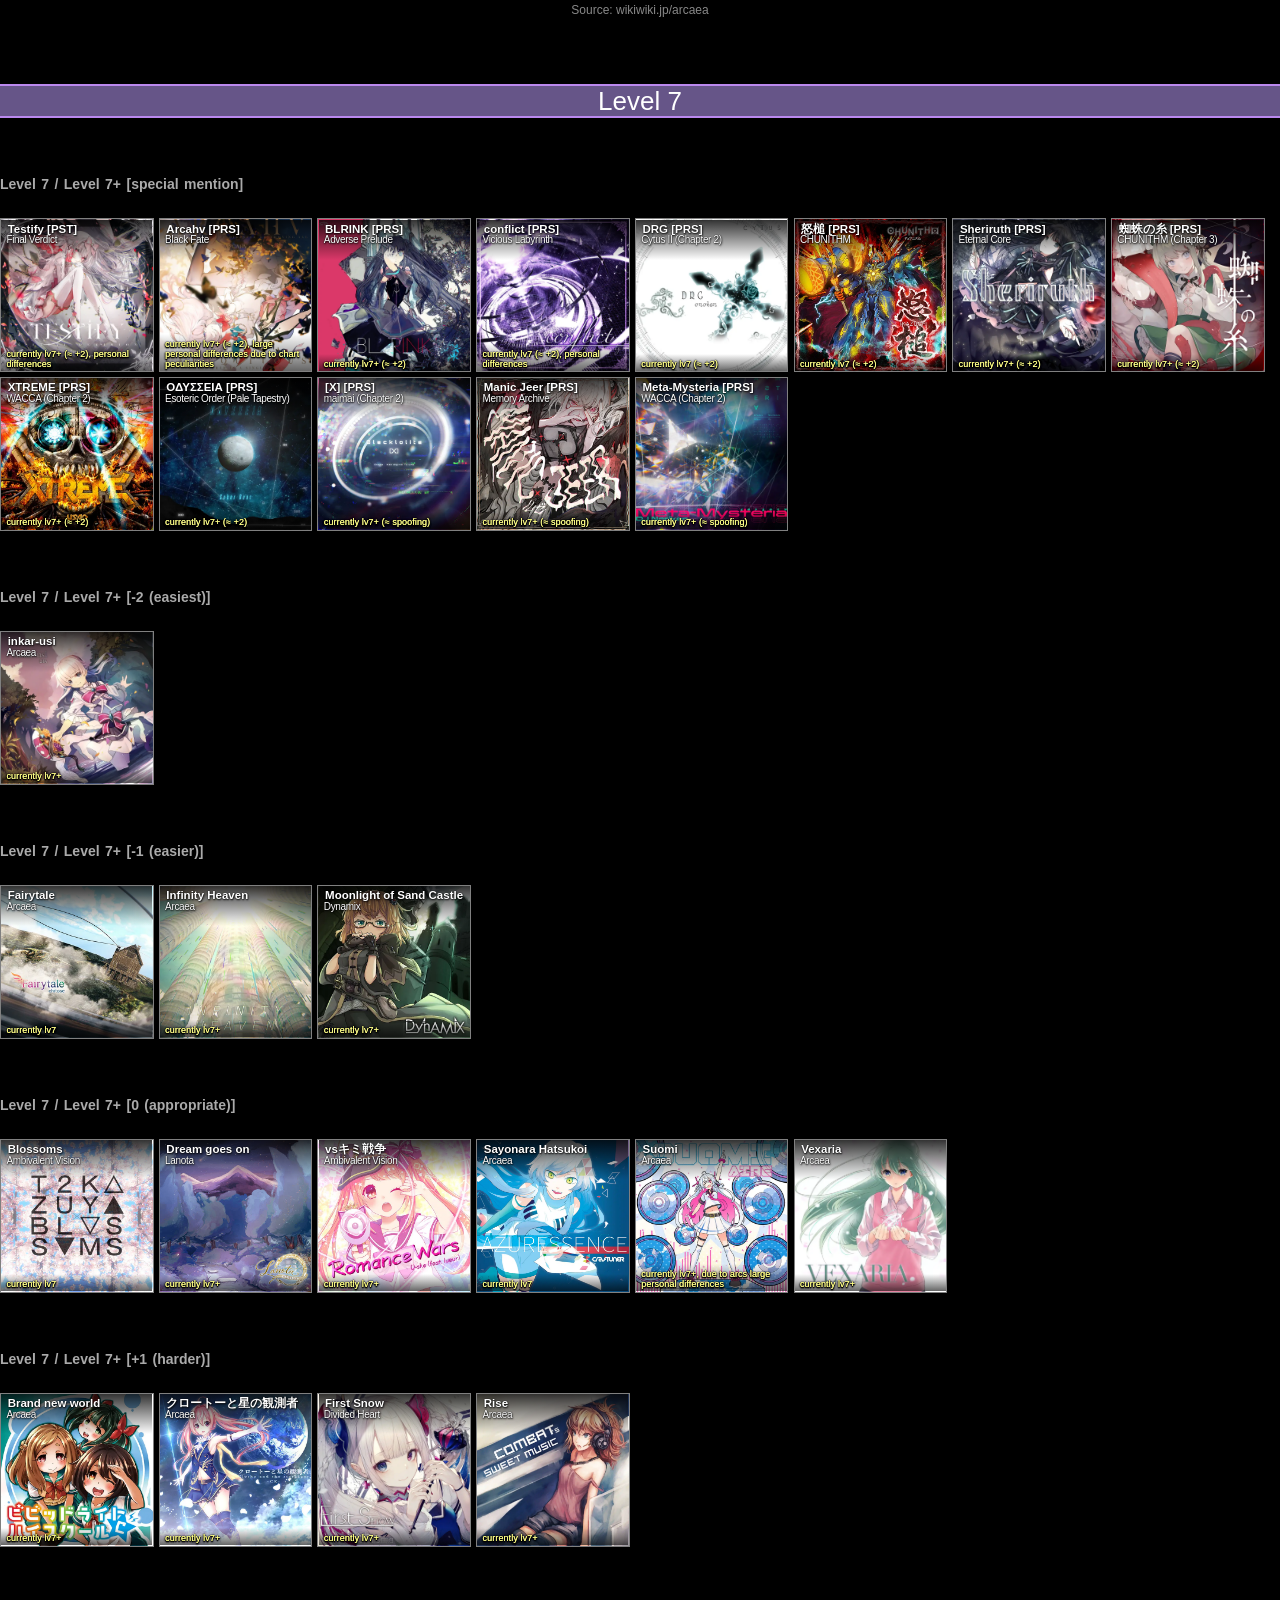
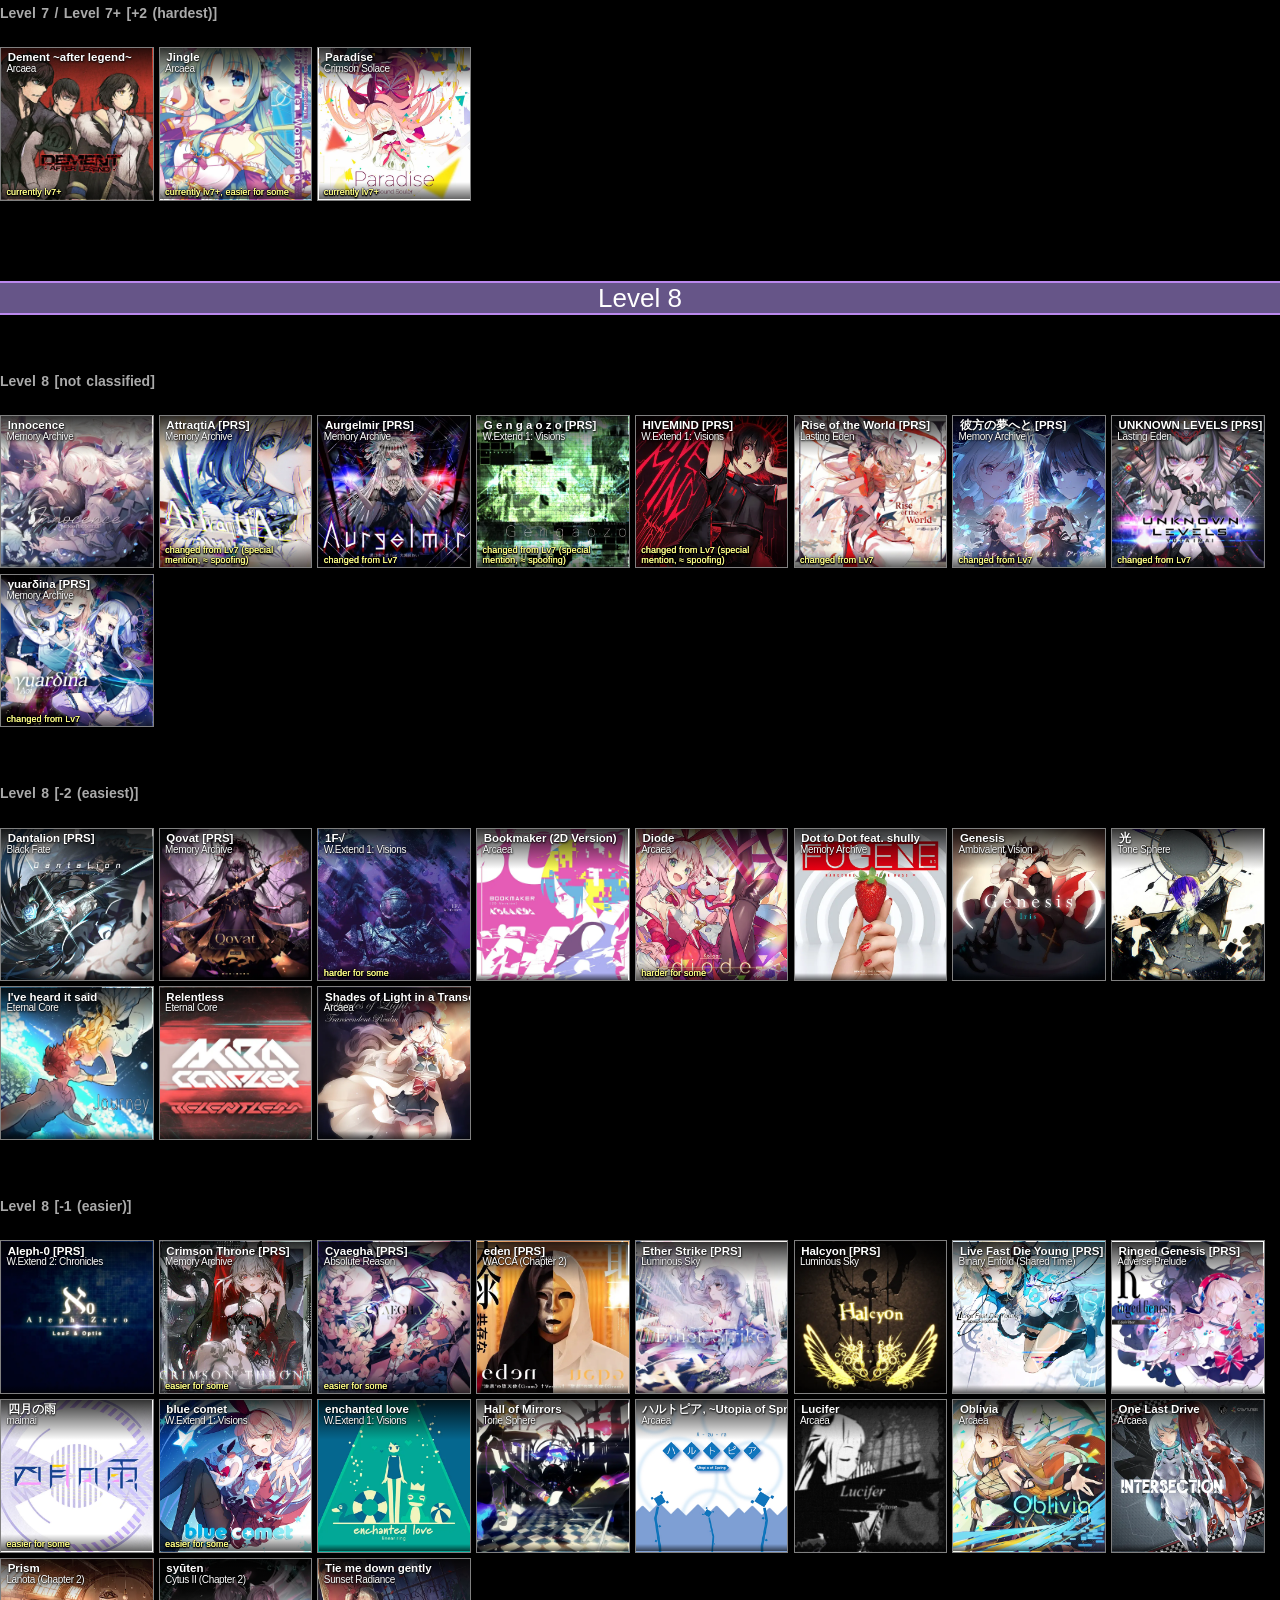
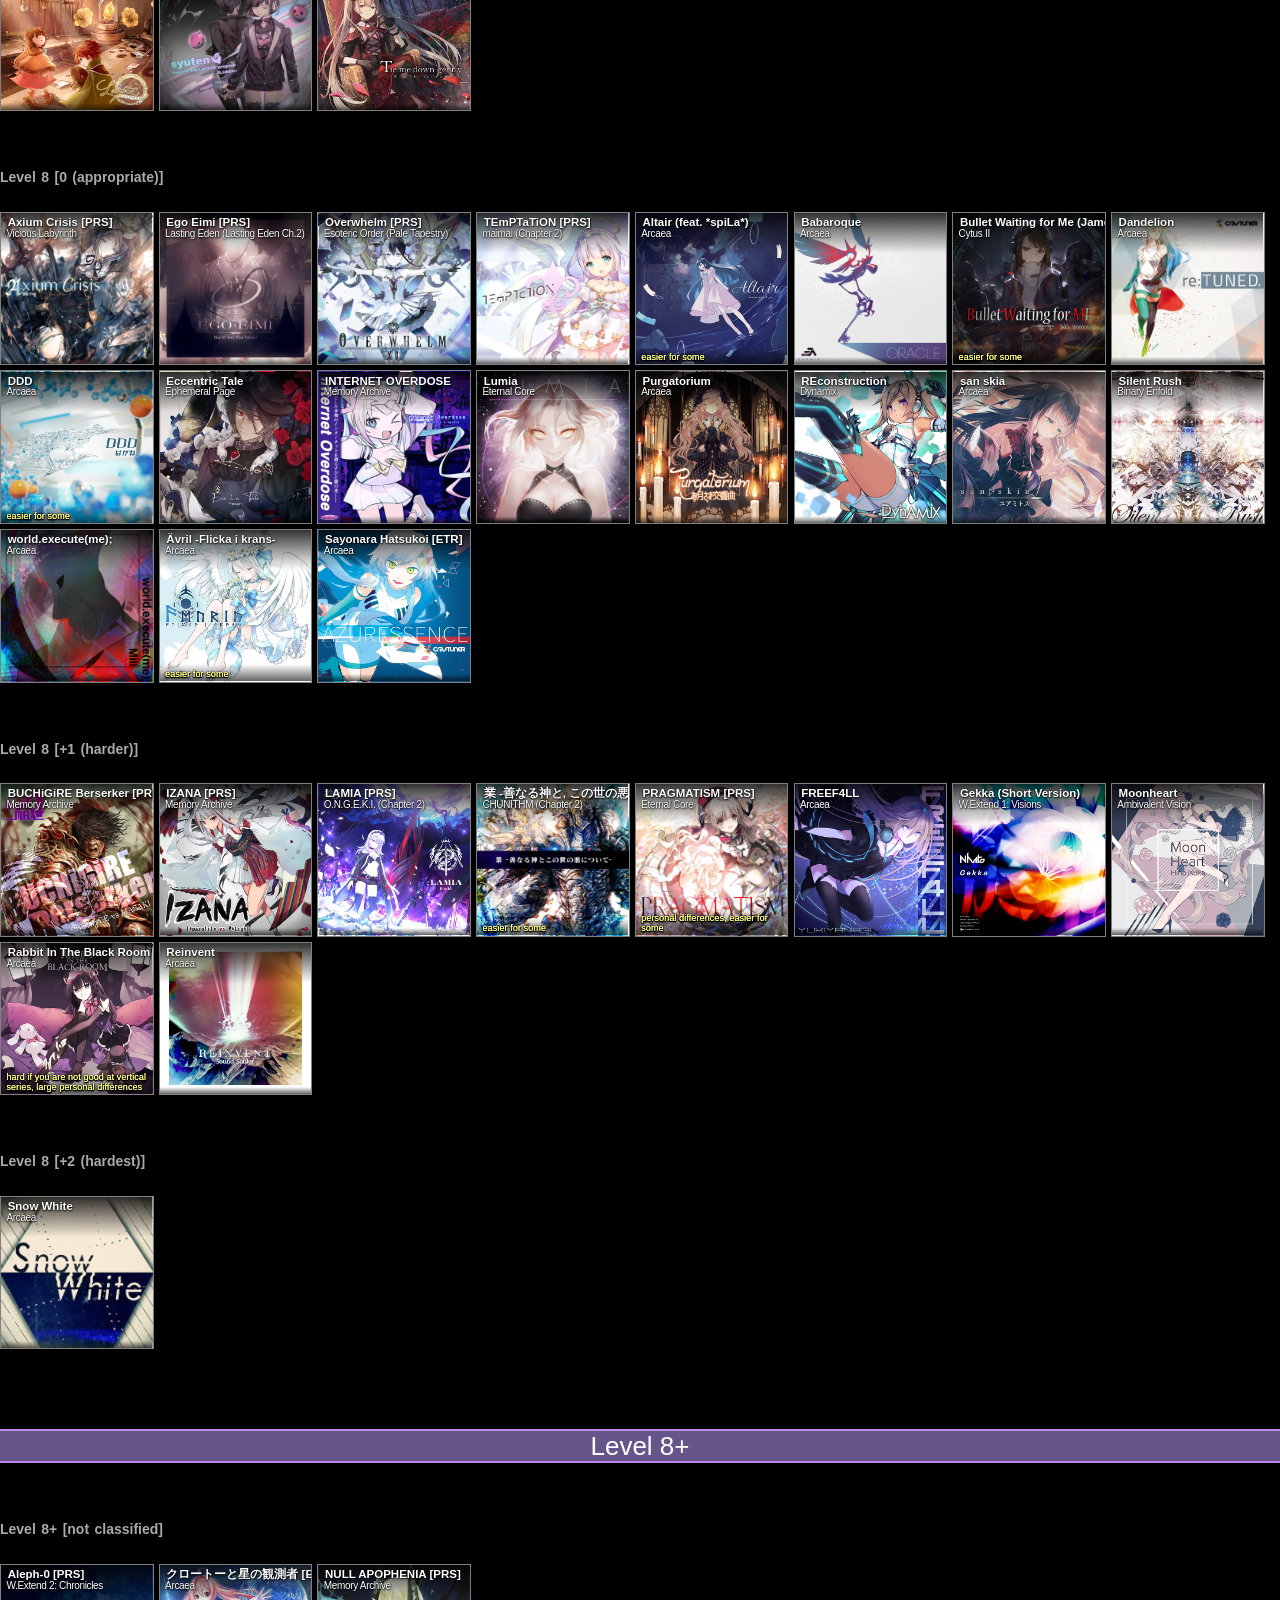
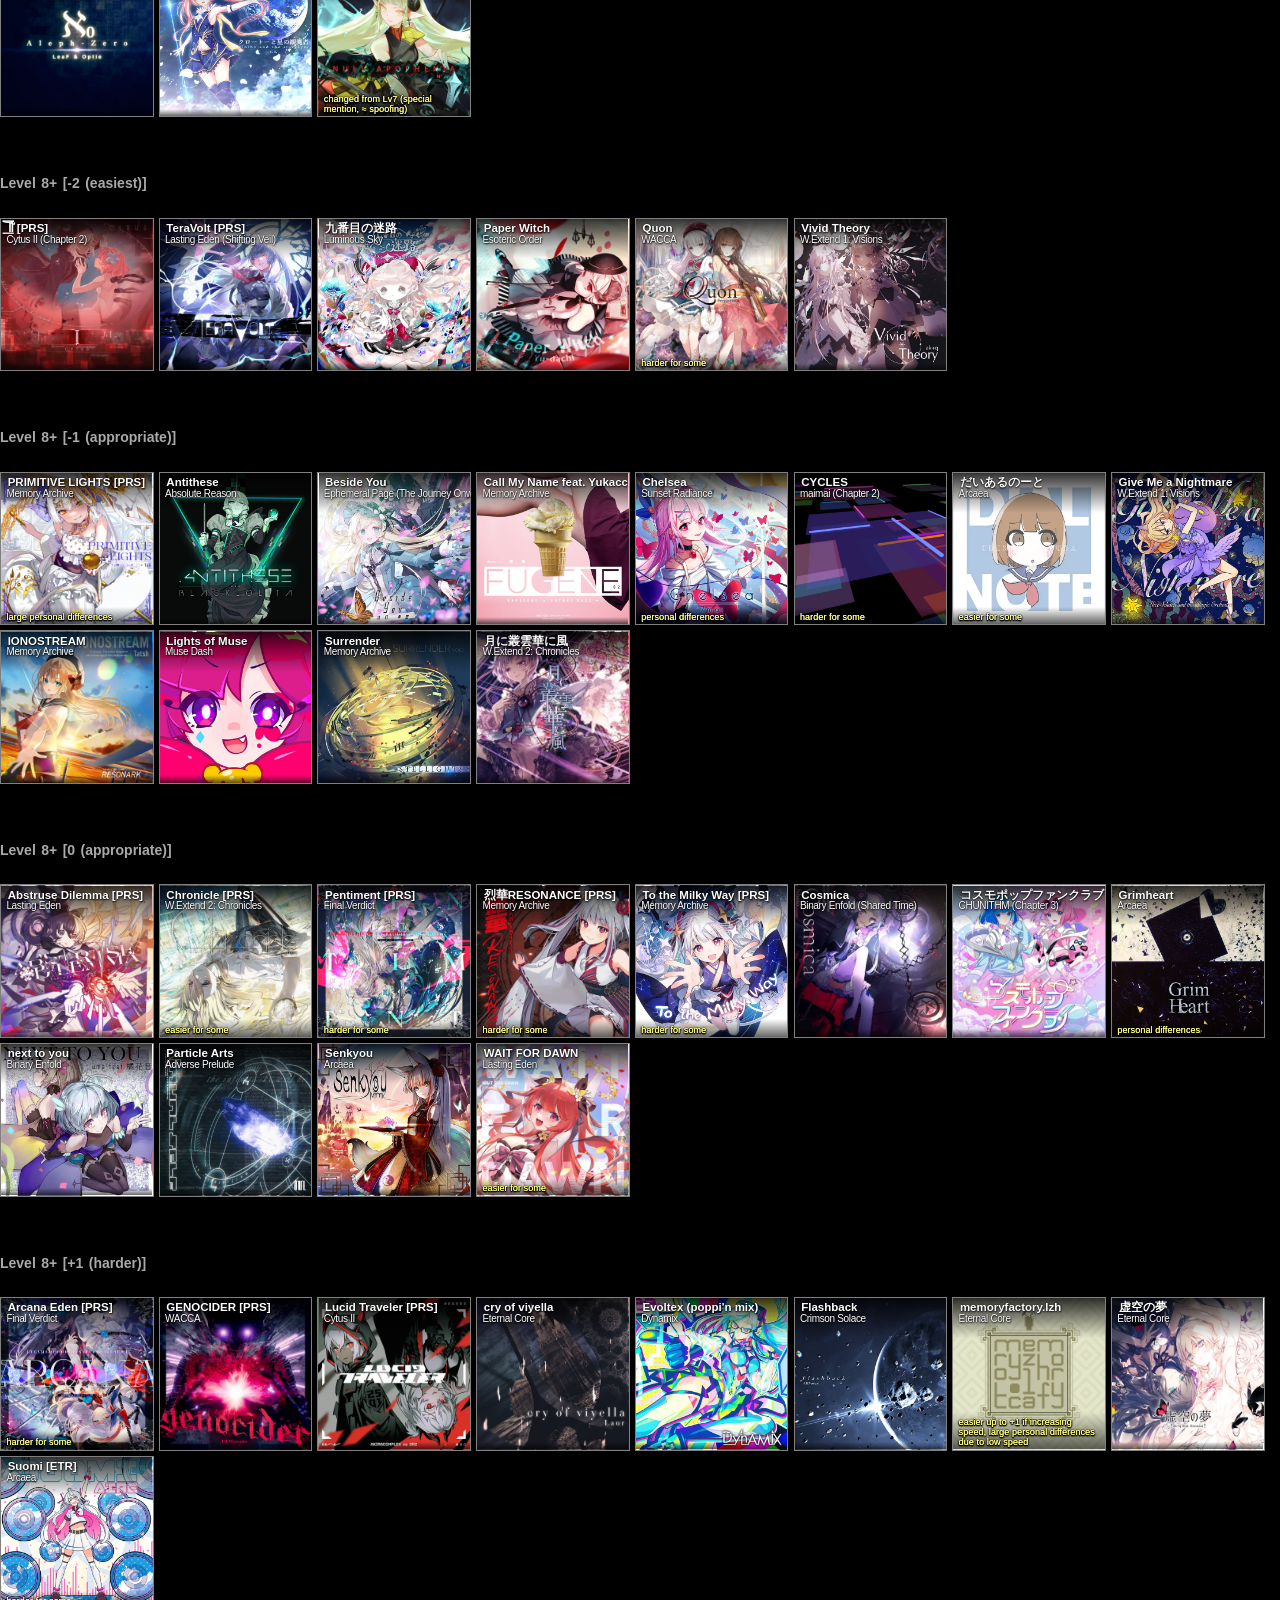
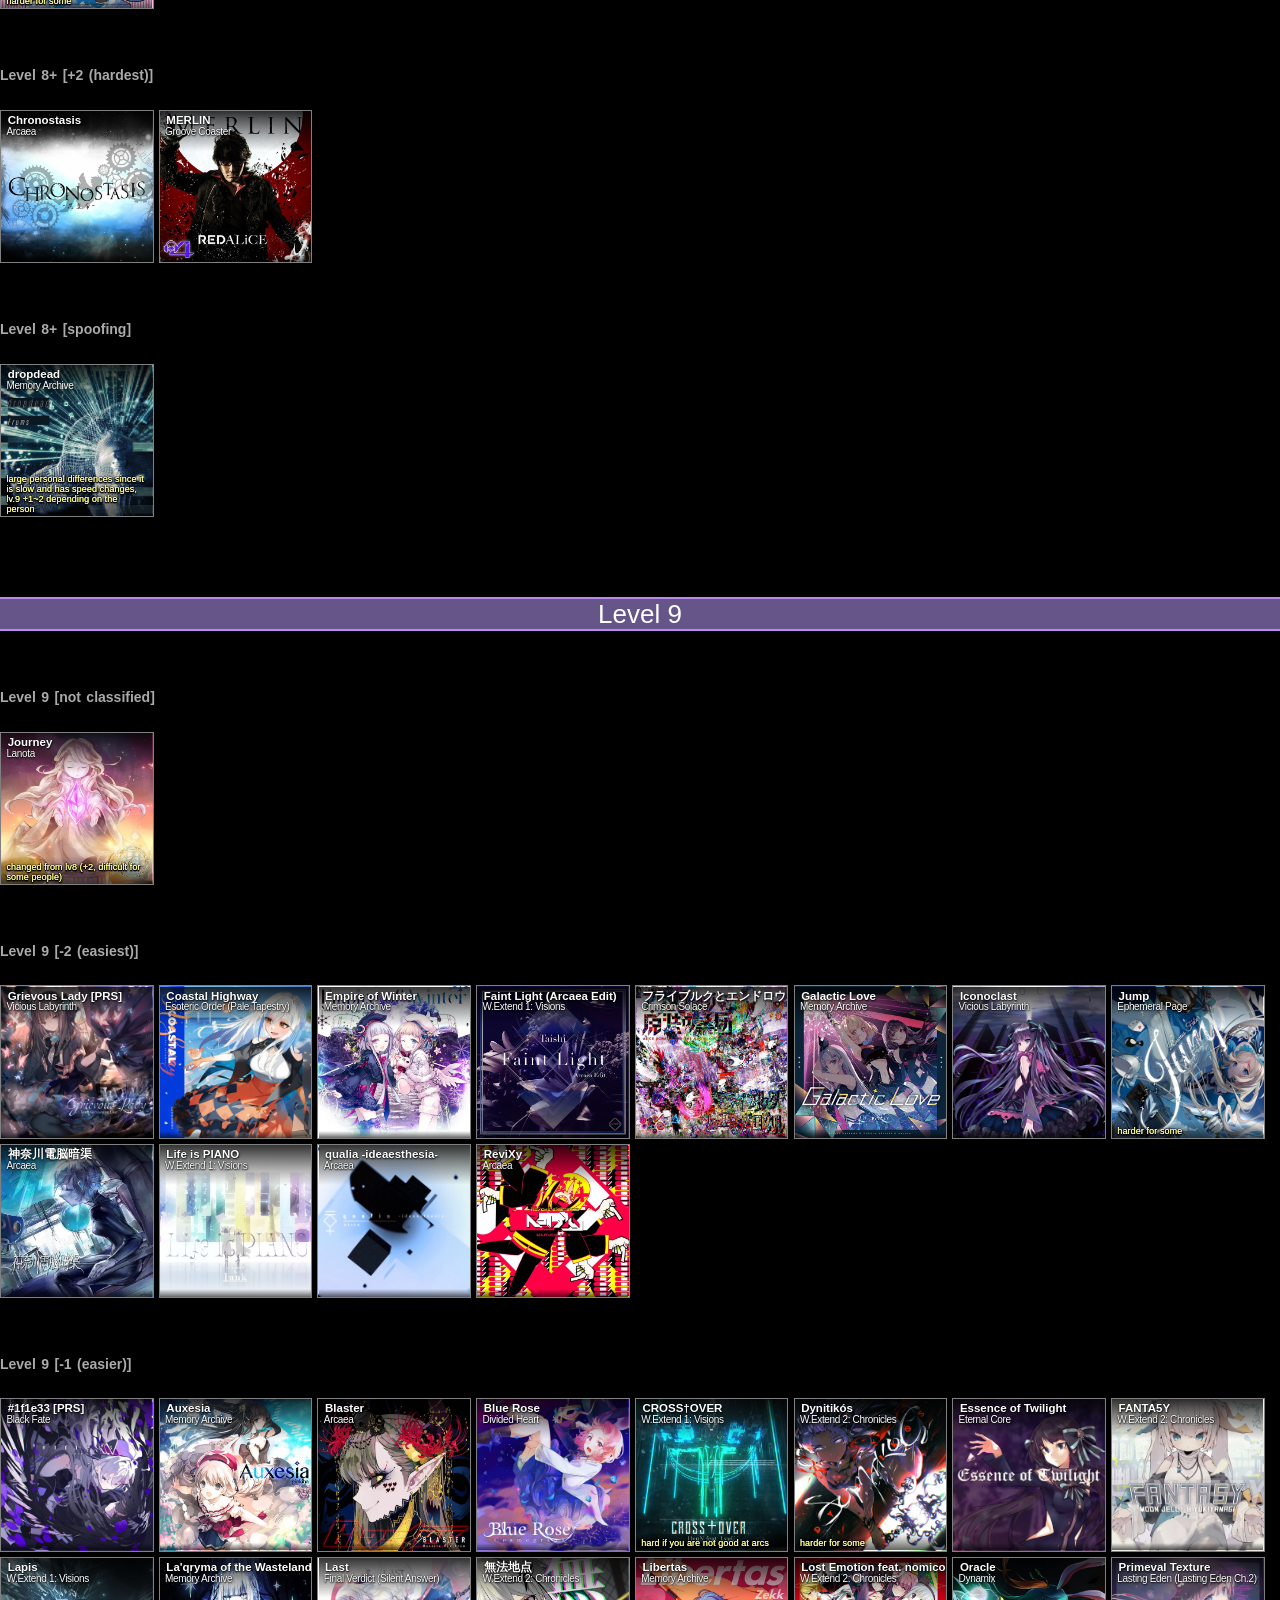
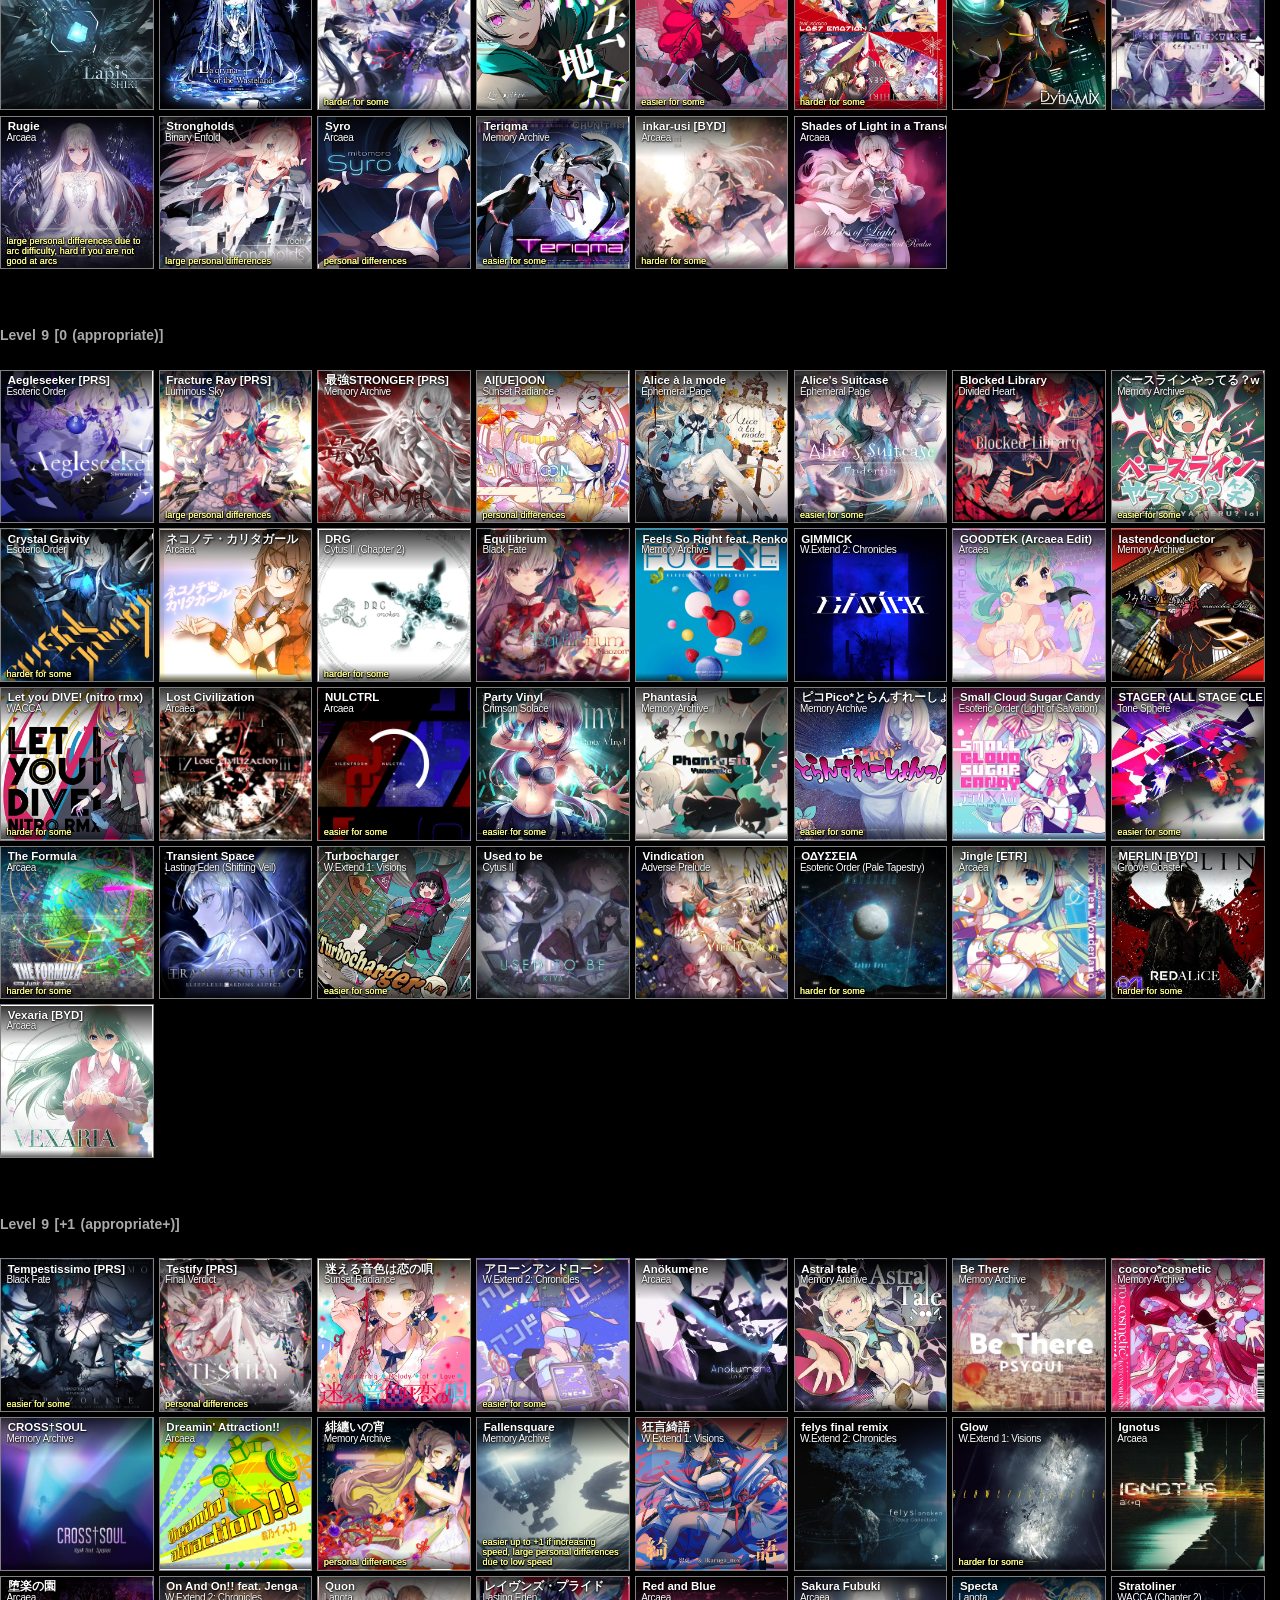
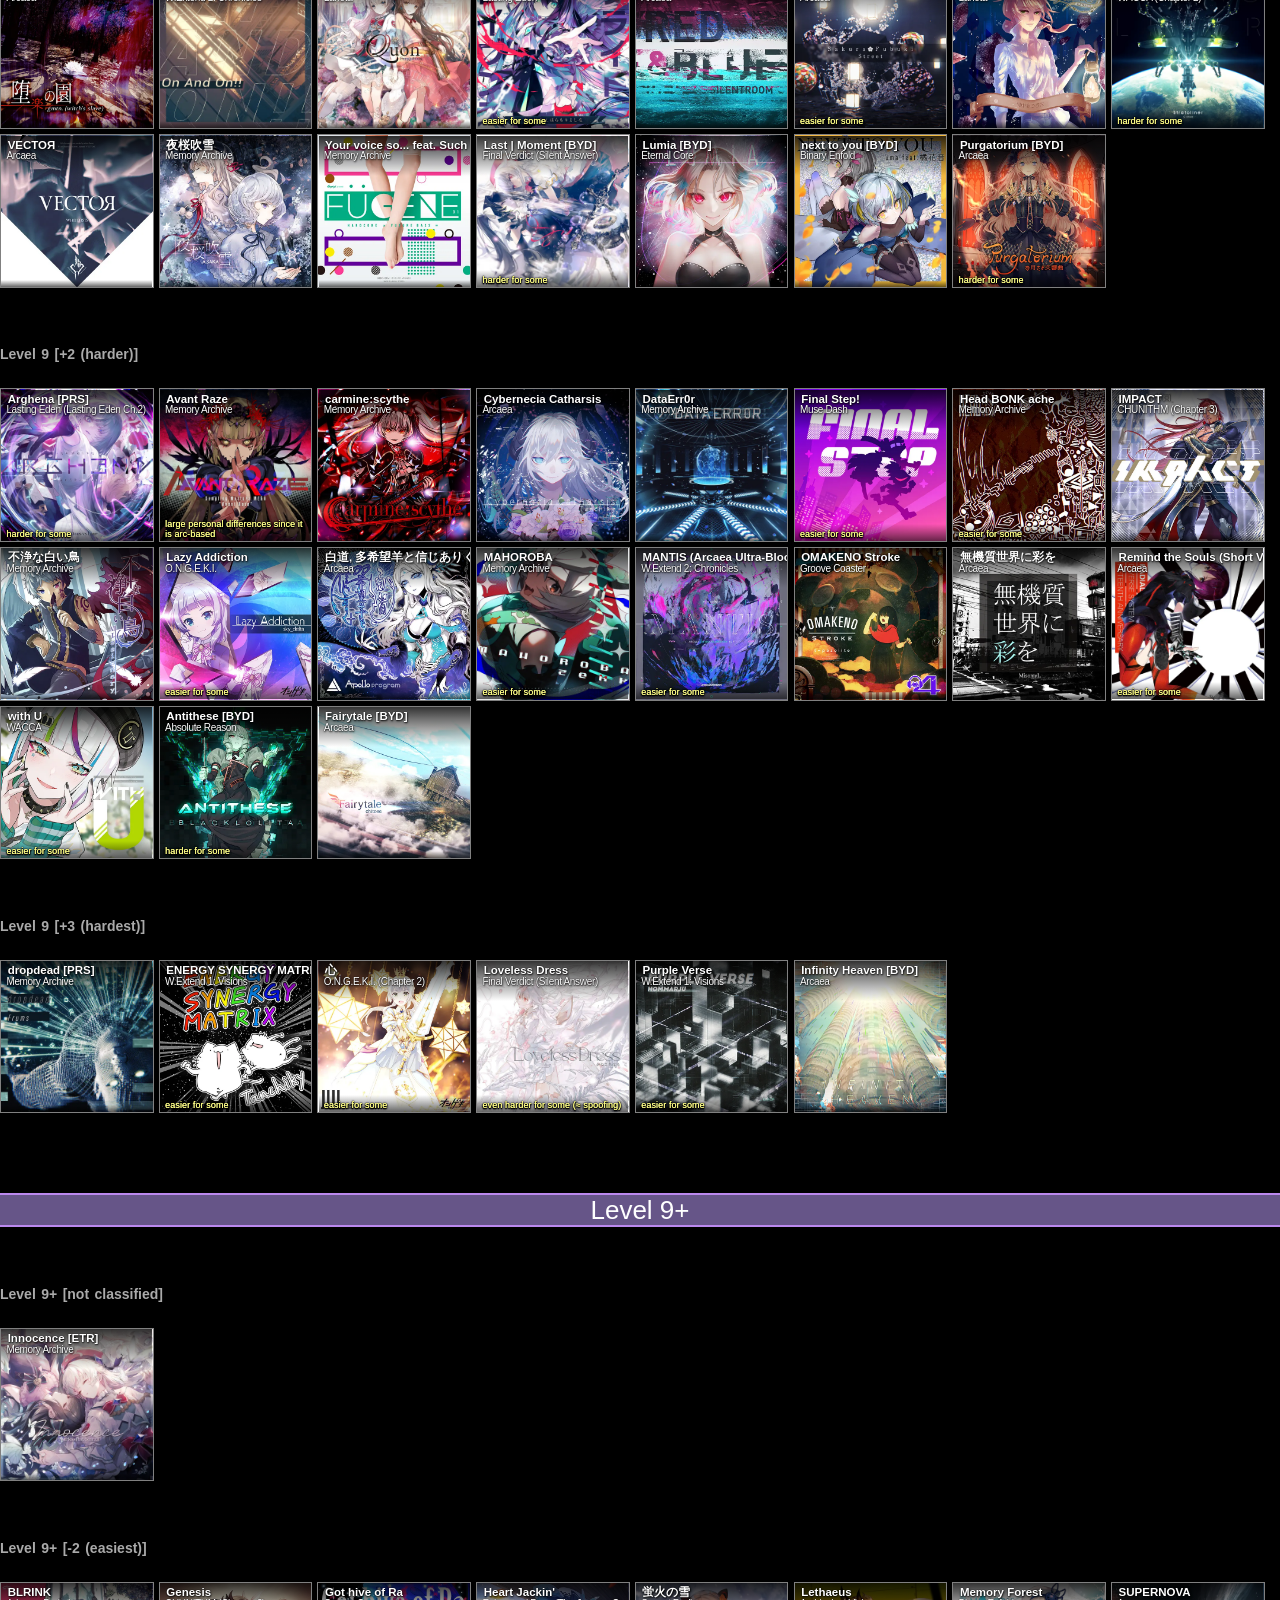
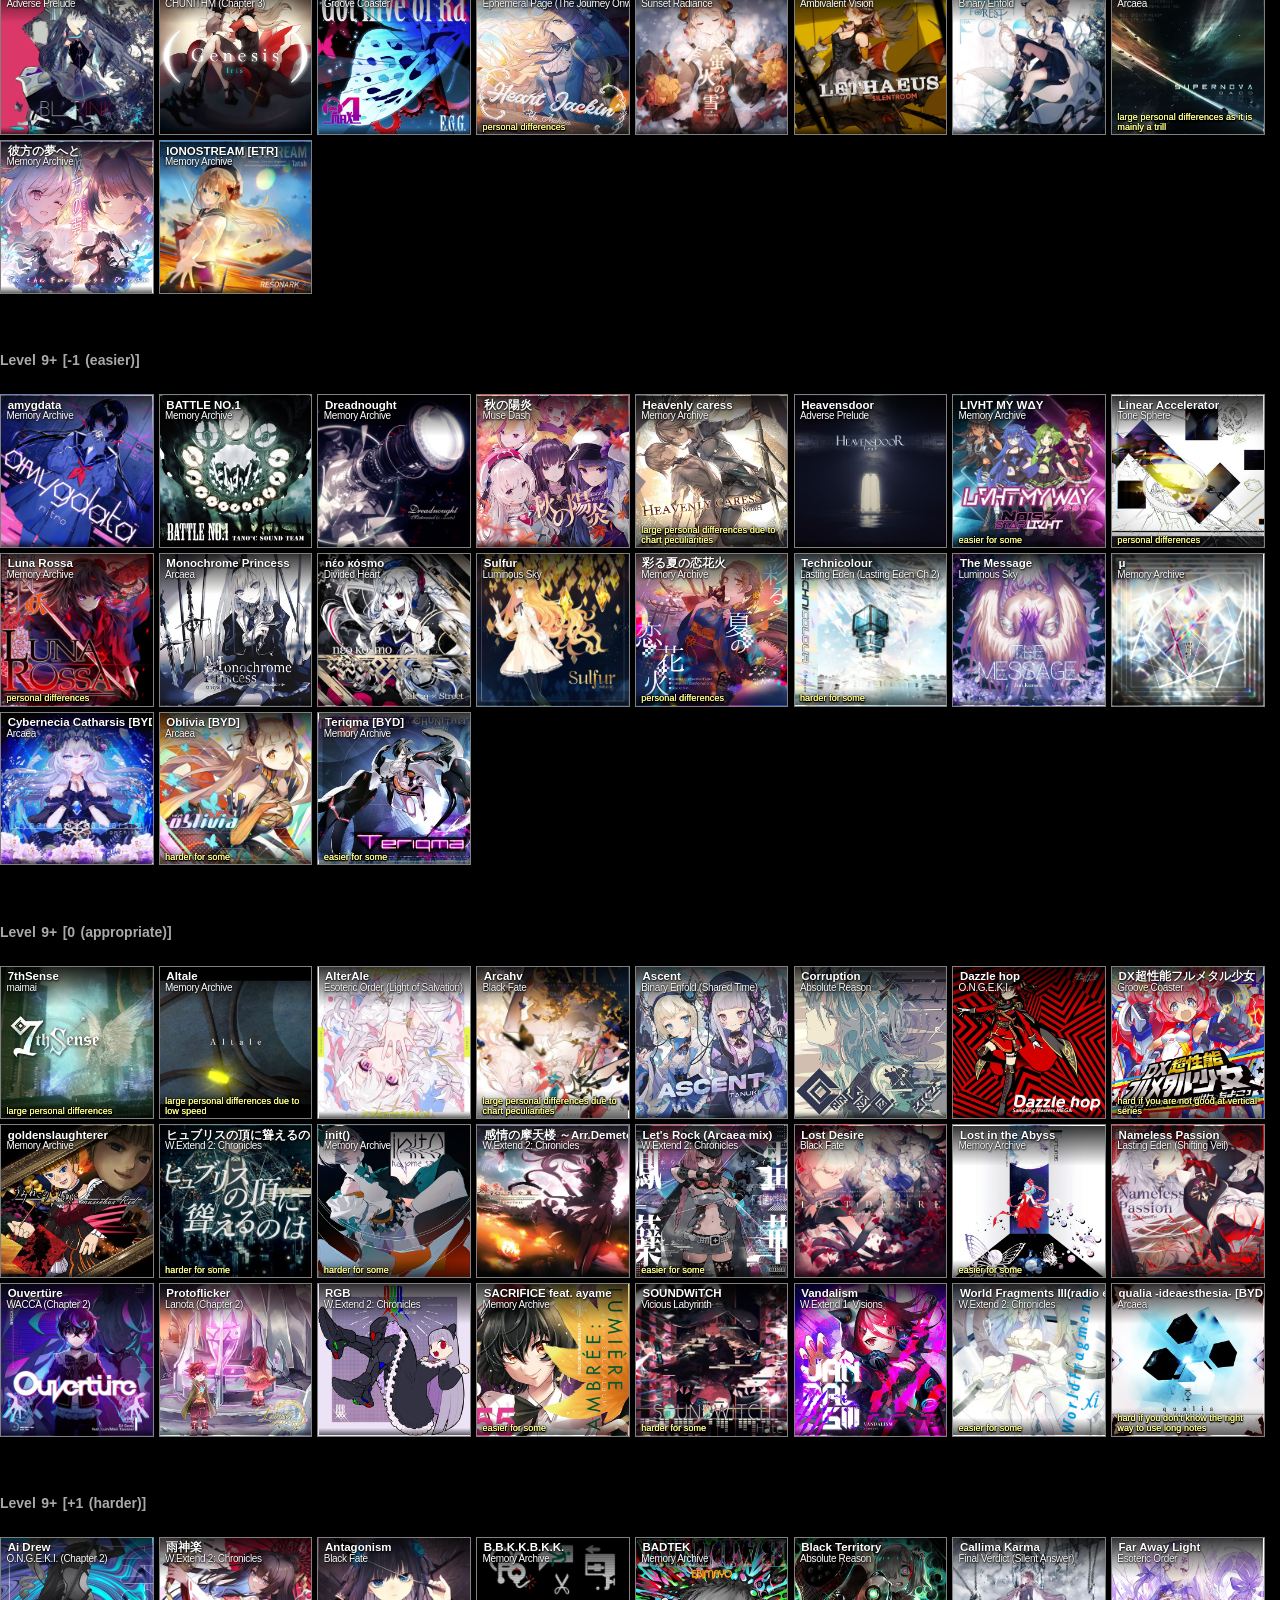
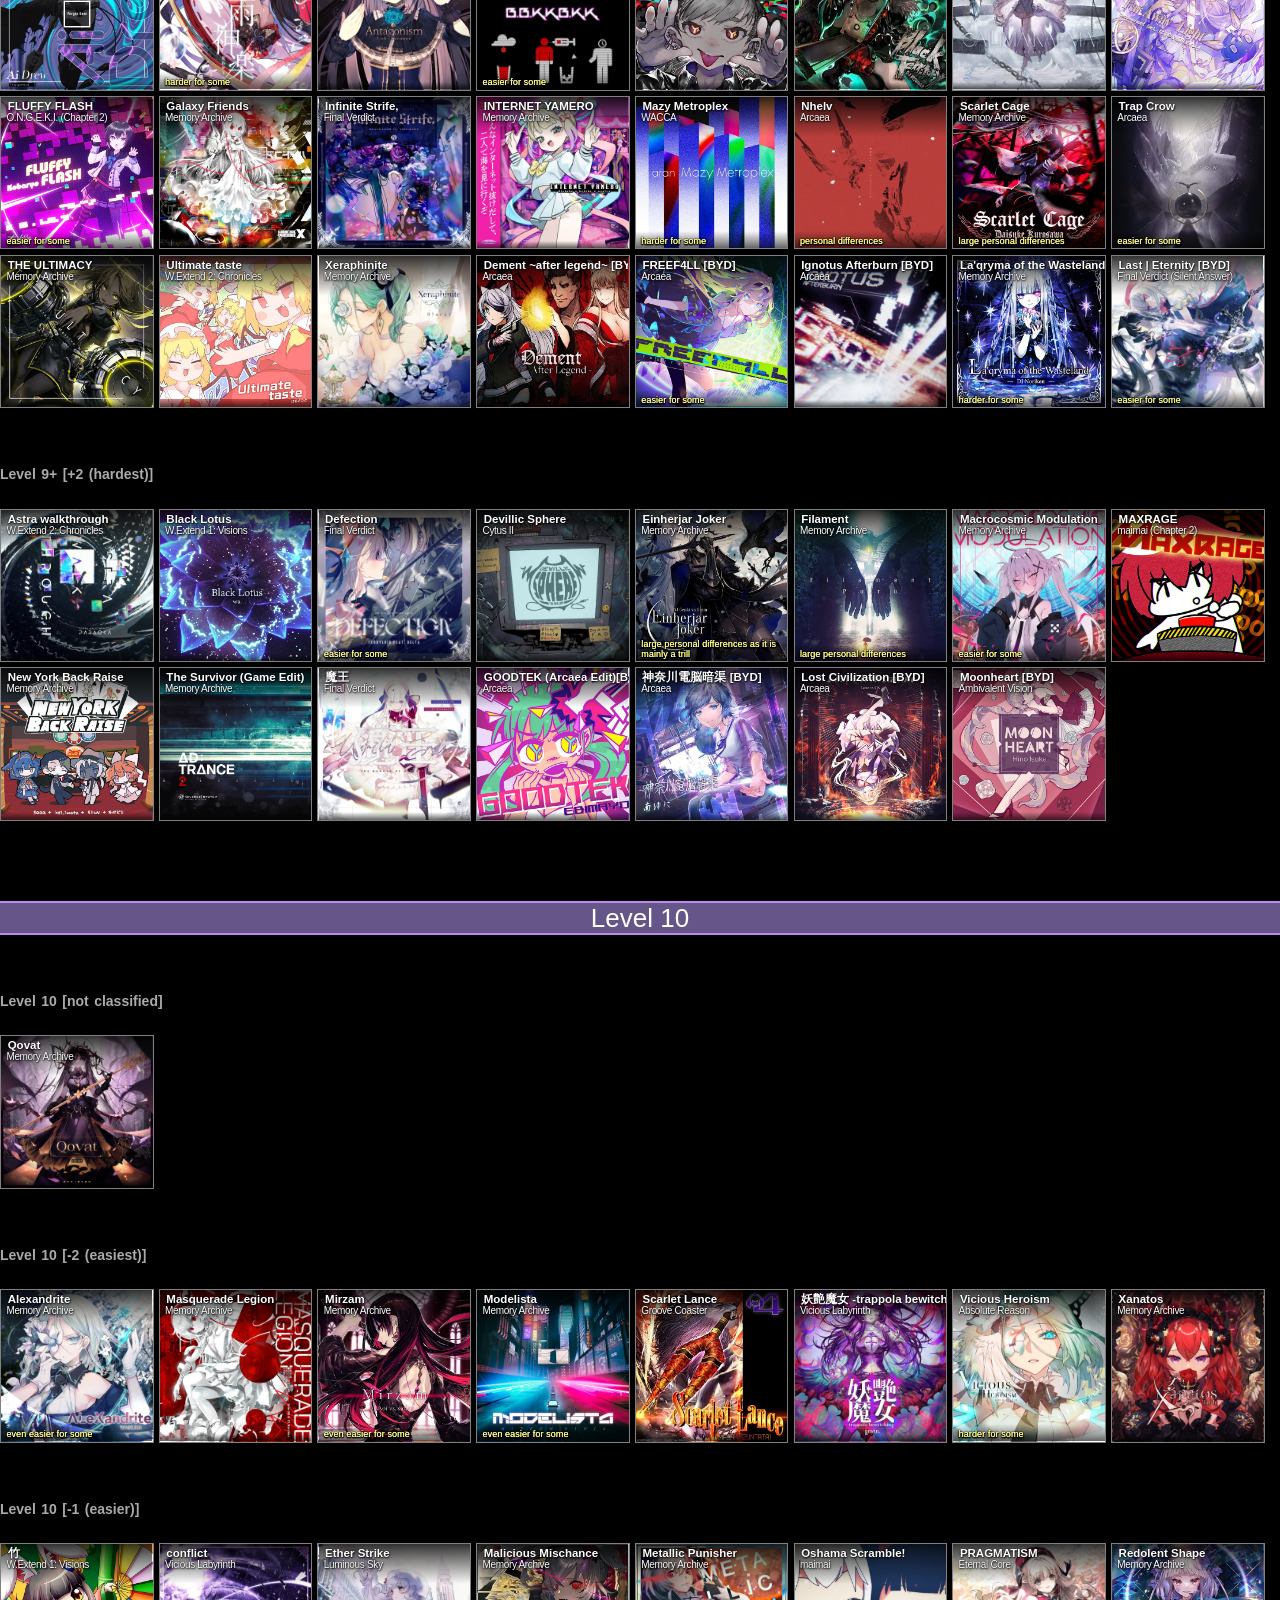
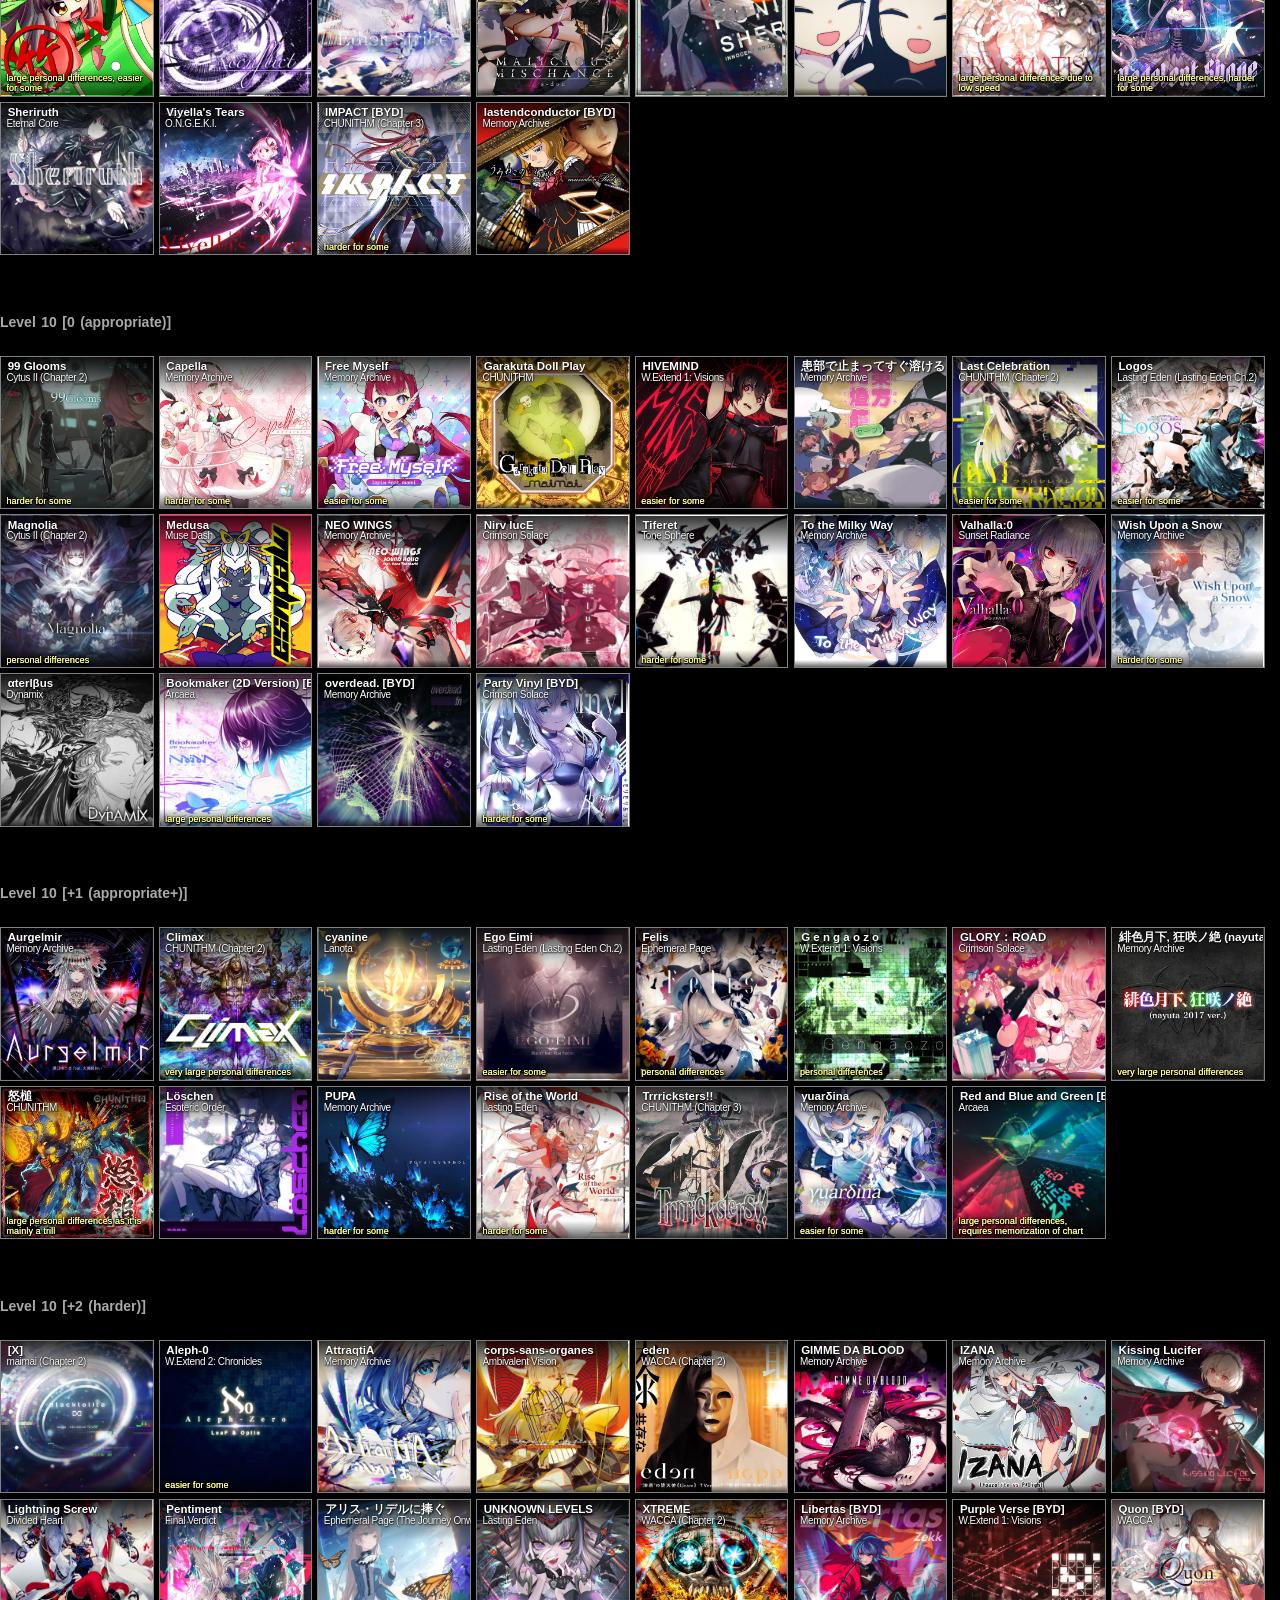
<file: index.html>
<html><head><title>Arcaea Track Complete Levels</title><link href="css.css" rel="stylesheet"><meta name="viewport" content="width=device-width, initial-scale=1"></head><body>
    <a href="https://wikiwiki.jp/arcaea/%E9%AB%98%E3%83%AC%E3%83%99%E3%83%AB%E9%9D%9E%E5%85%AC%E5%BC%8F%E9%9B%A3%E6%98%93%E5%BA%A6%28TRACK%20COMPLETE%E5%9F%BA%E6%BA%96%29">
    Source: wikiwiki.jp/arcaea</a>
    <div class="levels">
     <div class="level"><p>Level 7<div class="subranges">
      <div class="subrange nosongs"><p>Level 7  / Level 7+ [not classified]<p>there are no scores currently under discussion.</div>
      <div class="subrange"><p>Level 7 / Level 7+ [special mention]<div class="songs">
       <div><p>Testify [PST]<p><img src="cache/images/Testify.jpg.webp"><p>Final Verdict<p><!--void (Mournfinale) feat. 星熊南巫--><div>currently lv7+ (≈ +2), personal differences</div></div>
       <div><p>Arcahv [PRS]<p><img src="cache/images/Arcahv.jpg.webp"><p>Black Fate<p><!--Feryquitous--><div>currently lv7+ (≈ +2), large personal differences due to chart peculiarities</div></div>
       <div><p>BLRINK [PRS]<p><img src="cache/images/BLRINK.jpg.webp"><p>Adverse Prelude<p><!--Sta--><div>currently lv7+ (≈ +2)</div></div>
       <div><p>conflict [PRS]<p><img src="cache/images/conflict.jpg.webp"><p>Vicious Labyrinth<p><!--siromaru + cranky--><div>currently lv7 (≈ +2), personal differences</div></div>
       <div><p>DRG [PRS]<p><img src="cache/images/DRG.jpg.webp"><p>Cytus II (Chapter 2)<p><!--onoken--><div>currently lv7 (≈ +2)</div></div>
       <div><p>怒槌 [PRS]<p><img src="cache/images/Ikazuchi.jpg.webp"><p>CHUNITHM<p><!--光吉猛修--><div>currently lv7 (≈ +2)</div></div>
       <div><p>Sheriruth [PRS]<p><img src="cache/images/Sheriruth.jpg.webp"><p>Eternal Core<p><!--Team Grimoire--><div>currently lv7+ (≈ +2)</div></div>
       <div><p>蜘蛛の糸 [PRS]<p><img src="cache/images/Spider%27s%20Thread.jpg.webp"><p>CHUNITHM (Chapter 3)<p><!--きくお×cosMo@暴走P feat.影縫英--><div>currently lv7+ (≈ +2)</div></div>
       <div><p>XTREME [PRS]<p><img src="cache/images/XTREME.jpg.webp"><p>WACCA (Chapter 2)<p><!--USAO--><div>currently lv7+ (≈ +2)</div></div>
       <div><p>ΟΔΥΣΣΕΙΑ [PRS]<p><img src="cache/images/%CE%9F%CE%94%CE%A5%CE%A3%CE%A3%CE%95%CE%99%CE%91.jpg.webp"><p>Esoteric Order  (Pale Tapestry)<p><!--Sober Bear--><div>currently lv7+ (≈ +2)</div></div>
       <div><p>[X] [PRS]<p><img src="cache/images/%5BX%5D.jpg.webp"><p>maimai (Chapter 2)<p><!--Blacklolita--><div>currently lv7+ (≈ spoofing)</div></div>
       <div><p>Manic Jeer [PRS]<p><img src="cache/images/Manic%20Jeer.jpg.webp"><p>Memory Archive<p><!--ルゼ--><div>currently lv7+ (≈ spoofing)</div></div>
       <div><p>Meta-Mysteria [PRS]<p><img src="cache/images/Meta-Mysteria.jpg.webp"><p>WACCA (Chapter 2)<p><!--DJ Noriken--><div>currently lv7+ (≈ spoofing)</div></div>
      </div></div>
      <div class="subrange"><p>Level 7 / Level 7+ [-2 (easiest)]<div class="songs">
       <div><p>inkar-usi<p><img src="cache/images/inkar-usi.jpg.webp"><p>Arcaea<p><!--DIA--><div>currently lv7+</div></div>
      </div></div>
      <div class="subrange"><p>Level 7 / Level 7+ [-1 (easier)]<div class="songs">
       <div><p>Fairytale<p><img src="cache/images/Fairytale%203.jpg.webp"><p>Arcaea<p><!--chitose--><div>currently lv7</div></div>
       <div><p>Infinity Heaven<p><img src="cache/images/Infinity%20Heaven.jpg.webp"><p>Arcaea<p><!--HyuN--><div>currently lv7+</div></div>
       <div><p>Moonlight of Sand Castle<p><img src="cache/images/Moonlight%20of%20Sand%20Castle.jpg.webp"><p>Dynamix<p><!--旅人E--><div>currently lv7+</div></div>
      </div></div>
      <div class="subrange"><p>Level 7 / Level 7+ [0 (appropriate)]<div class="songs">
       <div><p>Blossoms<p><img src="cache/images/Blossoms.jpg.webp"><p>Ambivalent Vision<p><!--T2Kazuya--><div>currently lv7</div></div>
       <div><p>Dream goes on<p><img src="cache/images/Dream%20goes%20on.jpg"><p>Lanota<p><!--Tiny Minim--><div>currently lv7+</div></div>
       <div><p>vsキミ戦争<p><img src="cache/images/Romance%20Wars.jpg.webp"><p>Ambivalent Vision<p><!--U-ske (feat. lueur)--><div>currently lv7+</div></div>
       <div><p>Sayonara Hatsukoi<p><img src="cache/images/Sayonara%20Hatsukoi.jpg.webp"><p>Arcaea<p><!--REDSHiFT--><div>currently lv7</div></div>
       <div><p>Suomi<p><img src="cache/images/Suomi.jpg.webp"><p>Arcaea<p><!--Aire--><div>currently lv7+, due to arcs large personal differences</div></div>
       <div><p>Vexaria<p><img src="cache/images/Vexaria.jpg.webp"><p>Arcaea<p><!--ak+q--><div>currently lv7+</div></div>
      </div></div>
      <div class="subrange"><p>Level 7 / Level 7+ [+1 (harder)]<div class="songs">
       <div><p>Brand new world<p><img src="cache/images/Brand%20new%20world.jpg.webp"><p>Arcaea<p><!--U-ske--><div>currently lv7+</div></div>
       <div><p>クロートーと星の観測者<p><img src="cache/images/Clotho%20and%20the%20stargazer.jpg.webp"><p>Arcaea<p><!--しーけー--><div>currently lv7+</div></div>
       <div><p>First Snow<p><img src="cache/images/First%20Snow.jpg.webp"><p>Divided Heart<p><!--黒魔--><div>currently lv7+</div></div>
       <div><p>Rise<p><img src="cache/images/Rise.jpg.webp"><p>Arcaea<p><!--Combatplayer--><div>currently lv7+</div></div>
      </div></div>
      <div class="subrange"><p>Level 7 / Level 7+ [+2 (hardest)]<div class="songs">
       <div><p>Dement ~after legend~<p><img src="cache/images/Dement%20~after%20legend~.jpg.webp"><p>Arcaea<p><!--Cosmograph--><div>currently lv7+</div></div>
       <div><p>Jingle<p><img src="cache/images/Jingle.jpg.webp"><p>Arcaea<p><!--DJ Noriken--><div>currently lv7+, easier for some</div></div>
       <div><p>Paradise<p><img src="cache/images/Paradise.jpg.webp"><p>Crimson Solace<p><!--Sound Souler--><div>currently lv7+</div></div>
      </div></div>
     </div></div>
     <div class="level"><p>Level 8<div class="subranges">
      <div class="subrange"><p>Level 8 [not classified]<div class="songs">
       <div><p>Innocence<p><img src="cache/images/Innocence.jpg.webp"><p>Memory Archive<p><!--Powerless feat. Sennzai--><div></div></div>
       <div><p>AttraqtiA [PRS]<p><img src="cache/images/AttraqtiA.jpg.webp"><p>Memory Archive<p><!--かめりあ--><div>changed from Lv7 (special mention, ≈ spoofing)</div></div>
       <div><p>Aurgelmir [PRS]<p><img src="cache/images/Aurgelmir.jpg.webp"><p>Memory Archive<p><!--溝口ゆうま feat. 大瀬良あい--><div>changed from Lv7</div></div>
       <div><p>G e n g a o z o [PRS]<p><img src="cache/images/G%20e%20n%20g%20a%20o%20z%20o.jpg.webp"><p>W.Extend 1: Visions<p><!---45--><div>changed from Lv7 (special mention, ≈ spoofing)</div></div>
       <div><p>HIVEMIND [PRS]<p><img src="cache/images/HIVEMIND.jpg.webp"><p>W.Extend 1: Visions<p><!--かたぎり--><div>changed from Lv7 (special mention, ≈ spoofing)</div></div>
       <div><p>Rise of the World [PRS]<p><img src="cache/images/Rise%20of%20the%20World.jpg.webp"><p>Lasting Eden<p><!--cosMo@暴走P--><div>changed from Lv7</div></div>
       <div><p>彼方の夢へと [PRS]<p><img src="cache/images/kanata_prs.jpg.webp"><p>Memory Archive<p><!--ii/night feat. 綺良雪--><div>changed from Lv7</div></div>
       <div><p>UNKNOWN LEVELS [PRS]<p><img src="cache/images/UNKNOWN%20LEVELS.jpg.webp"><p>Lasting Eden<p><!--Yuta Imai--><div>changed from Lv7</div></div>
       <div><p>γuarδina [PRS]<p><img src="cache/images/guardina.jpg.webp"><p>Memory Archive<p><!--Aoi--><div>changed from Lv7</div></div>
      </div></div>
      <div class="subrange"><p>Level 8 [-2 (easiest)]<div class="songs">
       <div><p>Dantalion [PRS]<p><img src="cache/images/Dantalion.jpg.webp"><p>Black Fate<p><!--Team Grimoire--><div></div></div>
       <div><p>Qovat [PRS]<p><img src="cache/images/Qovat.jpg.webp"><p>Memory Archive<p><!--owl＊tree--><div></div></div>
       <div><p>1F√<p><img src="cache/images/1F%E2%88%9A.jpg.webp"><p>W.Extend 1: Visions<p><!--WHITEFISTS--><div>harder for some</div></div>
       <div><p>Bookmaker (2D Version)<p><img src="cache/images/Bookmaker%20%282D%20Version%29.jpg.webp"><p>Arcaea<p><!--Kobaryo--><div></div></div>
       <div><p>Diode<p><img src="cache/images/Diode.jpg.webp"><p>Arcaea<p><!--Kolaa--><div>harder for some</div></div>
       <div><p>Dot to Dot feat. shully<p><img src="cache/images/Dot%20to%20Dot%20feat.%20shully.jpg.webp"><p>Memory Archive<p><!--Mameyudoufu--><div></div></div>
       <div><p>Genesis<p><img src="cache/images/Genesis.jpg.webp"><p>Ambivalent Vision<p><!--Iris--><div></div></div>
       <div><p>光<p><img src="cache/images/Hikari.jpg.webp"><p>Tone Sphere<p><!--THB--><div></div></div>
       <div><p>I've heard it said<p><img src="cache/images/I%27ve%20heard%20it%20said.jpg.webp"><p>Eternal Core<p><!--Combatplayer--><div></div></div>
       <div><p>Relentless<p><img src="cache/images/Relentless.jpg.webp"><p>Eternal Core<p><!--Akira Complex--><div></div></div>
       <div><p>Shades of Light in a Transcendent Realm<p><img src="cache/images/Shades%20of%20Light%20in%20a%20Transcendent%20Realm-fixed.jpg.webp"><p>Arcaea<p><!--ak+q--><div></div></div>
      </div></div>
      <div class="subrange"><p>Level 8 [-1 (easier)]<div class="songs">
       <div><p>Aleph-0 [PRS]<p><img src="cache/images/Aleph-0.jpg.webp"><p>W.Extend 2: Chronicles<p><!--LeaF--><div></div></div>
       <div><p>Crimson Throne [PRS]<p><img src="cache/images/Crimson%20Throne.jpg.webp"><p>Memory Archive<p><!--Dimier√Lisb--><div>easier for some</div></div>
       <div><p>Cyaegha [PRS]<p><img src="cache/images/Cyaegha.jpg.webp"><p>Absolute Reason<p><!--USAO--><div>easier for some</div></div>
       <div><p>eden [PRS]<p><img src="cache/images/eden.jpg.webp"><p>WACCA (Chapter 2)<p><!--"漆黒"の堕天使《Gram》†Versus†"聖刻"の熾天使《Gram》--><div></div></div>
       <div><p>Ether Strike [PRS]<p><img src="cache/images/Ether%20Strike.jpg.webp"><p>Luminous Sky<p><!--Akira Complex--><div></div></div>
       <div><p>Halcyon [PRS]<p><img src="cache/images/Halcyon.jpg.webp"><p>Luminous Sky<p><!--xi--><div></div></div>
       <div><p>Live Fast Die Young [PRS]<p><img src="cache/images/Live%20Fast%20Die%20Young.jpg.webp"><p>Binary Enfold (Shared Time)<p><!--anubasu-anubasu--><div></div></div>
       <div><p>Ringed Genesis [PRS]<p><img src="cache/images/Ringed%20Genesis.jpg.webp"><p>Adverse Prelude<p><!--Edelritter--><div></div></div>
       <div><p>四月の雨<p><img src="cache/images/April%20showers.jpg.webp"><p>maimai<p><!--cubesato--><div>easier for some</div></div>
       <div><p>blue comet<p><img src="cache/images/blue%20comet.jpg.webp"><p>W.Extend 1: Visions<p><!--ああああ--><div>easier for some</div></div>
       <div><p>enchanted love<p><img src="cache/images/enchanted%20love.jpg.webp"><p>W.Extend 1: Visions<p><!--linear ring--><div></div></div>
       <div><p>Hall of Mirrors<p><img src="cache/images/Hall%20of%20Mirrors.jpg.webp"><p>Tone Sphere<p><!--Sta--><div></div></div>
       <div><p>ハルトピア, ~Utopia of Spring~<p><img src="cache/images/Harutopia%20~Utopia%20of%20Spring~.jpg"><p>Arcaea<p><!--A-zu-ra--><div></div></div>
       <div><p>Lucifer<p><img src="cache/images/Lucifer.jpg.webp"><p>Arcaea<p><!--chitose--><div></div></div>
       <div><p>Oblivia<p><img src="cache/images/Oblivia.jpg.webp"><p>Arcaea<p><!--Saiph--><div></div></div>
       <div><p>One Last Drive<p><img src="cache/images/One%20Last%20Drive.jpg.webp"><p>Arcaea<p><!--REDSHiFT--><div></div></div>
       <div><p>Prism<p><img src="cache/images/Prism.jpg.webp"><p>Lanota (Chapter 2)<p><!--bermei.inazawa ft. Chata--><div></div></div>
       <div><p>sy&#363;ten<p><img src="cache/images/sy%C5%ABten.jpg.webp"><p>Cytus II (Chapter 2)<p><!--Apo11o"COLLAPSAR"program ft. 大瀬良あい--><div></div></div>
       <div><p>Tie me down gently<p><img src="cache/images/Tie%20me%20down%20gently.jpg.webp"><p>Sunset Radiance<p><!--溝口ゆうま feat. 大瀬良あい--><div></div></div>
      </div></div>
      <div class="subrange"><p>Level 8 [0 (appropriate)]<div class="songs">
       <div><p>Axium Crisis [PRS]<p><img src="cache/images/Axium%20Crisis.jpg.webp"><p>Vicious Labyrinth<p><!--ak+q--><div></div></div>
       <div><p>Ego Eimi [PRS]<p><img src="cache/images/Ego%20Eimi.jpg.webp"><p>Lasting Eden (Lasting Eden Ch.2)<p><!--BlackY feat. Risa Yuzuki--><div></div></div>
       <div><p>Overwhelm [PRS]<p><img src="cache/images/Overwhelm.jpg.webp"><p>Esoteric Order (Pale Tapestry)<p><!--xi--><div></div></div>
       <div><p>TEmPTaTiON [PRS]<p><img src="cache/images/TEmPTaTiON.jpg.webp"><p>maimai (Chapter 2)<p><!--かねこちはる--><div></div></div>
       <div><p>Altair (feat. *spiLa*)<p><img src="cache/images/Altair%20%28feat.%20%2AspiLa%2A%29.jpg.webp"><p>Arcaea<p><!--kamome sano & you--><div>easier for some</div></div>
       <div><p>Babaroque<p><img src="cache/images/Babaroque.jpg"><p>Arcaea<p><!--cYsmix--><div></div></div>
       <div><p>Bullet Waiting for Me (James Landino remix)<p><img src="cache/images/Bullet%20Waiting%20for%20Me%20%28James%20Landino%20remix%29.jpg.webp"><p>Cytus II<p><!--Nikki Simmons--><div>easier for some</div></div>
       <div><p>Dandelion<p><img src="cache/images/Dandelion.jpg"><p>Arcaea<p><!--Farhan--><div></div></div>
       <div><p>DDD<p><img src="cache/images/DDD.jpg.webp"><p>Arcaea<p><!--はがね--><div>easier for some</div></div>
       <div><p>Eccentric Tale<p><img src="cache/images/Eccentric%20Tale.jpg.webp"><p>Ephemeral Page<p><!--Yamajet--><div></div></div>
       <div><p>INTERNET OVERDOSE<p><img src="cache/images/INTERNET%20OVERDOSE.jpg.webp"><p>Memory Archive<p><!--Aiobahn feat. KOTOKO--><div></div></div>
       <div><p>Lumia<p><img src="cache/images/Lumia.jpg.webp"><p>Eternal Core<p><!--sky_delta--><div></div></div>
       <div><p>Purgatorium<p><img src="cache/images/Purgatorium.jpg.webp"><p>Arcaea<p><!--お月さま交響曲--><div></div></div>
       <div><p>REconstruction<p><img src="cache/images/REconstruction.jpg.webp"><p>Dynamix<p><!--Ryazan--><div></div></div>
       <div><p>san skia<p><img src="cache/images/san%20skia.jpg.webp"><p>Arcaea<p><!--ユアミトス--><div></div></div>
       <div><p>Silent Rush<p><img src="cache/images/Silent%20Rush.jpg.webp"><p>Binary Enfold<p><!--Soleily--><div></div></div>
       <div><p>world.execute(me);<p><img src="cache/images/world-execute-me.jpg"><p>Arcaea<p><!--Mili--><div></div></div>
       <div><p>&#196;vril -Flicka i krans-<p><img src="cache/images/%C3%84vril%20-Flicka%20i%20krans-.jpg.webp"><p>Arcaea<p><!--Rig&#235;l Theatre--><div>easier for some</div></div>
       <div><p>Sayonara Hatsukoi [ETR]<p><img src="cache/images/Sayonara%20Hatsukoi.jpg.webp"><p>Arcaea<p><!--REDSHiFT--><div></div></div>
      </div></div>
      <div class="subrange"><p>Level 8 [+1 (harder)]<div class="songs">
       <div><p>BUCHiGiRE Berserker [PRS]<p><img src="cache/images/BUCHiGiRE%20Berserker.jpg.webp"><p>Memory Archive<p><!--REDALiCE vs MASAKI--><div></div></div>
       <div><p>IZANA [PRS]<p><img src="cache/images/IZANA.jpg.webp"><p>Memory Archive<p><!--t+pazolite vs P*Light--><div></div></div>
       <div><p>LAMIA [PRS]<p><img src="cache/images/LAMIA.jpg.webp"><p>O.N.G.E.K.I. (Chapter 2)<p><!--BlackY--><div></div></div>
       <div><p>業 -善なる神と, この世の悪について- [PRS]<p><img src="cache/images/Misdeed%20-la%20bonte%20de%20Dieu%20et%20l%27origine%20du%20mal-.jpg.webp"><p>CHUNITHM (Chapter 2)<p><!--光吉猛修 VS 穴山大輔--><div>easier for some</div></div>
       <div><p>PRAGMATISM [PRS]<p><img src="cache/images/PRAGMATISM.jpg.webp"><p>Eternal Core<p><!--Laur--><div>personal differences, easier for some</div></div>
       <div><p>FREEF4LL<p><img src="cache/images/FREEF4LL.jpg.webp"><p>Arcaea<p><!--YUKIYANAGI--><div></div></div>
       <div><p>Gekka (Short Version)<p><img src="cache/images/Gekka%20%28Short%20Version%29.jpg.webp"><p>W.Extend 1: Visions<p><!--Nhato--><div></div></div>
       <div><p>Moonheart<p><img src="cache/images/Moonheart.jpg.webp"><p>Ambivalent Vision<p><!--翡乃イスカ--><div></div></div>
       <div><p>Rabbit In The Black Room<p><img src="cache/images/Rabbit%20In%20The%20Black%20Room.jpg.webp"><p>Arcaea<p><!--Rabbit House--><div>hard if you are not good at vertical series, large personal differences</div></div>
       <div><p>Reinvent<p><img src="cache/images/Reinvent.jpg.webp"><p>Arcaea<p><!--Sound Souler--><div></div></div>
      </div></div>
      <div class="subrange"><p>Level 8 [+2 (hardest)]<div class="songs">
       <div><p>Snow White<p><img src="cache/images/Snow%20White.jpg.webp"><p>Arcaea<p><!--Puru--><div></div></div>
      </div></div>
     </div></div>
     <div class="level"><p>Level 8+<div class="subranges">
      <div class="subrange"><p>Level 8+ [not classified]<div class="songs">
       <div><p>Aleph-0 [PRS]<p><img src="cache/images/Aleph-0.jpg.webp"><p>W.Extend 2: Chronicles<p><!--LeaF--><div></div></div>
       <div><p>クロートーと星の観測者 [ETR]<p><img src="cache/images/Clotho%20and%20the%20stargazer.jpg.webp"><p>Arcaea<p><!--しーけー--><div></div></div>
       <div><p>NULL APOPHENIA [PRS]<p><img src="cache/images/NULL%20APOPHENIA.jpg.webp"><p>Memory Archive<p><!--N&#178;--><div>changed from Lv7 (special mention, ≈ spoofing)</div></div>
      </div></div>
      <div class="subrange"><p>Level 8+ [-2 (easiest)]<div class="songs">
       <div><p>&#863;&#861;&#862;&#8545;&#769;&#789; [PRS]<p><img src="cache/images/%E2%85%A1.jpg.webp"><p>Cytus II (Chapter 2)<p><!--Cytus--><div></div></div>
       <div><p>TeraVolt [PRS]<p><img src="cache/images/TeraVolt.jpg.webp"><p>Lasting Eden (Shifting Veil)<p><!--Katali--><div></div></div>
       <div><p>九番目の迷路<p><img src="cache/images/Maze%20No.9.jpg.webp"><p>Luminous Sky<p><!--アリスシャッハと魔法の楽団--><div></div></div>
       <div><p>Paper Witch<p><img src="cache/images/Paper%20Witch.jpg.webp"><p>Esoteric Order<p><!--Yu-dachi--><div></div></div>
       <div><p>Quon<p><img src="cache/images/Quon.jpg.webp"><p>WACCA<p><!--DJ Noriken--><div>harder for some</div></div>
       <div><p>Vivid Theory<p><img src="cache/images/Vivid%20Theory.jpg.webp"><p>W.Extend 1: Visions<p><!--ak+q--><div></div></div>
      </div></div>
      <div class="subrange"><p>Level 8+ [-1 (appropriate)]<div class="songs">
       <div><p>PRIMITIVE LIGHTS [PRS]<p><img src="cache/images/PRIMITIVE%20LIGHTS.jpg.webp"><p>Memory Archive<p><!--TAG--><div>large personal differences</div></div>
       <div><p>Antithese<p><img src="cache/images/Antithese.jpg.webp"><p>Absolute Reason<p><!--Blacklolita--><div></div></div>
       <div><p>Beside You<p><img src="cache/images/Beside%20You.jpg.webp"><p>Ephemeral Page (The Journey Onwards)<p><!--江口孝宏--><div></div></div>
       <div><p>Call My Name feat. Yukacco<p><img src="cache/images/Call%20My%20Name%20feat.%20Yukacco.jpg"><p>Memory Archive<p><!--Mameyudoufu--><div></div></div>
       <div><p>Chelsea<p><img src="cache/images/Chelsea.jpg.webp"><p>Sunset Radiance<p><!--7mai--><div>personal differences</div></div>
       <div><p>CYCLES<p><img src="cache/images/CYCLES.jpg"><p>maimai (Chapter 2)<p><!--Masayoshi Minoshima feat. 綾倉盟--><div>harder for some</div></div>
       <div><p>だいあるのーと<p><img src="cache/images/Dialnote.jpg.webp"><p>Arcaea<p><!--七草くりむ--><div>easier for some</div></div>
       <div><p>Give Me a Nightmare<p><img src="cache/images/Give%20Me%20a%20Nightmare.jpg.webp"><p>W.Extend 1: Visions<p><!--アリスシャッハと魔法の楽団--><div></div></div>
       <div><p>IONOSTREAM<p><img src="cache/images/IONOSTREAM.jpg.webp"><p>Memory Archive<p><!--Tatsh--><div></div></div>
       <div><p>Lights of Muse<p><img src="cache/images/Lights%20of%20Muse.jpg.webp"><p>Muse Dash<p><!--Ayatsugu_Otowa--><div></div></div>
       <div><p>Surrender<p><img src="cache/images/Surrender.jpg.webp"><p>Memory Archive<p><!--void--><div></div></div>
       <div><p>月に叢雲華に風<p><img src="cache/images/Tsuki%20ni%20Murakumo.jpg.webp"><p>W.Extend 2: Chronicles<p><!--幽閉サテライト--><div></div></div>
      </div></div>
      <div class="subrange"><p>Level 8+ [0 (appropriate)]<div class="songs">
       <div><p>Abstruse Dilemma [PRS]<p><img src="cache/images/Abstruse%20Dilemma.jpg.webp"><p>Lasting Eden<p><!--Ashrount vs. 打打だいず--><div></div></div>
       <div><p>Chronicle [PRS]<p><img src="cache/images/Chronicle.jpg.webp"><p>W.Extend 2: Chronicles<p><!--Lime--><div>easier for some</div></div>
       <div><p>Pentiment [PRS]<p><img src="cache/images/Pentiment.jpg.webp"><p>Final Verdict<p><!--Nothing But Requiem with Museo--><div>harder for some</div></div>
       <div><p>烈華RESONANCE [PRS]<p><img src="cache/images/REKKA%20RESONANCE.jpg.webp"><p>Memory Archive<p><!--REDALiCE vs Kobaryo--><div>harder for some</div></div>
       <div><p>To the Milky Way [PRS]<p><img src="cache/images/To%20the%20Milky%20Way.jpg.webp"><p>Memory Archive<p><!--黒魔--><div>harder for some</div></div>
       <div><p>Cosmica<p><img src="cache/images/Cosmica.jpg.webp"><p>Binary Enfold (Shared Time)<p><!--Nhato--><div></div></div>
       <div><p>コスモポップファンクラブ<p><img src="cache/images/Cosmo%20Pop%20Funclub.jpg.webp"><p>CHUNITHM (Chapter 3)<p><!--ナユタン星人--><div></div></div>
       <div><p>Grimheart<p><img src="cache/images/Grimheart.jpg.webp"><p>Arcaea<p><!--Puru--><div>personal differences</div></div>
       <div><p>next to you<p><img src="cache/images/next%20to%20you.jpg.webp"><p>Binary Enfold<p><!--uma feat. 橘花音--><div></div></div>
       <div><p>Particle Arts<p><img src="cache/images/Particle%20Arts.jpg.webp"><p>Adverse Prelude<p><!--Virtual Self--><div></div></div>
       <div><p>Senkyou<p><img src="cache/images/Senkyou.jpg.webp"><p>Arcaea<p><!--MYTK--><div></div></div>
       <div><p>WAIT FOR DAWN<p><img src="cache/images/WAIT%20FOR%20DAWN.jpg.webp"><p>Lasting Eden<p><!--U-ske feat. 棗いつき--><div>easier for some</div></div>
      </div></div>
      <div class="subrange"><p>Level 8+ [+1 (harder)]<div class="songs">
       <div><p>Arcana Eden [PRS]<p><img src="cache/images/Arcana%20Eden.jpg.webp"><p>Final Verdict<p><!--Team Grimoire vs Sakuzyo vs Laur--><div>harder for some</div></div>
       <div><p>GENOCIDER [PRS]<p><img src="cache/images/GENOCIDER.jpg.webp"><p>WACCA<p><!--DJ Myosuke--><div></div></div>
       <div><p>Lucid Traveler [PRS]<p><img src="cache/images/Lucid%20Traveler.jpg.webp"><p>Cytus II<p><!--Akira Complex vs 3R2--><div></div></div>
       <div><p>cry of viyella<p><img src="cache/images/cry%20of%20viyella%202.jpg.webp"><p>Eternal Core<p><!--Laur--><div></div></div>
       <div><p>Evoltex (poppi'n mix)<p><img src="cache/images/Evoltex%20%28poppi%27n%20mix%29.jpg.webp"><p>Dynamix<p><!--Arch vs n3pu--><div></div></div>
       <div><p>Flashback<p><img src="cache/images/Flashback.jpg.webp"><p>Crimson Solace<p><!--ARForest--><div></div></div>
       <div><p>memoryfactory.lzh<p><img src="cache/images/memoryfactory.lzh.jpg"><p>Eternal Core<p><!--Frums--><div>easier up to +1 if increasing speed, large personal differences due to low speed</div></div>
       <div><p>虚空の夢<p><img src="cache/images/Solitary%20Dream_ja.jpg.webp"><p>Eternal Core<p><!--ak+q feat. Sennzai--><div></div></div>
       <div><p>Suomi [ETR]<p><img src="cache/images/Suomi.jpg.webp"><p>Arcaea<p><!--Aire--><div>harder for some</div></div>
      </div></div>
      <div class="subrange"><p>Level 8+ [+2 (hardest)]<div class="songs">
       <div><p>Chronostasis<p><img src="cache/images/Chronostasis.jpg.webp"><p>Arcaea<p><!--黒皇帝--><div></div></div>
       <div><p>MERLIN<p><img src="cache/images/MERLIN.jpg.webp"><p>Groove Coaster<p><!--REDALiCE--><div></div></div>
      </div></div>
      <div class="subrange"><p>Level 8+ [spoofing]<div class="songs">
       <div><p>dropdead<p><img src="cache/images/dropdead.jpg.webp"><p>Memory Archive<p><!--Frums--><div>large personal differences since it is slow and has speed changes, lv.9 +1~2 depending on the person</div></div>
      </div></div>
     </div></div>
     <div class="level"><p>Level 9<div class="subranges">
      <div class="subrange"><p>Level 9 [not classified]<div class="songs">
       <div><p>Journey<p><img src="cache/images/Journey.jpg.webp"><p>Lanota<p><!--ARForest--><div>changed from lv8 (+2, difficult for some people)</div></div>
      </div></div>
      <div class="subrange"><p>Level 9 [-2 (easiest)]<div class="songs">
       <div><p>Grievous Lady [PRS]<p><img src="cache/images/Grievous%20Lady.jpg.webp"><p>Vicious Labyrinth<p><!--Team Grimoire vs Laur--><div></div></div>
       <div><p>Coastal Highway<p><img src="cache/images/Coastal%20Highway.jpg.webp"><p>Esoteric Order (Pale Tapestry)<p><!--Glitch Droids--><div></div></div>
       <div><p>Empire of Winter<p><img src="cache/images/Empire%20of%20Winter.jpg.webp"><p>Memory Archive<p><!--Street--><div></div></div>
       <div><p>Faint Light (Arcaea Edit)<p><img src="cache/images/Faint%20Light%20%28Arcaea%20Edit%29.jpg.webp"><p>W.Extend 1: Visions<p><!--Taishi--><div></div></div>
       <div><p>フライブルクとエンドロウル<p><img src="cache/images/Flyburg%20and%20Endroll.jpg.webp"><p>Crimson Solace<p><!--アリスシャッハと魔法の楽団--><div></div></div>
       <div><p>Galactic Love<p><img src="cache/images/Galactic%20Love.jpg.webp"><p>Memory Archive<p><!--La pri&#232;re--><div></div></div>
       <div><p>Iconoclast<p><img src="cache/images/Iconoclast.jpg.webp"><p>Vicious Labyrinth<p><!--Yamajet--><div></div></div>
       <div><p>Jump<p><img src="cache/images/Jump.jpg.webp"><p>Ephemeral Page<p><!--Rasmus Faber--><div>harder for some</div></div>
       <div><p>神奈川電脳暗渠<p><img src="cache/images/Kanagawa%20Cyber%20Culvert.jpg.webp"><p>Arcaea<p><!--南ゆに--><div></div></div>
       <div><p>Life is PIANO<p><img src="cache/images/Life%20is%20PIANO.jpg.webp"><p>W.Extend 1: Visions<p><!--Junk--><div></div></div>
       <div><p>qualia -ideaesthesia-<p><img src="cache/images/qualia%20-ideaesthesia-.jpg"><p>Arcaea<p><!--nitro--><div></div></div>
       <div><p>ReviXy<p><img src="cache/images/ReviXy.jpg.webp"><p>Arcaea<p><!--ikaruga_nex--><div></div></div>
      </div></div>
      <div class="subrange"><p>Level 9 [-1 (easier)]<div class="songs">
       <div><p>#1f1e33 [PRS]<p><img src="cache/images/%231f1e33-2.jpg.webp"><p>Black Fate<p><!--かめりあ(EDP)--><div></div></div>
       <div><p>Auxesia<p><img src="cache/images/Auxesia.jpg.webp"><p>Memory Archive<p><!--ginkiha--><div></div></div>
       <div><p>Blaster<p><img src="cache/images/Blaster.jpg.webp"><p>Arcaea<p><!--Massive New Krew--><div></div></div>
       <div><p>Blue Rose<p><img src="cache/images/Blue%20Rose.jpg.webp"><p>Divided Heart<p><!--Cosmograph--><div></div></div>
       <div><p>CROSS†OVER<p><img src="cache/images/CROSS%E2%80%A0OVER.jpg.webp"><p>W.Extend 1: Visions<p><!--HyuN feat. LyuU--><div>hard if you are not good at arcs</div></div>
       <div><p>Dynitik&#243;s<p><img src="cache/images/Dynitik%C3%B3s.jpg.webp"><p>W.Extend 2: Chronicles<p><!--Prower--><div>harder for some</div></div>
       <div><p>Essence of Twilight<p><img src="cache/images/Essence%20of%20Twilight.jpg.webp"><p>Eternal Core<p><!--ak+q--><div></div></div>
       <div><p>FANTA5Y<p><img src="cache/images/FANTA5Y.jpg.webp"><p>W.Extend 2: Chronicles<p><!--Moon Jelly & YUKIYANAGI--><div></div></div>
       <div><p>Lapis<p><img src="cache/images/Lapis.jpg.webp"><p>W.Extend 1: Visions<p><!--SHIKI--><div></div></div>
       <div><p>La'qryma of the Wasteland<p><img src="cache/images/La%27qryma%20of%20the%20Wasteland.jpg.webp"><p>Memory Archive<p><!--DJ Noriken--><div></div></div>
       <div><p>Last<p><img src="cache/images/Last.jpg.webp"><p>Final Verdict (Silent Answer)<p><!--onoken--><div>harder for some</div></div>
       <div><p>無法地点<p><img src="cache/images/Lawless%20Point.jpg.webp"><p>W.Extend 2: Chronicles<p><!--La pri&#232;re--><div></div></div>
       <div><p>Libertas<p><img src="cache/images/Libertas.jpg.webp"><p>Memory Archive<p><!--Zekk--><div>easier for some</div></div>
       <div><p>Lost Emotion feat. nomico<p><img src="cache/images/Lost%20Emotion%20feat.%20nomico.jpg.webp"><p>W.Extend 2: Chronicles<p><!--Masayoshi Minoshima(ALR)--><div>harder for some</div></div>
       <div><p>Oracle<p><img src="cache/images/Oracle.jpg.webp"><p>Dynamix<p><!--TQ☆--><div></div></div>
       <div><p>Primeval Texture<p><img src="cache/images/Primeval%20Texture.jpg.webp"><p>Lasting Eden (Lasting Eden Ch.2)<p><!--くるぶっこちゃん--><div></div></div>
       <div><p>Rugie<p><img src="cache/images/Rugie.jpg.webp"><p>Arcaea<p><!--Feryquitous feat. Sennzai--><div>large personal differences due to arc difficulty, hard if you are not good at arcs</div></div>
       <div><p>Strongholds<p><img src="cache/images/Strongholds.jpg.webp"><p>Binary Enfold<p><!--Yooh--><div>large personal differences</div></div>
       <div><p>Syro<p><img src="cache/images/Syro.jpg.webp"><p>Arcaea<p><!--Mitomoro--><div>personal differences</div></div>
       <div><p>Teriqma<p><img src="cache/images/Teriqma.jpg.webp"><p>Memory Archive<p><!--owl＊tree--><div>easier for some</div></div>
       <div><p>inkar-usi [BYD]<p><img src="cache/images/inkar-usi-b.jpg.webp"><p>Arcaea<p><!--DIA--><div>harder for some</div></div>
       <div><p>Shades of Light in a Transcendent Realm [BYD]<p><img src="cache/images/Shades%20of%20Light%20in%20a%20Transcendent%20Realm-b.jpg.webp"><p>Arcaea<p><!--ak+q--><div></div></div>
      </div></div>
      <div class="subrange"><p>Level 9 [0 (appropriate)]<div class="songs">
       <div><p>Aegleseeker [PRS]<p><img src="cache/images/Aegleseeker.jpg.webp"><p>Esoteric Order<p><!--Silentroom vs Frums--><div></div></div>
       <div><p>Fracture Ray [PRS]<p><img src="cache/images/Fracture%20Ray.jpg.webp"><p>Luminous Sky<p><!--Sakuzyo--><div>large personal differences</div></div>
       <div><p>最強STRONGER [PRS]<p><img src="cache/images/SAIKYO%20STRONGER.jpg.webp"><p>Memory Archive<p><!--REDALiCE vs USAO--><div></div></div>
       <div><p>AI[UE]OON<p><img src="cache/images/AI_UE_OON.jpg.webp"><p>Sunset Radiance<p><!--MYUKKE.--><div>personal differences</div></div>
       <div><p>Alice a&#768; la mode<p><img src="cache/images/Alice%20a%20la%20mode.jpg.webp"><p>Ephemeral Page<p><!--Masanori Akita--><div></div></div>
       <div><p>Alice's Suitcase<p><img src="cache/images/Alice%27s%20Suitcase.jpg.webp"><p>Ephemeral Page<p><!--Endorfin.--><div>easier for some</div></div>
       <div><p>Blocked Library<p><img src="cache/images/Blocked%20Library.jpg.webp"><p>Divided Heart<p><!--影虎。--><div></div></div>
       <div><p>ベースラインやってる？w<p><img src="cache/images/Can%20I%20Friend%20You%20On%20Bassbook%3F%20Lol.jpg.webp"><p>Memory Archive<p><!--かめりあ feat. ななひら--><div>easier for some</div></div>
       <div><p>Crystal Gravity<p><img src="cache/images/Crystal%20Gravity.jpg.webp"><p>Esoteric Order<p><!--Tanchiky vs. siromaru--><div>harder for some</div></div>
       <div><p>ネコノテ・カリタガール<p><img src="cache/images/Dancin%27%20on%20A%20Cat%27s%20Paw.jpg.webp"><p>Arcaea<p><!--Ino(chronoize)--><div></div></div>
       <div><p>DRG<p><img src="cache/images/DRG.jpg.webp"><p>Cytus II (Chapter 2)<p><!--onoken--><div>harder for some</div></div>
       <div><p>Equilibrium<p><img src="cache/images/Equilibrium.jpg.webp"><p>Black Fate<p><!--Maozon--><div></div></div>
       <div><p>Feels So Right feat. Renko<p><img src="cache/images/Feels%20So%20Right%20feat.%20Renko.jpg.webp"><p>Memory Archive<p><!--Mysteka--><div></div></div>
       <div><p>GIMMICK<p><img src="cache/images/GIMMICK.jpg"><p>W.Extend 2: Chronicles<p><!--Ms.sill--><div></div></div>
       <div><p>GOODTEK (Arcaea Edit)<p><img src="cache/images/GOODTEK%20%28Arcaea%20Edit%29.jpg.webp"><p>Arcaea<p><!--EBIMAYO--><div></div></div>
       <div><p>lastendconductor<p><img src="cache/images/lastendconductor.jpg.webp"><p>Memory Archive<p><!--zts--><div></div></div>
       <div><p>Let you DIVE! (nitro rmx)<p><img src="cache/images/Let%20you%20DIVE%21%20%28nitro%20rmx%29.jpg.webp"><p>WACCA<p><!--nitro--><div>harder for some</div></div>
       <div><p>Lost Civilization<p><img src="cache/images/Lost%20Civilization.jpg.webp"><p>Arcaea<p><!--Laur vs CK--><div></div></div>
       <div><p>NULCTRL<p><img src="cache/images/NULCTRL.jpg.webp"><p>Arcaea<p><!--Silentroom--><div>easier for some</div></div>
       <div><p>Party Vinyl<p><img src="cache/images/Party%20Vinyl.jpg.webp"><p>Crimson Solace<p><!--モリモリあつし--><div>easier for some</div></div>
       <div><p>Phantasia<p><img src="cache/images/Phantasia.jpg.webp"><p>Memory Archive<p><!--Yunosuke--><div></div></div>
       <div><p>ピコPico*とらんすれーしょんっ！<p><img src="cache/images/PICO-Pico-Translation%21.jpg.webp"><p>Memory Archive<p><!--t+pazolite,ななひら,Cranky,Pico*--><div>easier for some</div></div>
       <div><p>Small Cloud Sugar Candy<p><img src="cache/images/Small%20Cloud%20Sugar%20Candy.jpg.webp"><p>Esoteric Order (Light of Salvation)<p><!--テヅカ × Aoi feat. 桃雛なの--><div></div></div>
       <div><p>STAGER (ALL STAGE CLEAR)<p><img src="cache/images/STAGER%20%28ALL%20STAGE%20CLEAR%29%2003.jpg.webp"><p>Tone Sphere<p><!--Ras--><div>easier for some</div></div>
       <div><p>The Formula<p><img src="cache/images/The%20Formula.jpg.webp"><p>Arcaea<p><!--Junk--><div>harder for some</div></div>
       <div><p>Transient Space<p><img src="cache/images/Transient%20Space.jpg.webp"><p>Lasting Eden (Shifting Veil)<p><!--sleepless, Gardens, aspect--><div></div></div>
       <div><p>Turbocharger<p><img src="cache/images/Turbocharger.jpg.webp"><p>W.Extend 1: Visions<p><!--A/I--><div>easier for some</div></div>
       <div><p>Used to be<p><img src="cache/images/Used%20to%20be.jpg.webp"><p>Cytus II<p><!--KIVΛ--><div></div></div>
       <div><p>Vindication<p><img src="cache/images/Vindication.jpg.webp"><p>Adverse Prelude<p><!--Laur--><div></div></div>
       <div><p>ΟΔΥΣΣΕΙΑ<p><img src="cache/images/%CE%9F%CE%94%CE%A5%CE%A3%CE%A3%CE%95%CE%99%CE%91.jpg.webp"><p>Esoteric Order (Pale Tapestry)<p><!--Sober Bear--><div>harder for some</div></div>
       <div><p>Jingle [ETR]<p><img src="cache/images/Jingle.jpg.webp"><p>Arcaea<p><!--DJ Noriken--><div></div></div>
       <div><p>MERLIN [BYD]<p><img src="cache/images/MERLIN.jpg.webp"><p>Groove Coaster<p><!--REDALiCE--><div>harder for some</div></div>
       <div><p>Vexaria [BYD]<p><img src="cache/images/Vexaria-b.jpg.webp"><p>Arcaea<p><!--ak+q--><div></div></div>
      </div></div>
      <div class="subrange"><p>Level 9 [+1 (appropriate+)]<div class="songs">
       <div><p>Tempestissimo [PRS]<p><img src="cache/images/Tempestissimo.jpg.webp"><p>Black Fate<p><!--t+pazolite--><div>easier for some</div></div>
       <div><p>Testify [PRS]<p><img src="cache/images/Testify.jpg.webp"><p>Final Verdict<p><!--void (Mournfinale) feat. 星熊南巫--><div>personal differences</div></div>
       <div><p>迷える音色は恋の唄<p><img src="cache/images/A%20Wandering%20Melody%20of%20Love.jpg.webp"><p>Sunset Radiance<p><!--からとPanchii少年 feat.はるの--><div></div></div>
       <div><p>アローンアンドローン<p><img src="cache/images/Alone%20%26%20Lorn.jpg.webp"><p>W.Extend 2: Chronicles<p><!--Ponchi♪ feat. はぁち--><div>easier for some</div></div>
       <div><p>An&#246;kumene<p><img src="cache/images/Anokumene.jpg.webp"><p>Arcaea<p><!--Jun Kuroda--><div></div></div>
       <div><p>Astral tale<p><img src="cache/images/Astral%20tale.jpg.webp"><p>Memory Archive<p><!--Noah--><div></div></div>
       <div><p>Be There<p><img src="cache/images/Be%20There.jpg.webp"><p>Memory Archive<p><!--PSYQUI--><div></div></div>
       <div><p>cocoro*cosmetic<p><img src="cache/images/cocoro_cosmetic.jpg.webp"><p>Memory Archive<p><!--KOTONOHOUSE--><div></div></div>
       <div><p>CROSS†SOUL<p><img src="cache/images/CROSS%E2%80%A0SOUL.jpg.webp"><p>Memory Archive<p><!--HyuN feat. Syepias--><div></div></div>
       <div><p>Dreamin' Attraction!!<p><img src="cache/images/Dreamin%27%20Attraction%21%21.jpg.webp"><p>Arcaea<p><!--翡乃イスカ--><div></div></div>
       <div><p>緋纏いの宵<p><img src="cache/images/Evening%20in%20Scarlet.jpg.webp"><p>Memory Archive<p><!--Freezer feat. 妃苺--><div>personal differences</div></div>
       <div><p>Fallensquare<p><img src="cache/images/Fallensquare.jpg.webp"><p>Memory Archive<p><!--Silentroom--><div>easier up to +1 if increasing speed, large personal differences due to low speed</div></div>
       <div><p>狂言綺語<p><img src="cache/images/False%20Embellishment.jpg.webp"><p>W.Extend 1: Visions<p><!--影虎。& ikaruga_nex--><div></div></div>
       <div><p>felys final remix<p><img src="cache/images/felys%20final%20remix.jpg.webp"><p>W.Extend 2: Chronicles<p><!--onoken--><div></div></div>
       <div><p>Glow<p><img src="cache/images/Glow.jpg.webp"><p>W.Extend 1: Visions<p><!--SPACELECTRO--><div>harder for some</div></div>
       <div><p>Ignotus<p><img src="cache/images/Ignotus.jpg.webp"><p>Arcaea<p><!--ak+q--><div></div></div>
       <div><p>堕楽の園<p><img src="cache/images/Illegal%20Paradise.jpg.webp"><p>Arcaea<p><!--gmtn. (witch's slave)--><div></div></div>
       <div><p>On And On!! feat. Jenga<p><img src="cache/images/On%20And%20On%21%21%20feat.%20Jenga.jpg.webp"><p>W.Extend 2: Chronicles<p><!--ETIA.--><div></div></div>
       <div><p>Quon<p><img src="cache/images/Quon.jpg.webp"><p>Lanota<p><!--Feryquitous--><div></div></div>
       <div><p>レイヴンズ・プライド<p><img src="cache/images/Raven%27s%20Pride.jpg.webp"><p>Lasting Eden<p><!--みーに feat. はらもりよしな--><div>easier for some</div></div>
       <div><p>Red and Blue<p><img src="cache/images/Red%20and%20Blue.jpg.webp"><p>Arcaea<p><!--Silentroom--><div></div></div>
       <div><p>Sakura Fubuki<p><img src="cache/images/Sakura%20Fubuki.jpg.webp"><p>Arcaea<p><!--Street--><div>easier for some</div></div>
       <div><p>Specta<p><img src="cache/images/Specta.jpg.webp"><p>Lanota<p><!--Junk--><div></div></div>
       <div><p>Stratoliner<p><img src="cache/images/Stratoliner.jpg.webp"><p>WACCA (Chapter 2)<p><!--C-Show--><div>harder for some</div></div>
       <div><p>VECTOЯ<p><img src="cache/images/VECTO%D0%AF.jpg.webp"><p>Arcaea<p><!--WHITEFISTS--><div></div></div>
       <div><p>夜桜吹雪<p><img src="cache/images/Yosakura%20Fubuki.jpg.webp"><p>Memory Archive<p><!--A.SAKA--><div></div></div>
       <div><p>Your voice so... feat. Such<p><img src="cache/images/Your%20voice%20so...%20feat.%20Such.jpg.webp"><p>Memory Archive<p><!--PSYQUI--><div></div></div>
       <div><p>Last &#124; Moment [BYD]<p><img src="cache/images/Last_Moment.jpg.webp"><p>Final Verdict (Silent Answer)<p><!--onoken--><div>harder for some</div></div>
       <div><p>Lumia [BYD]<p><img src="cache/images/Lumia-b.jpg.webp"><p>Eternal Core<p><!--sky_delta--><div></div></div>
       <div><p>next to you [BYD]<p><img src="cache/images/next%20to%20you-b.jpg.webp"><p>Binary Enfold<p><!--uma feat. 橘花音--><div></div></div>
       <div><p>Purgatorium [BYD]<p><img src="cache/images/Purgatorium-b.jpg.webp"><p>Arcaea<p><!--お月さま交響曲--><div>harder for some</div></div>
      </div></div>
      <div class="subrange"><p>Level 9 [+2 (harder)]<div class="songs">
       <div><p>Arghena [PRS]<p><img src="cache/images/Arghena.jpg.webp"><p>Lasting Eden (Lasting Eden Ch.2)<p><!--Feryquitous vs Laur--><div>harder for some</div></div>
       <div><p>Avant Raze<p><img src="cache/images/Avant%20Raze.jpg.webp"><p>Memory Archive<p><!--Sampling Masters MEGA--><div>large personal differences since it is arc-based</div></div>
       <div><p>carmine:scythe<p><img src="cache/images/carmine_scythe.jpg.webp"><p>Memory Archive<p><!--かゆき--><div></div></div>
       <div><p>Cybernecia Catharsis<p><img src="cache/images/Cybernecia%20Catharsis.jpg.webp"><p>Arcaea<p><!--Tanchiky--><div></div></div>
       <div><p>DataErr0r<p><img src="cache/images/DataErr0r.jpg.webp"><p>Memory Archive<p><!--Cosmograph--><div></div></div>
       <div><p>Final Step!<p><img src="cache/images/Final%20Step%21.jpg.webp"><p>Muse Dash<p><!--Lime--><div>easier for some</div></div>
       <div><p>Head BONK ache<p><img src="cache/images/Head%20BONK%20ache.jpg.webp"><p>Memory Archive<p><!--saaa ft. MC iwata Bros.--><div>easier for some</div></div>
       <div><p>IMPACT<p><img src="cache/images/IMPACT.jpg.webp"><p>CHUNITHM (Chapter 3)<p><!--USAO feat. 光吉猛修--><div></div></div>
       <div><p>不浄な白い鳥<p><img src="cache/images/Impure%20Bird.jpg.webp"><p>Memory Archive<p><!--MIssionary--><div></div></div>
       <div><p>Lazy Addiction<p><img src="cache/images/Lazy%20Addiction.jpg.webp"><p>O.N.G.E.K.I.<p><!--sky_delta--><div>easier for some</div></div>
       <div><p>白道, 多希望羊と信じありく。<p><img src="cache/images/LunarOrbit%20-believe%20in%20the%20Espebranch%20road-.jpg.webp"><p>Arcaea<p><!--Apo11o program ft. 大瀬良あい--><div></div></div>
       <div><p>MAHOROBA<p><img src="cache/images/MAHOROBA.jpg.webp"><p>Memory Archive<p><!--Zekk--><div>easier for some</div></div>
       <div><p>MANTIS (Arcaea Ultra-Bloodrush VIP)<p><img src="cache/images/MANTIS%20%28Arcaea%20Ultra-Bloodrush%20VIP%29.jpg.webp"><p>W.Extend 2: Chronicles<p><!--Akira Complex feat. kiraku--><div>easier for some</div></div>
       <div><p>OMAKENO Stroke<p><img src="cache/images/OMAKENO%20Stroke.jpg.webp"><p>Groove Coaster<p><!--t+pazolite--><div></div></div>
       <div><p>無機質世界に彩を<p><img src="cache/images/Redraw%20the%20Colorless%20World.jpg.webp"><p>Arcaea<p><!--MisomyL--><div></div></div>
       <div><p>Remind the Souls (Short Version)<p><img src="cache/images/Remind%20the%20Souls%20%28Short%20Version%29.jpg.webp"><p>Arcaea<p><!--Nhato--><div>easier for some</div></div>
       <div><p>with U<p><img src="cache/images/with%20U.jpg.webp"><p>WACCA<p><!--t+pazolite & Massive New Krew feat. リリィ(CV:青木志貴)--><div>easier for some</div></div>
       <div><p>Antithese [BYD]<p><img src="cache/images/Antithese-b.jpg.webp"><p>Absolute Reason<p><!--Blacklolita--><div>harder for some</div></div>
       <div><p>Fairytale [BYD]<p><img src="cache/images/Fairytale-b.jpg.webp"><p>Arcaea<p><!--chitose--><div></div></div>
      </div></div>
      <div class="subrange"><p>Level 9 [+3 (hardest)]<div class="songs">
       <div><p>dropdead [PRS]<p><img src="cache/images/dropdead.jpg.webp"><p>Memory Archive<p><!--Frums--><div></div></div>
       <div><p>ENERGY SYNERGY MATRIX<p><img src="cache/images/ENERGY%20SYNERGY%20MATRIX.jpg.webp"><p>W.Extend 1: Visions<p><!--Tanchiky--><div>easier for some</div></div>
       <div><p>心<p><img src="cache/images/Heart.jpg.webp"><p>O.N.G.E.K.I. (Chapter 2)<p><!--削除 (Violin : Katali)--><div>easier for some</div></div>
       <div><p>Loveless Dress<p><img src="cache/images/Loveless%20Dress.jpg.webp"><p>Final Verdict (Silent Answer)<p><!--かねこちはる--><div>even harder for some (≈ spoofing)</div></div>
       <div><p>Purple Verse<p><img src="cache/images/Purple%20Verse.jpg.webp"><p>W.Extend 1: Visions<p><!--Hommarju--><div>easier for some</div></div>
       <div><p>Infinity Heaven [BYD]<p><img src="cache/images/Infinity%20Heaven-b.jpg.webp"><p>Arcaea<p><!--HyuN--><div></div></div>
      </div></div>
     </div></div>
     <div class="level"><p>Level 9+<div class="subranges">
      <div class="subrange"><p>Level 9+ [not classified]<div class="songs">
       <div><p>Innocence [ETR]<p><img src="cache/images/Innocence.jpg.webp"><p>Memory Archive<p><!--Powerless feat. Sennzai--><div></div></div>
      </div></div>
      <div class="subrange"><p>Level 9+ [-2 (easiest)]<div class="songs">
       <div><p>BLRINK<p><img src="cache/images/BLRINK.jpg.webp"><p>Adverse Prelude<p><!--Sta--><div></div></div>
       <div><p>Genesis<p><img src="cache/images/Genesis.jpg.webp"><p>CHUNITHM (Chapter 3)<p><!--Morrigan feat.Lily--><div></div></div>
       <div><p>Got hive of Ra<p><img src="cache/images/Got%20hive%20of%20Ra.jpg.webp"><p>Groove Coaster<p><!--E.G.G.--><div></div></div>
       <div><p>Heart Jackin'<p><img src="cache/images/Heart%20Jackin%27.jpg.webp"><p>Ephemeral Page (The Journey Onwards)<p><!--Yu_Asahina--><div>personal differences</div></div>
       <div><p>蛍火の雪<p><img src="cache/images/Hotarubi%20no%20Yuki.jpg.webp"><p>Sunset Radiance<p><!--Endorfin.--><div></div></div>
       <div><p>Lethaeus<p><img src="cache/images/Lethaeus.jpg.webp"><p>Ambivalent Vision<p><!--Silentroom--><div></div></div>
       <div><p>Memory Forest<p><img src="cache/images/Memory%20Forest.jpg.webp"><p>Binary Enfold<p><!--ETIA.--><div></div></div>
       <div><p>SUPERNOVA<p><img src="cache/images/SUPERNOVA.jpg.webp"><p>Arcaea<p><!--BACO--><div>large personal differences as it is mainly a trill</div></div>
       <div><p>彼方の夢へと<p><img src="cache/images/To%20the%20Furthest%20Dream.jpg.webp"><p>Memory Archive<p><!--ii/night feat. 綺良雪--><div></div></div>
       <div><p>IONOSTREAM [ETR]<p><img src="cache/images/IONOSTREAM.jpg.webp"><p>Memory Archive<p><!--Tatsh--><div></div></div>
      </div></div>
      <div class="subrange"><p>Level 9+ [-1 (easier)]<div class="songs">
       <div><p>amygdata<p><img src="cache/images/amygdata.jpg.webp"><p>Memory Archive<p><!--nitro--><div></div></div>
       <div><p>BATTLE NO.1<p><img src="cache/images/BATTLE%20NO.1.jpg.webp"><p>Memory Archive<p><!--TANO*C Sound Team--><div></div></div>
       <div><p>Dreadnought<p><img src="cache/images/Dreadnought.jpg.webp"><p>Memory Archive<p><!--Mastermind (xi + nora2r)--><div></div></div>
       <div><p>秋の陽炎<p><img src="cache/images/Haze%20of%20Autumn.jpg.webp"><p>Muse Dash<p><!--karatoPαnchii feat. はるの--><div></div></div>
       <div><p>Heavenly caress<p><img src="cache/images/Heavenly%20caress.jpg.webp"><p>Memory Archive<p><!--Noah--><div>large personal differences due to chart peculiarities</div></div>
       <div><p>Heavensdoor<p><img src="cache/images/Heavensdoor.jpg"><p>Adverse Prelude<p><!--LeaF--><div></div></div>
       <div><p>LIVHT MY W&#8203;Δ&#8203;Y<p><img src="cache/images/LIVHT%20MY%20W%E2%80%8B%CE%94%E2%80%8BY.jpg.webp"><p>Memory Archive<p><!--かめりあ feat. STΔRLIVHT--><div>easier for some</div></div>
       <div><p>Linear Accelerator<p><img src="cache/images/Linear%20Accelerator.jpg.webp"><p>Tone Sphere<p><!--THE SHAFT--><div>personal differences</div></div>
       <div><p>Luna Rossa<p><img src="cache/images/Luna%20Rossa.jpg.webp"><p>Memory Archive<p><!--r0y--><div>personal differences</div></div>
       <div><p>Monochrome Princess<p><img src="cache/images/Monochrome%20Princess.jpg.webp"><p>Arcaea<p><!--polysha--><div></div></div>
       <div><p>n&#941;ο κ&#972;smo<p><img src="cache/images/n%CE%AD%CE%BF%20%CE%BA%CF%8Csmo.jpg.webp"><p>Divided Heart<p><!--ak+q × Street--><div></div></div>
       <div><p>Sulfur<p><img src="cache/images/Sulfur.jpg.webp"><p>Luminous Sky<p><!--ぺのれり--><div></div></div>
       <div><p>彩る夏の恋花火<p><img src="cache/images/Summer%20Fireworks%20of%20Love.jpg.webp"><p>Memory Archive<p><!--karatoPαnchii feat.はるの--><div>personal differences</div></div>
       <div><p>Technicolour<p><img src="cache/images/Technicolour.jpg.webp"><p>Lasting Eden (Lasting Eden Ch.2)<p><!--Maozon--><div>harder for some</div></div>
       <div><p>The Message<p><img src="cache/images/The%20Message.jpg.webp"><p>Luminous Sky<p><!--Jun Kuroda--><div></div></div>
       <div><p>μ<p><img src="cache/images/%CE%BC.jpg.webp"><p>Memory Archive<p><!--Frums--><div></div></div>
       <div><p>Cybernecia Catharsis [BYD]<p><img src="cache/images/Cybernecia%20Catharsis-b.jpg.webp"><p>Arcaea<p><!--Tanchiky--><div></div></div>
       <div><p>Oblivia [BYD]<p><img src="cache/images/Oblivia-b.jpg.webp"><p>Arcaea<p><!--Saiph--><div>harder for some</div></div>
       <div><p>Teriqma [BYD]<p><img src="cache/images/Teriqma.jpg.webp"><p>Memory Archive<p><!--owl＊tree--><div>easier for some</div></div>
      </div></div>
      <div class="subrange"><p>Level 9+ [0 (appropriate)]<div class="songs">
       <div><p>7thSense<p><img src="cache/images/7thSense.jpg"><p>maimai<p><!--削除--><div>large personal differences</div></div>
       <div><p>Altale<p><img src="cache/images/Altale.jpg.webp"><p>Memory Archive<p><!--Sakuzyo--><div>large personal differences due to low speed</div></div>
       <div><p>AlterAle<p><img src="cache/images/AlterAle.jpg.webp"><p>Esoteric Order (Light of Salvation)<p><!--Arik Kau Delay (アラ&かゆき&でり)--><div></div></div>
       <div><p>Arcahv<p><img src="cache/images/Arcahv.jpg.webp"><p>Black Fate<p><!--Feryquitous--><div>large personal differences due to chart peculiarities</div></div>
       <div><p>Ascent<p><img src="cache/images/Ascent.jpg.webp"><p>Binary Enfold  (Shared Time)<p><!--TANUKI--><div></div></div>
       <div><p>Corruption<p><img src="cache/images/Corruption.jpg.webp"><p>Absolute Reason<p><!--3R2--><div></div></div>
       <div><p>Dazzle hop<p><img src="cache/images/Dazzle%20hop.jpg.webp"><p>O.N.G.E.K.I.<p><!--Sampling Masters MEGA--><div></div></div>
       <div><p>DX超性能フルメタル少女<p><img src="cache/images/DX%20Choseinou%20Full%20Metal%20Shojo.jpg.webp"><p>Groove Coaster<p><!--IOSYS TRAX (uno with.ちよこ)--><div>hard if you are not good at vertical series</div></div>
       <div><p>goldenslaughterer<p><img src="cache/images/goldenslaughterer.jpg.webp"><p>Memory Archive<p><!--zts--><div></div></div>
       <div><p>ヒュブリスの頂に聳えるのは<p><img src="cache/images/Hybris%20%28The%20one%20who%20shattered%29.jpg.webp"><p>W.Extend 2: Chronicles<p><!--qfeileadh feat.のあ--><div>harder for some</div></div>
       <div><p>init()<p><img src="cache/images/init%28%29.jpg.webp"><p>Memory Archive<p><!--kamome sano--><div>harder for some</div></div>
       <div><p>感情の摩天楼 ～Arr.Demetori<p><img src="cache/images/Kanjou%20no%20matenrou%20%EF%BD%9EArr.Demetori.jpg.webp"><p>W.Extend 2: Chronicles<p><!--Demetori--><div></div></div>
       <div><p>Let's Rock (Arcaea mix)<p><img src="cache/images/Let%27s%20Rock%20%28Arcaea%20mix%29.jpg.webp"><p>W.Extend 2: Chronicles<p><!--ikaruga_nex vs FALCHiON--><div>easier for some</div></div>
       <div><p>Lost Desire<p><img src="cache/images/Lost%20Desire.jpg.webp"><p>Black Fate<p><!--Powerless feat. Sennzai--><div></div></div>
       <div><p>Lost in the Abyss<p><img src="cache/images/Lost%20in%20the%20Abyss.jpg.webp"><p>Memory Archive<p><!--FELT--><div>easier for some</div></div>
       <div><p>Nameless Passion<p><img src="cache/images/Nameless%20Passion.jpg.webp"><p>Lasting Eden (Shifting Veil)<p><!--天束 feat.Sennzai--><div></div></div>
       <div><p>Ouvert&#252;re<p><img src="cache/images/Ouvert%C3%BCre.jpg.webp"><p>WACCA (Chapter 2)<p><!--USAO & DJ Genki feat. ルーン(CV:河瀬茉希)--><div></div></div>
       <div><p>Protoflicker<p><img src="cache/images/Protoflicker.jpg.webp"><p>Lanota (Chapter 2)<p><!--Silentroom--><div></div></div>
       <div><p>RGB<p><img src="cache/images/RGB.jpg.webp"><p>W.Extend 2: Chronicles<p><!--MEMODEMO X AQUASINE--><div></div></div>
       <div><p>SACRIFICE feat. ayame<p><img src="cache/images/SACRIFICE%20feat.%20ayame.jpg.webp"><p>Memory Archive<p><!--Masayoshi Minoshima(ALR)--><div>easier for some</div></div>
       <div><p>SOUNDWiTCH<p><img src="cache/images/SOUNDWiTCH.jpg.webp"><p>Vicious Labyrinth<p><!--HATE--><div>harder for some</div></div>
       <div><p>Vandalism<p><img src="cache/images/Vandalism.jpg.webp"><p>W.Extend 1: Visions<p><!--Ashrount--><div></div></div>
       <div><p>World Fragments III(radio edit)<p><img src="cache/images/World%20Fragments%20III%28radio%20edit%29.jpg.webp"><p>W.Extend 2: Chronicles<p><!--xi--><div>easier for some</div></div>
       <div><p>qualia -ideaesthesia- [BYD]<p><img src="cache/images/qualia%20-ideaesthesia--b.jpg.webp"><p>Arcaea<p><!--nitro--><div>hard if you don't know the right way to use long notes</div></div>
      </div></div>
      <div class="subrange"><p>Level 9+ [+1 (harder)]<div class="songs">
       <div><p>Ai Drew<p><img src="cache/images/Ai%20Drew.jpg.webp"><p>O.N.G.E.K.I. (Chapter 2)<p><!--Feryquitous--><div></div></div>
       <div><p>雨神楽<p><img src="cache/images/Amekagura.jpg.webp"><p>W.Extend 2: Chronicles<p><!--荒谷サトル--><div>harder for some</div></div>
       <div><p>Antagonism<p><img src="cache/images/Antagonism.jpg.webp"><p>Black Fate<p><!--Yooh vs. siromaru--><div></div></div>
       <div><p>B.B.K.K.B.K.K.<p><img src="cache/images/B.B.K.K.B.K.K..jpg"><p>Memory Archive<p><!--nora2r--><div>easier for some</div></div>
       <div><p>BADTEK<p><img src="cache/images/BADTEK.jpg.webp"><p>Memory Archive<p><!--EBIMAYO--><div></div></div>
       <div><p>Black Territory<p><img src="cache/images/Black%20Territory.jpg.webp"><p>Absolute Reason<p><!--DJ Myosuke--><div></div></div>
       <div><p>Callima Karma<p><img src="cache/images/Callima%20Karma.jpg.webp"><p>Final Verdict (Silent Answer)<p><!--t+pazolite vs Feryquitous--><div></div></div>
       <div><p>Far Away Light<p><img src="cache/images/Far%20Away%20Light.jpg.webp"><p>Esoteric Order<p><!--technoplanet feat. はるの&黒沢ダイスケ--><div></div></div>
       <div><p>FLUFFY FLASH<p><img src="cache/images/FLUFFY%20FLASH.jpg.webp"><p>O.N.G.E.K.I. (Chapter 2)<p><!--Kobaryo--><div>easier for some</div></div>
       <div><p>Galaxy Friends<p><img src="cache/images/Galaxy%20Friends.jpg.webp"><p>Memory Archive<p><!--Kobaryo--><div></div></div>
       <div><p>Infinite Strife,<p><img src="cache/images/Infinite%20Strife.jpg.webp"><p>Final Verdict<p><!--BlackYooh vs. siromaru--><div></div></div>
       <div><p>INTERNET YAMERO<p><img src="cache/images/INTERNET%20YAMERO.jpg.webp"><p>Memory Archive<p><!--Aiobahn feat. KOTOKO--><div></div></div>
       <div><p>Mazy Metroplex<p><img src="cache/images/Mazy%20Metroplex.jpg.webp"><p>WACCA<p><!--aran--><div>harder for some</div></div>
       <div><p>Nhelv<p><img src="cache/images/Nhelv.jpg.webp"><p>Arcaea<p><!--Silentroom--><div>personal differences</div></div>
       <div><p>Scarlet Cage<p><img src="cache/images/Scarlet%20Cage.jpg.webp"><p>Memory Archive<p><!--Daisuke Kurosawa--><div>large personal differences</div></div>
       <div><p>Trap Crow<p><img src="cache/images/Trap%20Crow.jpg.webp"><p>Arcaea<p><!--Puru--><div>easier for some</div></div>
       <div><p>THE ULTIMACY<p><img src="cache/images/THE%20ULTIMACY.jpg.webp"><p>Memory Archive<p><!--aran vs Massive New Krew--><div></div></div>
       <div><p>Ultimate taste<p><img src="cache/images/Ultimate%20taste.jpg.webp"><p>W.Extend 2: Chronicles<p><!--ぱらどっと--><div></div></div>
       <div><p>Xeraphinite<p><img src="cache/images/Xeraphinite.jpg.webp"><p>Memory Archive<p><!--BlackY--><div></div></div>
       <div><p>Dement ~after legend~ [BYD]<p><img src="cache/images/Dement%20~after%20legend~-b.jpg.webp"><p>Arcaea<p><!--Cosmograph--><div></div></div>
       <div><p>FREEF4LL [BYD]<p><img src="cache/images/FREEF4LL-b.jpg.webp"><p>Arcaea<p><!--YUKIYANAGI--><div>easier for some</div></div>
       <div><p>Ignotus Afterburn [BYD]<p><img src="cache/images/Ignotus%20Afterburn.jpg.webp"><p>Arcaea<p><!--Arcaea Sound Team--><div></div></div>
       <div><p>La'qryma of the Wasteland [BYD]<p><img src="cache/images/La%27qryma%20of%20the%20Wasteland-b.jpg.webp"><p>Memory Archive<p><!--DJ Noriken--><div>harder for some</div></div>
       <div><p>Last &#124; Eternity [BYD]<p><img src="cache/images/Last_Eternity.jpg.webp"><p>Final Verdict (Silent Answer)<p><!--onoken--><div>easier for some</div></div>
      </div></div>
      <div class="subrange"><p>Level 9+ [+2 (hardest)]<div class="songs">
       <div><p>Astra walkthrough<p><img src="cache/images/Astra%20walkthrough.jpg.webp"><p>W.Extend 2: Chronicles<p><!--paraoka--><div></div></div>
       <div><p>Black Lotus<p><img src="cache/images/Black%20Lotus.jpg.webp"><p>W.Extend 1: Visions<p><!--wa.--><div></div></div>
       <div><p>Defection<p><img src="cache/images/Defection.jpg.webp"><p>Final Verdict<p><!--TeddyLoid feat. DELTA--><div>easier for some</div></div>
       <div><p>Devillic Sphere<p><img src="cache/images/Devillic%20Sphere.jpg.webp"><p>Cytus II<p><!--3R2--><div></div></div>
       <div><p>Einherjar Joker<p><img src="cache/images/Einherjar%20Joker.jpg.webp"><p>Memory Archive<p><!--DJ Genki vs Gram--><div>large personal differences as it is mainly a trill</div></div>
       <div><p>Filament<p><img src="cache/images/Filament.jpg.webp"><p>Memory Archive<p><!--Puru--><div>large personal differences</div></div>
       <div><p>Macrocosmic Modulation<p><img src="cache/images/Macrocosmic%20Modulation.jpg.webp"><p>Memory Archive<p><!--JAKAZiD--><div>easier for some</div></div>
       <div><p>MAXRAGE<p><img src="cache/images/MAXRAGE.jpg.webp"><p>maimai (Chapter 2)<p><!--EBIMAYO--><div></div></div>
       <div><p>New York Back Raise<p><img src="cache/images/New%20York%20Back%20Raise.jpg.webp"><p>Memory Archive<p><!--saaa + kei_iwata + stuv + わかどり--><div></div></div>
       <div><p>The Survivor (Game Edit)<p><img src="cache/images/The%20Survivor%20%28Game%20Edit%29.jpg.webp"><p>Memory Archive<p><!--Taishi--><div></div></div>
       <div><p>魔王<p><img src="cache/images/World%20Ender.jpg.webp"><p>Final Verdict<p><!--sasakure.UK × TJ.hangneil--><div></div></div>
       <div><p>GOODTEK (Arcaea Edit)[BYD]<p><img src="cache/images/GOODTEK%20%28Arcaea%20Edit%29-b.jpg.webp"><p>Arcaea<p><!--EBIMAYO--><div></div></div>
       <div><p>神奈川電脳暗渠 [BYD]<p><img src="cache/images/Kanagawa%20Cyber%20Culvert-b.jpg.webp"><p>Arcaea<p><!--南ゆに--><div></div></div>
       <div><p>Lost Civilization [BYD]<p><img src="cache/images/Lost%20Civilization-b.jpg.webp"><p>Arcaea<p><!--Laur vs CK--><div></div></div>
       <div><p>Moonheart [BYD]<p><img src="cache/images/Moonheart-b.jpg.webp"><p>Ambivalent Vision<p><!--翡乃イスカ--><div></div></div>
      </div></div>
     </div></div>
     <div class="level"><p>Level 10<div class="subranges">
      <div class="subrange"><p>Level 10 [not classified]<div class="songs">
       <div><p>Qovat<p><img src="cache/images/Qovat.jpg.webp"><p>Memory Archive<p><!--owl＊tree--><div></div></div>
      </div></div>
      <div class="subrange"><p>Level 10 [-2 (easiest)]<div class="songs">
       <div><p>Alexandrite<p><img src="cache/images/Alexandrite.jpg.webp"><p>Memory Archive<p><!--WAiKURO--><div>even easier for some</div></div>
       <div><p>Masquerade Legion<p><img src="cache/images/Masquerade%20Legion.jpg.webp"><p>Memory Archive<p><!--Srav3R & DJ Noriken--><div></div></div>
       <div><p>Mirzam<p><img src="cache/images/Mirzam.jpg.webp"><p>Memory Archive<p><!--Aoi vs. siqlo--><div>even easier for some</div></div>
       <div><p>Modelista<p><img src="cache/images/Modelista.jpg.webp"><p>Memory Archive<p><!--HiTECH NINJA--><div>even easier for some</div></div>
       <div><p>Scarlet Lance<p><img src="cache/images/Scarlet%20Lance.jpg.webp"><p>Groove Coaster<p><!--MASAKI (ZUNTATA)--><div></div></div>
       <div><p>妖艶魔女 -trappola bewitching-<p><img src="cache/images/trappola%20bewitching.jpg.webp"><p>Vicious Labyrinth<p><!--gmtn.--><div></div></div>
       <div><p>Vicious Heroism<p><img src="cache/images/Vicious%20Heroism.jpg.webp"><p>Absolute Reason<p><!--Kobaryo--><div>harder for some</div></div>
       <div><p>Xanatos<p><img src="cache/images/Xanatos.jpg.webp"><p>Memory Archive<p><!--Tatsh--><div></div></div>
      </div></div>
      <div class="subrange"><p>Level 10 [-1 (easier)]<div class="songs">
       <div><p>竹<p><img src="cache/images/Bamboo.jpg.webp"><p>W.Extend 1: Visions<p><!--立秋 feat.ちょこ--><div>large personal differences, easier for some</div></div>
       <div><p>conflict<p><img src="cache/images/conflict.jpg.webp"><p>Vicious Labyrinth<p><!--siromaru + cranky--><div></div></div>
       <div><p>Ether Strike<p><img src="cache/images/Ether%20Strike.jpg.webp"><p>Luminous Sky<p><!--Akira Complex--><div></div></div>
       <div><p>Malicious Mischance<p><img src="cache/images/Malicious%20Mischance.jpg.webp"><p>Memory Archive<p><!--s-don--><div></div></div>
       <div><p>Metallic Punisher<p><img src="cache/images/Metallic%20Punisher.jpg.webp"><p>Memory Archive<p><!--INNOCENT NOIZE--><div></div></div>
       <div><p>Oshama Scramble!<p><img src="cache/images/Oshama%20Scramble%21.jpg"><p>maimai<p><!--t+pazolite--><div></div></div>
       <div><p>PRAGMATISM<p><img src="cache/images/PRAGMATISM.jpg.webp"><p>Eternal Core<p><!--Laur--><div>large personal differences due to low speed</div></div>
       <div><p>Redolent Shape<p><img src="cache/images/Redolent%20Shape.jpg.webp"><p>Memory Archive<p><!--Sanaas--><div>large personal differences, harder for some</div></div>
       <div><p>Sheriruth<p><img src="cache/images/Sheriruth.jpg.webp"><p>Eternal Core<p><!--Team Grimoire--><div></div></div>
       <div><p>Viyella's Tears<p><img src="cache/images/Viyella%27s%20Tears.jpg.webp"><p>O.N.G.E.K.I.<p><!--Laur--><div></div></div>
       <div><p>IMPACT [BYD]<p><img src="cache/images/IMPACT.jpg.webp"><p>CHUNITHM (Chapter 3)<p><!--USAO feat. 光吉猛修--><div>harder for some</div></div>
       <div><p>lastendconductor [BYD]<p><img src="cache/images/lastendconductor.jpg.webp"><p>Memory Archive<p><!--zts--><div></div></div>
      </div></div>
      <div class="subrange"><p>Level 10 [0 (appropriate)]<div class="songs">
       <div><p>99 Glooms<p><img src="cache/images/99%20Glooms.jpg.webp"><p>Cytus II (Chapter 2)<p><!--Sta--><div>harder for some</div></div>
       <div><p>Capella<p><img src="cache/images/Capella.jpg.webp"><p>Memory Archive<p><!--ARForest--><div>harder for some</div></div>
       <div><p>Free Myself<p><img src="cache/images/Free%20Myself.jpg.webp"><p>Memory Archive<p><!--lapix feat. mami--><div>easier for some</div></div>
       <div><p>Garakuta Doll Play<p><img src="cache/images/Garakuta%20Doll%20Play.jpg.webp"><p>CHUNITHM<p><!--t+pazolite--><div></div></div>
       <div><p>HIVEMIND<p><img src="cache/images/HIVEMIND.jpg.webp"><p>W.Extend 1: Visions<p><!--かたぎり--><div>easier for some</div></div>
       <div><p>患部で止まってすぐ溶ける　～ 狂気の優曇華院<p><img src="cache/images/Kanbu%20de%20Tomatte%20Sugu%20Tokeru.jpg.webp"><p>Memory Archive<p><!--ARM + 夕野ヨシミ (IOSYS) feat. miko--><div></div></div>
       <div><p>Last Celebration<p><img src="cache/images/Last%20Celebration.jpg.webp"><p>CHUNITHM (Chapter 2)<p><!--Laur vs CK--><div>easier for some</div></div>
       <div><p>Logos<p><img src="cache/images/Logos.jpg.webp"><p>Lasting Eden (Lasting Eden Ch.2)<p><!--polysha feat. 高城みよ--><div>easier for some</div></div>
       <div><p>Magnolia<p><img src="cache/images/Magnolia.jpg.webp"><p>Cytus II (Chapter 2)<p><!--M2U Vocal by Guriri--><div>personal differences</div></div>
       <div><p>Medusa<p><img src="cache/images/Medusa.jpg.webp"><p>Muse Dash<p><!--HiTECH NINJA--><div></div></div>
       <div><p>NEO WINGS<p><img src="cache/images/NEO%20WINGS.jpg.webp"><p>Memory Archive<p><!--SOUND HOLIC, feat. Nana Takahashi--><div></div></div>
       <div><p>Nirv lucE<p><img src="cache/images/Nirv%20lucE.jpg.webp"><p>Crimson Solace<p><!--しーけー--><div></div></div>
       <div><p>Tiferet<p><img src="cache/images/Tiferet.jpg.webp"><p>Tone Sphere<p><!--xi + Sta--><div>harder for some</div></div>
       <div><p>To the Milky Way<p><img src="cache/images/To%20the%20Milky%20Way.jpg.webp"><p>Memory Archive<p><!--黒魔--><div></div></div>
       <div><p>Valhalla:0<p><img src="cache/images/Valhalla_0.jpg.webp"><p>Sunset Radiance<p><!--Juggernaut.--><div></div></div>
       <div><p>Wish Upon a Snow<p><img src="cache/images/Wish%20Upon%20a%20Snow.jpg.webp"><p>Memory Archive<p><!--打打だいず--><div>harder for some</div></div>
       <div><p>αterlβus<p><img src="cache/images/%CE%B1terl%CE%B2us.jpg.webp"><p>Dynamix<p><!--Aoi--><div></div></div>
       <div><p>Bookmaker (2D Version) [BYD]<p><img src="cache/images/Bookmaker%20%282D%20Version%29-b.jpg.webp"><p>Arcaea<p><!--Kobaryo--><div>large personal differences</div></div>
       <div><p>overdead. [BYD]<p><img src="cache/images/overdead.jpg.webp"><p>Memory Archive<p><!--fn--><div></div></div>
       <div><p>Party Vinyl [BYD]<p><img src="cache/images/Party%20Vinyl-b.jpg.webp"><p>Crimson Solace<p><!--モリモリあつし--><div>harder for some</div></div>
      </div></div>
      <div class="subrange"><p>Level 10 [+1 (appropriate+)]<div class="songs">
       <div><p>Aurgelmir<p><img src="cache/images/Aurgelmir.jpg.webp"><p>Memory Archive<p><!--溝口ゆうま feat. 大瀬良あい--><div></div></div>
       <div><p>Climax<p><img src="cache/images/Climax.jpg.webp"><p>CHUNITHM (Chapter 2)<p><!--USAO--><div>very large personal differences</div></div>
       <div><p>cyanine<p><img src="cache/images/cyanine.jpg.webp"><p>Lanota<p><!--jioyi--><div></div></div>
       <div><p>Ego Eimi<p><img src="cache/images/Ego%20Eimi.jpg.webp"><p>Lasting Eden (Lasting Eden Ch.2)<p><!--BlackY feat. Risa Yuzuki--><div>easier for some</div></div>
       <div><p>Felis<p><img src="cache/images/Felis.jpg.webp"><p>Ephemeral Page<p><!--M2U--><div>personal differences</div></div>
       <div><p>G e n g a o z o<p><img src="cache/images/G%20e%20n%20g%20a%20o%20z%20o.jpg.webp"><p>W.Extend 1: Visions<p><!---45--><div>personal differences</div></div>
       <div><p>GLORY：ROAD<p><img src="cache/images/GLORY_ROAD.jpg.webp"><p>Crimson Solace<p><!--uma vs. モリモリあつし--><div></div></div>
       <div><p>緋色月下, 狂咲ノ絶 (nayuta 2017 ver.)<p><img src="cache/images/Hiiro%20Gekka%2C%20Kyoushou%20no%20Zetsu%20%28nayuta%202017%20ver.%29.jpg.webp"><p>Memory Archive<p><!--nayuta x 黒鳥(EastNewSound)--><div>very large personal differences</div></div>
       <div><p>怒槌<p><img src="cache/images/Ikazuchi.jpg.webp"><p>CHUNITHM<p><!--光吉猛修--><div>large personal differences as it is mainly a trill</div></div>
       <div><p>L&#246;schen<p><img src="cache/images/L%C3%B6schen.jpg.webp"><p>Esoteric Order<p><!--BlackY feat. Risa Yuzuki--><div></div></div>
       <div><p>PUPA<p><img src="cache/images/PUPA.jpg.webp"><p>Memory Archive<p><!--モリモリあつし--><div>harder for some</div></div>
       <div><p>Rise of the World<p><img src="cache/images/Rise%20of%20the%20World.jpg.webp"><p>Lasting Eden<p><!--cosMo@暴走P--><div>harder for some</div></div>
       <div><p>Trrricksters!!<p><img src="cache/images/Trrricksters%21%21.jpg.webp"><p>CHUNITHM (Chapter 3)<p><!--s-don vs. 翡乃イスカ--><div></div></div>
       <div><p>γuarδina<p><img src="cache/images/guardina.jpg.webp"><p>Memory Archive<p><!--Aoi--><div>easier for some</div></div>
       <div><p>Red and Blue and Green [BYD]<p><img src="cache/images/Red%20and%20Blue%20and%20Green.jpg.webp"><p>Arcaea<p><!--fn--><div>large personal differences, requires memorization of chart</div></div>
      </div></div>
      <div class="subrange"><p>Level 10 [+2 (harder)]<div class="songs">
       <div><p>[X]<p><img src="cache/images/%5BX%5D.jpg.webp"><p>maimai (Chapter 2)<p><!--Blacklolita--><div></div></div>
       <div><p>Aleph-0<p><img src="cache/images/Aleph-0.jpg.webp"><p>W.Extend 2: Chronicles<p><!--LeaF--><div>easier for some</div></div>
       <div><p>AttraqtiA<p><img src="cache/images/AttraqtiA.jpg.webp"><p>Memory Archive<p><!--かめりあ--><div></div></div>
       <div><p>corps-sans-organes<p><img src="cache/images/corps-sans-organes.jpg.webp"><p>Ambivalent Vision<p><!--cybermiso--><div></div></div>
       <div><p>eden<p><img src="cache/images/eden.jpg.webp"><p>WACCA (Chapter 2)<p><!--"漆黒"の堕天使《Gram》†Versus†"聖刻"の熾天使《Gram》--><div></div></div>
       <div><p>GIMME DA BLOOD<p><img src="cache/images/GIMME%20DA%20BLOOD.jpg.webp"><p>Memory Archive<p><!--C-show--><div></div></div>
       <div><p>IZANA<p><img src="cache/images/IZANA.jpg.webp"><p>Memory Archive<p><!--t+pazolite vs P*Light--><div></div></div>
       <div><p>Kissing Lucifer<p><img src="cache/images/Kissing%20Lucifer.jpg.webp"><p>Memory Archive<p><!--ETIA.--><div></div></div>
       <div><p>Lightning Screw<p><img src="cache/images/Lightning%20Screw.jpg.webp"><p>Divided Heart<p><!--HiTECH NINJA--><div></div></div>
       <div><p>Pentiment<p><img src="cache/images/Pentiment.jpg.webp"><p>Final Verdict<p><!--Nothing But Requiem with Museo--><div></div></div>
       <div><p>アリス・リデルに捧ぐ<p><img src="cache/images/To_%20Alice%20Liddell.jpg.webp"><p>Ephemeral Page (The Journey Onwards)<p><!--モリモリあつし--><div>personal differences</div></div>
       <div><p>UNKNOWN LEVELS<p><img src="cache/images/UNKNOWN%20LEVELS.jpg.webp"><p>Lasting Eden<p><!--Yuta Imai--><div></div></div>
       <div><p>XTREME<p><img src="cache/images/XTREME.jpg.webp"><p>WACCA (Chapter 2)<p><!--USAO--><div>harder for some</div></div>
       <div><p>Libertas [BYD]<p><img src="cache/images/Libertas-b.jpg.webp"><p>Memory Archive<p><!--Zekk--><div>harder for some</div></div>
       <div><p>Purple Verse [BYD]<p><img src="cache/images/Purple%20Verse-b.jpg.webp"><p>W.Extend 1: Visions<p><!--Hommarju--><div>harder for some</div></div>
       <div><p>Quon [BYD]<p><img src="cache/images/Quon.jpg.webp"><p>WACCA<p><!--DJ Noriken--><div>easier for some</div></div>
       <div><p>Singularity VVVIP [BYD]<p><img src="cache/images/Singularity%20VVVIP.jpg.webp"><p>Binary Enfold<p><!--Arcaea Sound Team against. ETIA.--><div>easier for some</div></div>
      </div></div>
      <div class="subrange"><p>Level 10 [+3 (hardest)]<div class="songs">
       <div><p>Arcana Eden<p><img src="cache/images/Arcana%20Eden.jpg.webp"><p>Final Verdict<p><!--Team Grimoire vs Sakuzyo vs Laur--><div></div></div>
       <div><p>Chronicle<p><img src="cache/images/Chronicle.jpg.webp"><p>W.Extend 2: Chronicles<p><!--Lime--><div></div></div>
       <div><p>Crimson Throne<p><img src="cache/images/Crimson%20Throne.jpg.webp"><p>Memory Archive<p><!--Dimier√Lisb--><div></div></div>
       <div><p>Good bye, Merry-Go-Round.<p><img src="cache/images/Good%20bye%2C%20Merry-Go-Round.jpg.webp"><p>O.N.G.E.K.I. (Chapter 2)<p><!--Yooh--><div></div></div>
       <div><p>Live Fast Die Young<p><img src="cache/images/Live%20Fast%20Die%20Young.jpg.webp"><p>Binary Enfold (Shared Time)<p><!--anubasu-anubasu--><div>large personal differences (for some, ≈ spoofing)</div></div>
       <div><p>Lucid Traveler<p><img src="cache/images/Lucid%20Traveler.jpg.webp"><p>Cytus II<p><!--Akira Complex vs 3R2--><div></div></div>
       <div><p>Manic Jeer<p><img src="cache/images/Manic%20Jeer.jpg.webp"><p>Memory Archive<p><!--ルゼ--><div>large personal differences (for some, ≈ spoofing)</div></div>
       <div><p>NULL APOPHENIA<p><img src="cache/images/NULL%20APOPHENIA.jpg.webp"><p>Memory Archive<p><!--N&#178;--><div></div></div>
       <div><p>Overwhelm<p><img src="cache/images/Overwhelm.jpg.webp"><p>Esoteric Order (Pale Tapestry)<p><!--xi--><div>personal differences</div></div>
       <div><p>Seclusion<p><img src="cache/images/Seclusion.jpg.webp"><p>Esoteric Order<p><!--Laur feat. Sennzai--><div>even harder for some (≈ spoofing)</div></div>
       <div><p>Sheriruth (Laur Remix)<p><img src="cache/images/Sheriruth%20%28Laur%20Remix%29.jpg"><p>Memory Archive<p><!--Laur--><div></div></div>
       <div><p>妖艶魔女 -trappola bewitching- [BYD]<p><img src="cache/images/trappola%20bewitching-b.jpg.webp"><p>Vicious Labyrinth<p><!--gmtn.--><div></div></div>
       <div><p>OMAKENO Stroke [BYD]<p><img src="cache/images/OMAKENO%20Stroke.jpg.webp"><p>Groove Coaster<p><!--t+pazolite--><div></div></div>
      </div></div>
     </div></div>
     <div class="level"><p>Level 10+<div class="subranges">
      <div class="subrange"><p>Level 10+ [not classified]<div class="songs">
       <div><p>狂恋ROMANCE<p><img src="cache/images/KYOREN%20ROMANCE.jpg.webp"><p>Memory Archive<p><!--REDALiCE vs DJ Myosuke feat. DELUTAYA--><div></div></div>
      </div></div>
      <div class="subrange"><p>Level 10+ [-2 (easiest)]<div class="songs">
       <div><p>ouroboros -twin stroke of the end-<p><img src="cache/images/ouroboros%20-twin%20stroke%20of%20the%20end-.jpg.webp"><p>Groove Coaster<p><!--Cranky VS MASAKI--><div></div></div>
       <div><p>Singularity<p><img src="cache/images/Singularity.jpg.webp"><p>Binary Enfold<p><!--ETIA.--><div></div></div>
      </div></div>
      <div class="subrange"><p>Level 10+ [-1 (easier)]<div class="songs">
       <div><p>Axium Crisis<p><img src="cache/images/Axium%20Crisis.jpg.webp"><p>Vicious Labyrinth<p><!--ak+q--><div></div></div>
       <div><p>Cyaegha<p><img src="cache/images/Cyaegha.jpg.webp"><p>Absolute Reason<p><!--USAO--><div></div></div>
       <div><p>Halcyon<p><img src="cache/images/Halcyon.jpg.webp"><p>Luminous Sky<p><!--xi--><div></div></div>
       <div><p>烈華RESONANCE<p><img src="cache/images/REKKA%20RESONANCE.jpg.webp"><p>Memory Archive<p><!--REDALiCE vs Kobaryo--><div></div></div>
       <div><p>Ringed Genesis<p><img src="cache/images/Ringed%20Genesis.jpg.webp"><p>Adverse Prelude<p><!--Edelritter--><div></div></div>
       <div><p>World Vanquisher<p><img src="cache/images/World%20Vanquisher.jpg.webp"><p>CHUNITHM<p><!--void (Mournfinale)--><div></div></div>
      </div></div>
      <div class="subrange"><p>Level 10+ [0 (appropriate)]<div class="songs">
       <div><p>&#863;&#861;&#862;&#8545;&#769;&#789;<p><img src="cache/images/%E2%85%A1.jpg.webp"><p>Cytus II (Chapter 2)<p><!--Cytus--><div></div></div>
       <div><p>AMAZING MIGHTYYYY!!!!<p><img src="cache/images/AMAZING%20MIGHTYYYY%21%21%21%21.jpg"><p>maimai<p><!--WAiKURO--><div></div></div>
       <div><p>BUCHiGiRE Berserker<p><img src="cache/images/BUCHiGiRE%20Berserker.jpg.webp"><p>Memory Archive<p><!--REDALiCE vs MASAKI--><div></div></div>
       <div><p>光速神授説 - Divine Light of Myriad -<p><img src="cache/images/Divine%20Light%20of%20Myriad.jpg.webp"><p>Esoteric Order (Light of Salvation)<p><!--yoho--><div></div></div>
       <div><p>GENOCIDER<p><img src="cache/images/GENOCIDER.jpg.webp"><p>WACCA<p><!--DJ Myosuke--><div>harder for some</div></div>
       <div><p>PRIMITIVE LIGHTS<p><img src="cache/images/PRIMITIVE%20LIGHTS.jpg.webp"><p>Memory Archive<p><!--TAG--><div>harder for some</div></div>
       <div><p>Stasis<p><img src="cache/images/Stasis.jpg.webp"><p>Lanota (Chapter 2)<p><!--Maozon--><div></div></div>
       <div><p>TeraVolt<p><img src="cache/images/TeraVolt.jpg.webp"><p>Lasting Eden (Shifting Veil)<p><!--Katali--><div>easier for some</div></div>
       <div><p>Heavensdoor [BYD]<p><img src="cache/images/Heavensdoor-b.jpg.webp"><p>Adverse Prelude<p><!--LeaF--><div>large personal differences, harder for some</div></div>
      </div></div>
      <div class="subrange"><p>Level 10+ [+1 (harder)]<div class="songs">
       <div><p>Dantalion<p><img src="cache/images/Dantalion.jpg.webp"><p>Black Fate<p><!--Team Grimoire--><div></div></div>
       <div><p>Einherjar Joker [BYD]<p><img src="cache/images/Einherjar%20Joker-b.jpg.webp"><p>Memory Archive<p><!--DJ Genki vs Gram--><div>large personal differences</div></div>
       <div><p>Meta-Mysteria<p><img src="cache/images/Meta-Mysteria.jpg.webp"><p>WACCA (Chapter 2)<p><!--DJ Noriken--><div>harder for some</div></div>
       <div><p>業 -善なる神とこの世の悪について-<p><img src="cache/images/Misdeed%20-la%20bonte%20de%20Dieu%20et%20l%27origine%20du%20mal-.jpg.webp"><p>CHUNITHM (Chapter 2)<p><!--光吉猛修 VS 穴山大輔--><div></div></div>
       <div><p>蜘蛛の糸<p><img src="cache/images/Spider%27s%20Thread.jpg.webp"><p>CHUNITHM (Chapter 3)<p><!--きくお×cosMo＠暴走P feat.影縫英--><div>easier for some</div></div>
       <div><p>Tempestissimo<p><img src="cache/images/Tempestissimo.jpg.webp"><p>Black Fate<p><!--t+pazolite--><div></div></div>
       <div><p>TEmPTaTiON<p><img src="cache/images/TEmPTaTiON.jpg.webp"><p>maimai (Chapter 2)<p><!--かねこちはる--><div></div></div>
       <div><p>ω4<p><img src="cache/images/%CF%894.jpg.webp"><p>O.N.G.E.K.I.<p><!--穴山大輔 VS 光吉猛修 VS Kai--><div></div></div>
      </div></div>
      <div class="subrange"><p>Level 10+ [+2 (hardest)]<div class="songs">
       <div><p>#1f1e33<p><img src="cache/images/%231f1e33-2.jpg.webp"><p>Black Fate<p><!--かめりあ(EDP)--><div></div></div>
       <div><p>CHAOS<p><img src="cache/images/CHAOS.jpg.webp"><p>Cytus II<p><!--&#198;sir--><div></div></div>
       <div><p>LAMIA<p><img src="cache/images/LAMIA.jpg.webp"><p>O.N.G.E.K.I. (Chapter 2)<p><!--BlackY--><div>even harder for some (≈ spoofing)</div></div>
       <div><p>Testify<p><img src="cache/images/Testify.jpg.webp"><p>Final Verdict<p><!--void (Mournfinale) feat. 星熊南巫--><div></div></div>
       <div><p>Infinite Strife, [BYD]<p><img src="cache/images/Infinite%20Strife.jpg.webp"><p>Final Verdict<p><!--BlackYooh vs. siromaru--><div></div></div>
      </div></div>
     </div></div>
     <div class="level"><p>Level 11<div class="subranges">
      <div class="subrange nosongs"><p>Level 11 [not classified]<p>there are no scores currently under discussion.</div>
      <div class="subrange"><p>Level 11 [-1 (easier)]<div class="songs">
       <div><p>Fracture Ray<p><img src="cache/images/Fracture%20Ray.jpg.webp"><p>Luminous Sky<p><!--Sakuzyo--><div>even easier for some</div></div>
       <div><p>Grievous Lady<p><img src="cache/images/Grievous%20Lady.jpg.webp"><p>Vicious Labyrinth<p><!--Team Grimoire vs Laur--><div></div></div>
       <div><p>魔王 [BYD]<p><img src="cache/images/World%20Ender.jpg.webp"><p>Final Verdict<p><!--sasakure.UK × TJ.hangneil--><div></div></div>
      </div></div>
      <div class="subrange"><p>Level 11 [0 (appropriate)]<div class="songs">
       <div><p>Abstruse Dilemma<p><img src="cache/images/Abstruse%20Dilemma.jpg.webp"><p>Lasting Eden<p><!--Ashrount vs. 打打だいず--><div>easier for some</div></div>
       <div><p>Aegleseeker<p><img src="cache/images/Aegleseeker.jpg.webp"><p>Esoteric Order<p><!--Silentroom vs Frums--><div></div></div>
       <div><p>Arghena<p><img src="cache/images/Arghena.jpg.webp"><p>Lasting Eden (Lasting Eden Ch.2)<p><!--Feryquitous vs Laur--><div>harder for some</div></div>
       <div><p>最強STRONGER<p><img src="cache/images/SAIKYO%20STRONGER.jpg.webp"><p>Memory Archive<p><!--REDALiCE vs USAO--><div></div></div>
       <div><p>Vicious [ANTi] Heroism [BYD]<p><img src="cache/images/Vicious%20Heroism-b.jpg.webp"><p>Absolute Reason<p><!--Kobaryo--><div>easier for some</div></div>
      </div></div>
      <div class="subrange"><p>Level 11 [+1 (harder)]<div class="songs">
       <div><p>Arcana Eden [BYD]<p><img src="cache/images/Arcana%20Eden.jpg.webp"><p>Final Verdict<p><!--Team Grimoire vs Sakuzyo vs Laur--><div>harder for some</div></div>
       <div><p>PRAGMATISM -RESURRECTION- [BYD]<p><img src="cache/images/PRAGMATISM-b.jpg.webp"><p>Eternal Core<p><!--Laur--><div></div></div>
      </div></div>
      <div class="subrange"><p>Level 11 [+2 (hardest)]<div class="songs">
       <div><p>Pentiment [BYD]<p><img src="cache/images/Pentiment.jpg.webp"><p>Final Verdict<p><!--Nothing But Requiem with Museo--><div></div></div>
       <div><p>Tempestissimo [BYD]<p><img src="cache/images/Tempestissimo-b.jpg.webp"><p>Black Fate<p><!--t+pazolite--><div></div></div>
      </div></div>
     </div></div>
     <div class="level"><p>Level 12<div class="subranges">
      <div class="subrange"><p>Level 12 [0 (the most difficult)]<div class="songs">
       <div><p>Testify [BYD]<p><img src="cache/images/Testify.jpg.webp"><p>Final Verdict<p><!--void (Mournfinale) feat. 星熊南巫--><div></div></div>
      </div></div>
     </div></div>
    </div>
    </body></html>
</file>
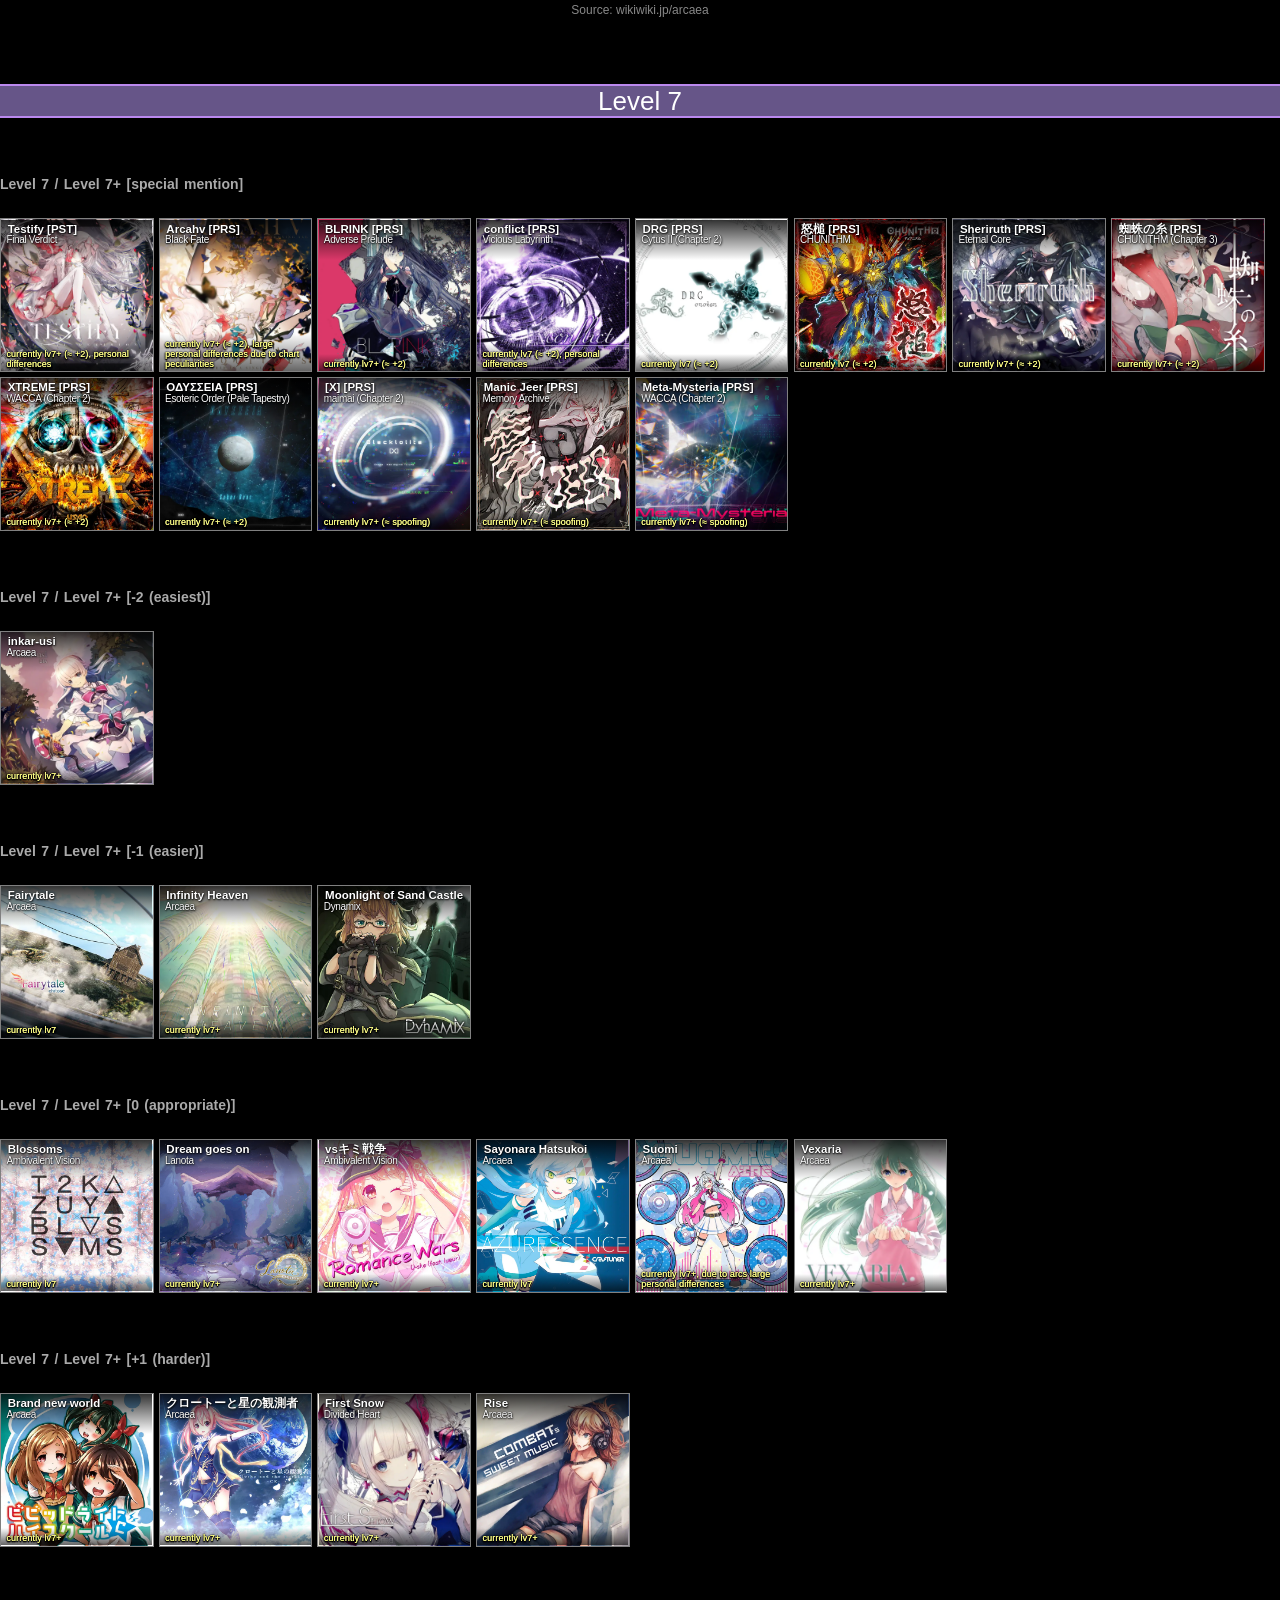
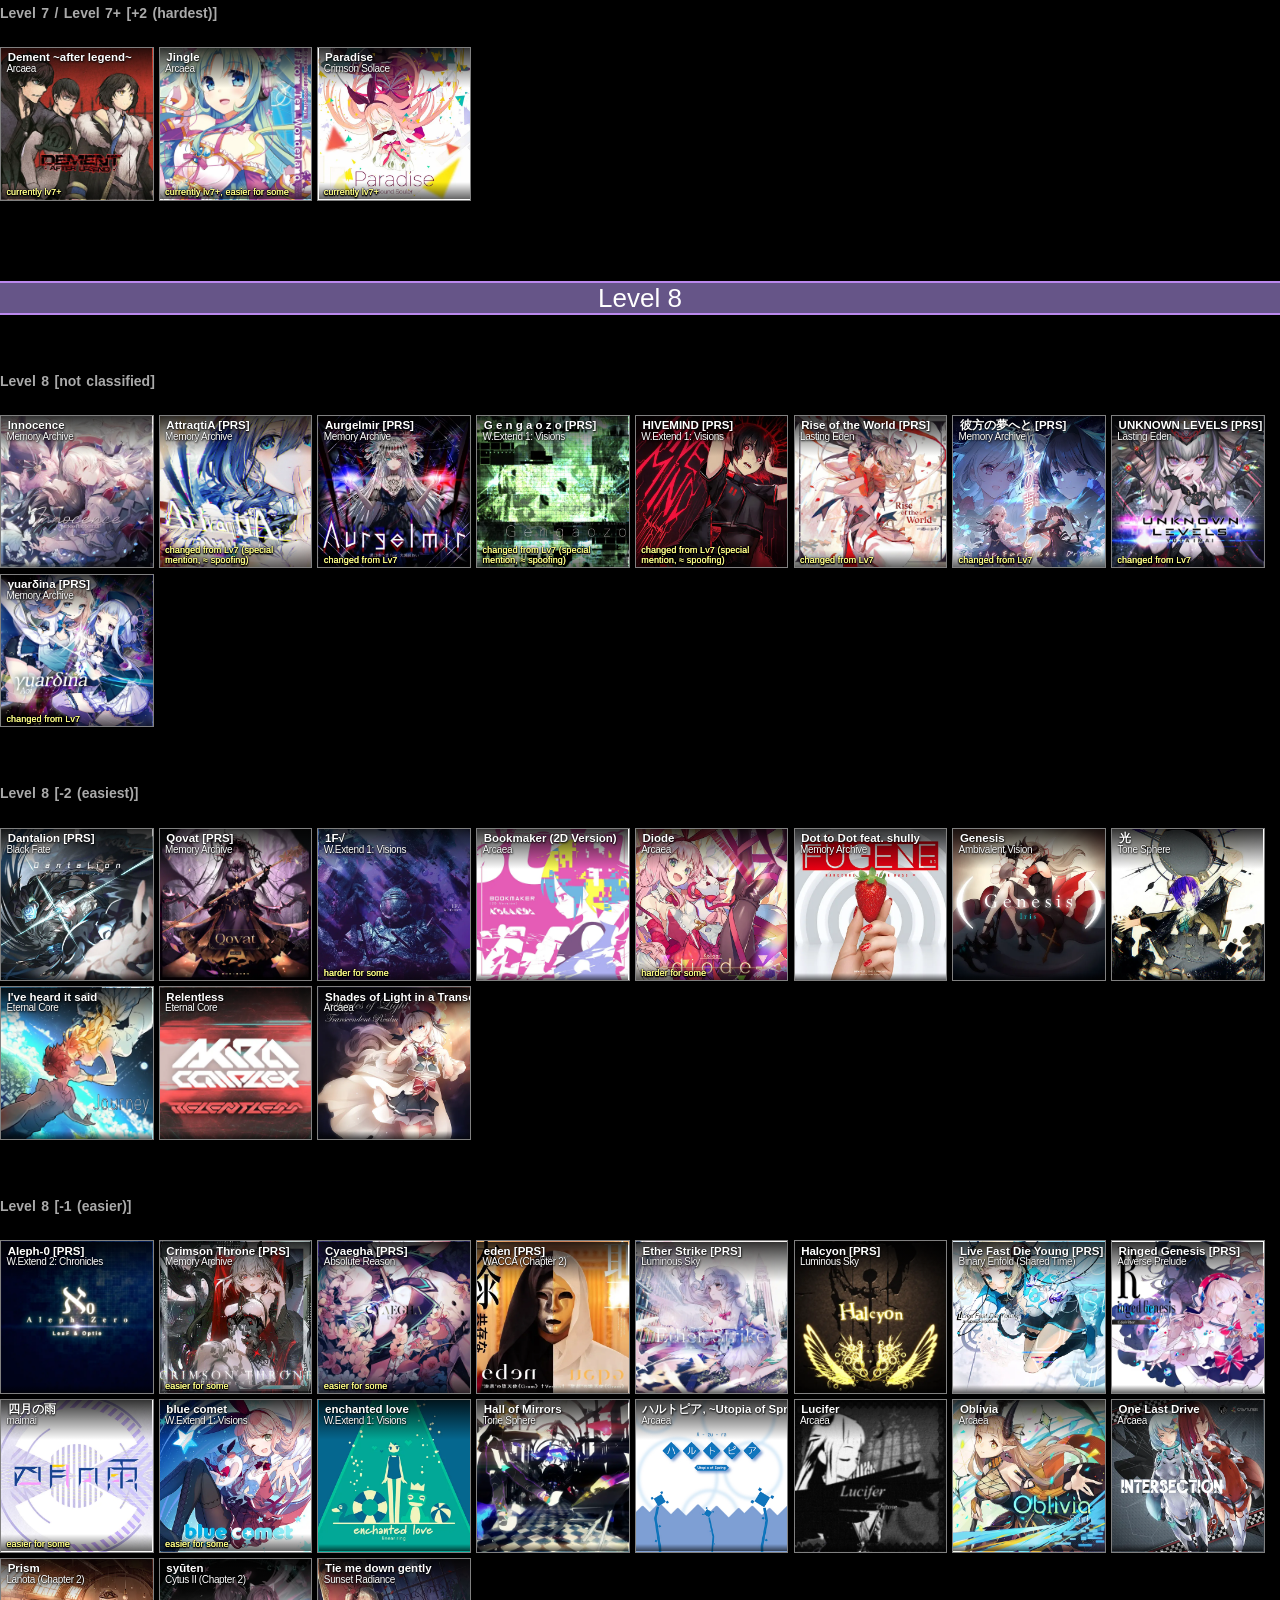
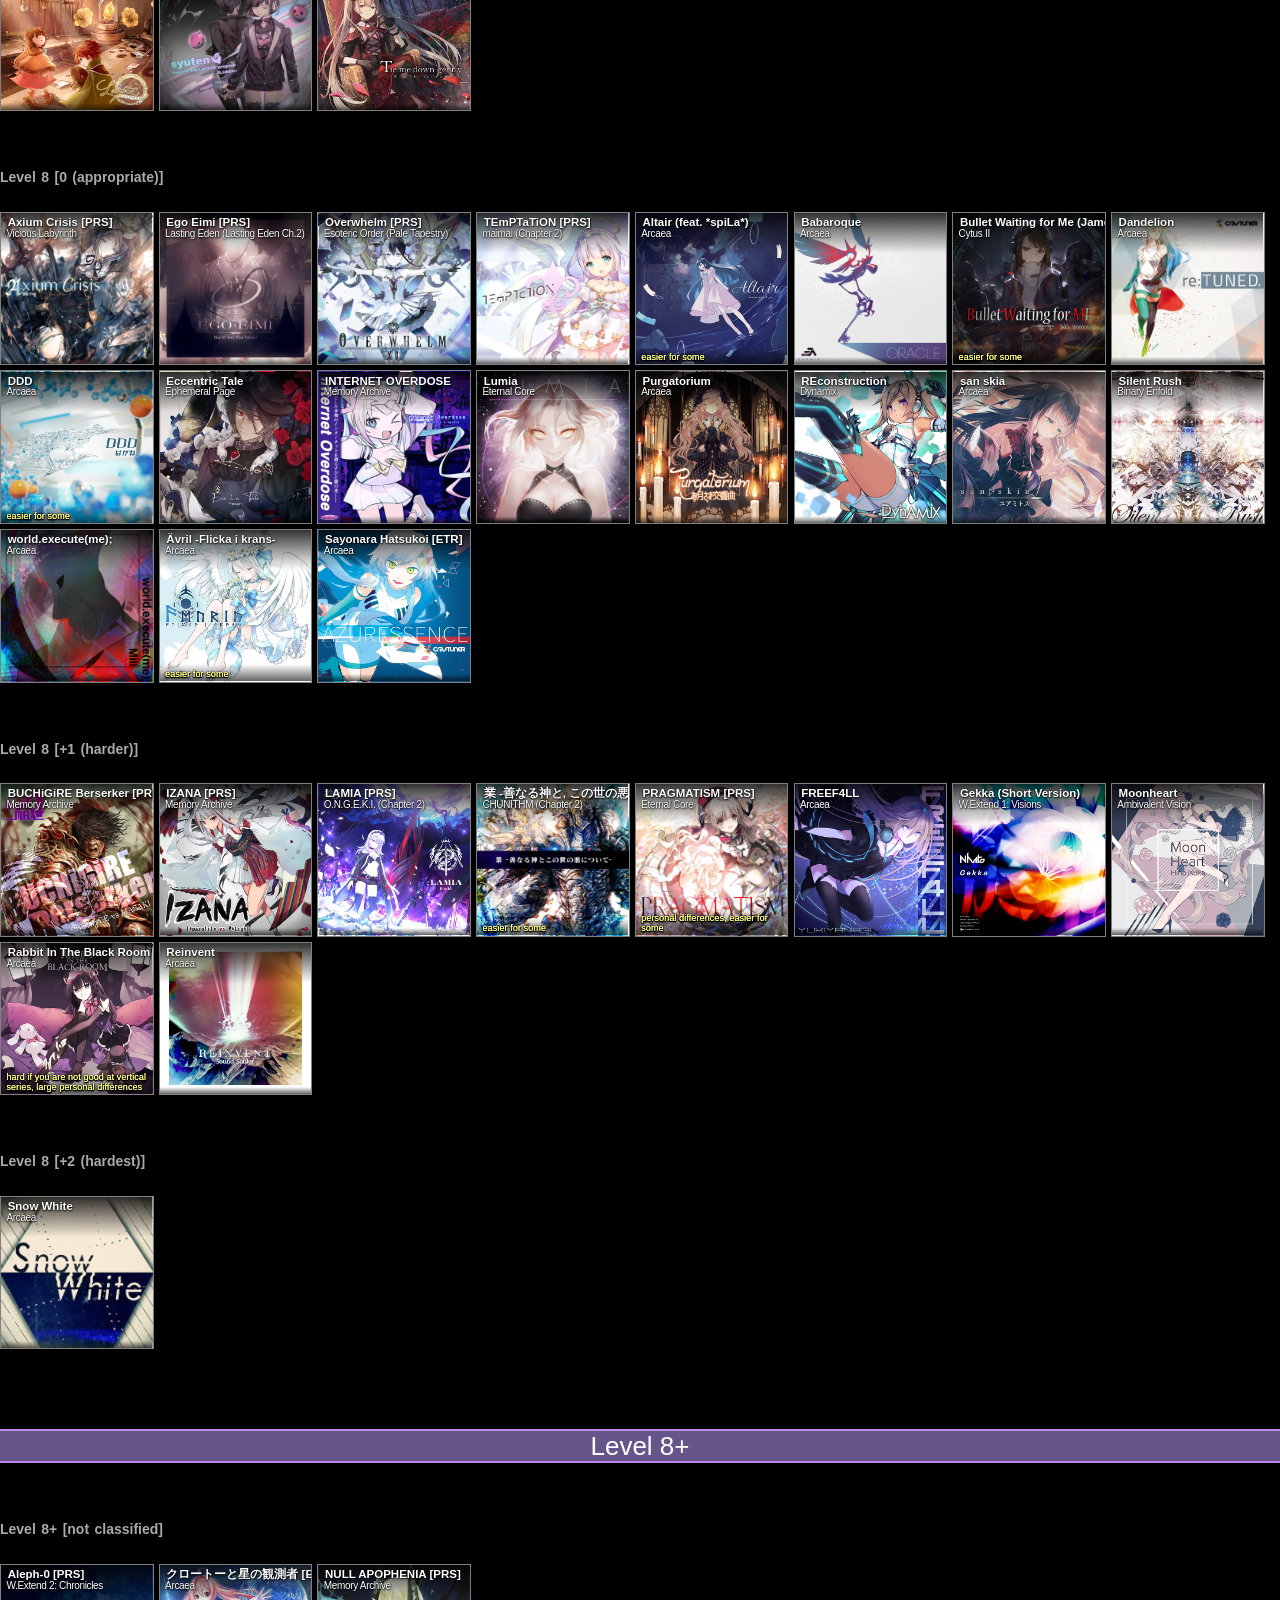
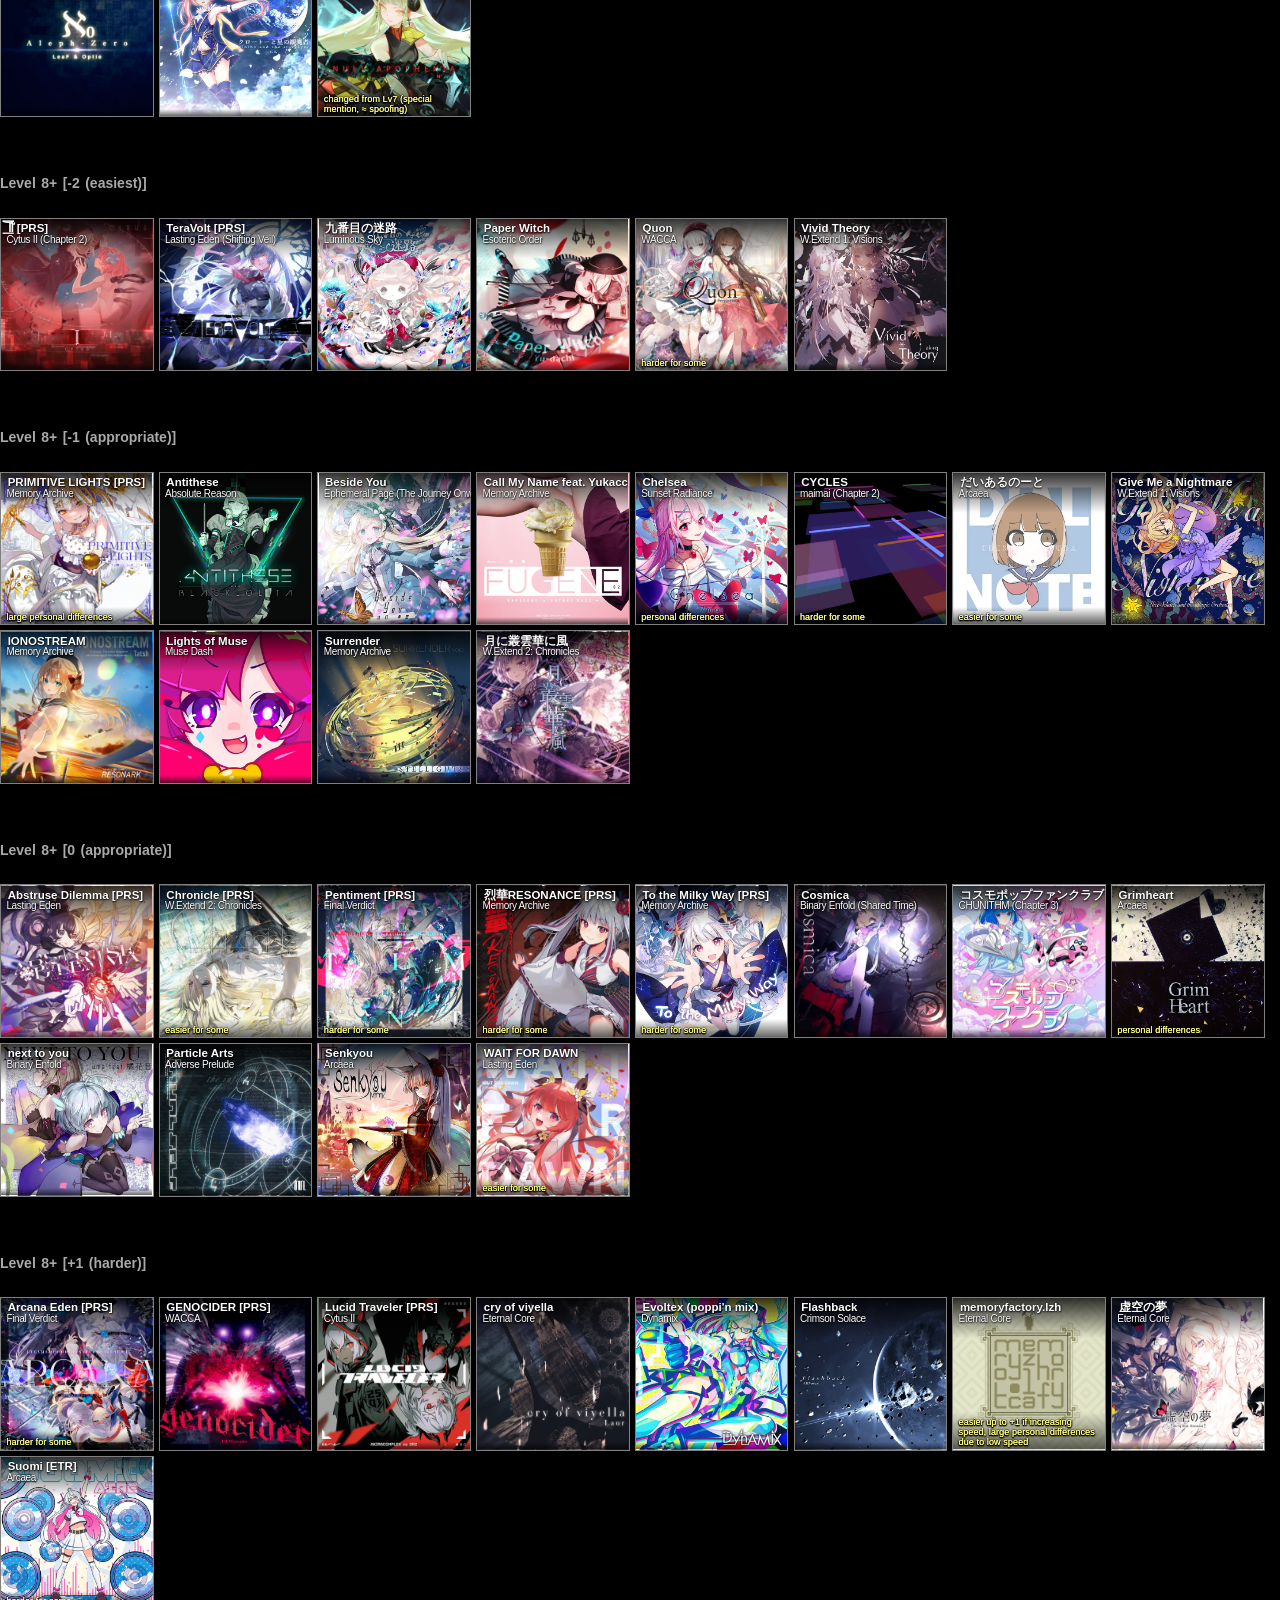
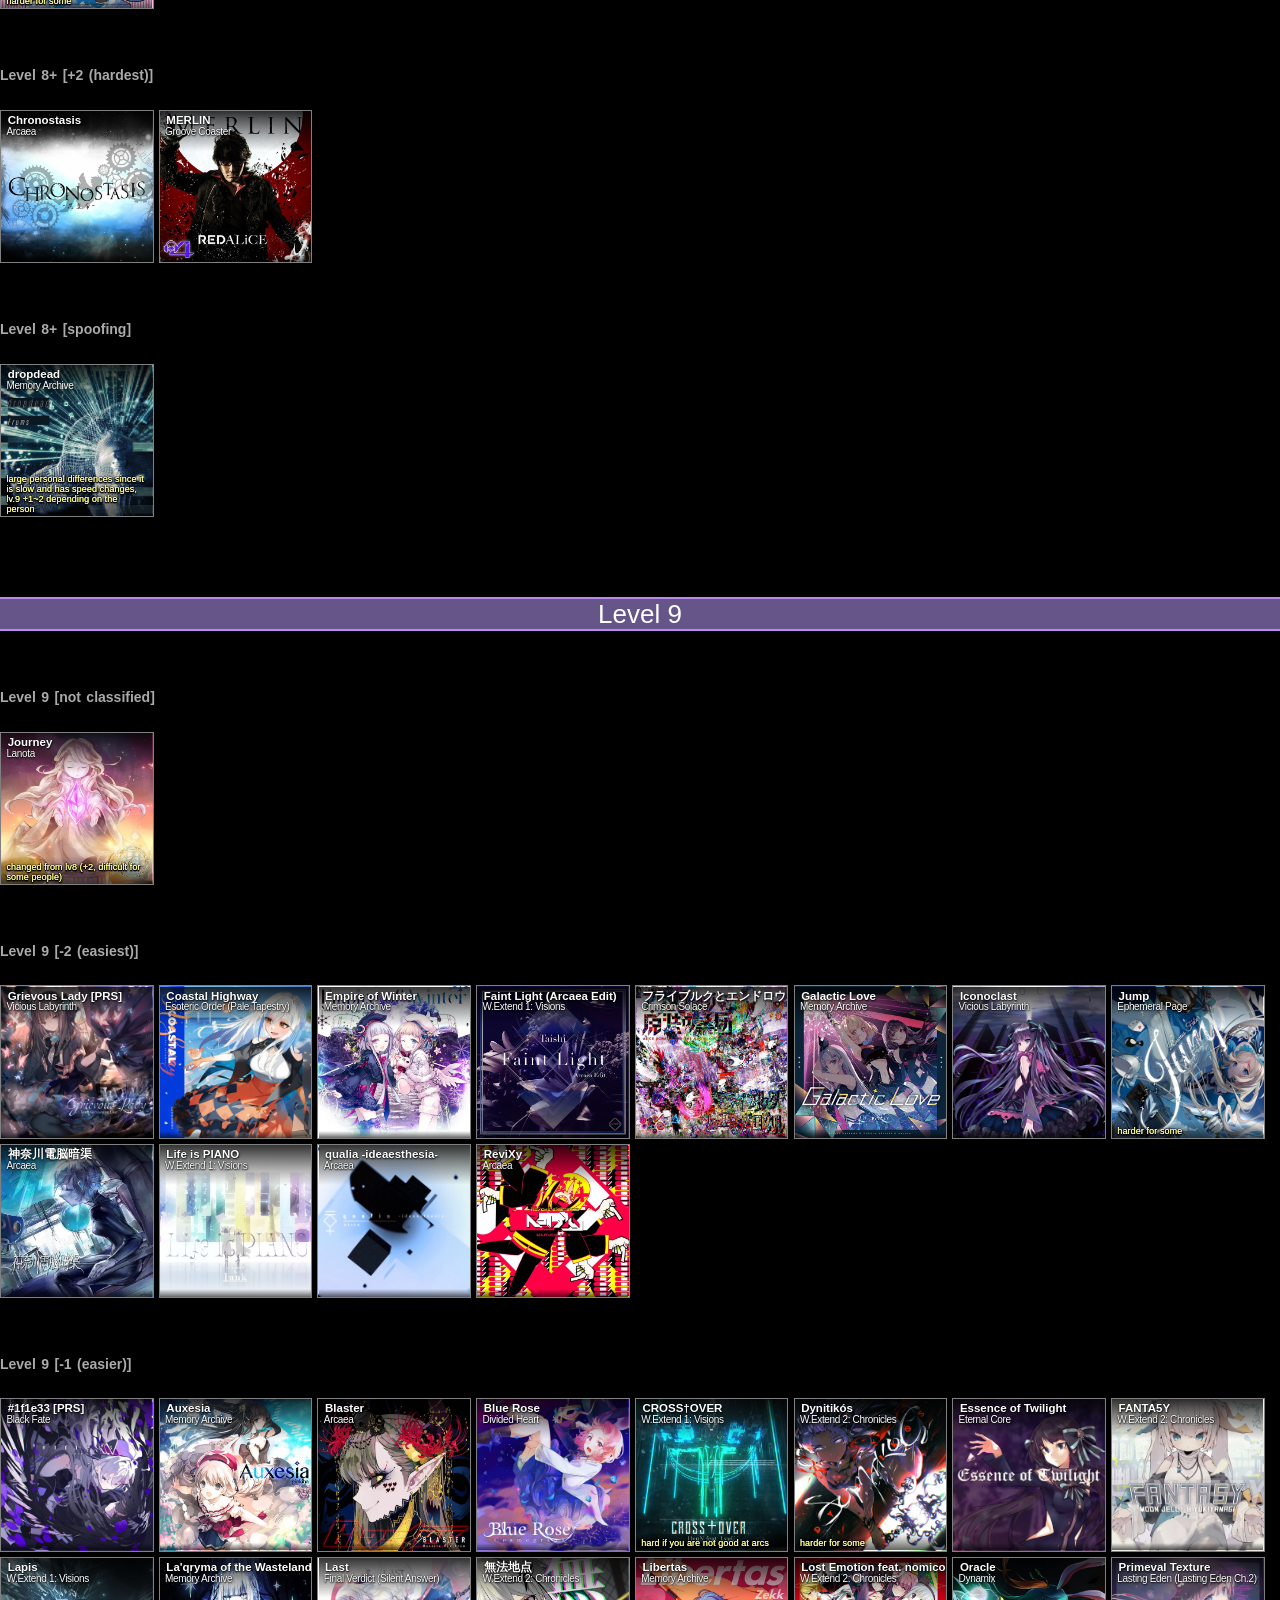
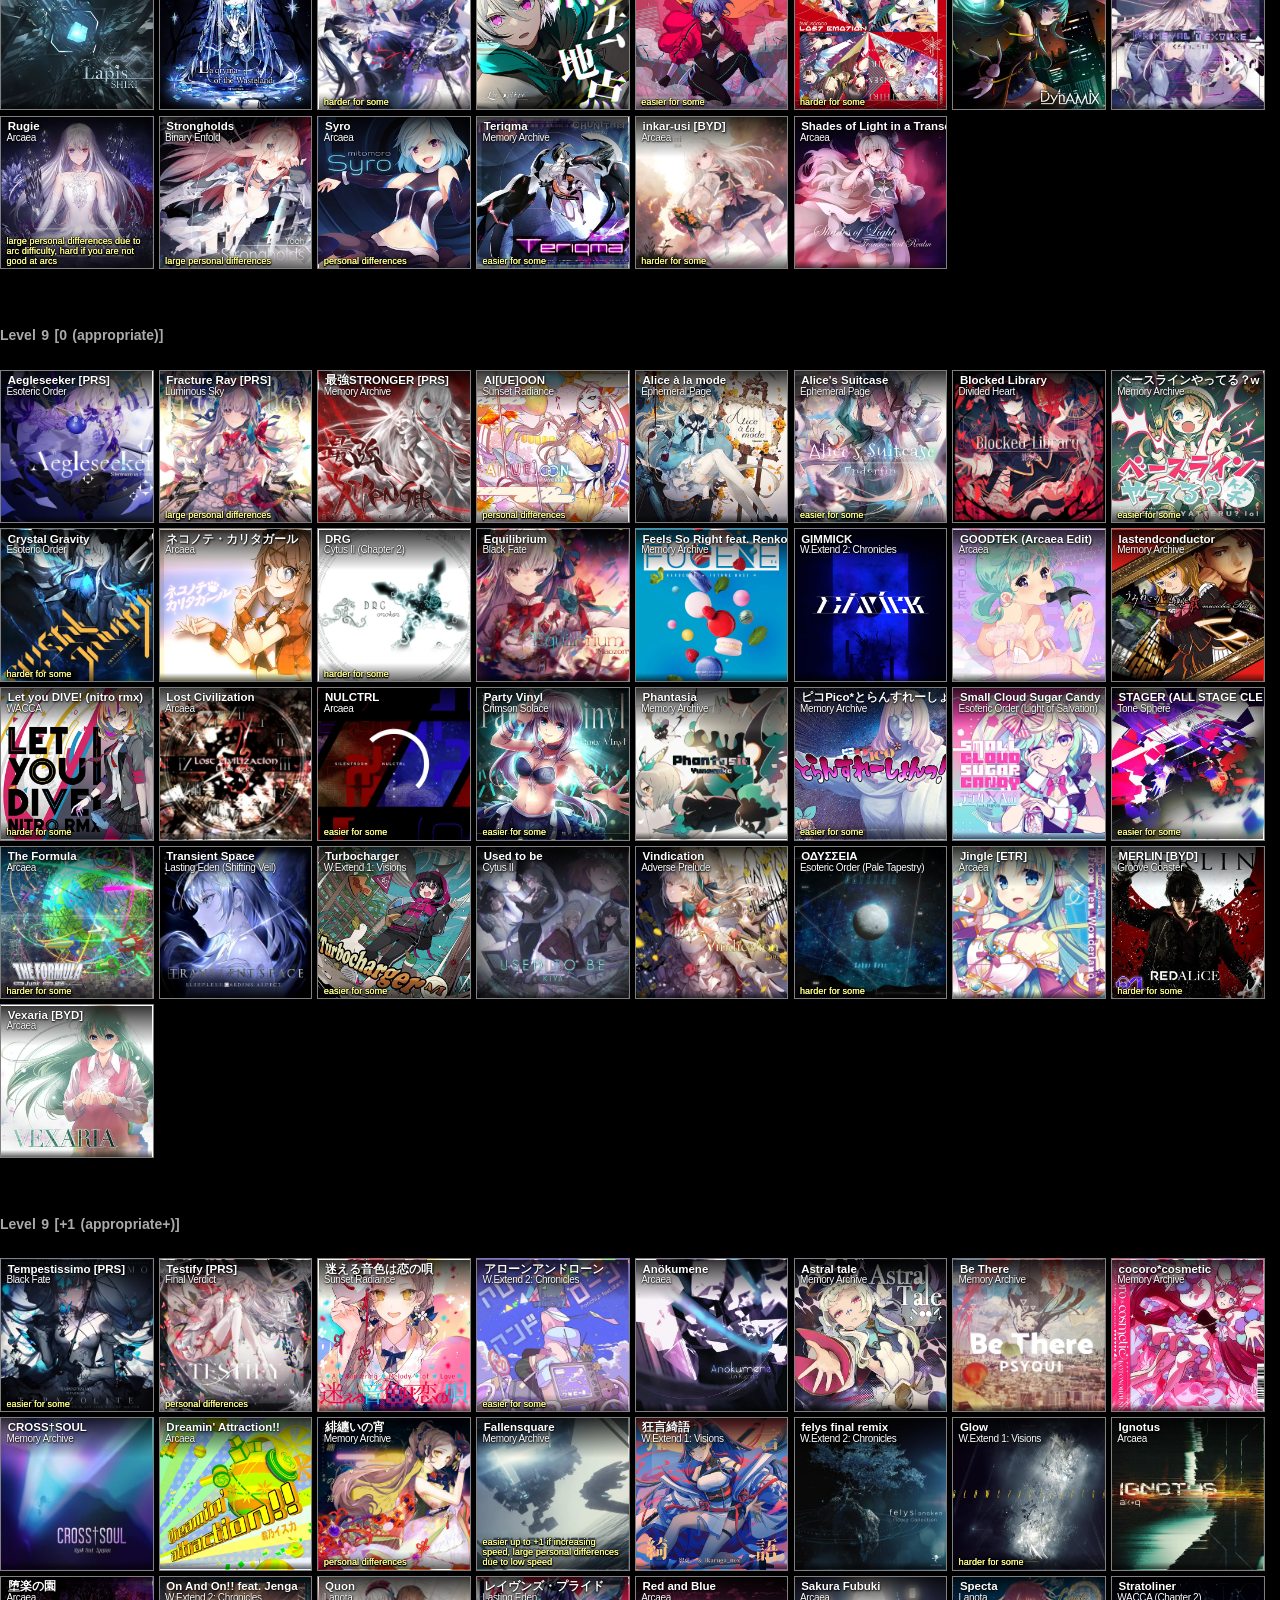
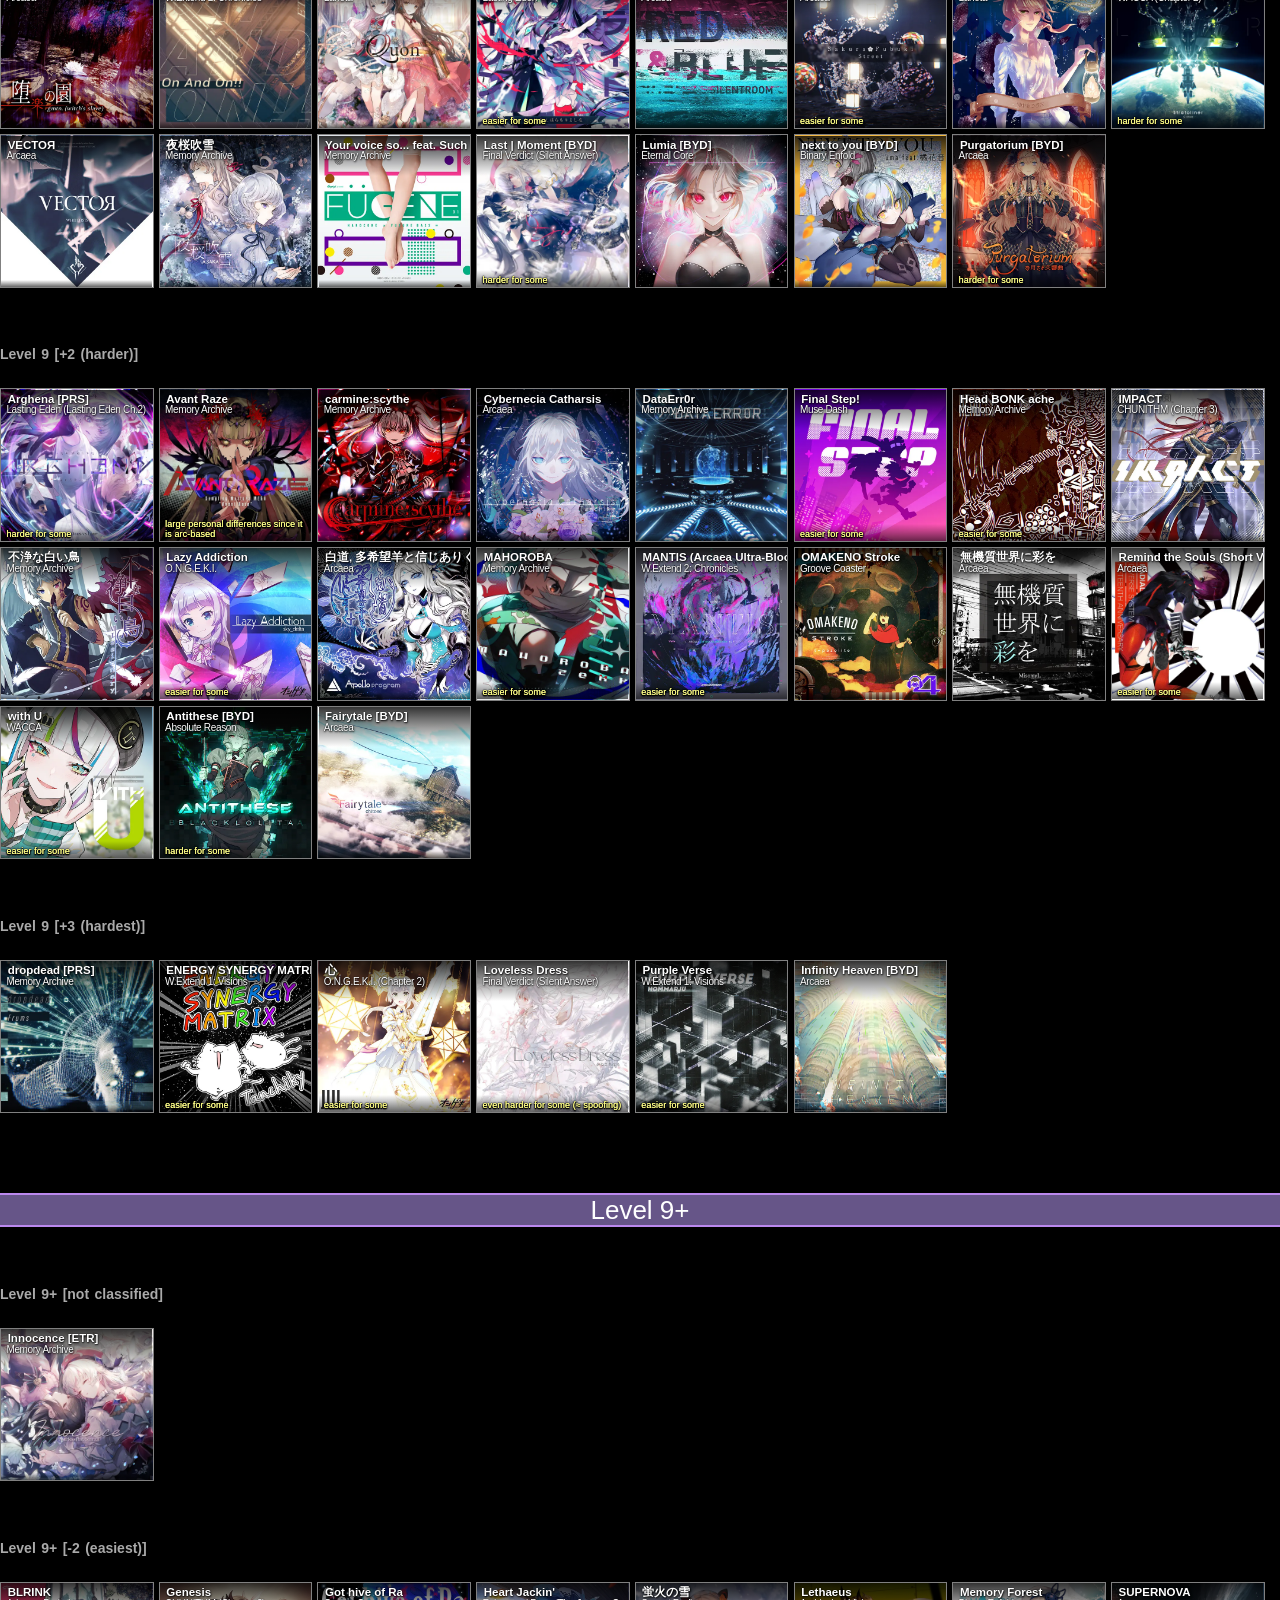
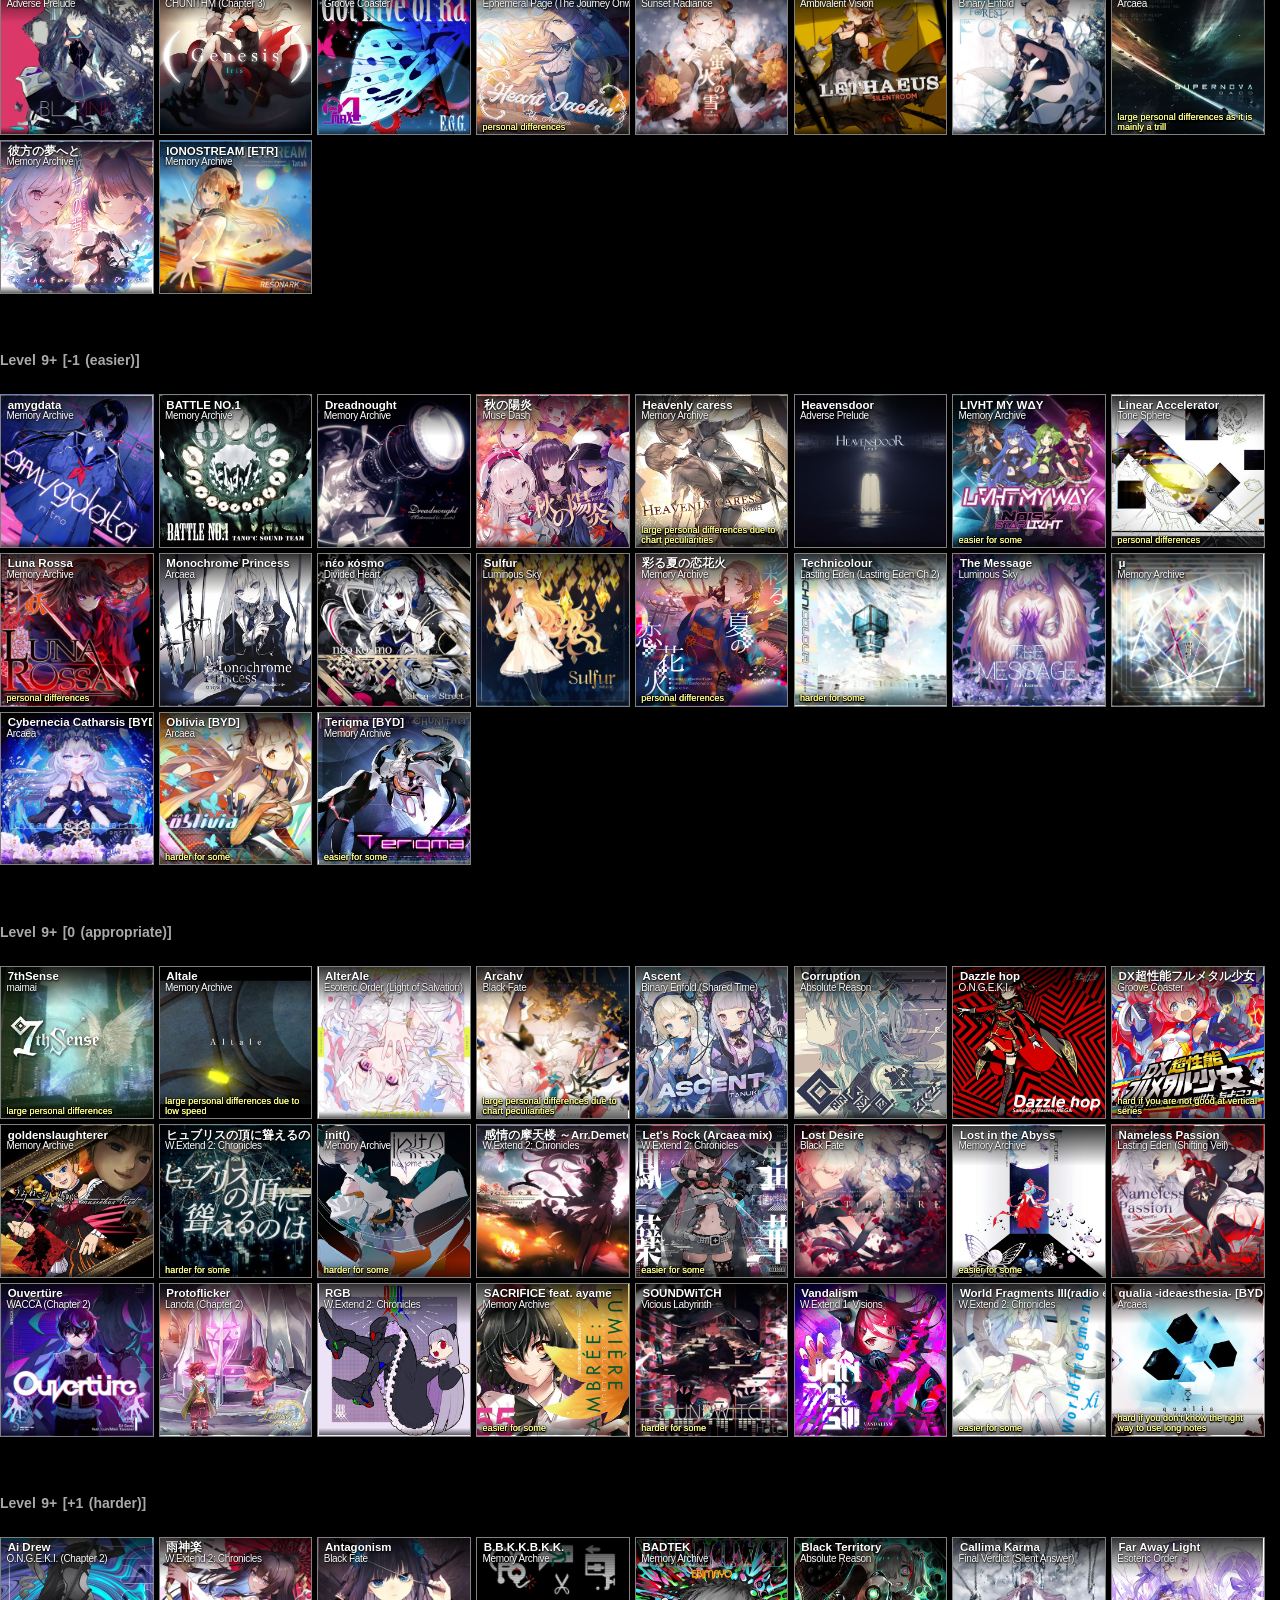
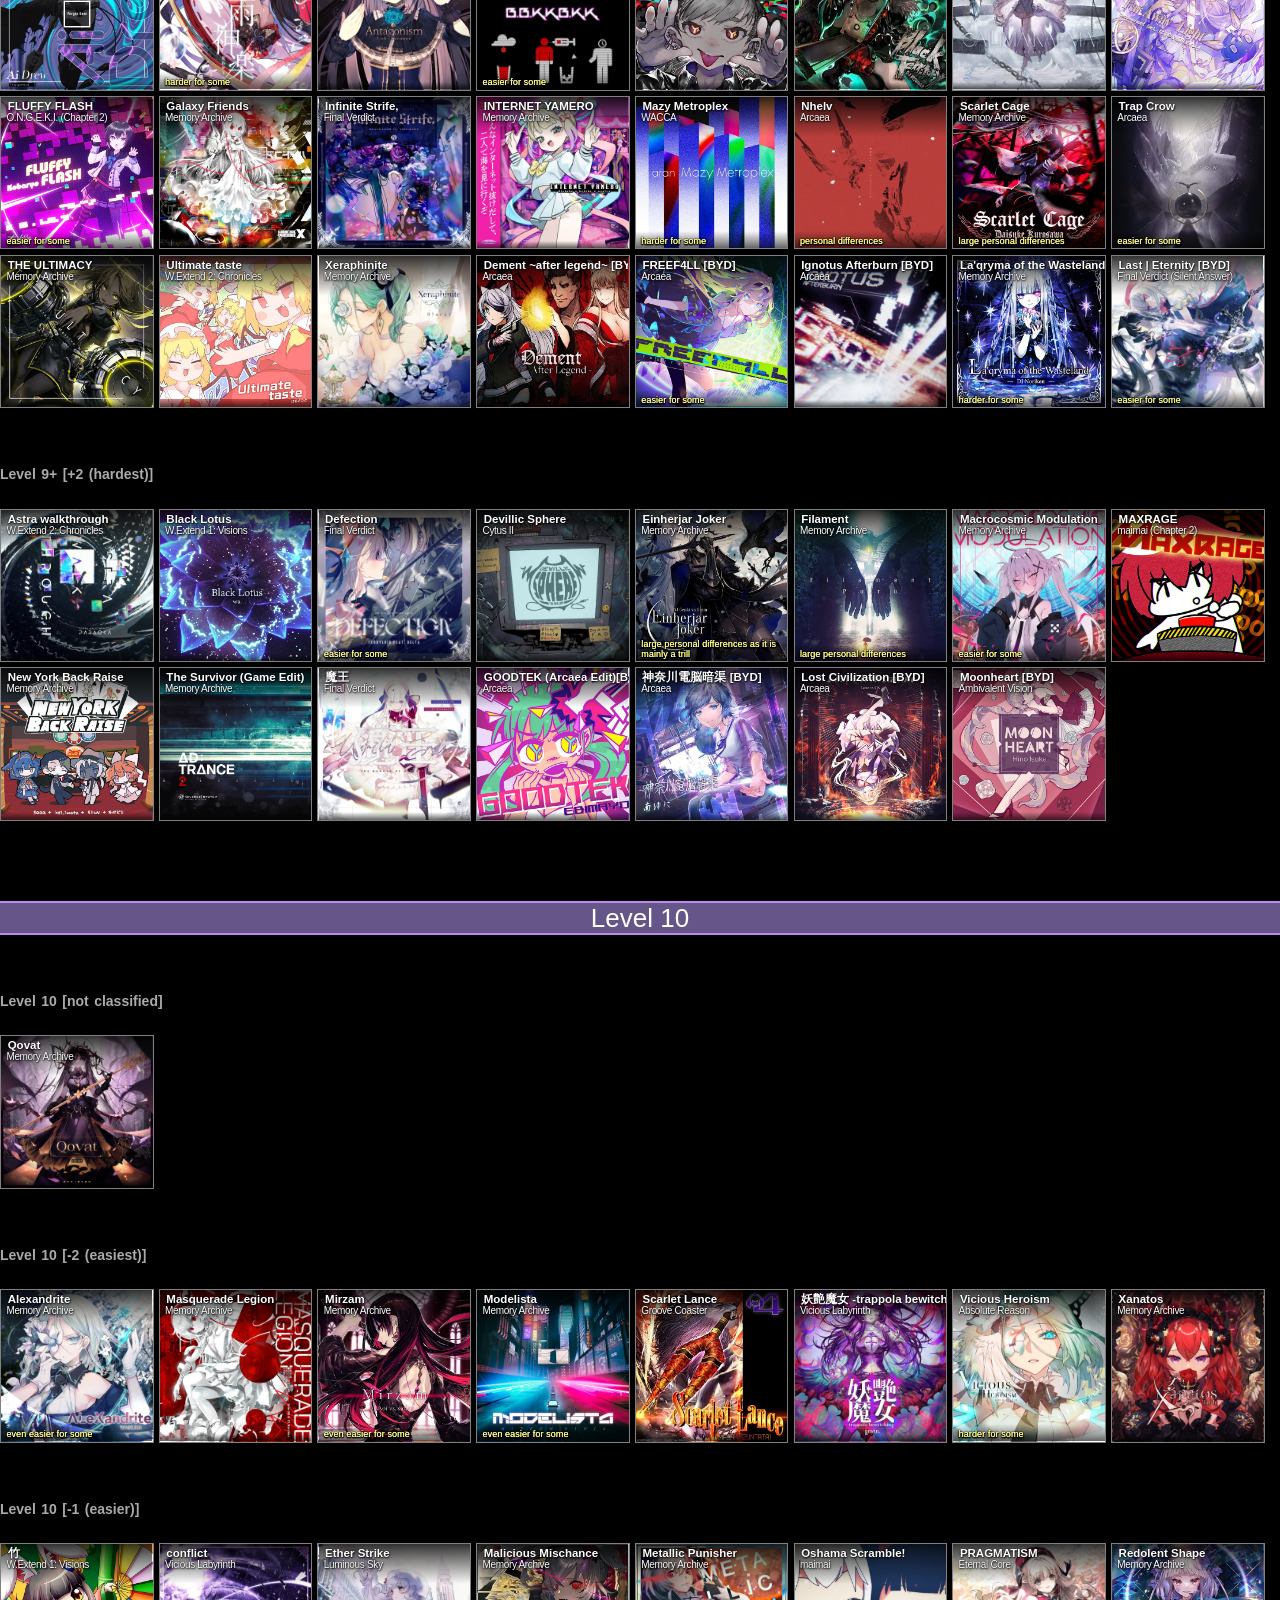
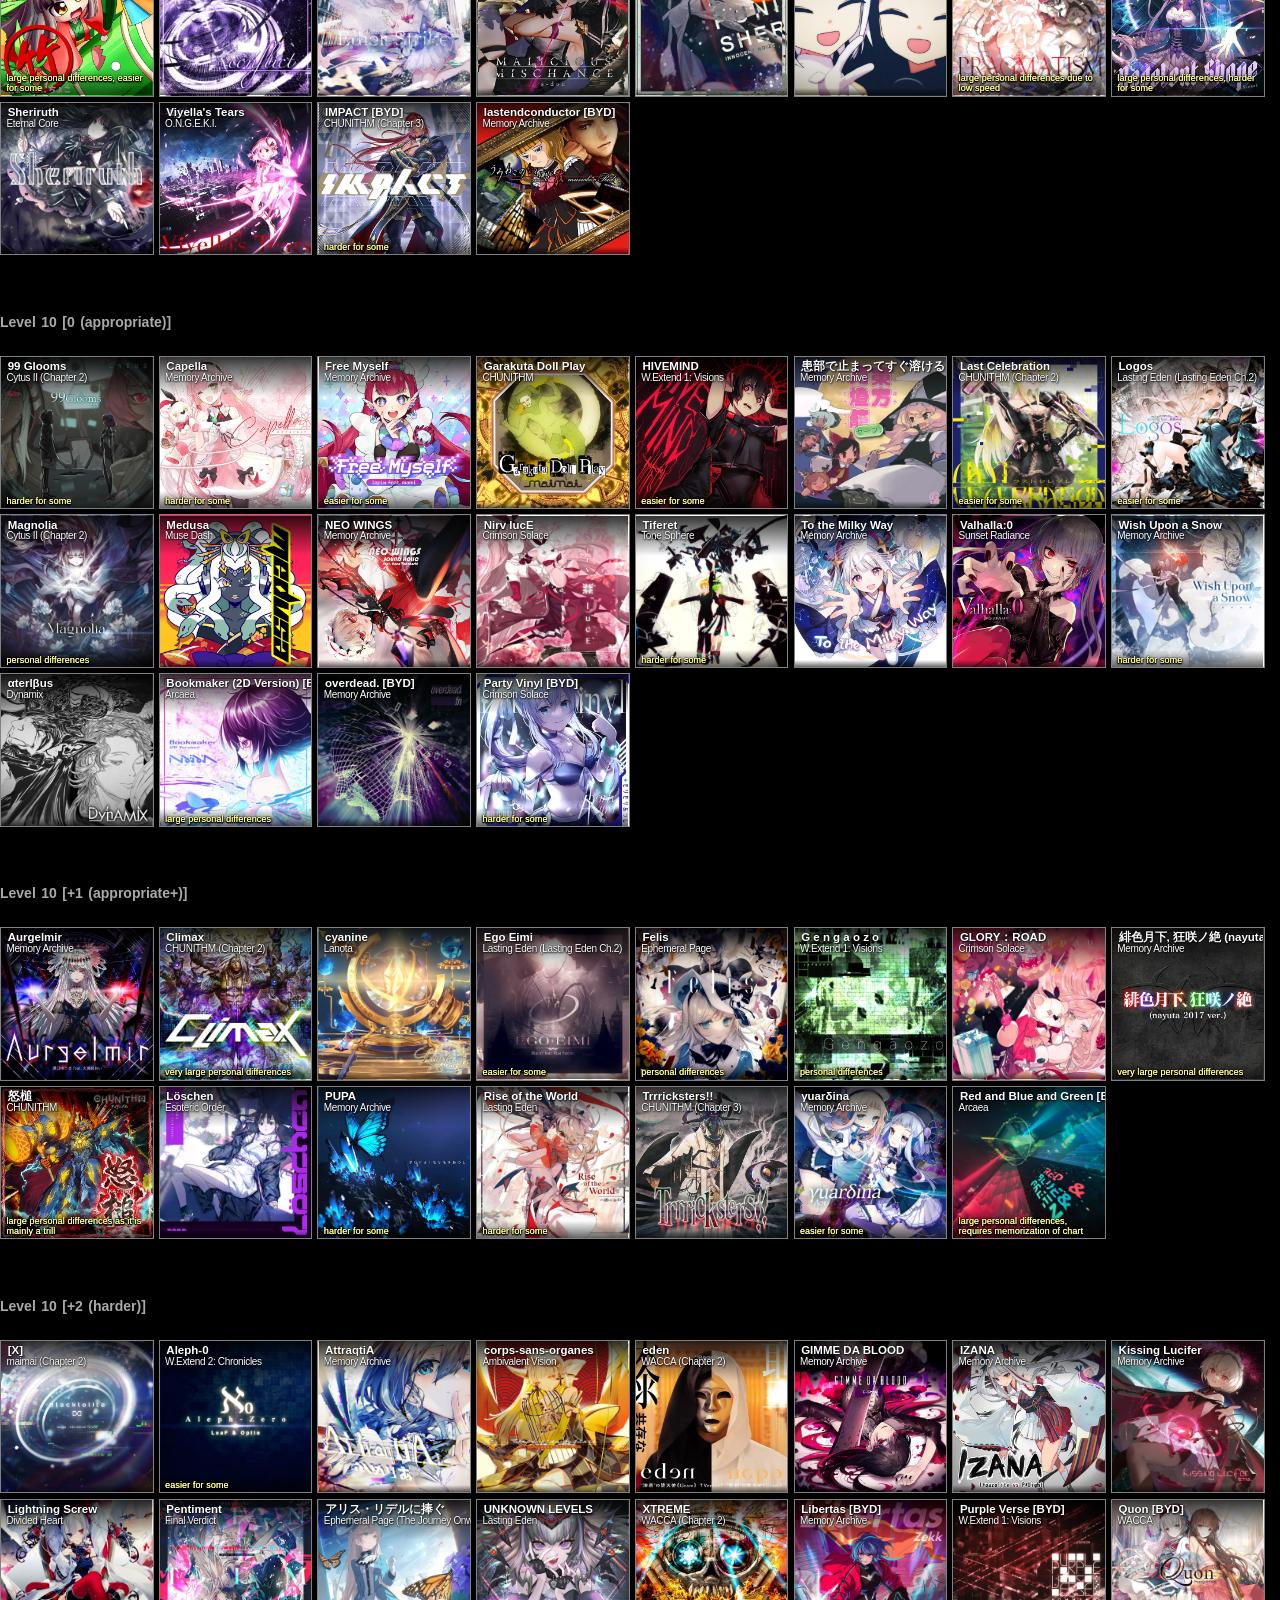
<file: static/index.html>
<html><head><title>Arcaea Track Complete Levels</title><link href="css.css" rel="stylesheet"><meta name="viewport" content="width=device-width, initial-scale=1"></head><body>
    <a href="https://wikiwiki.jp/arcaea/%E9%AB%98%E3%83%AC%E3%83%99%E3%83%AB%E9%9D%9E%E5%85%AC%E5%BC%8F%E9%9B%A3%E6%98%93%E5%BA%A6%28TRACK%20COMPLETE%E5%9F%BA%E6%BA%96%29">
    Source: wikiwiki.jp/arcaea</a>
    <div class="levels">
     <div class="level"><p>Level 7<div class="subranges">
      <div class="subrange nosongs"><p>Level 7  / Level 7+ [not classified]<p>there are no scores currently under discussion.</div>
      <div class="subrange"><p>Level 7 / Level 7+ [special mention]<div class="songs">
       <div><p>Testify [PST]<p><img src="../cache/images/Testify.jpg.webp"><p>Final Verdict<p><!--void (Mournfinale) feat. 星熊南巫--><div>currently lv7+ (≈ +2), personal differences</div></div>
       <div><p>Arcahv [PRS]<p><img src="../cache/images/Arcahv.jpg.webp"><p>Black Fate<p><!--Feryquitous--><div>currently lv7+ (≈ +2), large personal differences due to chart peculiarities</div></div>
       <div><p>BLRINK [PRS]<p><img src="../cache/images/BLRINK.jpg.webp"><p>Adverse Prelude<p><!--Sta--><div>currently lv7+ (≈ +2)</div></div>
       <div><p>conflict [PRS]<p><img src="../cache/images/conflict.jpg.webp"><p>Vicious Labyrinth<p><!--siromaru + cranky--><div>currently lv7 (≈ +2), personal differences</div></div>
       <div><p>DRG [PRS]<p><img src="../cache/images/DRG.jpg.webp"><p>Cytus II (Chapter 2)<p><!--onoken--><div>currently lv7 (≈ +2)</div></div>
       <div><p>怒槌 [PRS]<p><img src="../cache/images/Ikazuchi.jpg.webp"><p>CHUNITHM<p><!--光吉猛修--><div>currently lv7 (≈ +2)</div></div>
       <div><p>Sheriruth [PRS]<p><img src="../cache/images/Sheriruth.jpg.webp"><p>Eternal Core<p><!--Team Grimoire--><div>currently lv7+ (≈ +2)</div></div>
       <div><p>蜘蛛の糸 [PRS]<p><img src="../cache/images/Spider%27s%20Thread.jpg.webp"><p>CHUNITHM (Chapter 3)<p><!--きくお×cosMo@暴走P feat.影縫英--><div>currently lv7+ (≈ +2)</div></div>
       <div><p>XTREME [PRS]<p><img src="../cache/images/XTREME.jpg.webp"><p>WACCA (Chapter 2)<p><!--USAO--><div>currently lv7+ (≈ +2)</div></div>
       <div><p>ΟΔΥΣΣΕΙΑ [PRS]<p><img src="../cache/images/%CE%9F%CE%94%CE%A5%CE%A3%CE%A3%CE%95%CE%99%CE%91.jpg.webp"><p>Esoteric Order  (Pale Tapestry)<p><!--Sober Bear--><div>currently lv7+ (≈ +2)</div></div>
       <div><p>[X] [PRS]<p><img src="../cache/images/%5BX%5D.jpg.webp"><p>maimai (Chapter 2)<p><!--Blacklolita--><div>currently lv7+ (≈ spoofing)</div></div>
       <div><p>Manic Jeer [PRS]<p><img src="../cache/images/Manic%20Jeer.jpg.webp"><p>Memory Archive<p><!--ルゼ--><div>currently lv7+ (≈ spoofing)</div></div>
       <div><p>Meta-Mysteria [PRS]<p><img src="../cache/images/Meta-Mysteria.jpg.webp"><p>WACCA (Chapter 2)<p><!--DJ Noriken--><div>currently lv7+ (≈ spoofing)</div></div>
      </div></div>
      <div class="subrange"><p>Level 7 / Level 7+ [-2 (easiest)]<div class="songs">
       <div><p>inkar-usi<p><img src="../cache/images/inkar-usi.jpg.webp"><p>Arcaea<p><!--DIA--><div>currently lv7+</div></div>
      </div></div>
      <div class="subrange"><p>Level 7 / Level 7+ [-1 (easier)]<div class="songs">
       <div><p>Fairytale<p><img src="../cache/images/Fairytale%203.jpg.webp"><p>Arcaea<p><!--chitose--><div>currently lv7</div></div>
       <div><p>Infinity Heaven<p><img src="../cache/images/Infinity%20Heaven.jpg.webp"><p>Arcaea<p><!--HyuN--><div>currently lv7+</div></div>
       <div><p>Moonlight of Sand Castle<p><img src="../cache/images/Moonlight%20of%20Sand%20Castle.jpg.webp"><p>Dynamix<p><!--旅人E--><div>currently lv7+</div></div>
      </div></div>
      <div class="subrange"><p>Level 7 / Level 7+ [0 (appropriate)]<div class="songs">
       <div><p>Blossoms<p><img src="../cache/images/Blossoms.jpg.webp"><p>Ambivalent Vision<p><!--T2Kazuya--><div>currently lv7</div></div>
       <div><p>Dream goes on<p><img src="../cache/images/Dream%20goes%20on.jpg"><p>Lanota<p><!--Tiny Minim--><div>currently lv7+</div></div>
       <div><p>vsキミ戦争<p><img src="../cache/images/Romance%20Wars.jpg.webp"><p>Ambivalent Vision<p><!--U-ske (feat. lueur)--><div>currently lv7+</div></div>
       <div><p>Sayonara Hatsukoi<p><img src="../cache/images/Sayonara%20Hatsukoi.jpg.webp"><p>Arcaea<p><!--REDSHiFT--><div>currently lv7</div></div>
       <div><p>Suomi<p><img src="../cache/images/Suomi.jpg.webp"><p>Arcaea<p><!--Aire--><div>currently lv7+, due to arcs large personal differences</div></div>
       <div><p>Vexaria<p><img src="../cache/images/Vexaria.jpg.webp"><p>Arcaea<p><!--ak+q--><div>currently lv7+</div></div>
      </div></div>
      <div class="subrange"><p>Level 7 / Level 7+ [+1 (harder)]<div class="songs">
       <div><p>Brand new world<p><img src="../cache/images/Brand%20new%20world.jpg.webp"><p>Arcaea<p><!--U-ske--><div>currently lv7+</div></div>
       <div><p>クロートーと星の観測者<p><img src="../cache/images/Clotho%20and%20the%20stargazer.jpg.webp"><p>Arcaea<p><!--しーけー--><div>currently lv7+</div></div>
       <div><p>First Snow<p><img src="../cache/images/First%20Snow.jpg.webp"><p>Divided Heart<p><!--黒魔--><div>currently lv7+</div></div>
       <div><p>Rise<p><img src="../cache/images/Rise.jpg.webp"><p>Arcaea<p><!--Combatplayer--><div>currently lv7+</div></div>
      </div></div>
      <div class="subrange"><p>Level 7 / Level 7+ [+2 (hardest)]<div class="songs">
       <div><p>Dement ~after legend~<p><img src="../cache/images/Dement%20~after%20legend~.jpg.webp"><p>Arcaea<p><!--Cosmograph--><div>currently lv7+</div></div>
       <div><p>Jingle<p><img src="../cache/images/Jingle.jpg.webp"><p>Arcaea<p><!--DJ Noriken--><div>currently lv7+, easier for some</div></div>
       <div><p>Paradise<p><img src="../cache/images/Paradise.jpg.webp"><p>Crimson Solace<p><!--Sound Souler--><div>currently lv7+</div></div>
      </div></div>
     </div></div>
     <div class="level"><p>Level 8<div class="subranges">
      <div class="subrange"><p>Level 8 [not classified]<div class="songs">
       <div><p>Innocence<p><img src="../cache/images/Innocence.jpg.webp"><p>Memory Archive<p><!--Powerless feat. Sennzai--><div></div></div>
       <div><p>AttraqtiA [PRS]<p><img src="../cache/images/AttraqtiA.jpg.webp"><p>Memory Archive<p><!--かめりあ--><div>changed from Lv7 (special mention, ≈ spoofing)</div></div>
       <div><p>Aurgelmir [PRS]<p><img src="../cache/images/Aurgelmir.jpg.webp"><p>Memory Archive<p><!--溝口ゆうま feat. 大瀬良あい--><div>changed from Lv7</div></div>
       <div><p>G e n g a o z o [PRS]<p><img src="../cache/images/G%20e%20n%20g%20a%20o%20z%20o.jpg.webp"><p>W.Extend 1: Visions<p><!---45--><div>changed from Lv7 (special mention, ≈ spoofing)</div></div>
       <div><p>HIVEMIND [PRS]<p><img src="../cache/images/HIVEMIND.jpg.webp"><p>W.Extend 1: Visions<p><!--かたぎり--><div>changed from Lv7 (special mention, ≈ spoofing)</div></div>
       <div><p>Rise of the World [PRS]<p><img src="../cache/images/Rise%20of%20the%20World.jpg.webp"><p>Lasting Eden<p><!--cosMo@暴走P--><div>changed from Lv7</div></div>
       <div><p>彼方の夢へと [PRS]<p><img src="../cache/images/kanata_prs.jpg.webp"><p>Memory Archive<p><!--ii/night feat. 綺良雪--><div>changed from Lv7</div></div>
       <div><p>UNKNOWN LEVELS [PRS]<p><img src="../cache/images/UNKNOWN%20LEVELS.jpg.webp"><p>Lasting Eden<p><!--Yuta Imai--><div>changed from Lv7</div></div>
       <div><p>γuarδina [PRS]<p><img src="../cache/images/guardina.jpg.webp"><p>Memory Archive<p><!--Aoi--><div>changed from Lv7</div></div>
      </div></div>
      <div class="subrange"><p>Level 8 [-2 (easiest)]<div class="songs">
       <div><p>Dantalion [PRS]<p><img src="../cache/images/Dantalion.jpg.webp"><p>Black Fate<p><!--Team Grimoire--><div></div></div>
       <div><p>Qovat [PRS]<p><img src="../cache/images/Qovat.jpg.webp"><p>Memory Archive<p><!--owl＊tree--><div></div></div>
       <div><p>1F√<p><img src="../cache/images/1F%E2%88%9A.jpg.webp"><p>W.Extend 1: Visions<p><!--WHITEFISTS--><div>harder for some</div></div>
       <div><p>Bookmaker (2D Version)<p><img src="../cache/images/Bookmaker%20%282D%20Version%29.jpg.webp"><p>Arcaea<p><!--Kobaryo--><div></div></div>
       <div><p>Diode<p><img src="../cache/images/Diode.jpg.webp"><p>Arcaea<p><!--Kolaa--><div>harder for some</div></div>
       <div><p>Dot to Dot feat. shully<p><img src="../cache/images/Dot%20to%20Dot%20feat.%20shully.jpg.webp"><p>Memory Archive<p><!--Mameyudoufu--><div></div></div>
       <div><p>Genesis<p><img src="../cache/images/Genesis.jpg.webp"><p>Ambivalent Vision<p><!--Iris--><div></div></div>
       <div><p>光<p><img src="../cache/images/Hikari.jpg.webp"><p>Tone Sphere<p><!--THB--><div></div></div>
       <div><p>I've heard it said<p><img src="../cache/images/I%27ve%20heard%20it%20said.jpg.webp"><p>Eternal Core<p><!--Combatplayer--><div></div></div>
       <div><p>Relentless<p><img src="../cache/images/Relentless.jpg.webp"><p>Eternal Core<p><!--Akira Complex--><div></div></div>
       <div><p>Shades of Light in a Transcendent Realm<p><img src="../cache/images/Shades%20of%20Light%20in%20a%20Transcendent%20Realm-fixed.jpg.webp"><p>Arcaea<p><!--ak+q--><div></div></div>
      </div></div>
      <div class="subrange"><p>Level 8 [-1 (easier)]<div class="songs">
       <div><p>Aleph-0 [PRS]<p><img src="../cache/images/Aleph-0.jpg.webp"><p>W.Extend 2: Chronicles<p><!--LeaF--><div></div></div>
       <div><p>Crimson Throne [PRS]<p><img src="../cache/images/Crimson%20Throne.jpg.webp"><p>Memory Archive<p><!--Dimier√Lisb--><div>easier for some</div></div>
       <div><p>Cyaegha [PRS]<p><img src="../cache/images/Cyaegha.jpg.webp"><p>Absolute Reason<p><!--USAO--><div>easier for some</div></div>
       <div><p>eden [PRS]<p><img src="../cache/images/eden.jpg.webp"><p>WACCA (Chapter 2)<p><!--"漆黒"の堕天使《Gram》†Versus†"聖刻"の熾天使《Gram》--><div></div></div>
       <div><p>Ether Strike [PRS]<p><img src="../cache/images/Ether%20Strike.jpg.webp"><p>Luminous Sky<p><!--Akira Complex--><div></div></div>
       <div><p>Halcyon [PRS]<p><img src="../cache/images/Halcyon.jpg.webp"><p>Luminous Sky<p><!--xi--><div></div></div>
       <div><p>Live Fast Die Young [PRS]<p><img src="../cache/images/Live%20Fast%20Die%20Young.jpg.webp"><p>Binary Enfold (Shared Time)<p><!--anubasu-anubasu--><div></div></div>
       <div><p>Ringed Genesis [PRS]<p><img src="../cache/images/Ringed%20Genesis.jpg.webp"><p>Adverse Prelude<p><!--Edelritter--><div></div></div>
       <div><p>四月の雨<p><img src="../cache/images/April%20showers.jpg.webp"><p>maimai<p><!--cubesato--><div>easier for some</div></div>
       <div><p>blue comet<p><img src="../cache/images/blue%20comet.jpg.webp"><p>W.Extend 1: Visions<p><!--ああああ--><div>easier for some</div></div>
       <div><p>enchanted love<p><img src="../cache/images/enchanted%20love.jpg.webp"><p>W.Extend 1: Visions<p><!--linear ring--><div></div></div>
       <div><p>Hall of Mirrors<p><img src="../cache/images/Hall%20of%20Mirrors.jpg.webp"><p>Tone Sphere<p><!--Sta--><div></div></div>
       <div><p>ハルトピア, ~Utopia of Spring~<p><img src="../cache/images/Harutopia%20~Utopia%20of%20Spring~.jpg"><p>Arcaea<p><!--A-zu-ra--><div></div></div>
       <div><p>Lucifer<p><img src="../cache/images/Lucifer.jpg.webp"><p>Arcaea<p><!--chitose--><div></div></div>
       <div><p>Oblivia<p><img src="../cache/images/Oblivia.jpg.webp"><p>Arcaea<p><!--Saiph--><div></div></div>
       <div><p>One Last Drive<p><img src="../cache/images/One%20Last%20Drive.jpg.webp"><p>Arcaea<p><!--REDSHiFT--><div></div></div>
       <div><p>Prism<p><img src="../cache/images/Prism.jpg.webp"><p>Lanota (Chapter 2)<p><!--bermei.inazawa ft. Chata--><div></div></div>
       <div><p>sy&#363;ten<p><img src="../cache/images/sy%C5%ABten.jpg.webp"><p>Cytus II (Chapter 2)<p><!--Apo11o"COLLAPSAR"program ft. 大瀬良あい--><div></div></div>
       <div><p>Tie me down gently<p><img src="../cache/images/Tie%20me%20down%20gently.jpg.webp"><p>Sunset Radiance<p><!--溝口ゆうま feat. 大瀬良あい--><div></div></div>
      </div></div>
      <div class="subrange"><p>Level 8 [0 (appropriate)]<div class="songs">
       <div><p>Axium Crisis [PRS]<p><img src="../cache/images/Axium%20Crisis.jpg.webp"><p>Vicious Labyrinth<p><!--ak+q--><div></div></div>
       <div><p>Ego Eimi [PRS]<p><img src="../cache/images/Ego%20Eimi.jpg.webp"><p>Lasting Eden (Lasting Eden Ch.2)<p><!--BlackY feat. Risa Yuzuki--><div></div></div>
       <div><p>Overwhelm [PRS]<p><img src="../cache/images/Overwhelm.jpg.webp"><p>Esoteric Order (Pale Tapestry)<p><!--xi--><div></div></div>
       <div><p>TEmPTaTiON [PRS]<p><img src="../cache/images/TEmPTaTiON.jpg.webp"><p>maimai (Chapter 2)<p><!--かねこちはる--><div></div></div>
       <div><p>Altair (feat. *spiLa*)<p><img src="../cache/images/Altair%20%28feat.%20%2AspiLa%2A%29.jpg.webp"><p>Arcaea<p><!--kamome sano & you--><div>easier for some</div></div>
       <div><p>Babaroque<p><img src="../cache/images/Babaroque.jpg"><p>Arcaea<p><!--cYsmix--><div></div></div>
       <div><p>Bullet Waiting for Me (James Landino remix)<p><img src="../cache/images/Bullet%20Waiting%20for%20Me%20%28James%20Landino%20remix%29.jpg.webp"><p>Cytus II<p><!--Nikki Simmons--><div>easier for some</div></div>
       <div><p>Dandelion<p><img src="../cache/images/Dandelion.jpg"><p>Arcaea<p><!--Farhan--><div></div></div>
       <div><p>DDD<p><img src="../cache/images/DDD.jpg.webp"><p>Arcaea<p><!--はがね--><div>easier for some</div></div>
       <div><p>Eccentric Tale<p><img src="../cache/images/Eccentric%20Tale.jpg.webp"><p>Ephemeral Page<p><!--Yamajet--><div></div></div>
       <div><p>INTERNET OVERDOSE<p><img src="../cache/images/INTERNET%20OVERDOSE.jpg.webp"><p>Memory Archive<p><!--Aiobahn feat. KOTOKO--><div></div></div>
       <div><p>Lumia<p><img src="../cache/images/Lumia.jpg.webp"><p>Eternal Core<p><!--sky_delta--><div></div></div>
       <div><p>Purgatorium<p><img src="../cache/images/Purgatorium.jpg.webp"><p>Arcaea<p><!--お月さま交響曲--><div></div></div>
       <div><p>REconstruction<p><img src="../cache/images/REconstruction.jpg.webp"><p>Dynamix<p><!--Ryazan--><div></div></div>
       <div><p>san skia<p><img src="../cache/images/san%20skia.jpg.webp"><p>Arcaea<p><!--ユアミトス--><div></div></div>
       <div><p>Silent Rush<p><img src="../cache/images/Silent%20Rush.jpg.webp"><p>Binary Enfold<p><!--Soleily--><div></div></div>
       <div><p>world.execute(me);<p><img src="../cache/images/world-execute-me.jpg"><p>Arcaea<p><!--Mili--><div></div></div>
       <div><p>&#196;vril -Flicka i krans-<p><img src="../cache/images/%C3%84vril%20-Flicka%20i%20krans-.jpg.webp"><p>Arcaea<p><!--Rig&#235;l Theatre--><div>easier for some</div></div>
       <div><p>Sayonara Hatsukoi [ETR]<p><img src="../cache/images/Sayonara%20Hatsukoi.jpg.webp"><p>Arcaea<p><!--REDSHiFT--><div></div></div>
      </div></div>
      <div class="subrange"><p>Level 8 [+1 (harder)]<div class="songs">
       <div><p>BUCHiGiRE Berserker [PRS]<p><img src="../cache/images/BUCHiGiRE%20Berserker.jpg.webp"><p>Memory Archive<p><!--REDALiCE vs MASAKI--><div></div></div>
       <div><p>IZANA [PRS]<p><img src="../cache/images/IZANA.jpg.webp"><p>Memory Archive<p><!--t+pazolite vs P*Light--><div></div></div>
       <div><p>LAMIA [PRS]<p><img src="../cache/images/LAMIA.jpg.webp"><p>O.N.G.E.K.I. (Chapter 2)<p><!--BlackY--><div></div></div>
       <div><p>業 -善なる神と, この世の悪について- [PRS]<p><img src="../cache/images/Misdeed%20-la%20bonte%20de%20Dieu%20et%20l%27origine%20du%20mal-.jpg.webp"><p>CHUNITHM (Chapter 2)<p><!--光吉猛修 VS 穴山大輔--><div>easier for some</div></div>
       <div><p>PRAGMATISM [PRS]<p><img src="../cache/images/PRAGMATISM.jpg.webp"><p>Eternal Core<p><!--Laur--><div>personal differences, easier for some</div></div>
       <div><p>FREEF4LL<p><img src="../cache/images/FREEF4LL.jpg.webp"><p>Arcaea<p><!--YUKIYANAGI--><div></div></div>
       <div><p>Gekka (Short Version)<p><img src="../cache/images/Gekka%20%28Short%20Version%29.jpg.webp"><p>W.Extend 1: Visions<p><!--Nhato--><div></div></div>
       <div><p>Moonheart<p><img src="../cache/images/Moonheart.jpg.webp"><p>Ambivalent Vision<p><!--翡乃イスカ--><div></div></div>
       <div><p>Rabbit In The Black Room<p><img src="../cache/images/Rabbit%20In%20The%20Black%20Room.jpg.webp"><p>Arcaea<p><!--Rabbit House--><div>hard if you are not good at vertical series, large personal differences</div></div>
       <div><p>Reinvent<p><img src="../cache/images/Reinvent.jpg.webp"><p>Arcaea<p><!--Sound Souler--><div></div></div>
      </div></div>
      <div class="subrange"><p>Level 8 [+2 (hardest)]<div class="songs">
       <div><p>Snow White<p><img src="../cache/images/Snow%20White.jpg.webp"><p>Arcaea<p><!--Puru--><div></div></div>
      </div></div>
     </div></div>
     <div class="level"><p>Level 8+<div class="subranges">
      <div class="subrange"><p>Level 8+ [not classified]<div class="songs">
       <div><p>Aleph-0 [PRS]<p><img src="../cache/images/Aleph-0.jpg.webp"><p>W.Extend 2: Chronicles<p><!--LeaF--><div></div></div>
       <div><p>クロートーと星の観測者 [ETR]<p><img src="../cache/images/Clotho%20and%20the%20stargazer.jpg.webp"><p>Arcaea<p><!--しーけー--><div></div></div>
       <div><p>NULL APOPHENIA [PRS]<p><img src="../cache/images/NULL%20APOPHENIA.jpg.webp"><p>Memory Archive<p><!--N&#178;--><div>changed from Lv7 (special mention, ≈ spoofing)</div></div>
      </div></div>
      <div class="subrange"><p>Level 8+ [-2 (easiest)]<div class="songs">
       <div><p>&#863;&#861;&#862;&#8545;&#769;&#789; [PRS]<p><img src="../cache/images/%E2%85%A1.jpg.webp"><p>Cytus II (Chapter 2)<p><!--Cytus--><div></div></div>
       <div><p>TeraVolt [PRS]<p><img src="../cache/images/TeraVolt.jpg.webp"><p>Lasting Eden (Shifting Veil)<p><!--Katali--><div></div></div>
       <div><p>九番目の迷路<p><img src="../cache/images/Maze%20No.9.jpg.webp"><p>Luminous Sky<p><!--アリスシャッハと魔法の楽団--><div></div></div>
       <div><p>Paper Witch<p><img src="../cache/images/Paper%20Witch.jpg.webp"><p>Esoteric Order<p><!--Yu-dachi--><div></div></div>
       <div><p>Quon<p><img src="../cache/images/Quon.jpg.webp"><p>WACCA<p><!--DJ Noriken--><div>harder for some</div></div>
       <div><p>Vivid Theory<p><img src="../cache/images/Vivid%20Theory.jpg.webp"><p>W.Extend 1: Visions<p><!--ak+q--><div></div></div>
      </div></div>
      <div class="subrange"><p>Level 8+ [-1 (appropriate)]<div class="songs">
       <div><p>PRIMITIVE LIGHTS [PRS]<p><img src="../cache/images/PRIMITIVE%20LIGHTS.jpg.webp"><p>Memory Archive<p><!--TAG--><div>large personal differences</div></div>
       <div><p>Antithese<p><img src="../cache/images/Antithese.jpg.webp"><p>Absolute Reason<p><!--Blacklolita--><div></div></div>
       <div><p>Beside You<p><img src="../cache/images/Beside%20You.jpg.webp"><p>Ephemeral Page (The Journey Onwards)<p><!--江口孝宏--><div></div></div>
       <div><p>Call My Name feat. Yukacco<p><img src="../cache/images/Call%20My%20Name%20feat.%20Yukacco.jpg"><p>Memory Archive<p><!--Mameyudoufu--><div></div></div>
       <div><p>Chelsea<p><img src="../cache/images/Chelsea.jpg.webp"><p>Sunset Radiance<p><!--7mai--><div>personal differences</div></div>
       <div><p>CYCLES<p><img src="../cache/images/CYCLES.jpg"><p>maimai (Chapter 2)<p><!--Masayoshi Minoshima feat. 綾倉盟--><div>harder for some</div></div>
       <div><p>だいあるのーと<p><img src="../cache/images/Dialnote.jpg.webp"><p>Arcaea<p><!--七草くりむ--><div>easier for some</div></div>
       <div><p>Give Me a Nightmare<p><img src="../cache/images/Give%20Me%20a%20Nightmare.jpg.webp"><p>W.Extend 1: Visions<p><!--アリスシャッハと魔法の楽団--><div></div></div>
       <div><p>IONOSTREAM<p><img src="../cache/images/IONOSTREAM.jpg.webp"><p>Memory Archive<p><!--Tatsh--><div></div></div>
       <div><p>Lights of Muse<p><img src="../cache/images/Lights%20of%20Muse.jpg.webp"><p>Muse Dash<p><!--Ayatsugu_Otowa--><div></div></div>
       <div><p>Surrender<p><img src="../cache/images/Surrender.jpg.webp"><p>Memory Archive<p><!--void--><div></div></div>
       <div><p>月に叢雲華に風<p><img src="../cache/images/Tsuki%20ni%20Murakumo.jpg.webp"><p>W.Extend 2: Chronicles<p><!--幽閉サテライト--><div></div></div>
      </div></div>
      <div class="subrange"><p>Level 8+ [0 (appropriate)]<div class="songs">
       <div><p>Abstruse Dilemma [PRS]<p><img src="../cache/images/Abstruse%20Dilemma.jpg.webp"><p>Lasting Eden<p><!--Ashrount vs. 打打だいず--><div></div></div>
       <div><p>Chronicle [PRS]<p><img src="../cache/images/Chronicle.jpg.webp"><p>W.Extend 2: Chronicles<p><!--Lime--><div>easier for some</div></div>
       <div><p>Pentiment [PRS]<p><img src="../cache/images/Pentiment.jpg.webp"><p>Final Verdict<p><!--Nothing But Requiem with Museo--><div>harder for some</div></div>
       <div><p>烈華RESONANCE [PRS]<p><img src="../cache/images/REKKA%20RESONANCE.jpg.webp"><p>Memory Archive<p><!--REDALiCE vs Kobaryo--><div>harder for some</div></div>
       <div><p>To the Milky Way [PRS]<p><img src="../cache/images/To%20the%20Milky%20Way.jpg.webp"><p>Memory Archive<p><!--黒魔--><div>harder for some</div></div>
       <div><p>Cosmica<p><img src="../cache/images/Cosmica.jpg.webp"><p>Binary Enfold (Shared Time)<p><!--Nhato--><div></div></div>
       <div><p>コスモポップファンクラブ<p><img src="../cache/images/Cosmo%20Pop%20Funclub.jpg.webp"><p>CHUNITHM (Chapter 3)<p><!--ナユタン星人--><div></div></div>
       <div><p>Grimheart<p><img src="../cache/images/Grimheart.jpg.webp"><p>Arcaea<p><!--Puru--><div>personal differences</div></div>
       <div><p>next to you<p><img src="../cache/images/next%20to%20you.jpg.webp"><p>Binary Enfold<p><!--uma feat. 橘花音--><div></div></div>
       <div><p>Particle Arts<p><img src="../cache/images/Particle%20Arts.jpg.webp"><p>Adverse Prelude<p><!--Virtual Self--><div></div></div>
       <div><p>Senkyou<p><img src="../cache/images/Senkyou.jpg.webp"><p>Arcaea<p><!--MYTK--><div></div></div>
       <div><p>WAIT FOR DAWN<p><img src="../cache/images/WAIT%20FOR%20DAWN.jpg.webp"><p>Lasting Eden<p><!--U-ske feat. 棗いつき--><div>easier for some</div></div>
      </div></div>
      <div class="subrange"><p>Level 8+ [+1 (harder)]<div class="songs">
       <div><p>Arcana Eden [PRS]<p><img src="../cache/images/Arcana%20Eden.jpg.webp"><p>Final Verdict<p><!--Team Grimoire vs Sakuzyo vs Laur--><div>harder for some</div></div>
       <div><p>GENOCIDER [PRS]<p><img src="../cache/images/GENOCIDER.jpg.webp"><p>WACCA<p><!--DJ Myosuke--><div></div></div>
       <div><p>Lucid Traveler [PRS]<p><img src="../cache/images/Lucid%20Traveler.jpg.webp"><p>Cytus II<p><!--Akira Complex vs 3R2--><div></div></div>
       <div><p>cry of viyella<p><img src="../cache/images/cry%20of%20viyella%202.jpg.webp"><p>Eternal Core<p><!--Laur--><div></div></div>
       <div><p>Evoltex (poppi'n mix)<p><img src="../cache/images/Evoltex%20%28poppi%27n%20mix%29.jpg.webp"><p>Dynamix<p><!--Arch vs n3pu--><div></div></div>
       <div><p>Flashback<p><img src="../cache/images/Flashback.jpg.webp"><p>Crimson Solace<p><!--ARForest--><div></div></div>
       <div><p>memoryfactory.lzh<p><img src="../cache/images/memoryfactory.lzh.jpg"><p>Eternal Core<p><!--Frums--><div>easier up to +1 if increasing speed, large personal differences due to low speed</div></div>
       <div><p>虚空の夢<p><img src="../cache/images/Solitary%20Dream_ja.jpg.webp"><p>Eternal Core<p><!--ak+q feat. Sennzai--><div></div></div>
       <div><p>Suomi [ETR]<p><img src="../cache/images/Suomi.jpg.webp"><p>Arcaea<p><!--Aire--><div>harder for some</div></div>
      </div></div>
      <div class="subrange"><p>Level 8+ [+2 (hardest)]<div class="songs">
       <div><p>Chronostasis<p><img src="../cache/images/Chronostasis.jpg.webp"><p>Arcaea<p><!--黒皇帝--><div></div></div>
       <div><p>MERLIN<p><img src="../cache/images/MERLIN.jpg.webp"><p>Groove Coaster<p><!--REDALiCE--><div></div></div>
      </div></div>
      <div class="subrange"><p>Level 8+ [spoofing]<div class="songs">
       <div><p>dropdead<p><img src="../cache/images/dropdead.jpg.webp"><p>Memory Archive<p><!--Frums--><div>large personal differences since it is slow and has speed changes, lv.9 +1~2 depending on the person</div></div>
      </div></div>
     </div></div>
     <div class="level"><p>Level 9<div class="subranges">
      <div class="subrange"><p>Level 9 [not classified]<div class="songs">
       <div><p>Journey<p><img src="../cache/images/Journey.jpg.webp"><p>Lanota<p><!--ARForest--><div>changed from lv8 (+2, difficult for some people)</div></div>
      </div></div>
      <div class="subrange"><p>Level 9 [-2 (easiest)]<div class="songs">
       <div><p>Grievous Lady [PRS]<p><img src="../cache/images/Grievous%20Lady.jpg.webp"><p>Vicious Labyrinth<p><!--Team Grimoire vs Laur--><div></div></div>
       <div><p>Coastal Highway<p><img src="../cache/images/Coastal%20Highway.jpg.webp"><p>Esoteric Order (Pale Tapestry)<p><!--Glitch Droids--><div></div></div>
       <div><p>Empire of Winter<p><img src="../cache/images/Empire%20of%20Winter.jpg.webp"><p>Memory Archive<p><!--Street--><div></div></div>
       <div><p>Faint Light (Arcaea Edit)<p><img src="../cache/images/Faint%20Light%20%28Arcaea%20Edit%29.jpg.webp"><p>W.Extend 1: Visions<p><!--Taishi--><div></div></div>
       <div><p>フライブルクとエンドロウル<p><img src="../cache/images/Flyburg%20and%20Endroll.jpg.webp"><p>Crimson Solace<p><!--アリスシャッハと魔法の楽団--><div></div></div>
       <div><p>Galactic Love<p><img src="../cache/images/Galactic%20Love.jpg.webp"><p>Memory Archive<p><!--La pri&#232;re--><div></div></div>
       <div><p>Iconoclast<p><img src="../cache/images/Iconoclast.jpg.webp"><p>Vicious Labyrinth<p><!--Yamajet--><div></div></div>
       <div><p>Jump<p><img src="../cache/images/Jump.jpg.webp"><p>Ephemeral Page<p><!--Rasmus Faber--><div>harder for some</div></div>
       <div><p>神奈川電脳暗渠<p><img src="../cache/images/Kanagawa%20Cyber%20Culvert.jpg.webp"><p>Arcaea<p><!--南ゆに--><div></div></div>
       <div><p>Life is PIANO<p><img src="../cache/images/Life%20is%20PIANO.jpg.webp"><p>W.Extend 1: Visions<p><!--Junk--><div></div></div>
       <div><p>qualia -ideaesthesia-<p><img src="../cache/images/qualia%20-ideaesthesia-.jpg"><p>Arcaea<p><!--nitro--><div></div></div>
       <div><p>ReviXy<p><img src="../cache/images/ReviXy.jpg.webp"><p>Arcaea<p><!--ikaruga_nex--><div></div></div>
      </div></div>
      <div class="subrange"><p>Level 9 [-1 (easier)]<div class="songs">
       <div><p>#1f1e33 [PRS]<p><img src="../cache/images/%231f1e33-2.jpg.webp"><p>Black Fate<p><!--かめりあ(EDP)--><div></div></div>
       <div><p>Auxesia<p><img src="../cache/images/Auxesia.jpg.webp"><p>Memory Archive<p><!--ginkiha--><div></div></div>
       <div><p>Blaster<p><img src="../cache/images/Blaster.jpg.webp"><p>Arcaea<p><!--Massive New Krew--><div></div></div>
       <div><p>Blue Rose<p><img src="../cache/images/Blue%20Rose.jpg.webp"><p>Divided Heart<p><!--Cosmograph--><div></div></div>
       <div><p>CROSS†OVER<p><img src="../cache/images/CROSS%E2%80%A0OVER.jpg.webp"><p>W.Extend 1: Visions<p><!--HyuN feat. LyuU--><div>hard if you are not good at arcs</div></div>
       <div><p>Dynitik&#243;s<p><img src="../cache/images/Dynitik%C3%B3s.jpg.webp"><p>W.Extend 2: Chronicles<p><!--Prower--><div>harder for some</div></div>
       <div><p>Essence of Twilight<p><img src="../cache/images/Essence%20of%20Twilight.jpg.webp"><p>Eternal Core<p><!--ak+q--><div></div></div>
       <div><p>FANTA5Y<p><img src="../cache/images/FANTA5Y.jpg.webp"><p>W.Extend 2: Chronicles<p><!--Moon Jelly & YUKIYANAGI--><div></div></div>
       <div><p>Lapis<p><img src="../cache/images/Lapis.jpg.webp"><p>W.Extend 1: Visions<p><!--SHIKI--><div></div></div>
       <div><p>La'qryma of the Wasteland<p><img src="../cache/images/La%27qryma%20of%20the%20Wasteland.jpg.webp"><p>Memory Archive<p><!--DJ Noriken--><div></div></div>
       <div><p>Last<p><img src="../cache/images/Last.jpg.webp"><p>Final Verdict (Silent Answer)<p><!--onoken--><div>harder for some</div></div>
       <div><p>無法地点<p><img src="../cache/images/Lawless%20Point.jpg.webp"><p>W.Extend 2: Chronicles<p><!--La pri&#232;re--><div></div></div>
       <div><p>Libertas<p><img src="../cache/images/Libertas.jpg.webp"><p>Memory Archive<p><!--Zekk--><div>easier for some</div></div>
       <div><p>Lost Emotion feat. nomico<p><img src="../cache/images/Lost%20Emotion%20feat.%20nomico.jpg.webp"><p>W.Extend 2: Chronicles<p><!--Masayoshi Minoshima(ALR)--><div>harder for some</div></div>
       <div><p>Oracle<p><img src="../cache/images/Oracle.jpg.webp"><p>Dynamix<p><!--TQ☆--><div></div></div>
       <div><p>Primeval Texture<p><img src="../cache/images/Primeval%20Texture.jpg.webp"><p>Lasting Eden (Lasting Eden Ch.2)<p><!--くるぶっこちゃん--><div></div></div>
       <div><p>Rugie<p><img src="../cache/images/Rugie.jpg.webp"><p>Arcaea<p><!--Feryquitous feat. Sennzai--><div>large personal differences due to arc difficulty, hard if you are not good at arcs</div></div>
       <div><p>Strongholds<p><img src="../cache/images/Strongholds.jpg.webp"><p>Binary Enfold<p><!--Yooh--><div>large personal differences</div></div>
       <div><p>Syro<p><img src="../cache/images/Syro.jpg.webp"><p>Arcaea<p><!--Mitomoro--><div>personal differences</div></div>
       <div><p>Teriqma<p><img src="../cache/images/Teriqma.jpg.webp"><p>Memory Archive<p><!--owl＊tree--><div>easier for some</div></div>
       <div><p>inkar-usi [BYD]<p><img src="../cache/images/inkar-usi-b.jpg.webp"><p>Arcaea<p><!--DIA--><div>harder for some</div></div>
       <div><p>Shades of Light in a Transcendent Realm [BYD]<p><img src="../cache/images/Shades%20of%20Light%20in%20a%20Transcendent%20Realm-b.jpg.webp"><p>Arcaea<p><!--ak+q--><div></div></div>
      </div></div>
      <div class="subrange"><p>Level 9 [0 (appropriate)]<div class="songs">
       <div><p>Aegleseeker [PRS]<p><img src="../cache/images/Aegleseeker.jpg.webp"><p>Esoteric Order<p><!--Silentroom vs Frums--><div></div></div>
       <div><p>Fracture Ray [PRS]<p><img src="../cache/images/Fracture%20Ray.jpg.webp"><p>Luminous Sky<p><!--Sakuzyo--><div>large personal differences</div></div>
       <div><p>最強STRONGER [PRS]<p><img src="../cache/images/SAIKYO%20STRONGER.jpg.webp"><p>Memory Archive<p><!--REDALiCE vs USAO--><div></div></div>
       <div><p>AI[UE]OON<p><img src="../cache/images/AI_UE_OON.jpg.webp"><p>Sunset Radiance<p><!--MYUKKE.--><div>personal differences</div></div>
       <div><p>Alice a&#768; la mode<p><img src="../cache/images/Alice%20a%20la%20mode.jpg.webp"><p>Ephemeral Page<p><!--Masanori Akita--><div></div></div>
       <div><p>Alice's Suitcase<p><img src="../cache/images/Alice%27s%20Suitcase.jpg.webp"><p>Ephemeral Page<p><!--Endorfin.--><div>easier for some</div></div>
       <div><p>Blocked Library<p><img src="../cache/images/Blocked%20Library.jpg.webp"><p>Divided Heart<p><!--影虎。--><div></div></div>
       <div><p>ベースラインやってる？w<p><img src="../cache/images/Can%20I%20Friend%20You%20On%20Bassbook%3F%20Lol.jpg.webp"><p>Memory Archive<p><!--かめりあ feat. ななひら--><div>easier for some</div></div>
       <div><p>Crystal Gravity<p><img src="../cache/images/Crystal%20Gravity.jpg.webp"><p>Esoteric Order<p><!--Tanchiky vs. siromaru--><div>harder for some</div></div>
       <div><p>ネコノテ・カリタガール<p><img src="../cache/images/Dancin%27%20on%20A%20Cat%27s%20Paw.jpg.webp"><p>Arcaea<p><!--Ino(chronoize)--><div></div></div>
       <div><p>DRG<p><img src="../cache/images/DRG.jpg.webp"><p>Cytus II (Chapter 2)<p><!--onoken--><div>harder for some</div></div>
       <div><p>Equilibrium<p><img src="../cache/images/Equilibrium.jpg.webp"><p>Black Fate<p><!--Maozon--><div></div></div>
       <div><p>Feels So Right feat. Renko<p><img src="../cache/images/Feels%20So%20Right%20feat.%20Renko.jpg.webp"><p>Memory Archive<p><!--Mysteka--><div></div></div>
       <div><p>GIMMICK<p><img src="../cache/images/GIMMICK.jpg"><p>W.Extend 2: Chronicles<p><!--Ms.sill--><div></div></div>
       <div><p>GOODTEK (Arcaea Edit)<p><img src="../cache/images/GOODTEK%20%28Arcaea%20Edit%29.jpg.webp"><p>Arcaea<p><!--EBIMAYO--><div></div></div>
       <div><p>lastendconductor<p><img src="../cache/images/lastendconductor.jpg.webp"><p>Memory Archive<p><!--zts--><div></div></div>
       <div><p>Let you DIVE! (nitro rmx)<p><img src="../cache/images/Let%20you%20DIVE%21%20%28nitro%20rmx%29.jpg.webp"><p>WACCA<p><!--nitro--><div>harder for some</div></div>
       <div><p>Lost Civilization<p><img src="../cache/images/Lost%20Civilization.jpg.webp"><p>Arcaea<p><!--Laur vs CK--><div></div></div>
       <div><p>NULCTRL<p><img src="../cache/images/NULCTRL.jpg.webp"><p>Arcaea<p><!--Silentroom--><div>easier for some</div></div>
       <div><p>Party Vinyl<p><img src="../cache/images/Party%20Vinyl.jpg.webp"><p>Crimson Solace<p><!--モリモリあつし--><div>easier for some</div></div>
       <div><p>Phantasia<p><img src="../cache/images/Phantasia.jpg.webp"><p>Memory Archive<p><!--Yunosuke--><div></div></div>
       <div><p>ピコPico*とらんすれーしょんっ！<p><img src="../cache/images/PICO-Pico-Translation%21.jpg.webp"><p>Memory Archive<p><!--t+pazolite,ななひら,Cranky,Pico*--><div>easier for some</div></div>
       <div><p>Small Cloud Sugar Candy<p><img src="../cache/images/Small%20Cloud%20Sugar%20Candy.jpg.webp"><p>Esoteric Order (Light of Salvation)<p><!--テヅカ × Aoi feat. 桃雛なの--><div></div></div>
       <div><p>STAGER (ALL STAGE CLEAR)<p><img src="../cache/images/STAGER%20%28ALL%20STAGE%20CLEAR%29%2003.jpg.webp"><p>Tone Sphere<p><!--Ras--><div>easier for some</div></div>
       <div><p>The Formula<p><img src="../cache/images/The%20Formula.jpg.webp"><p>Arcaea<p><!--Junk--><div>harder for some</div></div>
       <div><p>Transient Space<p><img src="../cache/images/Transient%20Space.jpg.webp"><p>Lasting Eden (Shifting Veil)<p><!--sleepless, Gardens, aspect--><div></div></div>
       <div><p>Turbocharger<p><img src="../cache/images/Turbocharger.jpg.webp"><p>W.Extend 1: Visions<p><!--A/I--><div>easier for some</div></div>
       <div><p>Used to be<p><img src="../cache/images/Used%20to%20be.jpg.webp"><p>Cytus II<p><!--KIVΛ--><div></div></div>
       <div><p>Vindication<p><img src="../cache/images/Vindication.jpg.webp"><p>Adverse Prelude<p><!--Laur--><div></div></div>
       <div><p>ΟΔΥΣΣΕΙΑ<p><img src="../cache/images/%CE%9F%CE%94%CE%A5%CE%A3%CE%A3%CE%95%CE%99%CE%91.jpg.webp"><p>Esoteric Order (Pale Tapestry)<p><!--Sober Bear--><div>harder for some</div></div>
       <div><p>Jingle [ETR]<p><img src="../cache/images/Jingle.jpg.webp"><p>Arcaea<p><!--DJ Noriken--><div></div></div>
       <div><p>MERLIN [BYD]<p><img src="../cache/images/MERLIN.jpg.webp"><p>Groove Coaster<p><!--REDALiCE--><div>harder for some</div></div>
       <div><p>Vexaria [BYD]<p><img src="../cache/images/Vexaria-b.jpg.webp"><p>Arcaea<p><!--ak+q--><div></div></div>
      </div></div>
      <div class="subrange"><p>Level 9 [+1 (appropriate+)]<div class="songs">
       <div><p>Tempestissimo [PRS]<p><img src="../cache/images/Tempestissimo.jpg.webp"><p>Black Fate<p><!--t+pazolite--><div>easier for some</div></div>
       <div><p>Testify [PRS]<p><img src="../cache/images/Testify.jpg.webp"><p>Final Verdict<p><!--void (Mournfinale) feat. 星熊南巫--><div>personal differences</div></div>
       <div><p>迷える音色は恋の唄<p><img src="../cache/images/A%20Wandering%20Melody%20of%20Love.jpg.webp"><p>Sunset Radiance<p><!--からとPanchii少年 feat.はるの--><div></div></div>
       <div><p>アローンアンドローン<p><img src="../cache/images/Alone%20%26%20Lorn.jpg.webp"><p>W.Extend 2: Chronicles<p><!--Ponchi♪ feat. はぁち--><div>easier for some</div></div>
       <div><p>An&#246;kumene<p><img src="../cache/images/Anokumene.jpg.webp"><p>Arcaea<p><!--Jun Kuroda--><div></div></div>
       <div><p>Astral tale<p><img src="../cache/images/Astral%20tale.jpg.webp"><p>Memory Archive<p><!--Noah--><div></div></div>
       <div><p>Be There<p><img src="../cache/images/Be%20There.jpg.webp"><p>Memory Archive<p><!--PSYQUI--><div></div></div>
       <div><p>cocoro*cosmetic<p><img src="../cache/images/cocoro_cosmetic.jpg.webp"><p>Memory Archive<p><!--KOTONOHOUSE--><div></div></div>
       <div><p>CROSS†SOUL<p><img src="../cache/images/CROSS%E2%80%A0SOUL.jpg.webp"><p>Memory Archive<p><!--HyuN feat. Syepias--><div></div></div>
       <div><p>Dreamin' Attraction!!<p><img src="../cache/images/Dreamin%27%20Attraction%21%21.jpg.webp"><p>Arcaea<p><!--翡乃イスカ--><div></div></div>
       <div><p>緋纏いの宵<p><img src="../cache/images/Evening%20in%20Scarlet.jpg.webp"><p>Memory Archive<p><!--Freezer feat. 妃苺--><div>personal differences</div></div>
       <div><p>Fallensquare<p><img src="../cache/images/Fallensquare.jpg.webp"><p>Memory Archive<p><!--Silentroom--><div>easier up to +1 if increasing speed, large personal differences due to low speed</div></div>
       <div><p>狂言綺語<p><img src="../cache/images/False%20Embellishment.jpg.webp"><p>W.Extend 1: Visions<p><!--影虎。& ikaruga_nex--><div></div></div>
       <div><p>felys final remix<p><img src="../cache/images/felys%20final%20remix.jpg.webp"><p>W.Extend 2: Chronicles<p><!--onoken--><div></div></div>
       <div><p>Glow<p><img src="../cache/images/Glow.jpg.webp"><p>W.Extend 1: Visions<p><!--SPACELECTRO--><div>harder for some</div></div>
       <div><p>Ignotus<p><img src="../cache/images/Ignotus.jpg.webp"><p>Arcaea<p><!--ak+q--><div></div></div>
       <div><p>堕楽の園<p><img src="../cache/images/Illegal%20Paradise.jpg.webp"><p>Arcaea<p><!--gmtn. (witch's slave)--><div></div></div>
       <div><p>On And On!! feat. Jenga<p><img src="../cache/images/On%20And%20On%21%21%20feat.%20Jenga.jpg.webp"><p>W.Extend 2: Chronicles<p><!--ETIA.--><div></div></div>
       <div><p>Quon<p><img src="../cache/images/Quon.jpg.webp"><p>Lanota<p><!--Feryquitous--><div></div></div>
       <div><p>レイヴンズ・プライド<p><img src="../cache/images/Raven%27s%20Pride.jpg.webp"><p>Lasting Eden<p><!--みーに feat. はらもりよしな--><div>easier for some</div></div>
       <div><p>Red and Blue<p><img src="../cache/images/Red%20and%20Blue.jpg.webp"><p>Arcaea<p><!--Silentroom--><div></div></div>
       <div><p>Sakura Fubuki<p><img src="../cache/images/Sakura%20Fubuki.jpg.webp"><p>Arcaea<p><!--Street--><div>easier for some</div></div>
       <div><p>Specta<p><img src="../cache/images/Specta.jpg.webp"><p>Lanota<p><!--Junk--><div></div></div>
       <div><p>Stratoliner<p><img src="../cache/images/Stratoliner.jpg.webp"><p>WACCA (Chapter 2)<p><!--C-Show--><div>harder for some</div></div>
       <div><p>VECTOЯ<p><img src="../cache/images/VECTO%D0%AF.jpg.webp"><p>Arcaea<p><!--WHITEFISTS--><div></div></div>
       <div><p>夜桜吹雪<p><img src="../cache/images/Yosakura%20Fubuki.jpg.webp"><p>Memory Archive<p><!--A.SAKA--><div></div></div>
       <div><p>Your voice so... feat. Such<p><img src="../cache/images/Your%20voice%20so...%20feat.%20Such.jpg.webp"><p>Memory Archive<p><!--PSYQUI--><div></div></div>
       <div><p>Last &#124; Moment [BYD]<p><img src="../cache/images/Last_Moment.jpg.webp"><p>Final Verdict (Silent Answer)<p><!--onoken--><div>harder for some</div></div>
       <div><p>Lumia [BYD]<p><img src="../cache/images/Lumia-b.jpg.webp"><p>Eternal Core<p><!--sky_delta--><div></div></div>
       <div><p>next to you [BYD]<p><img src="../cache/images/next%20to%20you-b.jpg.webp"><p>Binary Enfold<p><!--uma feat. 橘花音--><div></div></div>
       <div><p>Purgatorium [BYD]<p><img src="../cache/images/Purgatorium-b.jpg.webp"><p>Arcaea<p><!--お月さま交響曲--><div>harder for some</div></div>
      </div></div>
      <div class="subrange"><p>Level 9 [+2 (harder)]<div class="songs">
       <div><p>Arghena [PRS]<p><img src="../cache/images/Arghena.jpg.webp"><p>Lasting Eden (Lasting Eden Ch.2)<p><!--Feryquitous vs Laur--><div>harder for some</div></div>
       <div><p>Avant Raze<p><img src="../cache/images/Avant%20Raze.jpg.webp"><p>Memory Archive<p><!--Sampling Masters MEGA--><div>large personal differences since it is arc-based</div></div>
       <div><p>carmine:scythe<p><img src="../cache/images/carmine_scythe.jpg.webp"><p>Memory Archive<p><!--かゆき--><div></div></div>
       <div><p>Cybernecia Catharsis<p><img src="../cache/images/Cybernecia%20Catharsis.jpg.webp"><p>Arcaea<p><!--Tanchiky--><div></div></div>
       <div><p>DataErr0r<p><img src="../cache/images/DataErr0r.jpg.webp"><p>Memory Archive<p><!--Cosmograph--><div></div></div>
       <div><p>Final Step!<p><img src="../cache/images/Final%20Step%21.jpg.webp"><p>Muse Dash<p><!--Lime--><div>easier for some</div></div>
       <div><p>Head BONK ache<p><img src="../cache/images/Head%20BONK%20ache.jpg.webp"><p>Memory Archive<p><!--saaa ft. MC iwata Bros.--><div>easier for some</div></div>
       <div><p>IMPACT<p><img src="../cache/images/IMPACT.jpg.webp"><p>CHUNITHM (Chapter 3)<p><!--USAO feat. 光吉猛修--><div></div></div>
       <div><p>不浄な白い鳥<p><img src="../cache/images/Impure%20Bird.jpg.webp"><p>Memory Archive<p><!--MIssionary--><div></div></div>
       <div><p>Lazy Addiction<p><img src="../cache/images/Lazy%20Addiction.jpg.webp"><p>O.N.G.E.K.I.<p><!--sky_delta--><div>easier for some</div></div>
       <div><p>白道, 多希望羊と信じありく。<p><img src="../cache/images/LunarOrbit%20-believe%20in%20the%20Espebranch%20road-.jpg.webp"><p>Arcaea<p><!--Apo11o program ft. 大瀬良あい--><div></div></div>
       <div><p>MAHOROBA<p><img src="../cache/images/MAHOROBA.jpg.webp"><p>Memory Archive<p><!--Zekk--><div>easier for some</div></div>
       <div><p>MANTIS (Arcaea Ultra-Bloodrush VIP)<p><img src="../cache/images/MANTIS%20%28Arcaea%20Ultra-Bloodrush%20VIP%29.jpg.webp"><p>W.Extend 2: Chronicles<p><!--Akira Complex feat. kiraku--><div>easier for some</div></div>
       <div><p>OMAKENO Stroke<p><img src="../cache/images/OMAKENO%20Stroke.jpg.webp"><p>Groove Coaster<p><!--t+pazolite--><div></div></div>
       <div><p>無機質世界に彩を<p><img src="../cache/images/Redraw%20the%20Colorless%20World.jpg.webp"><p>Arcaea<p><!--MisomyL--><div></div></div>
       <div><p>Remind the Souls (Short Version)<p><img src="../cache/images/Remind%20the%20Souls%20%28Short%20Version%29.jpg.webp"><p>Arcaea<p><!--Nhato--><div>easier for some</div></div>
       <div><p>with U<p><img src="../cache/images/with%20U.jpg.webp"><p>WACCA<p><!--t+pazolite & Massive New Krew feat. リリィ(CV:青木志貴)--><div>easier for some</div></div>
       <div><p>Antithese [BYD]<p><img src="../cache/images/Antithese-b.jpg.webp"><p>Absolute Reason<p><!--Blacklolita--><div>harder for some</div></div>
       <div><p>Fairytale [BYD]<p><img src="../cache/images/Fairytale-b.jpg.webp"><p>Arcaea<p><!--chitose--><div></div></div>
      </div></div>
      <div class="subrange"><p>Level 9 [+3 (hardest)]<div class="songs">
       <div><p>dropdead [PRS]<p><img src="../cache/images/dropdead.jpg.webp"><p>Memory Archive<p><!--Frums--><div></div></div>
       <div><p>ENERGY SYNERGY MATRIX<p><img src="../cache/images/ENERGY%20SYNERGY%20MATRIX.jpg.webp"><p>W.Extend 1: Visions<p><!--Tanchiky--><div>easier for some</div></div>
       <div><p>心<p><img src="../cache/images/Heart.jpg.webp"><p>O.N.G.E.K.I. (Chapter 2)<p><!--削除 (Violin : Katali)--><div>easier for some</div></div>
       <div><p>Loveless Dress<p><img src="../cache/images/Loveless%20Dress.jpg.webp"><p>Final Verdict (Silent Answer)<p><!--かねこちはる--><div>even harder for some (≈ spoofing)</div></div>
       <div><p>Purple Verse<p><img src="../cache/images/Purple%20Verse.jpg.webp"><p>W.Extend 1: Visions<p><!--Hommarju--><div>easier for some</div></div>
       <div><p>Infinity Heaven [BYD]<p><img src="../cache/images/Infinity%20Heaven-b.jpg.webp"><p>Arcaea<p><!--HyuN--><div></div></div>
      </div></div>
     </div></div>
     <div class="level"><p>Level 9+<div class="subranges">
      <div class="subrange"><p>Level 9+ [not classified]<div class="songs">
       <div><p>Innocence [ETR]<p><img src="../cache/images/Innocence.jpg.webp"><p>Memory Archive<p><!--Powerless feat. Sennzai--><div></div></div>
      </div></div>
      <div class="subrange"><p>Level 9+ [-2 (easiest)]<div class="songs">
       <div><p>BLRINK<p><img src="../cache/images/BLRINK.jpg.webp"><p>Adverse Prelude<p><!--Sta--><div></div></div>
       <div><p>Genesis<p><img src="../cache/images/Genesis.jpg.webp"><p>CHUNITHM (Chapter 3)<p><!--Morrigan feat.Lily--><div></div></div>
       <div><p>Got hive of Ra<p><img src="../cache/images/Got%20hive%20of%20Ra.jpg.webp"><p>Groove Coaster<p><!--E.G.G.--><div></div></div>
       <div><p>Heart Jackin'<p><img src="../cache/images/Heart%20Jackin%27.jpg.webp"><p>Ephemeral Page (The Journey Onwards)<p><!--Yu_Asahina--><div>personal differences</div></div>
       <div><p>蛍火の雪<p><img src="../cache/images/Hotarubi%20no%20Yuki.jpg.webp"><p>Sunset Radiance<p><!--Endorfin.--><div></div></div>
       <div><p>Lethaeus<p><img src="../cache/images/Lethaeus.jpg.webp"><p>Ambivalent Vision<p><!--Silentroom--><div></div></div>
       <div><p>Memory Forest<p><img src="../cache/images/Memory%20Forest.jpg.webp"><p>Binary Enfold<p><!--ETIA.--><div></div></div>
       <div><p>SUPERNOVA<p><img src="../cache/images/SUPERNOVA.jpg.webp"><p>Arcaea<p><!--BACO--><div>large personal differences as it is mainly a trill</div></div>
       <div><p>彼方の夢へと<p><img src="../cache/images/To%20the%20Furthest%20Dream.jpg.webp"><p>Memory Archive<p><!--ii/night feat. 綺良雪--><div></div></div>
       <div><p>IONOSTREAM [ETR]<p><img src="../cache/images/IONOSTREAM.jpg.webp"><p>Memory Archive<p><!--Tatsh--><div></div></div>
      </div></div>
      <div class="subrange"><p>Level 9+ [-1 (easier)]<div class="songs">
       <div><p>amygdata<p><img src="../cache/images/amygdata.jpg.webp"><p>Memory Archive<p><!--nitro--><div></div></div>
       <div><p>BATTLE NO.1<p><img src="../cache/images/BATTLE%20NO.1.jpg.webp"><p>Memory Archive<p><!--TANO*C Sound Team--><div></div></div>
       <div><p>Dreadnought<p><img src="../cache/images/Dreadnought.jpg.webp"><p>Memory Archive<p><!--Mastermind (xi + nora2r)--><div></div></div>
       <div><p>秋の陽炎<p><img src="../cache/images/Haze%20of%20Autumn.jpg.webp"><p>Muse Dash<p><!--karatoPαnchii feat. はるの--><div></div></div>
       <div><p>Heavenly caress<p><img src="../cache/images/Heavenly%20caress.jpg.webp"><p>Memory Archive<p><!--Noah--><div>large personal differences due to chart peculiarities</div></div>
       <div><p>Heavensdoor<p><img src="../cache/images/Heavensdoor.jpg"><p>Adverse Prelude<p><!--LeaF--><div></div></div>
       <div><p>LIVHT MY W&#8203;Δ&#8203;Y<p><img src="../cache/images/LIVHT%20MY%20W%E2%80%8B%CE%94%E2%80%8BY.jpg.webp"><p>Memory Archive<p><!--かめりあ feat. STΔRLIVHT--><div>easier for some</div></div>
       <div><p>Linear Accelerator<p><img src="../cache/images/Linear%20Accelerator.jpg.webp"><p>Tone Sphere<p><!--THE SHAFT--><div>personal differences</div></div>
       <div><p>Luna Rossa<p><img src="../cache/images/Luna%20Rossa.jpg.webp"><p>Memory Archive<p><!--r0y--><div>personal differences</div></div>
       <div><p>Monochrome Princess<p><img src="../cache/images/Monochrome%20Princess.jpg.webp"><p>Arcaea<p><!--polysha--><div></div></div>
       <div><p>n&#941;ο κ&#972;smo<p><img src="../cache/images/n%CE%AD%CE%BF%20%CE%BA%CF%8Csmo.jpg.webp"><p>Divided Heart<p><!--ak+q × Street--><div></div></div>
       <div><p>Sulfur<p><img src="../cache/images/Sulfur.jpg.webp"><p>Luminous Sky<p><!--ぺのれり--><div></div></div>
       <div><p>彩る夏の恋花火<p><img src="../cache/images/Summer%20Fireworks%20of%20Love.jpg.webp"><p>Memory Archive<p><!--karatoPαnchii feat.はるの--><div>personal differences</div></div>
       <div><p>Technicolour<p><img src="../cache/images/Technicolour.jpg.webp"><p>Lasting Eden (Lasting Eden Ch.2)<p><!--Maozon--><div>harder for some</div></div>
       <div><p>The Message<p><img src="../cache/images/The%20Message.jpg.webp"><p>Luminous Sky<p><!--Jun Kuroda--><div></div></div>
       <div><p>μ<p><img src="../cache/images/%CE%BC.jpg.webp"><p>Memory Archive<p><!--Frums--><div></div></div>
       <div><p>Cybernecia Catharsis [BYD]<p><img src="../cache/images/Cybernecia%20Catharsis-b.jpg.webp"><p>Arcaea<p><!--Tanchiky--><div></div></div>
       <div><p>Oblivia [BYD]<p><img src="../cache/images/Oblivia-b.jpg.webp"><p>Arcaea<p><!--Saiph--><div>harder for some</div></div>
       <div><p>Teriqma [BYD]<p><img src="../cache/images/Teriqma.jpg.webp"><p>Memory Archive<p><!--owl＊tree--><div>easier for some</div></div>
      </div></div>
      <div class="subrange"><p>Level 9+ [0 (appropriate)]<div class="songs">
       <div><p>7thSense<p><img src="../cache/images/7thSense.jpg"><p>maimai<p><!--削除--><div>large personal differences</div></div>
       <div><p>Altale<p><img src="../cache/images/Altale.jpg.webp"><p>Memory Archive<p><!--Sakuzyo--><div>large personal differences due to low speed</div></div>
       <div><p>AlterAle<p><img src="../cache/images/AlterAle.jpg.webp"><p>Esoteric Order (Light of Salvation)<p><!--Arik Kau Delay (アラ&かゆき&でり)--><div></div></div>
       <div><p>Arcahv<p><img src="../cache/images/Arcahv.jpg.webp"><p>Black Fate<p><!--Feryquitous--><div>large personal differences due to chart peculiarities</div></div>
       <div><p>Ascent<p><img src="../cache/images/Ascent.jpg.webp"><p>Binary Enfold  (Shared Time)<p><!--TANUKI--><div></div></div>
       <div><p>Corruption<p><img src="../cache/images/Corruption.jpg.webp"><p>Absolute Reason<p><!--3R2--><div></div></div>
       <div><p>Dazzle hop<p><img src="../cache/images/Dazzle%20hop.jpg.webp"><p>O.N.G.E.K.I.<p><!--Sampling Masters MEGA--><div></div></div>
       <div><p>DX超性能フルメタル少女<p><img src="../cache/images/DX%20Choseinou%20Full%20Metal%20Shojo.jpg.webp"><p>Groove Coaster<p><!--IOSYS TRAX (uno with.ちよこ)--><div>hard if you are not good at vertical series</div></div>
       <div><p>goldenslaughterer<p><img src="../cache/images/goldenslaughterer.jpg.webp"><p>Memory Archive<p><!--zts--><div></div></div>
       <div><p>ヒュブリスの頂に聳えるのは<p><img src="../cache/images/Hybris%20%28The%20one%20who%20shattered%29.jpg.webp"><p>W.Extend 2: Chronicles<p><!--qfeileadh feat.のあ--><div>harder for some</div></div>
       <div><p>init()<p><img src="../cache/images/init%28%29.jpg.webp"><p>Memory Archive<p><!--kamome sano--><div>harder for some</div></div>
       <div><p>感情の摩天楼 ～Arr.Demetori<p><img src="../cache/images/Kanjou%20no%20matenrou%20%EF%BD%9EArr.Demetori.jpg.webp"><p>W.Extend 2: Chronicles<p><!--Demetori--><div></div></div>
       <div><p>Let's Rock (Arcaea mix)<p><img src="../cache/images/Let%27s%20Rock%20%28Arcaea%20mix%29.jpg.webp"><p>W.Extend 2: Chronicles<p><!--ikaruga_nex vs FALCHiON--><div>easier for some</div></div>
       <div><p>Lost Desire<p><img src="../cache/images/Lost%20Desire.jpg.webp"><p>Black Fate<p><!--Powerless feat. Sennzai--><div></div></div>
       <div><p>Lost in the Abyss<p><img src="../cache/images/Lost%20in%20the%20Abyss.jpg.webp"><p>Memory Archive<p><!--FELT--><div>easier for some</div></div>
       <div><p>Nameless Passion<p><img src="../cache/images/Nameless%20Passion.jpg.webp"><p>Lasting Eden (Shifting Veil)<p><!--天束 feat.Sennzai--><div></div></div>
       <div><p>Ouvert&#252;re<p><img src="../cache/images/Ouvert%C3%BCre.jpg.webp"><p>WACCA (Chapter 2)<p><!--USAO & DJ Genki feat. ルーン(CV:河瀬茉希)--><div></div></div>
       <div><p>Protoflicker<p><img src="../cache/images/Protoflicker.jpg.webp"><p>Lanota (Chapter 2)<p><!--Silentroom--><div></div></div>
       <div><p>RGB<p><img src="../cache/images/RGB.jpg.webp"><p>W.Extend 2: Chronicles<p><!--MEMODEMO X AQUASINE--><div></div></div>
       <div><p>SACRIFICE feat. ayame<p><img src="../cache/images/SACRIFICE%20feat.%20ayame.jpg.webp"><p>Memory Archive<p><!--Masayoshi Minoshima(ALR)--><div>easier for some</div></div>
       <div><p>SOUNDWiTCH<p><img src="../cache/images/SOUNDWiTCH.jpg.webp"><p>Vicious Labyrinth<p><!--HATE--><div>harder for some</div></div>
       <div><p>Vandalism<p><img src="../cache/images/Vandalism.jpg.webp"><p>W.Extend 1: Visions<p><!--Ashrount--><div></div></div>
       <div><p>World Fragments III(radio edit)<p><img src="../cache/images/World%20Fragments%20III%28radio%20edit%29.jpg.webp"><p>W.Extend 2: Chronicles<p><!--xi--><div>easier for some</div></div>
       <div><p>qualia -ideaesthesia- [BYD]<p><img src="../cache/images/qualia%20-ideaesthesia--b.jpg.webp"><p>Arcaea<p><!--nitro--><div>hard if you don't know the right way to use long notes</div></div>
      </div></div>
      <div class="subrange"><p>Level 9+ [+1 (harder)]<div class="songs">
       <div><p>Ai Drew<p><img src="../cache/images/Ai%20Drew.jpg.webp"><p>O.N.G.E.K.I. (Chapter 2)<p><!--Feryquitous--><div></div></div>
       <div><p>雨神楽<p><img src="../cache/images/Amekagura.jpg.webp"><p>W.Extend 2: Chronicles<p><!--荒谷サトル--><div>harder for some</div></div>
       <div><p>Antagonism<p><img src="../cache/images/Antagonism.jpg.webp"><p>Black Fate<p><!--Yooh vs. siromaru--><div></div></div>
       <div><p>B.B.K.K.B.K.K.<p><img src="../cache/images/B.B.K.K.B.K.K..jpg"><p>Memory Archive<p><!--nora2r--><div>easier for some</div></div>
       <div><p>BADTEK<p><img src="../cache/images/BADTEK.jpg.webp"><p>Memory Archive<p><!--EBIMAYO--><div></div></div>
       <div><p>Black Territory<p><img src="../cache/images/Black%20Territory.jpg.webp"><p>Absolute Reason<p><!--DJ Myosuke--><div></div></div>
       <div><p>Callima Karma<p><img src="../cache/images/Callima%20Karma.jpg.webp"><p>Final Verdict (Silent Answer)<p><!--t+pazolite vs Feryquitous--><div></div></div>
       <div><p>Far Away Light<p><img src="../cache/images/Far%20Away%20Light.jpg.webp"><p>Esoteric Order<p><!--technoplanet feat. はるの&黒沢ダイスケ--><div></div></div>
       <div><p>FLUFFY FLASH<p><img src="../cache/images/FLUFFY%20FLASH.jpg.webp"><p>O.N.G.E.K.I. (Chapter 2)<p><!--Kobaryo--><div>easier for some</div></div>
       <div><p>Galaxy Friends<p><img src="../cache/images/Galaxy%20Friends.jpg.webp"><p>Memory Archive<p><!--Kobaryo--><div></div></div>
       <div><p>Infinite Strife,<p><img src="../cache/images/Infinite%20Strife.jpg.webp"><p>Final Verdict<p><!--BlackYooh vs. siromaru--><div></div></div>
       <div><p>INTERNET YAMERO<p><img src="../cache/images/INTERNET%20YAMERO.jpg.webp"><p>Memory Archive<p><!--Aiobahn feat. KOTOKO--><div></div></div>
       <div><p>Mazy Metroplex<p><img src="../cache/images/Mazy%20Metroplex.jpg.webp"><p>WACCA<p><!--aran--><div>harder for some</div></div>
       <div><p>Nhelv<p><img src="../cache/images/Nhelv.jpg.webp"><p>Arcaea<p><!--Silentroom--><div>personal differences</div></div>
       <div><p>Scarlet Cage<p><img src="../cache/images/Scarlet%20Cage.jpg.webp"><p>Memory Archive<p><!--Daisuke Kurosawa--><div>large personal differences</div></div>
       <div><p>Trap Crow<p><img src="../cache/images/Trap%20Crow.jpg.webp"><p>Arcaea<p><!--Puru--><div>easier for some</div></div>
       <div><p>THE ULTIMACY<p><img src="../cache/images/THE%20ULTIMACY.jpg.webp"><p>Memory Archive<p><!--aran vs Massive New Krew--><div></div></div>
       <div><p>Ultimate taste<p><img src="../cache/images/Ultimate%20taste.jpg.webp"><p>W.Extend 2: Chronicles<p><!--ぱらどっと--><div></div></div>
       <div><p>Xeraphinite<p><img src="../cache/images/Xeraphinite.jpg.webp"><p>Memory Archive<p><!--BlackY--><div></div></div>
       <div><p>Dement ~after legend~ [BYD]<p><img src="../cache/images/Dement%20~after%20legend~-b.jpg.webp"><p>Arcaea<p><!--Cosmograph--><div></div></div>
       <div><p>FREEF4LL [BYD]<p><img src="../cache/images/FREEF4LL-b.jpg.webp"><p>Arcaea<p><!--YUKIYANAGI--><div>easier for some</div></div>
       <div><p>Ignotus Afterburn [BYD]<p><img src="../cache/images/Ignotus%20Afterburn.jpg.webp"><p>Arcaea<p><!--Arcaea Sound Team--><div></div></div>
       <div><p>La'qryma of the Wasteland [BYD]<p><img src="../cache/images/La%27qryma%20of%20the%20Wasteland-b.jpg.webp"><p>Memory Archive<p><!--DJ Noriken--><div>harder for some</div></div>
       <div><p>Last &#124; Eternity [BYD]<p><img src="../cache/images/Last_Eternity.jpg.webp"><p>Final Verdict (Silent Answer)<p><!--onoken--><div>easier for some</div></div>
      </div></div>
      <div class="subrange"><p>Level 9+ [+2 (hardest)]<div class="songs">
       <div><p>Astra walkthrough<p><img src="../cache/images/Astra%20walkthrough.jpg.webp"><p>W.Extend 2: Chronicles<p><!--paraoka--><div></div></div>
       <div><p>Black Lotus<p><img src="../cache/images/Black%20Lotus.jpg.webp"><p>W.Extend 1: Visions<p><!--wa.--><div></div></div>
       <div><p>Defection<p><img src="../cache/images/Defection.jpg.webp"><p>Final Verdict<p><!--TeddyLoid feat. DELTA--><div>easier for some</div></div>
       <div><p>Devillic Sphere<p><img src="../cache/images/Devillic%20Sphere.jpg.webp"><p>Cytus II<p><!--3R2--><div></div></div>
       <div><p>Einherjar Joker<p><img src="../cache/images/Einherjar%20Joker.jpg.webp"><p>Memory Archive<p><!--DJ Genki vs Gram--><div>large personal differences as it is mainly a trill</div></div>
       <div><p>Filament<p><img src="../cache/images/Filament.jpg.webp"><p>Memory Archive<p><!--Puru--><div>large personal differences</div></div>
       <div><p>Macrocosmic Modulation<p><img src="../cache/images/Macrocosmic%20Modulation.jpg.webp"><p>Memory Archive<p><!--JAKAZiD--><div>easier for some</div></div>
       <div><p>MAXRAGE<p><img src="../cache/images/MAXRAGE.jpg.webp"><p>maimai (Chapter 2)<p><!--EBIMAYO--><div></div></div>
       <div><p>New York Back Raise<p><img src="../cache/images/New%20York%20Back%20Raise.jpg.webp"><p>Memory Archive<p><!--saaa + kei_iwata + stuv + わかどり--><div></div></div>
       <div><p>The Survivor (Game Edit)<p><img src="../cache/images/The%20Survivor%20%28Game%20Edit%29.jpg.webp"><p>Memory Archive<p><!--Taishi--><div></div></div>
       <div><p>魔王<p><img src="../cache/images/World%20Ender.jpg.webp"><p>Final Verdict<p><!--sasakure.UK × TJ.hangneil--><div></div></div>
       <div><p>GOODTEK (Arcaea Edit)[BYD]<p><img src="../cache/images/GOODTEK%20%28Arcaea%20Edit%29-b.jpg.webp"><p>Arcaea<p><!--EBIMAYO--><div></div></div>
       <div><p>神奈川電脳暗渠 [BYD]<p><img src="../cache/images/Kanagawa%20Cyber%20Culvert-b.jpg.webp"><p>Arcaea<p><!--南ゆに--><div></div></div>
       <div><p>Lost Civilization [BYD]<p><img src="../cache/images/Lost%20Civilization-b.jpg.webp"><p>Arcaea<p><!--Laur vs CK--><div></div></div>
       <div><p>Moonheart [BYD]<p><img src="../cache/images/Moonheart-b.jpg.webp"><p>Ambivalent Vision<p><!--翡乃イスカ--><div></div></div>
      </div></div>
     </div></div>
     <div class="level"><p>Level 10<div class="subranges">
      <div class="subrange"><p>Level 10 [not classified]<div class="songs">
       <div><p>Qovat<p><img src="../cache/images/Qovat.jpg.webp"><p>Memory Archive<p><!--owl＊tree--><div></div></div>
      </div></div>
      <div class="subrange"><p>Level 10 [-2 (easiest)]<div class="songs">
       <div><p>Alexandrite<p><img src="../cache/images/Alexandrite.jpg.webp"><p>Memory Archive<p><!--WAiKURO--><div>even easier for some</div></div>
       <div><p>Masquerade Legion<p><img src="../cache/images/Masquerade%20Legion.jpg.webp"><p>Memory Archive<p><!--Srav3R & DJ Noriken--><div></div></div>
       <div><p>Mirzam<p><img src="../cache/images/Mirzam.jpg.webp"><p>Memory Archive<p><!--Aoi vs. siqlo--><div>even easier for some</div></div>
       <div><p>Modelista<p><img src="../cache/images/Modelista.jpg.webp"><p>Memory Archive<p><!--HiTECH NINJA--><div>even easier for some</div></div>
       <div><p>Scarlet Lance<p><img src="../cache/images/Scarlet%20Lance.jpg.webp"><p>Groove Coaster<p><!--MASAKI (ZUNTATA)--><div></div></div>
       <div><p>妖艶魔女 -trappola bewitching-<p><img src="../cache/images/trappola%20bewitching.jpg.webp"><p>Vicious Labyrinth<p><!--gmtn.--><div></div></div>
       <div><p>Vicious Heroism<p><img src="../cache/images/Vicious%20Heroism.jpg.webp"><p>Absolute Reason<p><!--Kobaryo--><div>harder for some</div></div>
       <div><p>Xanatos<p><img src="../cache/images/Xanatos.jpg.webp"><p>Memory Archive<p><!--Tatsh--><div></div></div>
      </div></div>
      <div class="subrange"><p>Level 10 [-1 (easier)]<div class="songs">
       <div><p>竹<p><img src="../cache/images/Bamboo.jpg.webp"><p>W.Extend 1: Visions<p><!--立秋 feat.ちょこ--><div>large personal differences, easier for some</div></div>
       <div><p>conflict<p><img src="../cache/images/conflict.jpg.webp"><p>Vicious Labyrinth<p><!--siromaru + cranky--><div></div></div>
       <div><p>Ether Strike<p><img src="../cache/images/Ether%20Strike.jpg.webp"><p>Luminous Sky<p><!--Akira Complex--><div></div></div>
       <div><p>Malicious Mischance<p><img src="../cache/images/Malicious%20Mischance.jpg.webp"><p>Memory Archive<p><!--s-don--><div></div></div>
       <div><p>Metallic Punisher<p><img src="../cache/images/Metallic%20Punisher.jpg.webp"><p>Memory Archive<p><!--INNOCENT NOIZE--><div></div></div>
       <div><p>Oshama Scramble!<p><img src="../cache/images/Oshama%20Scramble%21.jpg"><p>maimai<p><!--t+pazolite--><div></div></div>
       <div><p>PRAGMATISM<p><img src="../cache/images/PRAGMATISM.jpg.webp"><p>Eternal Core<p><!--Laur--><div>large personal differences due to low speed</div></div>
       <div><p>Redolent Shape<p><img src="../cache/images/Redolent%20Shape.jpg.webp"><p>Memory Archive<p><!--Sanaas--><div>large personal differences, harder for some</div></div>
       <div><p>Sheriruth<p><img src="../cache/images/Sheriruth.jpg.webp"><p>Eternal Core<p><!--Team Grimoire--><div></div></div>
       <div><p>Viyella's Tears<p><img src="../cache/images/Viyella%27s%20Tears.jpg.webp"><p>O.N.G.E.K.I.<p><!--Laur--><div></div></div>
       <div><p>IMPACT [BYD]<p><img src="../cache/images/IMPACT.jpg.webp"><p>CHUNITHM (Chapter 3)<p><!--USAO feat. 光吉猛修--><div>harder for some</div></div>
       <div><p>lastendconductor [BYD]<p><img src="../cache/images/lastendconductor.jpg.webp"><p>Memory Archive<p><!--zts--><div></div></div>
      </div></div>
      <div class="subrange"><p>Level 10 [0 (appropriate)]<div class="songs">
       <div><p>99 Glooms<p><img src="../cache/images/99%20Glooms.jpg.webp"><p>Cytus II (Chapter 2)<p><!--Sta--><div>harder for some</div></div>
       <div><p>Capella<p><img src="../cache/images/Capella.jpg.webp"><p>Memory Archive<p><!--ARForest--><div>harder for some</div></div>
       <div><p>Free Myself<p><img src="../cache/images/Free%20Myself.jpg.webp"><p>Memory Archive<p><!--lapix feat. mami--><div>easier for some</div></div>
       <div><p>Garakuta Doll Play<p><img src="../cache/images/Garakuta%20Doll%20Play.jpg.webp"><p>CHUNITHM<p><!--t+pazolite--><div></div></div>
       <div><p>HIVEMIND<p><img src="../cache/images/HIVEMIND.jpg.webp"><p>W.Extend 1: Visions<p><!--かたぎり--><div>easier for some</div></div>
       <div><p>患部で止まってすぐ溶ける　～ 狂気の優曇華院<p><img src="../cache/images/Kanbu%20de%20Tomatte%20Sugu%20Tokeru.jpg.webp"><p>Memory Archive<p><!--ARM + 夕野ヨシミ (IOSYS) feat. miko--><div></div></div>
       <div><p>Last Celebration<p><img src="../cache/images/Last%20Celebration.jpg.webp"><p>CHUNITHM (Chapter 2)<p><!--Laur vs CK--><div>easier for some</div></div>
       <div><p>Logos<p><img src="../cache/images/Logos.jpg.webp"><p>Lasting Eden (Lasting Eden Ch.2)<p><!--polysha feat. 高城みよ--><div>easier for some</div></div>
       <div><p>Magnolia<p><img src="../cache/images/Magnolia.jpg.webp"><p>Cytus II (Chapter 2)<p><!--M2U Vocal by Guriri--><div>personal differences</div></div>
       <div><p>Medusa<p><img src="../cache/images/Medusa.jpg.webp"><p>Muse Dash<p><!--HiTECH NINJA--><div></div></div>
       <div><p>NEO WINGS<p><img src="../cache/images/NEO%20WINGS.jpg.webp"><p>Memory Archive<p><!--SOUND HOLIC, feat. Nana Takahashi--><div></div></div>
       <div><p>Nirv lucE<p><img src="../cache/images/Nirv%20lucE.jpg.webp"><p>Crimson Solace<p><!--しーけー--><div></div></div>
       <div><p>Tiferet<p><img src="../cache/images/Tiferet.jpg.webp"><p>Tone Sphere<p><!--xi + Sta--><div>harder for some</div></div>
       <div><p>To the Milky Way<p><img src="../cache/images/To%20the%20Milky%20Way.jpg.webp"><p>Memory Archive<p><!--黒魔--><div></div></div>
       <div><p>Valhalla:0<p><img src="../cache/images/Valhalla_0.jpg.webp"><p>Sunset Radiance<p><!--Juggernaut.--><div></div></div>
       <div><p>Wish Upon a Snow<p><img src="../cache/images/Wish%20Upon%20a%20Snow.jpg.webp"><p>Memory Archive<p><!--打打だいず--><div>harder for some</div></div>
       <div><p>αterlβus<p><img src="../cache/images/%CE%B1terl%CE%B2us.jpg.webp"><p>Dynamix<p><!--Aoi--><div></div></div>
       <div><p>Bookmaker (2D Version) [BYD]<p><img src="../cache/images/Bookmaker%20%282D%20Version%29-b.jpg.webp"><p>Arcaea<p><!--Kobaryo--><div>large personal differences</div></div>
       <div><p>overdead. [BYD]<p><img src="../cache/images/overdead.jpg.webp"><p>Memory Archive<p><!--fn--><div></div></div>
       <div><p>Party Vinyl [BYD]<p><img src="../cache/images/Party%20Vinyl-b.jpg.webp"><p>Crimson Solace<p><!--モリモリあつし--><div>harder for some</div></div>
      </div></div>
      <div class="subrange"><p>Level 10 [+1 (appropriate+)]<div class="songs">
       <div><p>Aurgelmir<p><img src="../cache/images/Aurgelmir.jpg.webp"><p>Memory Archive<p><!--溝口ゆうま feat. 大瀬良あい--><div></div></div>
       <div><p>Climax<p><img src="../cache/images/Climax.jpg.webp"><p>CHUNITHM (Chapter 2)<p><!--USAO--><div>very large personal differences</div></div>
       <div><p>cyanine<p><img src="../cache/images/cyanine.jpg.webp"><p>Lanota<p><!--jioyi--><div></div></div>
       <div><p>Ego Eimi<p><img src="../cache/images/Ego%20Eimi.jpg.webp"><p>Lasting Eden (Lasting Eden Ch.2)<p><!--BlackY feat. Risa Yuzuki--><div>easier for some</div></div>
       <div><p>Felis<p><img src="../cache/images/Felis.jpg.webp"><p>Ephemeral Page<p><!--M2U--><div>personal differences</div></div>
       <div><p>G e n g a o z o<p><img src="../cache/images/G%20e%20n%20g%20a%20o%20z%20o.jpg.webp"><p>W.Extend 1: Visions<p><!---45--><div>personal differences</div></div>
       <div><p>GLORY：ROAD<p><img src="../cache/images/GLORY_ROAD.jpg.webp"><p>Crimson Solace<p><!--uma vs. モリモリあつし--><div></div></div>
       <div><p>緋色月下, 狂咲ノ絶 (nayuta 2017 ver.)<p><img src="../cache/images/Hiiro%20Gekka%2C%20Kyoushou%20no%20Zetsu%20%28nayuta%202017%20ver.%29.jpg.webp"><p>Memory Archive<p><!--nayuta x 黒鳥(EastNewSound)--><div>very large personal differences</div></div>
       <div><p>怒槌<p><img src="../cache/images/Ikazuchi.jpg.webp"><p>CHUNITHM<p><!--光吉猛修--><div>large personal differences as it is mainly a trill</div></div>
       <div><p>L&#246;schen<p><img src="../cache/images/L%C3%B6schen.jpg.webp"><p>Esoteric Order<p><!--BlackY feat. Risa Yuzuki--><div></div></div>
       <div><p>PUPA<p><img src="../cache/images/PUPA.jpg.webp"><p>Memory Archive<p><!--モリモリあつし--><div>harder for some</div></div>
       <div><p>Rise of the World<p><img src="../cache/images/Rise%20of%20the%20World.jpg.webp"><p>Lasting Eden<p><!--cosMo@暴走P--><div>harder for some</div></div>
       <div><p>Trrricksters!!<p><img src="../cache/images/Trrricksters%21%21.jpg.webp"><p>CHUNITHM (Chapter 3)<p><!--s-don vs. 翡乃イスカ--><div></div></div>
       <div><p>γuarδina<p><img src="../cache/images/guardina.jpg.webp"><p>Memory Archive<p><!--Aoi--><div>easier for some</div></div>
       <div><p>Red and Blue and Green [BYD]<p><img src="../cache/images/Red%20and%20Blue%20and%20Green.jpg.webp"><p>Arcaea<p><!--fn--><div>large personal differences, requires memorization of chart</div></div>
      </div></div>
      <div class="subrange"><p>Level 10 [+2 (harder)]<div class="songs">
       <div><p>[X]<p><img src="../cache/images/%5BX%5D.jpg.webp"><p>maimai (Chapter 2)<p><!--Blacklolita--><div></div></div>
       <div><p>Aleph-0<p><img src="../cache/images/Aleph-0.jpg.webp"><p>W.Extend 2: Chronicles<p><!--LeaF--><div>easier for some</div></div>
       <div><p>AttraqtiA<p><img src="../cache/images/AttraqtiA.jpg.webp"><p>Memory Archive<p><!--かめりあ--><div></div></div>
       <div><p>corps-sans-organes<p><img src="../cache/images/corps-sans-organes.jpg.webp"><p>Ambivalent Vision<p><!--cybermiso--><div></div></div>
       <div><p>eden<p><img src="../cache/images/eden.jpg.webp"><p>WACCA (Chapter 2)<p><!--"漆黒"の堕天使《Gram》†Versus†"聖刻"の熾天使《Gram》--><div></div></div>
       <div><p>GIMME DA BLOOD<p><img src="../cache/images/GIMME%20DA%20BLOOD.jpg.webp"><p>Memory Archive<p><!--C-show--><div></div></div>
       <div><p>IZANA<p><img src="../cache/images/IZANA.jpg.webp"><p>Memory Archive<p><!--t+pazolite vs P*Light--><div></div></div>
       <div><p>Kissing Lucifer<p><img src="../cache/images/Kissing%20Lucifer.jpg.webp"><p>Memory Archive<p><!--ETIA.--><div></div></div>
       <div><p>Lightning Screw<p><img src="../cache/images/Lightning%20Screw.jpg.webp"><p>Divided Heart<p><!--HiTECH NINJA--><div></div></div>
       <div><p>Pentiment<p><img src="../cache/images/Pentiment.jpg.webp"><p>Final Verdict<p><!--Nothing But Requiem with Museo--><div></div></div>
       <div><p>アリス・リデルに捧ぐ<p><img src="../cache/images/To_%20Alice%20Liddell.jpg.webp"><p>Ephemeral Page (The Journey Onwards)<p><!--モリモリあつし--><div>personal differences</div></div>
       <div><p>UNKNOWN LEVELS<p><img src="../cache/images/UNKNOWN%20LEVELS.jpg.webp"><p>Lasting Eden<p><!--Yuta Imai--><div></div></div>
       <div><p>XTREME<p><img src="../cache/images/XTREME.jpg.webp"><p>WACCA (Chapter 2)<p><!--USAO--><div>harder for some</div></div>
       <div><p>Libertas [BYD]<p><img src="../cache/images/Libertas-b.jpg.webp"><p>Memory Archive<p><!--Zekk--><div>harder for some</div></div>
       <div><p>Purple Verse [BYD]<p><img src="../cache/images/Purple%20Verse-b.jpg.webp"><p>W.Extend 1: Visions<p><!--Hommarju--><div>harder for some</div></div>
       <div><p>Quon [BYD]<p><img src="../cache/images/Quon.jpg.webp"><p>WACCA<p><!--DJ Noriken--><div>easier for some</div></div>
       <div><p>Singularity VVVIP [BYD]<p><img src="../cache/images/Singularity%20VVVIP.jpg.webp"><p>Binary Enfold<p><!--Arcaea Sound Team against. ETIA.--><div>easier for some</div></div>
      </div></div>
      <div class="subrange"><p>Level 10 [+3 (hardest)]<div class="songs">
       <div><p>Arcana Eden<p><img src="../cache/images/Arcana%20Eden.jpg.webp"><p>Final Verdict<p><!--Team Grimoire vs Sakuzyo vs Laur--><div></div></div>
       <div><p>Chronicle<p><img src="../cache/images/Chronicle.jpg.webp"><p>W.Extend 2: Chronicles<p><!--Lime--><div></div></div>
       <div><p>Crimson Throne<p><img src="../cache/images/Crimson%20Throne.jpg.webp"><p>Memory Archive<p><!--Dimier√Lisb--><div></div></div>
       <div><p>Good bye, Merry-Go-Round.<p><img src="../cache/images/Good%20bye%2C%20Merry-Go-Round.jpg.webp"><p>O.N.G.E.K.I. (Chapter 2)<p><!--Yooh--><div></div></div>
       <div><p>Live Fast Die Young<p><img src="../cache/images/Live%20Fast%20Die%20Young.jpg.webp"><p>Binary Enfold (Shared Time)<p><!--anubasu-anubasu--><div>large personal differences (for some, ≈ spoofing)</div></div>
       <div><p>Lucid Traveler<p><img src="../cache/images/Lucid%20Traveler.jpg.webp"><p>Cytus II<p><!--Akira Complex vs 3R2--><div></div></div>
       <div><p>Manic Jeer<p><img src="../cache/images/Manic%20Jeer.jpg.webp"><p>Memory Archive<p><!--ルゼ--><div>large personal differences (for some, ≈ spoofing)</div></div>
       <div><p>NULL APOPHENIA<p><img src="../cache/images/NULL%20APOPHENIA.jpg.webp"><p>Memory Archive<p><!--N&#178;--><div></div></div>
       <div><p>Overwhelm<p><img src="../cache/images/Overwhelm.jpg.webp"><p>Esoteric Order (Pale Tapestry)<p><!--xi--><div>personal differences</div></div>
       <div><p>Seclusion<p><img src="../cache/images/Seclusion.jpg.webp"><p>Esoteric Order<p><!--Laur feat. Sennzai--><div>even harder for some (≈ spoofing)</div></div>
       <div><p>Sheriruth (Laur Remix)<p><img src="../cache/images/Sheriruth%20%28Laur%20Remix%29.jpg"><p>Memory Archive<p><!--Laur--><div></div></div>
       <div><p>妖艶魔女 -trappola bewitching- [BYD]<p><img src="../cache/images/trappola%20bewitching-b.jpg.webp"><p>Vicious Labyrinth<p><!--gmtn.--><div></div></div>
       <div><p>OMAKENO Stroke [BYD]<p><img src="../cache/images/OMAKENO%20Stroke.jpg.webp"><p>Groove Coaster<p><!--t+pazolite--><div></div></div>
      </div></div>
     </div></div>
     <div class="level"><p>Level 10+<div class="subranges">
      <div class="subrange"><p>Level 10+ [not classified]<div class="songs">
       <div><p>狂恋ROMANCE<p><img src="../cache/images/KYOREN%20ROMANCE.jpg.webp"><p>Memory Archive<p><!--REDALiCE vs DJ Myosuke feat. DELUTAYA--><div></div></div>
      </div></div>
      <div class="subrange"><p>Level 10+ [-2 (easiest)]<div class="songs">
       <div><p>ouroboros -twin stroke of the end-<p><img src="../cache/images/ouroboros%20-twin%20stroke%20of%20the%20end-.jpg.webp"><p>Groove Coaster<p><!--Cranky VS MASAKI--><div></div></div>
       <div><p>Singularity<p><img src="../cache/images/Singularity.jpg.webp"><p>Binary Enfold<p><!--ETIA.--><div></div></div>
      </div></div>
      <div class="subrange"><p>Level 10+ [-1 (easier)]<div class="songs">
       <div><p>Axium Crisis<p><img src="../cache/images/Axium%20Crisis.jpg.webp"><p>Vicious Labyrinth<p><!--ak+q--><div></div></div>
       <div><p>Cyaegha<p><img src="../cache/images/Cyaegha.jpg.webp"><p>Absolute Reason<p><!--USAO--><div></div></div>
       <div><p>Halcyon<p><img src="../cache/images/Halcyon.jpg.webp"><p>Luminous Sky<p><!--xi--><div></div></div>
       <div><p>烈華RESONANCE<p><img src="../cache/images/REKKA%20RESONANCE.jpg.webp"><p>Memory Archive<p><!--REDALiCE vs Kobaryo--><div></div></div>
       <div><p>Ringed Genesis<p><img src="../cache/images/Ringed%20Genesis.jpg.webp"><p>Adverse Prelude<p><!--Edelritter--><div></div></div>
       <div><p>World Vanquisher<p><img src="../cache/images/World%20Vanquisher.jpg.webp"><p>CHUNITHM<p><!--void (Mournfinale)--><div></div></div>
      </div></div>
      <div class="subrange"><p>Level 10+ [0 (appropriate)]<div class="songs">
       <div><p>&#863;&#861;&#862;&#8545;&#769;&#789;<p><img src="../cache/images/%E2%85%A1.jpg.webp"><p>Cytus II (Chapter 2)<p><!--Cytus--><div></div></div>
       <div><p>AMAZING MIGHTYYYY!!!!<p><img src="../cache/images/AMAZING%20MIGHTYYYY%21%21%21%21.jpg"><p>maimai<p><!--WAiKURO--><div></div></div>
       <div><p>BUCHiGiRE Berserker<p><img src="../cache/images/BUCHiGiRE%20Berserker.jpg.webp"><p>Memory Archive<p><!--REDALiCE vs MASAKI--><div></div></div>
       <div><p>光速神授説 - Divine Light of Myriad -<p><img src="../cache/images/Divine%20Light%20of%20Myriad.jpg.webp"><p>Esoteric Order (Light of Salvation)<p><!--yoho--><div></div></div>
       <div><p>GENOCIDER<p><img src="../cache/images/GENOCIDER.jpg.webp"><p>WACCA<p><!--DJ Myosuke--><div>harder for some</div></div>
       <div><p>PRIMITIVE LIGHTS<p><img src="../cache/images/PRIMITIVE%20LIGHTS.jpg.webp"><p>Memory Archive<p><!--TAG--><div>harder for some</div></div>
       <div><p>Stasis<p><img src="../cache/images/Stasis.jpg.webp"><p>Lanota (Chapter 2)<p><!--Maozon--><div></div></div>
       <div><p>TeraVolt<p><img src="../cache/images/TeraVolt.jpg.webp"><p>Lasting Eden (Shifting Veil)<p><!--Katali--><div>easier for some</div></div>
       <div><p>Heavensdoor [BYD]<p><img src="../cache/images/Heavensdoor-b.jpg.webp"><p>Adverse Prelude<p><!--LeaF--><div>large personal differences, harder for some</div></div>
      </div></div>
      <div class="subrange"><p>Level 10+ [+1 (harder)]<div class="songs">
       <div><p>Dantalion<p><img src="../cache/images/Dantalion.jpg.webp"><p>Black Fate<p><!--Team Grimoire--><div></div></div>
       <div><p>Einherjar Joker [BYD]<p><img src="../cache/images/Einherjar%20Joker-b.jpg.webp"><p>Memory Archive<p><!--DJ Genki vs Gram--><div>large personal differences</div></div>
       <div><p>Meta-Mysteria<p><img src="../cache/images/Meta-Mysteria.jpg.webp"><p>WACCA (Chapter 2)<p><!--DJ Noriken--><div>harder for some</div></div>
       <div><p>業 -善なる神とこの世の悪について-<p><img src="../cache/images/Misdeed%20-la%20bonte%20de%20Dieu%20et%20l%27origine%20du%20mal-.jpg.webp"><p>CHUNITHM (Chapter 2)<p><!--光吉猛修 VS 穴山大輔--><div></div></div>
       <div><p>蜘蛛の糸<p><img src="../cache/images/Spider%27s%20Thread.jpg.webp"><p>CHUNITHM (Chapter 3)<p><!--きくお×cosMo＠暴走P feat.影縫英--><div>easier for some</div></div>
       <div><p>Tempestissimo<p><img src="../cache/images/Tempestissimo.jpg.webp"><p>Black Fate<p><!--t+pazolite--><div></div></div>
       <div><p>TEmPTaTiON<p><img src="../cache/images/TEmPTaTiON.jpg.webp"><p>maimai (Chapter 2)<p><!--かねこちはる--><div></div></div>
       <div><p>ω4<p><img src="../cache/images/%CF%894.jpg.webp"><p>O.N.G.E.K.I.<p><!--穴山大輔 VS 光吉猛修 VS Kai--><div></div></div>
      </div></div>
      <div class="subrange"><p>Level 10+ [+2 (hardest)]<div class="songs">
       <div><p>#1f1e33<p><img src="../cache/images/%231f1e33-2.jpg.webp"><p>Black Fate<p><!--かめりあ(EDP)--><div></div></div>
       <div><p>CHAOS<p><img src="../cache/images/CHAOS.jpg.webp"><p>Cytus II<p><!--&#198;sir--><div></div></div>
       <div><p>LAMIA<p><img src="../cache/images/LAMIA.jpg.webp"><p>O.N.G.E.K.I. (Chapter 2)<p><!--BlackY--><div>even harder for some (≈ spoofing)</div></div>
       <div><p>Testify<p><img src="../cache/images/Testify.jpg.webp"><p>Final Verdict<p><!--void (Mournfinale) feat. 星熊南巫--><div></div></div>
       <div><p>Infinite Strife, [BYD]<p><img src="../cache/images/Infinite%20Strife.jpg.webp"><p>Final Verdict<p><!--BlackYooh vs. siromaru--><div></div></div>
      </div></div>
     </div></div>
     <div class="level"><p>Level 11<div class="subranges">
      <div class="subrange nosongs"><p>Level 11 [not classified]<p>there are no scores currently under discussion.</div>
      <div class="subrange"><p>Level 11 [-1 (easier)]<div class="songs">
       <div><p>Fracture Ray<p><img src="../cache/images/Fracture%20Ray.jpg.webp"><p>Luminous Sky<p><!--Sakuzyo--><div>even easier for some</div></div>
       <div><p>Grievous Lady<p><img src="../cache/images/Grievous%20Lady.jpg.webp"><p>Vicious Labyrinth<p><!--Team Grimoire vs Laur--><div></div></div>
       <div><p>魔王 [BYD]<p><img src="../cache/images/World%20Ender.jpg.webp"><p>Final Verdict<p><!--sasakure.UK × TJ.hangneil--><div></div></div>
      </div></div>
      <div class="subrange"><p>Level 11 [0 (appropriate)]<div class="songs">
       <div><p>Abstruse Dilemma<p><img src="../cache/images/Abstruse%20Dilemma.jpg.webp"><p>Lasting Eden<p><!--Ashrount vs. 打打だいず--><div>easier for some</div></div>
       <div><p>Aegleseeker<p><img src="../cache/images/Aegleseeker.jpg.webp"><p>Esoteric Order<p><!--Silentroom vs Frums--><div></div></div>
       <div><p>Arghena<p><img src="../cache/images/Arghena.jpg.webp"><p>Lasting Eden (Lasting Eden Ch.2)<p><!--Feryquitous vs Laur--><div>harder for some</div></div>
       <div><p>最強STRONGER<p><img src="../cache/images/SAIKYO%20STRONGER.jpg.webp"><p>Memory Archive<p><!--REDALiCE vs USAO--><div></div></div>
       <div><p>Vicious [ANTi] Heroism [BYD]<p><img src="../cache/images/Vicious%20Heroism-b.jpg.webp"><p>Absolute Reason<p><!--Kobaryo--><div>easier for some</div></div>
      </div></div>
      <div class="subrange"><p>Level 11 [+1 (harder)]<div class="songs">
       <div><p>Arcana Eden [BYD]<p><img src="../cache/images/Arcana%20Eden.jpg.webp"><p>Final Verdict<p><!--Team Grimoire vs Sakuzyo vs Laur--><div>harder for some</div></div>
       <div><p>PRAGMATISM -RESURRECTION- [BYD]<p><img src="../cache/images/PRAGMATISM-b.jpg.webp"><p>Eternal Core<p><!--Laur--><div></div></div>
      </div></div>
      <div class="subrange"><p>Level 11 [+2 (hardest)]<div class="songs">
       <div><p>Pentiment [BYD]<p><img src="../cache/images/Pentiment.jpg.webp"><p>Final Verdict<p><!--Nothing But Requiem with Museo--><div></div></div>
       <div><p>Tempestissimo [BYD]<p><img src="../cache/images/Tempestissimo-b.jpg.webp"><p>Black Fate<p><!--t+pazolite--><div></div></div>
      </div></div>
     </div></div>
     <div class="level"><p>Level 12<div class="subranges">
      <div class="subrange"><p>Level 12 [0 (the most difficult)]<div class="songs">
       <div><p>Testify [BYD]<p><img src="../cache/images/Testify.jpg.webp"><p>Final Verdict<p><!--void (Mournfinale) feat. 星熊南巫--><div></div></div>
      </div></div>
     </div></div>
    </div>
    </body></html>
</file>
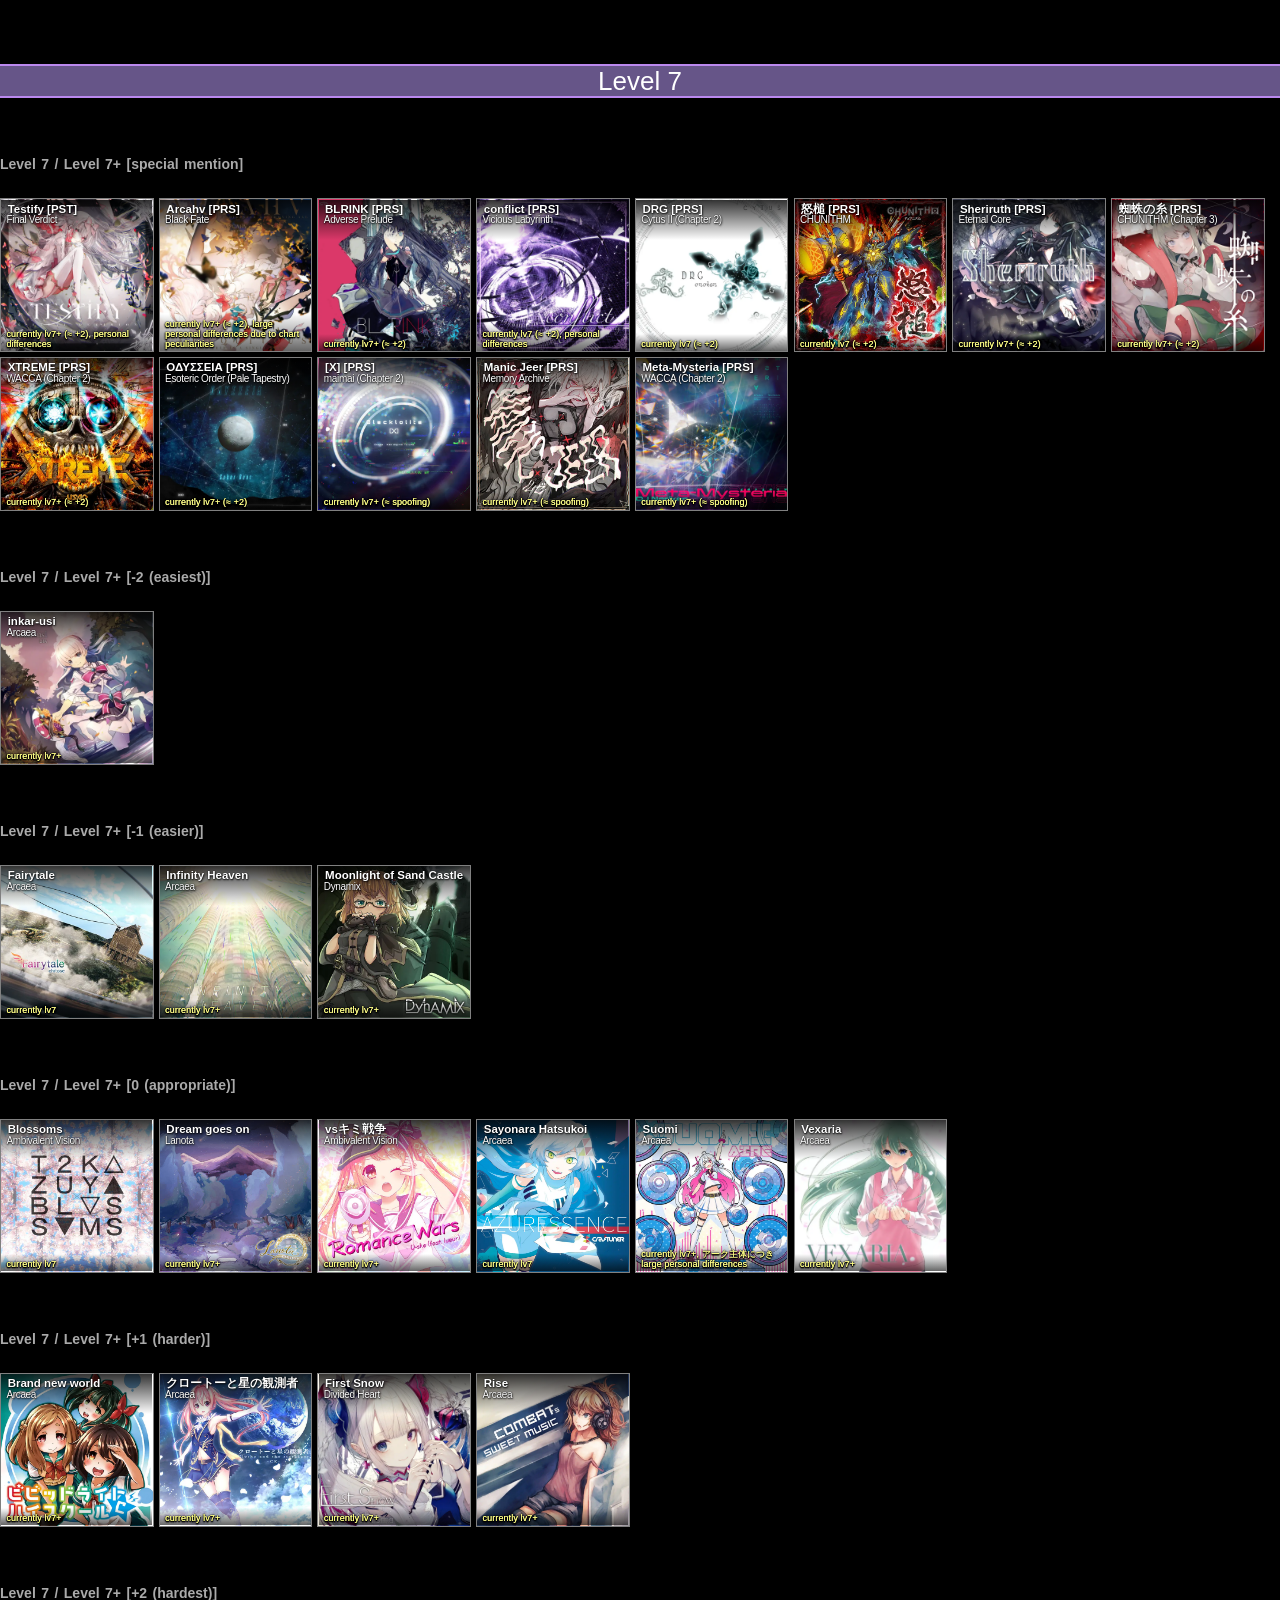
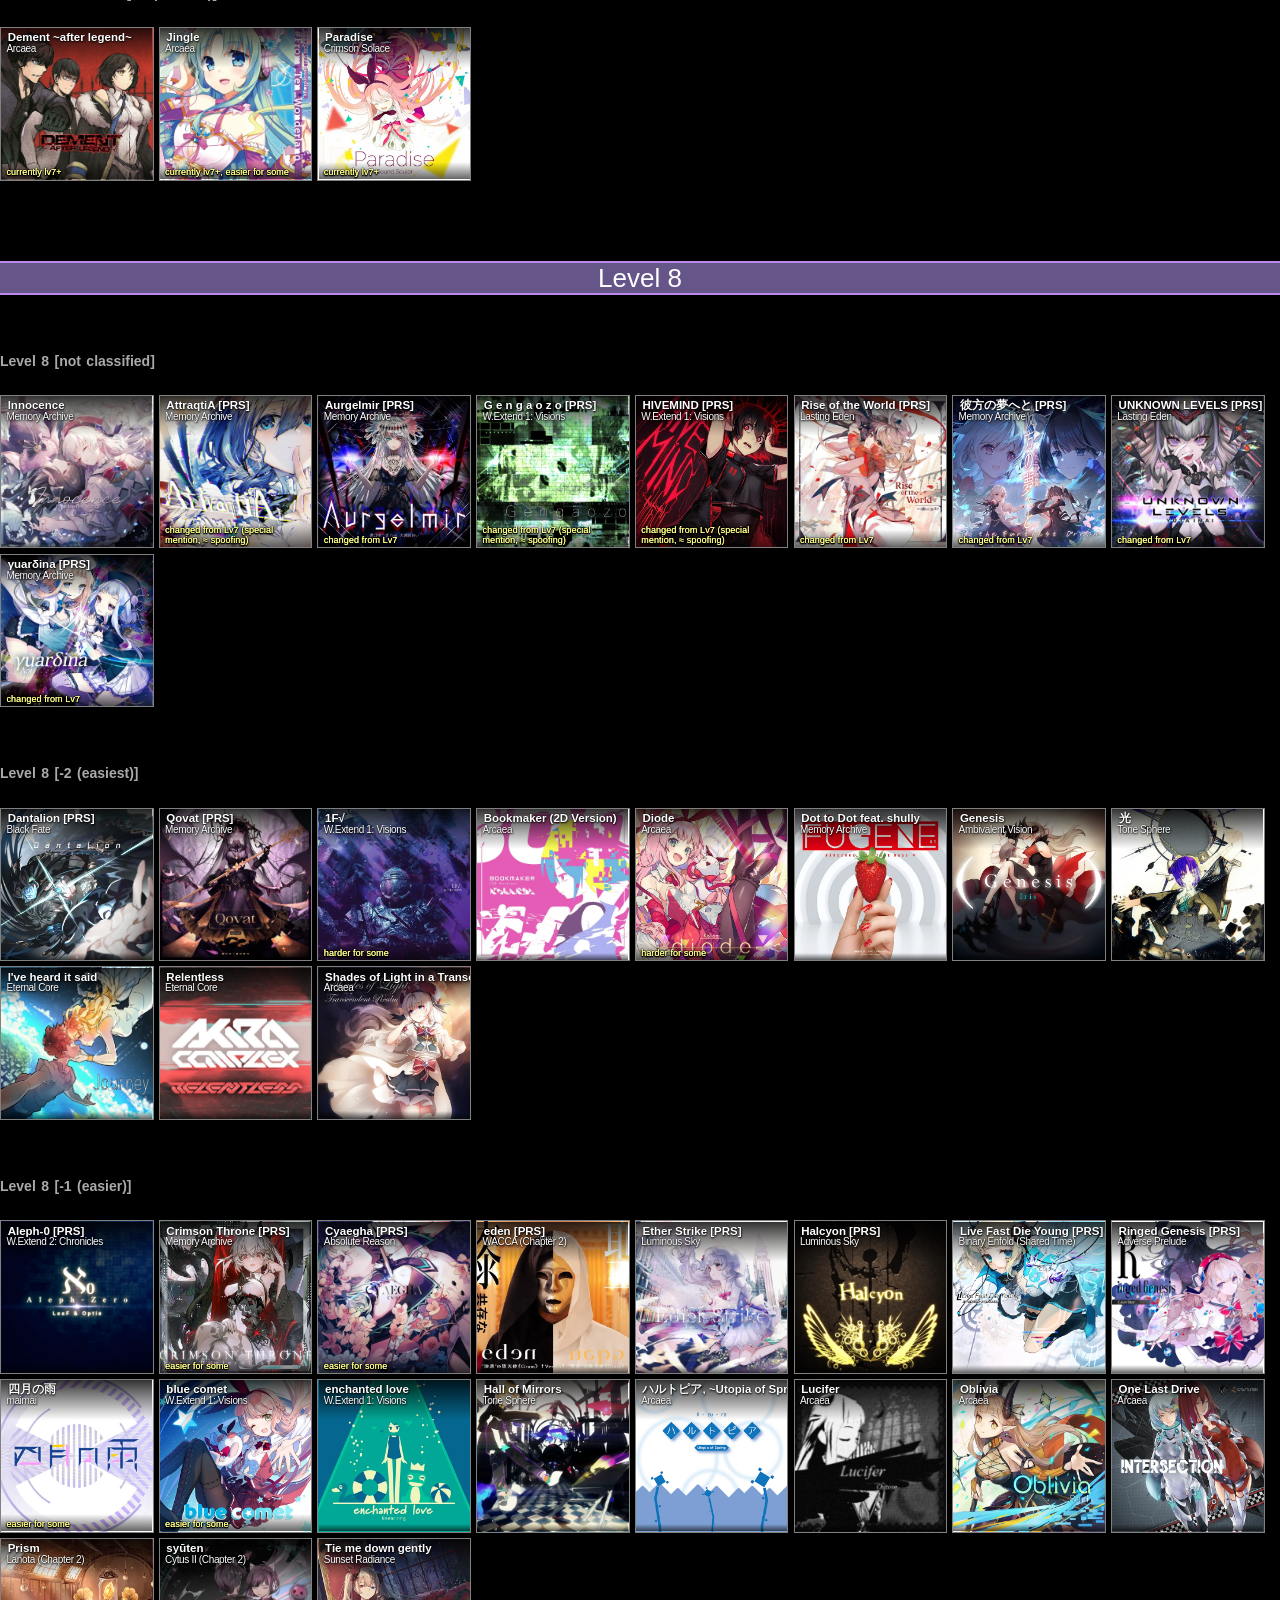
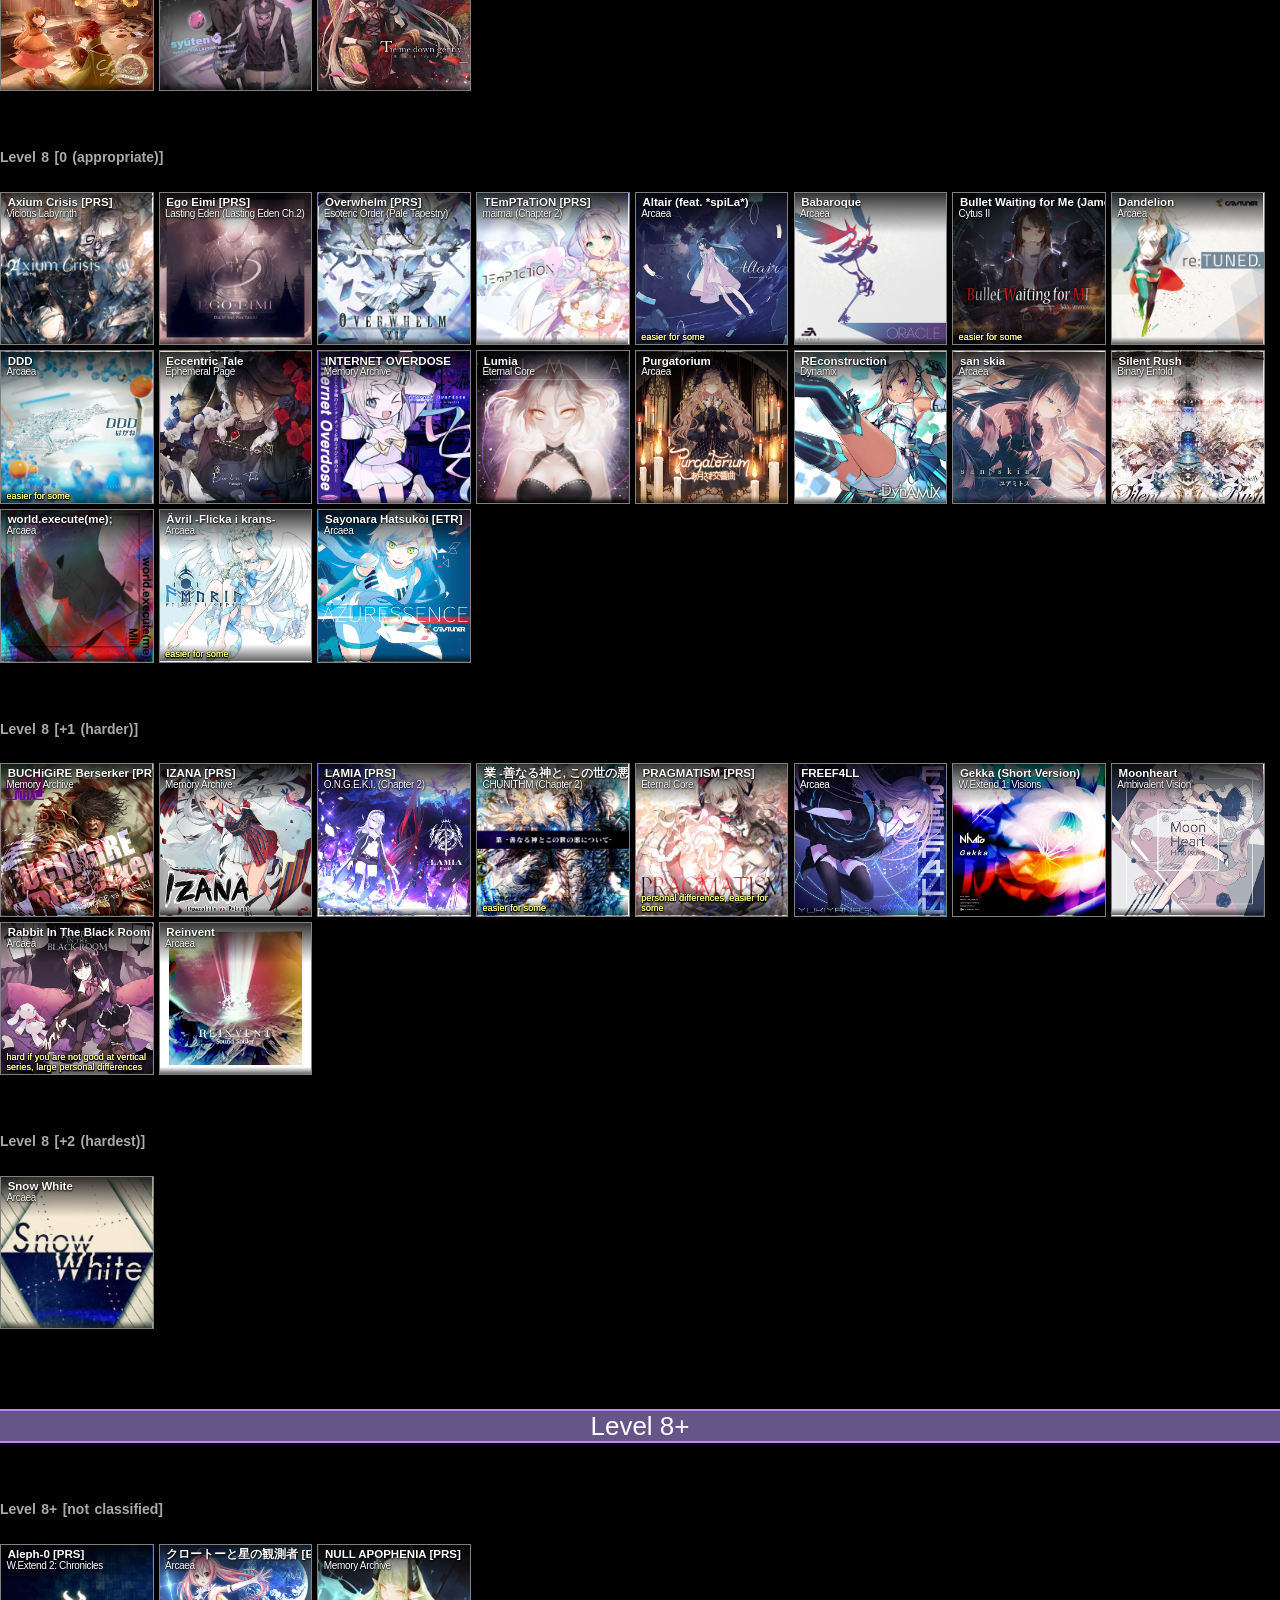
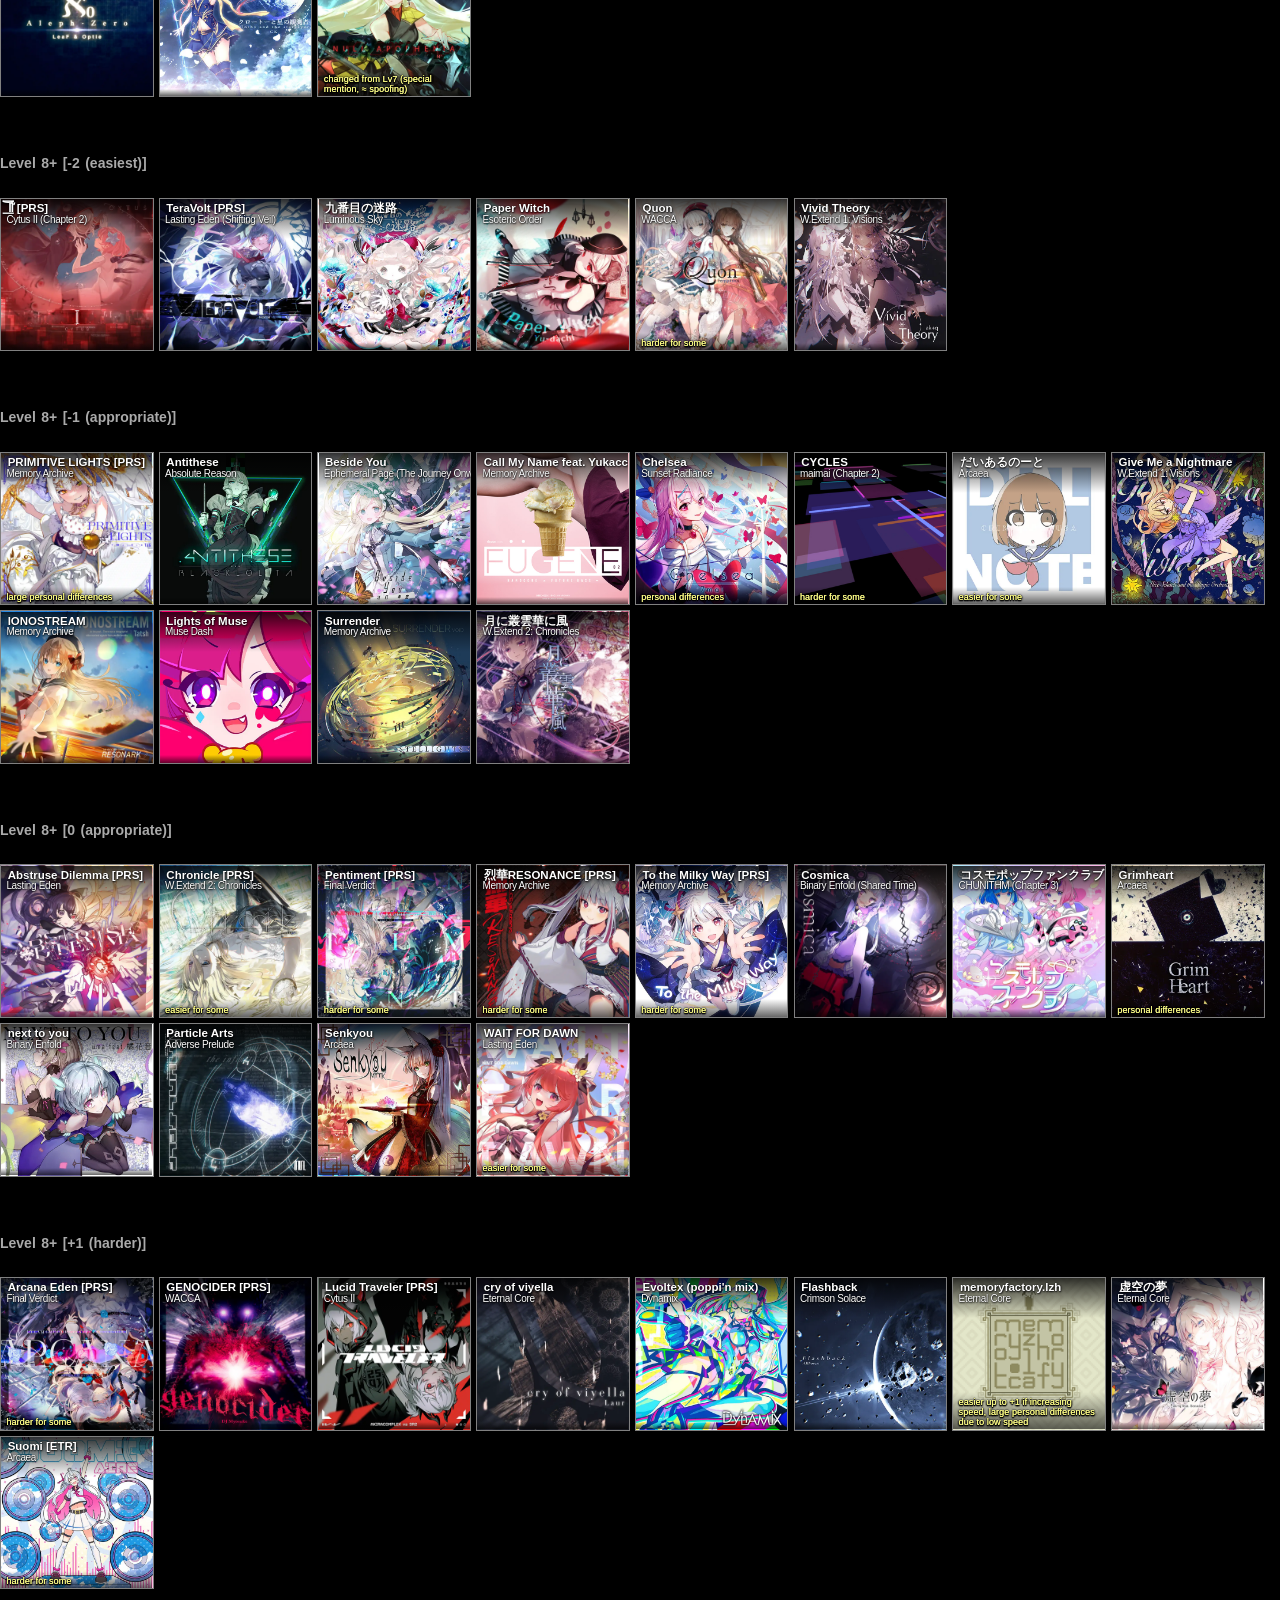
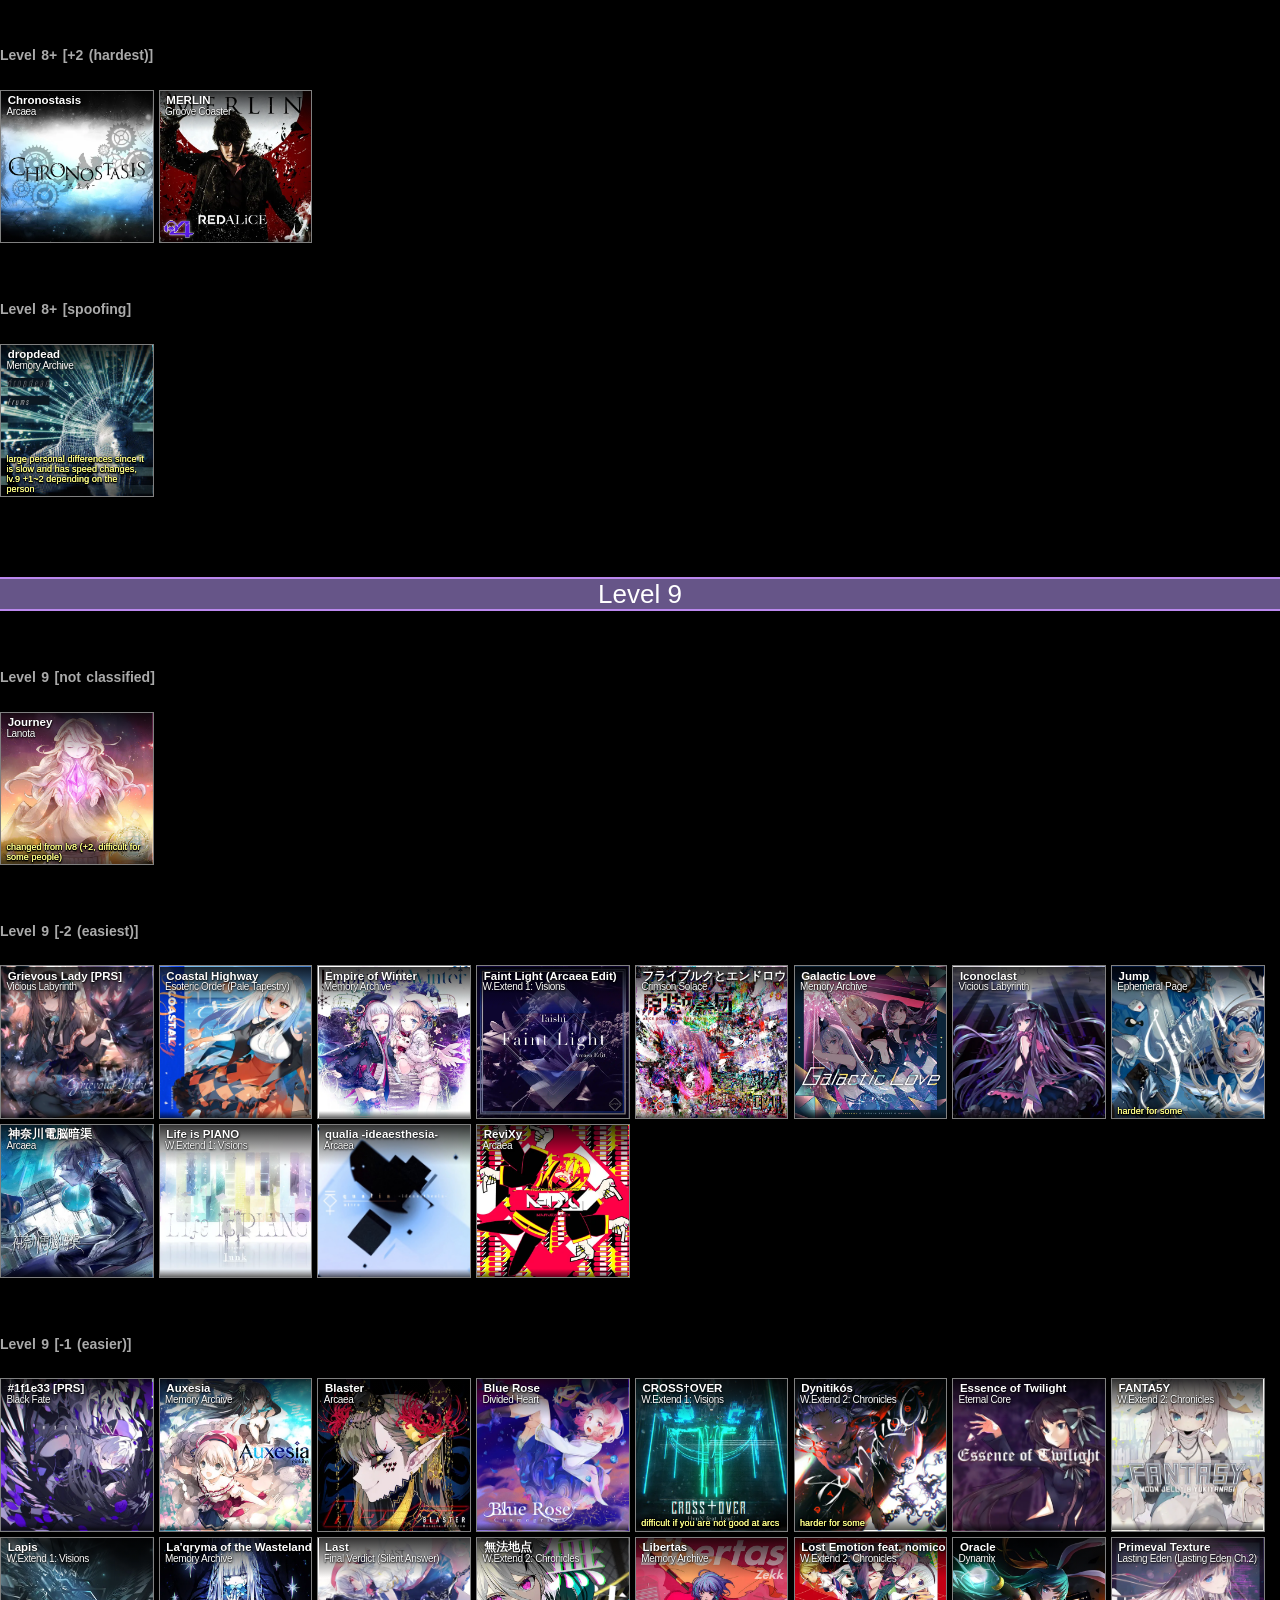
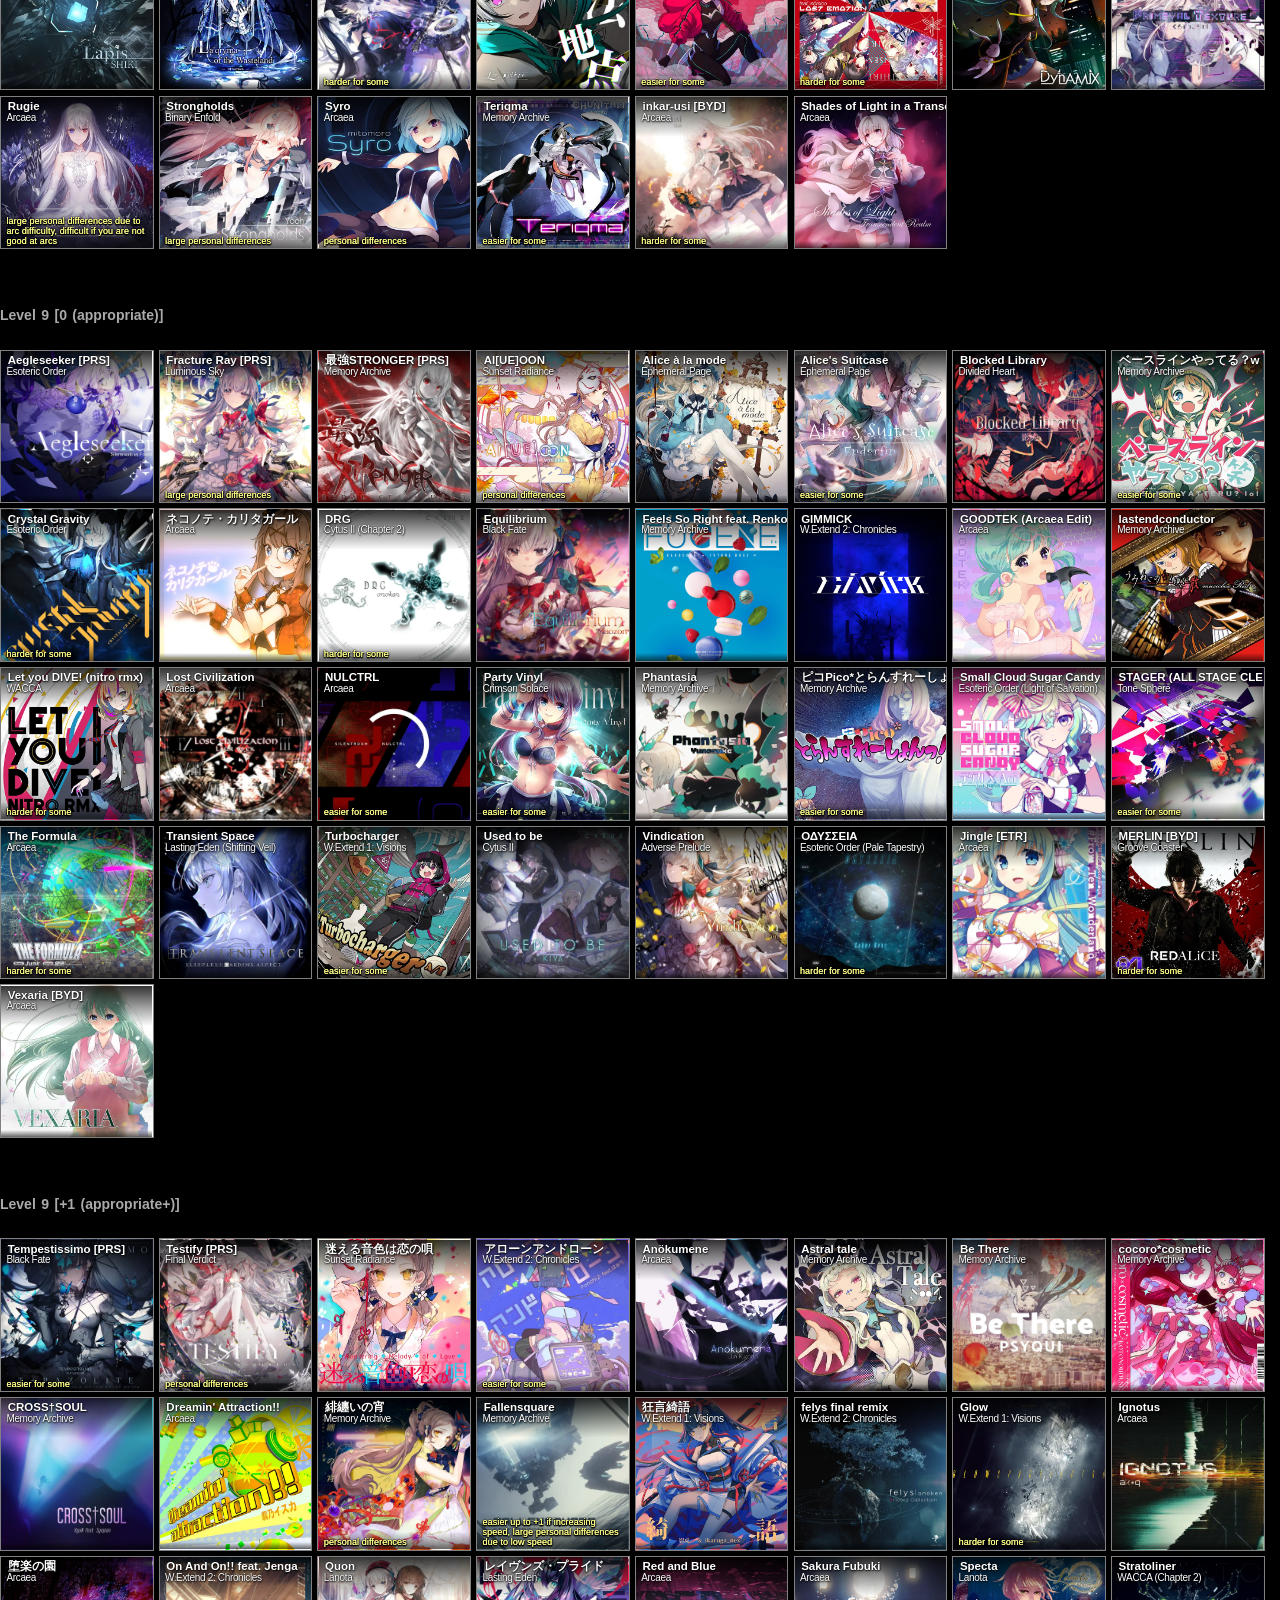
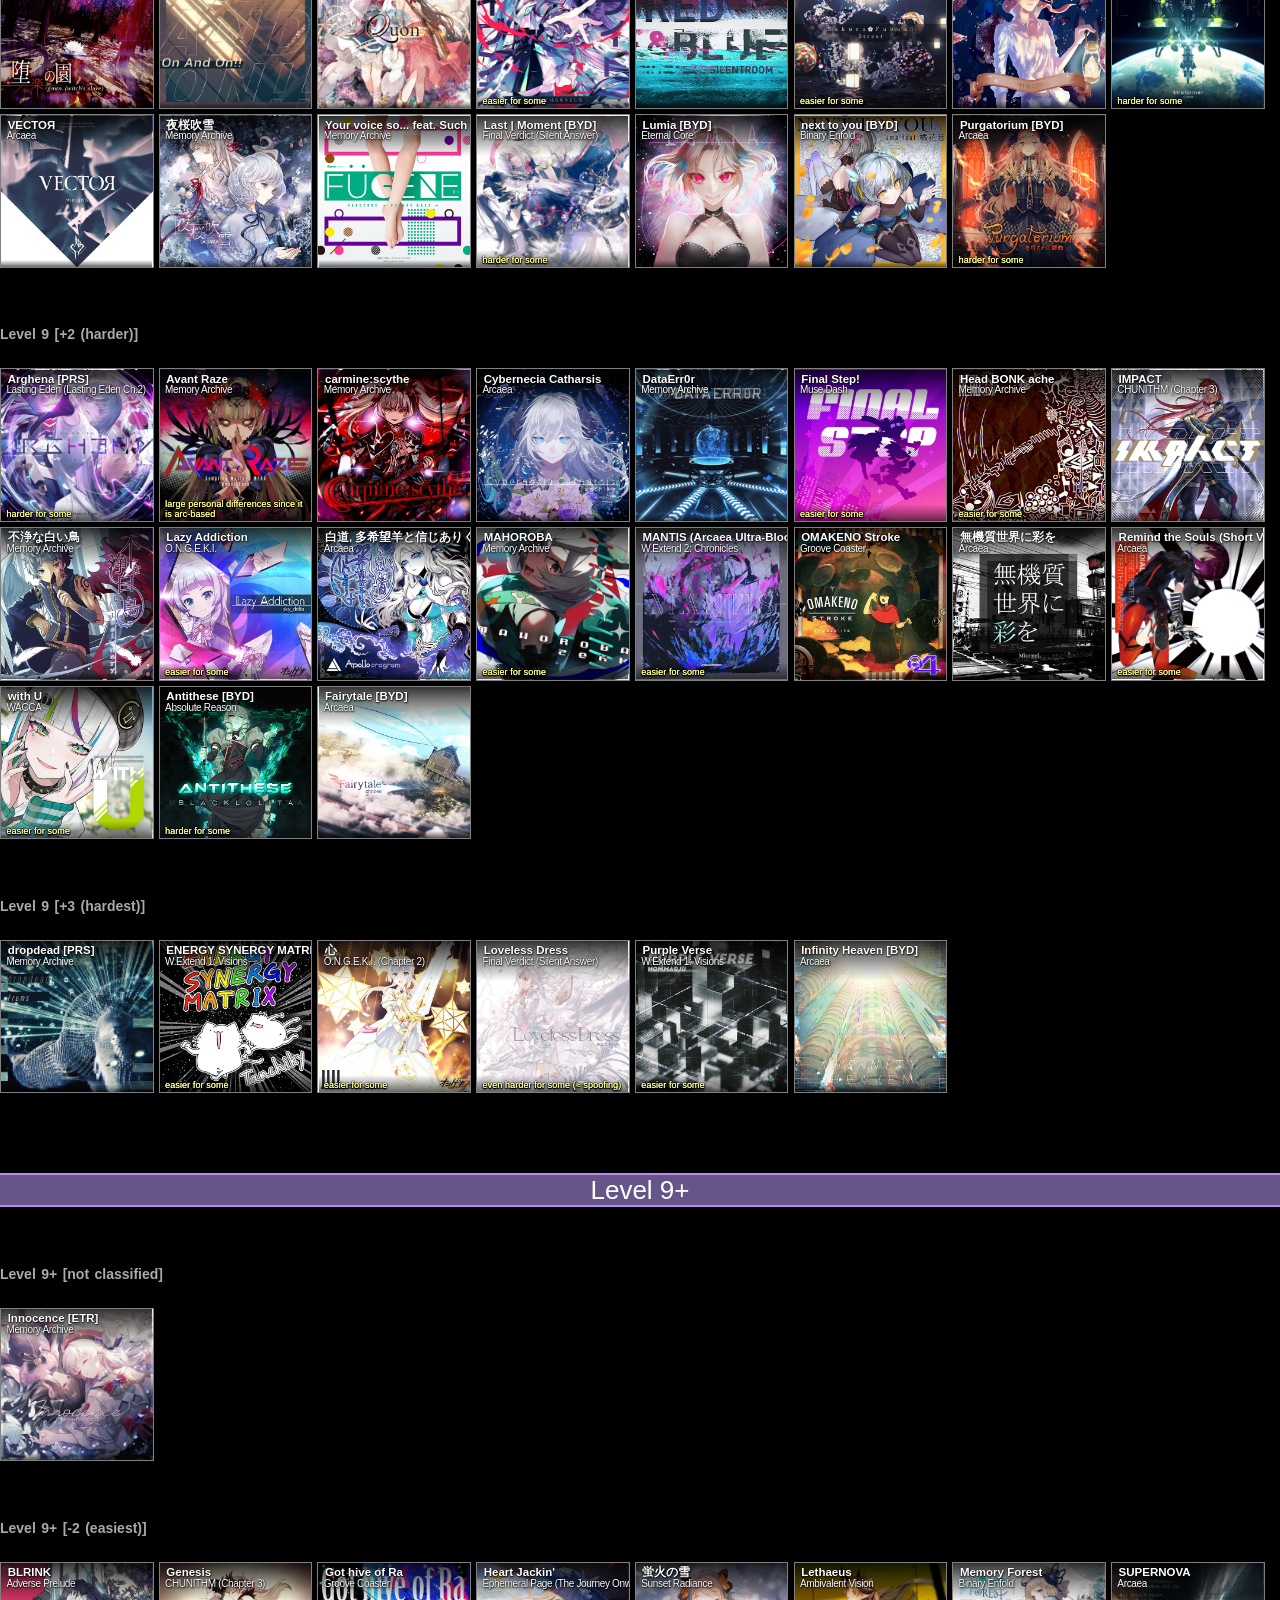
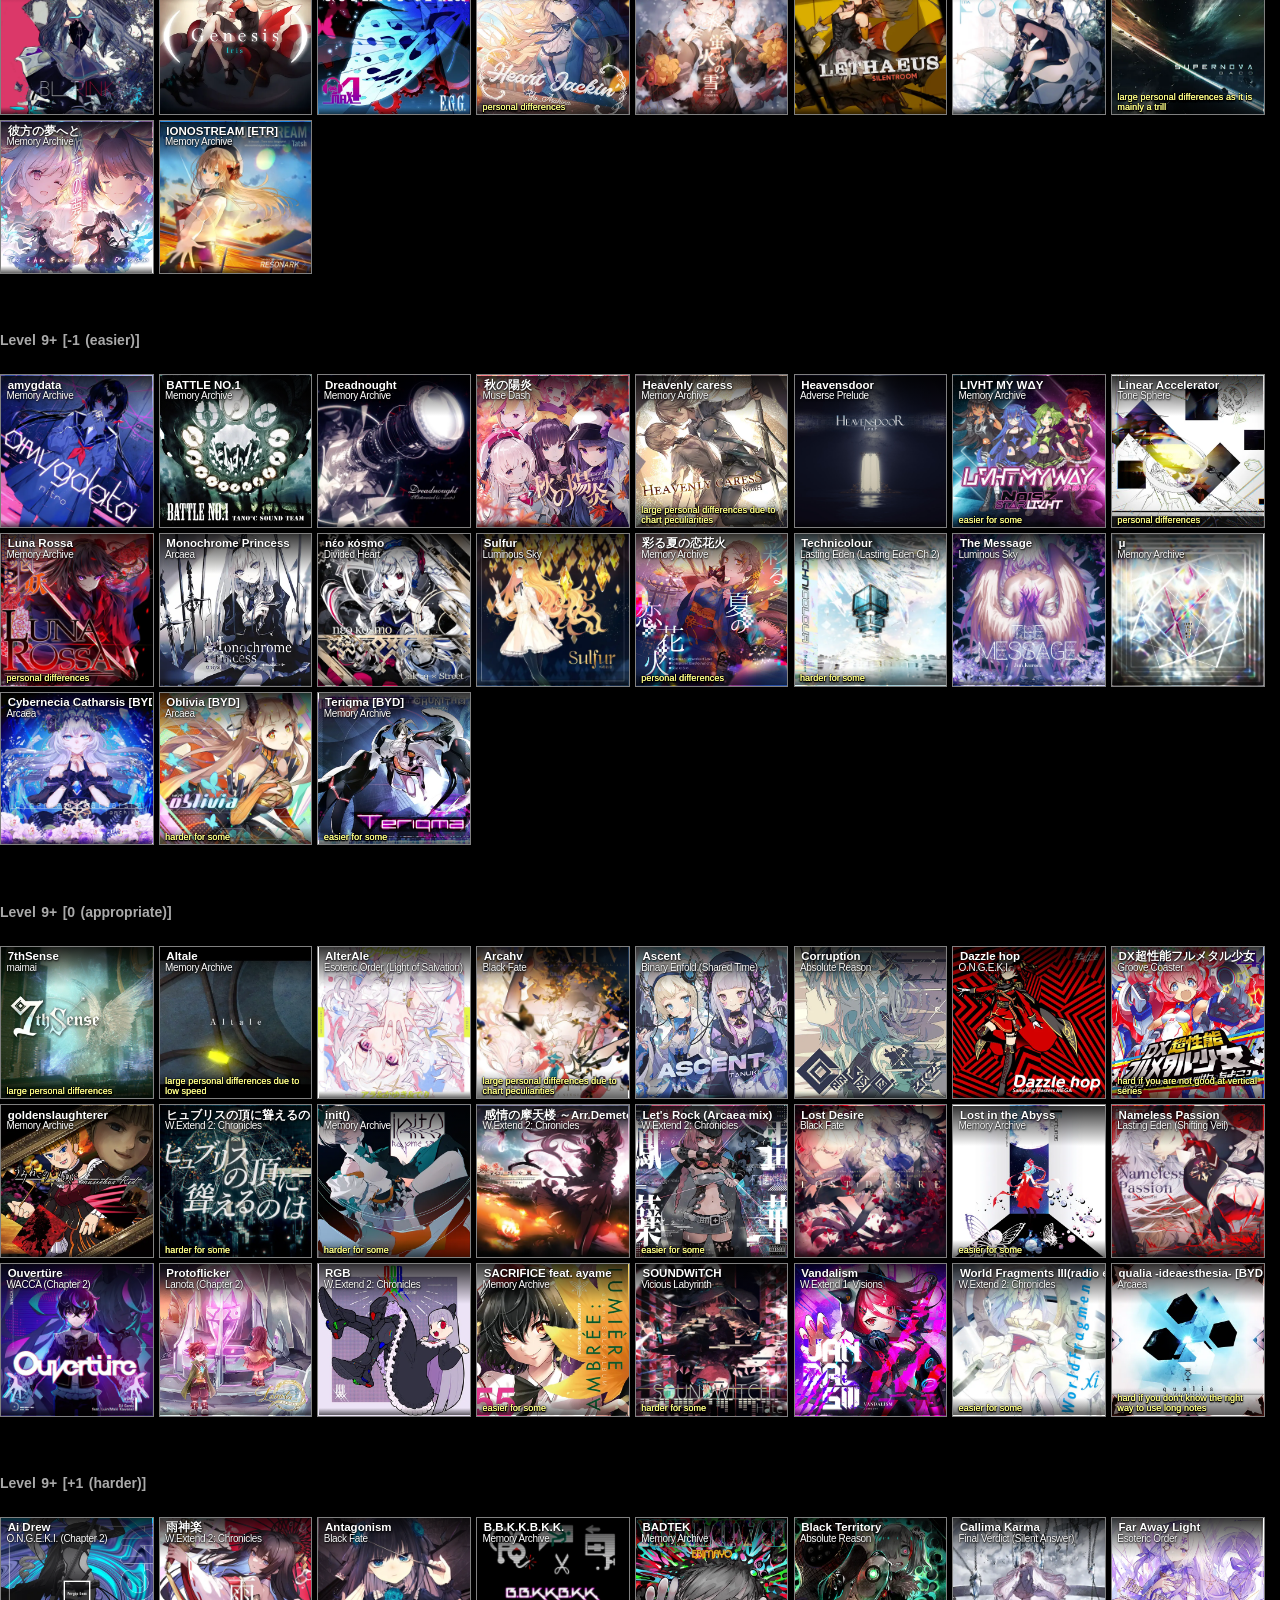
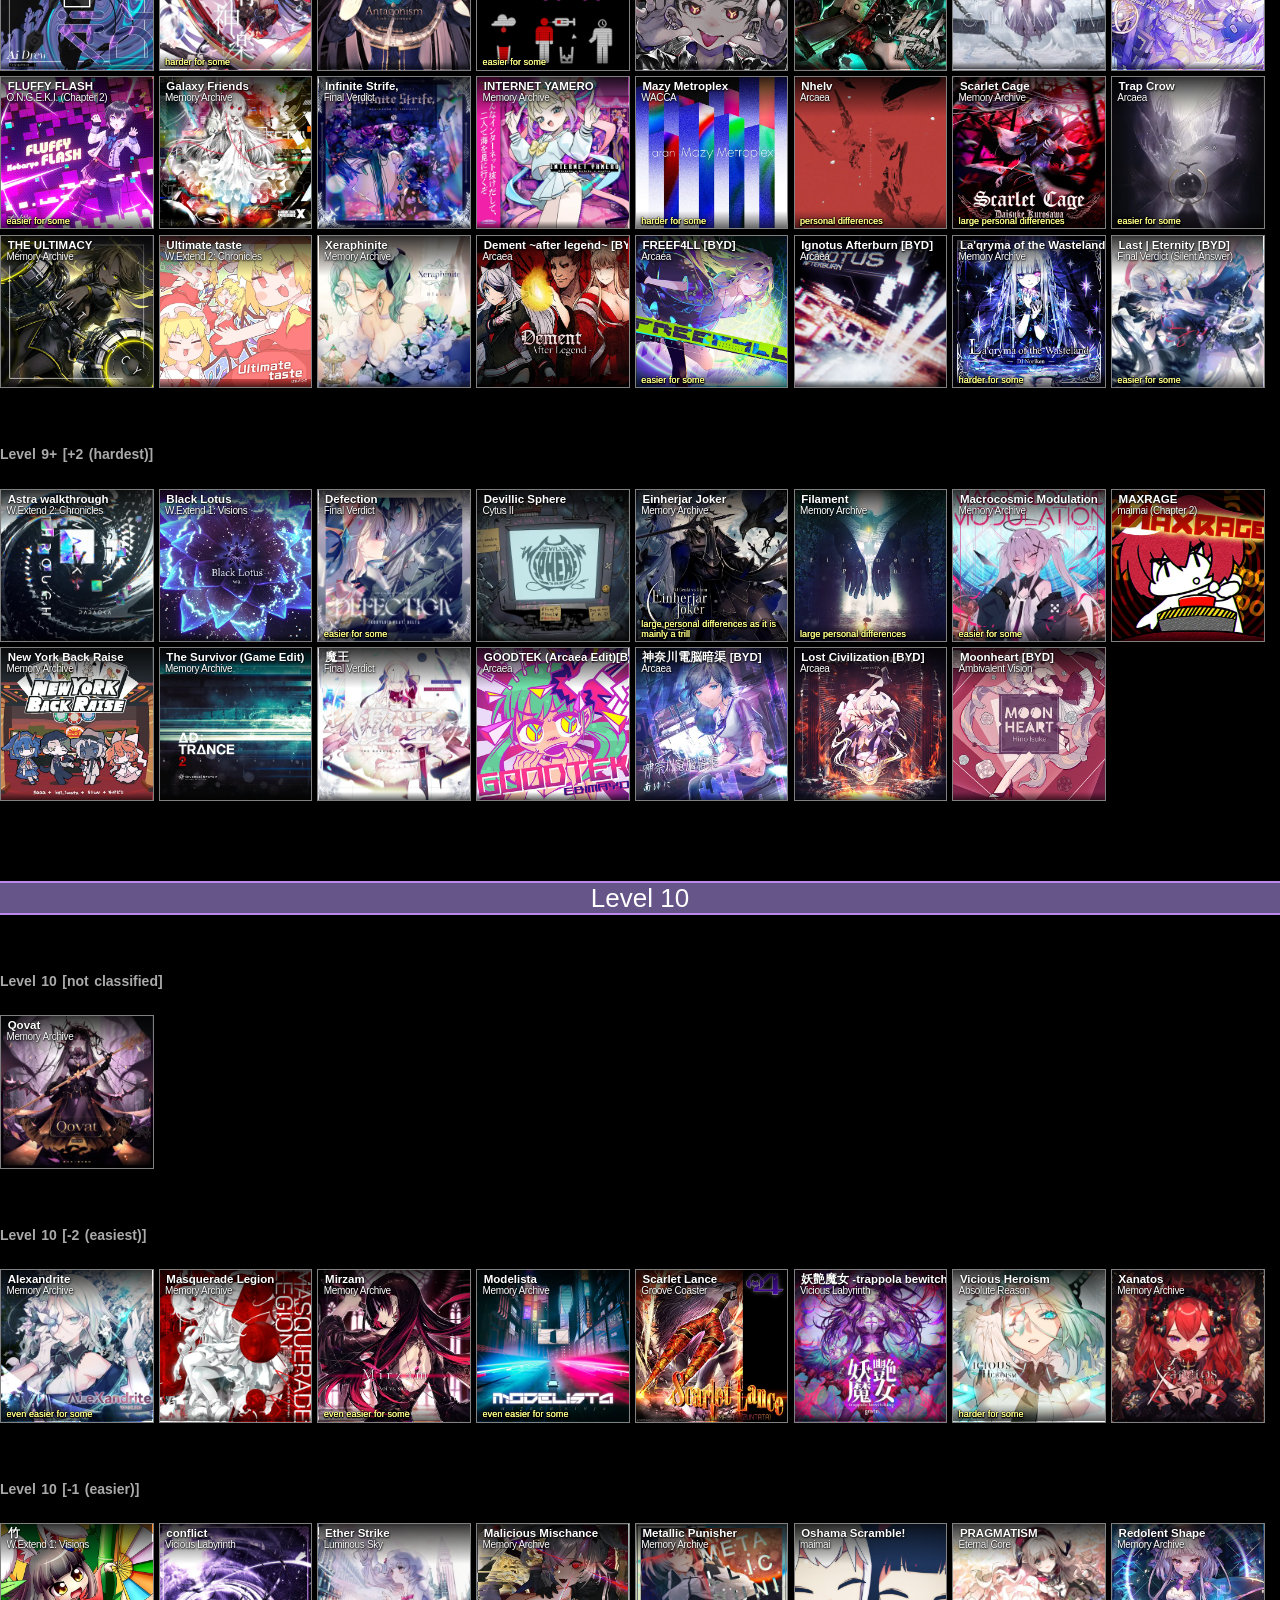
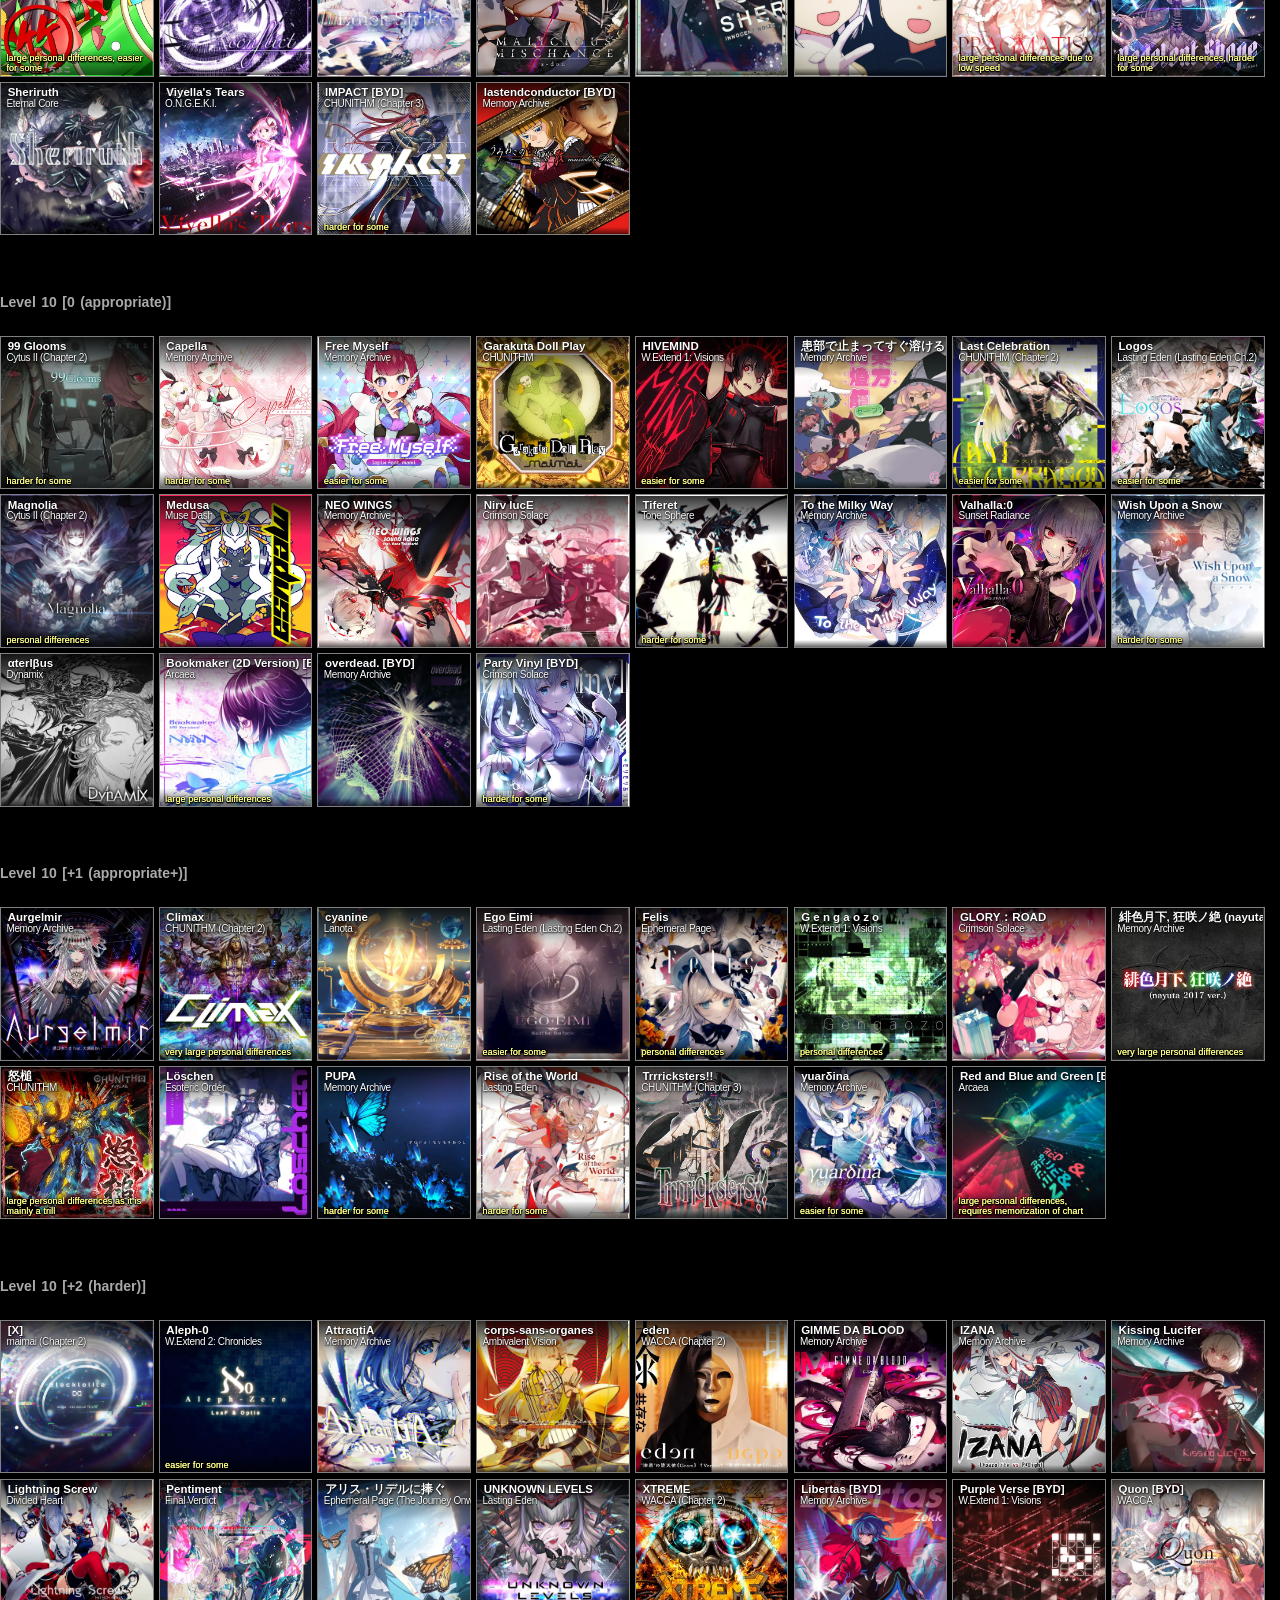
<file: html.html>
<html><head><link href="css.css" rel="stylesheet"><meta name="viewport" content="width=device-width, initial-scale=1"></head><body>
<div class="levels">
 <div class="level"><p>Level 7<div class="subranges">
  <div class="subrange nosongs"><p>Level 7  / Level 7+ [not classified]<p>there are no scores currently under discussion.</div>
  <div class="subrange"><p>Level 7 / Level 7+ [special mention]<div class="songs">
   <div><p>Testify [PST]<p><img src="cache/images/Testify.jpg.webp"><p>Final Verdict<p><!--void (Mournfinale) feat. 星熊南巫--><div>currently lv7+ (≈ +2), personal differences</div></div>
   <div><p>Arcahv [PRS]<p><img src="cache/images/Arcahv.jpg.webp"><p>Black Fate<p><!--Feryquitous--><div>currently lv7+ (≈ +2), large personal differences due to chart peculiarities</div></div>
   <div><p>BLRINK [PRS]<p><img src="cache/images/BLRINK.jpg.webp"><p>Adverse Prelude<p><!--Sta--><div>currently lv7+ (≈ +2)</div></div>
   <div><p>conflict [PRS]<p><img src="cache/images/conflict.jpg.webp"><p>Vicious Labyrinth<p><!--siromaru + cranky--><div>currently lv7 (≈ +2), personal differences</div></div>
   <div><p>DRG [PRS]<p><img src="cache/images/DRG.jpg.webp"><p>Cytus II (Chapter 2)<p><!--onoken--><div>currently lv7 (≈ +2)</div></div>
   <div><p>怒槌 [PRS]<p><img src="cache/images/Ikazuchi.jpg.webp"><p>CHUNITHM<p><!--光吉猛修--><div>currently lv7 (≈ +2)</div></div>
   <div><p>Sheriruth [PRS]<p><img src="cache/images/Sheriruth.jpg.webp"><p>Eternal Core<p><!--Team Grimoire--><div>currently lv7+ (≈ +2)</div></div>
   <div><p>蜘蛛の糸 [PRS]<p><img src="cache/images/Spider%27s%20Thread.jpg.webp"><p>CHUNITHM (Chapter 3)<p><!--きくお×cosMo@暴走P feat.影縫英--><div>currently lv7+ (≈ +2)</div></div>
   <div><p>XTREME [PRS]<p><img src="cache/images/XTREME.jpg.webp"><p>WACCA (Chapter 2)<p><!--USAO--><div>currently lv7+ (≈ +2)</div></div>
   <div><p>ΟΔΥΣΣΕΙΑ [PRS]<p><img src="cache/images/%CE%9F%CE%94%CE%A5%CE%A3%CE%A3%CE%95%CE%99%CE%91.jpg.webp"><p>Esoteric Order  (Pale Tapestry)<p><!--Sober Bear--><div>currently lv7+ (≈ +2)</div></div>
   <div><p>[X] [PRS]<p><img src="cache/images/%5BX%5D.jpg.webp"><p>maimai (Chapter 2)<p><!--Blacklolita--><div>currently lv7+ (≈ spoofing)</div></div>
   <div><p>Manic Jeer [PRS]<p><img src="cache/images/Manic%20Jeer.jpg.webp"><p>Memory Archive<p><!--ルゼ--><div>currently lv7+ (≈ spoofing)</div></div>
   <div><p>Meta-Mysteria [PRS]<p><img src="cache/images/Meta-Mysteria.jpg.webp"><p>WACCA (Chapter 2)<p><!--DJ Noriken--><div>currently lv7+ (≈ spoofing)</div></div>
  </div></div>
  <div class="subrange"><p>Level 7 / Level 7+ [-2 (easiest)]<div class="songs">
   <div><p>inkar-usi<p><img src="cache/images/inkar-usi.jpg.webp"><p>Arcaea<p><!--DIA--><div>currently lv7+</div></div>
  </div></div>
  <div class="subrange"><p>Level 7 / Level 7+ [-1 (easier)]<div class="songs">
   <div><p>Fairytale<p><img src="cache/images/Fairytale%203.jpg.webp"><p>Arcaea<p><!--chitose--><div>currently lv7</div></div>
   <div><p>Infinity Heaven<p><img src="cache/images/Infinity%20Heaven.jpg.webp"><p>Arcaea<p><!--HyuN--><div>currently lv7+</div></div>
   <div><p>Moonlight of Sand Castle<p><img src="cache/images/Moonlight%20of%20Sand%20Castle.jpg.webp"><p>Dynamix<p><!--旅人E--><div>currently lv7+</div></div>
  </div></div>
  <div class="subrange"><p>Level 7 / Level 7+ [0 (appropriate)]<div class="songs">
   <div><p>Blossoms<p><img src="cache/images/Blossoms.jpg.webp"><p>Ambivalent Vision<p><!--T2Kazuya--><div>currently lv7</div></div>
   <div><p>Dream goes on<p><img src="cache/images/Dream%20goes%20on.jpg"><p>Lanota<p><!--Tiny Minim--><div>currently lv7+</div></div>
   <div><p>vsキミ戦争<p><img src="cache/images/Romance%20Wars.jpg.webp"><p>Ambivalent Vision<p><!--U-ske (feat. lueur)--><div>currently lv7+</div></div>
   <div><p>Sayonara Hatsukoi<p><img src="cache/images/Sayonara%20Hatsukoi.jpg.webp"><p>Arcaea<p><!--REDSHiFT--><div>currently lv7</div></div>
   <div><p>Suomi<p><img src="cache/images/Suomi.jpg.webp"><p>Arcaea<p><!--Aire--><div>currently lv7+, アーク主体につきlarge personal differences</div></div>
   <div><p>Vexaria<p><img src="cache/images/Vexaria.jpg.webp"><p>Arcaea<p><!--ak+q--><div>currently lv7+</div></div>
  </div></div>
  <div class="subrange"><p>Level 7 / Level 7+ [+1 (harder)]<div class="songs">
   <div><p>Brand new world<p><img src="cache/images/Brand%20new%20world.jpg.webp"><p>Arcaea<p><!--U-ske--><div>currently lv7+</div></div>
   <div><p>クロートーと星の観測者<p><img src="cache/images/Clotho%20and%20the%20stargazer.jpg.webp"><p>Arcaea<p><!--しーけー--><div>currently lv7+</div></div>
   <div><p>First Snow<p><img src="cache/images/First%20Snow.jpg.webp"><p>Divided Heart<p><!--黒魔--><div>currently lv7+</div></div>
   <div><p>Rise<p><img src="cache/images/Rise.jpg.webp"><p>Arcaea<p><!--Combatplayer--><div>currently lv7+</div></div>
  </div></div>
  <div class="subrange"><p>Level 7 / Level 7+ [+2 (hardest)]<div class="songs">
   <div><p>Dement ~after legend~<p><img src="cache/images/Dement%20~after%20legend~.jpg.webp"><p>Arcaea<p><!--Cosmograph--><div>currently lv7+</div></div>
   <div><p>Jingle<p><img src="cache/images/Jingle.jpg.webp"><p>Arcaea<p><!--DJ Noriken--><div>currently lv7+, easier for some</div></div>
   <div><p>Paradise<p><img src="cache/images/Paradise.jpg.webp"><p>Crimson Solace<p><!--Sound Souler--><div>currently lv7+</div></div>
  </div></div>
 </div></div>
 <div class="level"><p>Level 8<div class="subranges">
  <div class="subrange"><p>Level 8 [not classified]<div class="songs">
   <div><p>Innocence<p><img src="cache/images/Innocence.jpg.webp"><p>Memory Archive<p><!--Powerless feat. Sennzai--><div></div></div>
   <div><p>AttraqtiA [PRS]<p><img src="cache/images/AttraqtiA.jpg.webp"><p>Memory Archive<p><!--かめりあ--><div>changed from Lv7 (special mention, ≈ spoofing)</div></div>
   <div><p>Aurgelmir [PRS]<p><img src="cache/images/Aurgelmir.jpg.webp"><p>Memory Archive<p><!--溝口ゆうま feat. 大瀬良あい--><div>changed from Lv7</div></div>
   <div><p>G e n g a o z o [PRS]<p><img src="cache/images/G%20e%20n%20g%20a%20o%20z%20o.jpg.webp"><p>W.Extend 1: Visions<p><!---45--><div>changed from Lv7 (special mention, ≈ spoofing)</div></div>
   <div><p>HIVEMIND [PRS]<p><img src="cache/images/HIVEMIND.jpg.webp"><p>W.Extend 1: Visions<p><!--かたぎり--><div>changed from Lv7 (special mention, ≈ spoofing)</div></div>
   <div><p>Rise of the World [PRS]<p><img src="cache/images/Rise%20of%20the%20World.jpg.webp"><p>Lasting Eden<p><!--cosMo@暴走P--><div>changed from Lv7</div></div>
   <div><p>彼方の夢へと [PRS]<p><img src="cache/images/kanata_prs.jpg.webp"><p>Memory Archive<p><!--ii/night feat. 綺良雪--><div>changed from Lv7</div></div>
   <div><p>UNKNOWN LEVELS [PRS]<p><img src="cache/images/UNKNOWN%20LEVELS.jpg.webp"><p>Lasting Eden<p><!--Yuta Imai--><div>changed from Lv7</div></div>
   <div><p>γuarδina [PRS]<p><img src="cache/images/guardina.jpg.webp"><p>Memory Archive<p><!--Aoi--><div>changed from Lv7</div></div>
  </div></div>
  <div class="subrange"><p>Level 8 [-2 (easiest)]<div class="songs">
   <div><p>Dantalion [PRS]<p><img src="cache/images/Dantalion.jpg.webp"><p>Black Fate<p><!--Team Grimoire--><div></div></div>
   <div><p>Qovat [PRS]<p><img src="cache/images/Qovat.jpg.webp"><p>Memory Archive<p><!--owl＊tree--><div></div></div>
   <div><p>1F√<p><img src="cache/images/1F%E2%88%9A.jpg.webp"><p>W.Extend 1: Visions<p><!--WHITEFISTS--><div>harder for some</div></div>
   <div><p>Bookmaker (2D Version)<p><img src="cache/images/Bookmaker%20%282D%20Version%29.jpg.webp"><p>Arcaea<p><!--Kobaryo--><div></div></div>
   <div><p>Diode<p><img src="cache/images/Diode.jpg.webp"><p>Arcaea<p><!--Kolaa--><div>harder for some</div></div>
   <div><p>Dot to Dot feat. shully<p><img src="cache/images/Dot%20to%20Dot%20feat.%20shully.jpg.webp"><p>Memory Archive<p><!--Mameyudoufu--><div></div></div>
   <div><p>Genesis<p><img src="cache/images/Genesis.jpg.webp"><p>Ambivalent Vision<p><!--Iris--><div></div></div>
   <div><p>光<p><img src="cache/images/Hikari.jpg.webp"><p>Tone Sphere<p><!--THB--><div></div></div>
   <div><p>I've heard it said<p><img src="cache/images/I%27ve%20heard%20it%20said.jpg.webp"><p>Eternal Core<p><!--Combatplayer--><div></div></div>
   <div><p>Relentless<p><img src="cache/images/Relentless.jpg.webp"><p>Eternal Core<p><!--Akira Complex--><div></div></div>
   <div><p>Shades of Light in a Transcendent Realm<p><img src="cache/images/Shades%20of%20Light%20in%20a%20Transcendent%20Realm-fixed.jpg.webp"><p>Arcaea<p><!--ak+q--><div></div></div>
  </div></div>
  <div class="subrange"><p>Level 8 [-1 (easier)]<div class="songs">
   <div><p>Aleph-0 [PRS]<p><img src="cache/images/Aleph-0.jpg.webp"><p>W.Extend 2: Chronicles<p><!--LeaF--><div></div></div>
   <div><p>Crimson Throne [PRS]<p><img src="cache/images/Crimson%20Throne.jpg.webp"><p>Memory Archive<p><!--Dimier√Lisb--><div>easier for some</div></div>
   <div><p>Cyaegha [PRS]<p><img src="cache/images/Cyaegha.jpg.webp"><p>Absolute Reason<p><!--USAO--><div>easier for some</div></div>
   <div><p>eden [PRS]<p><img src="cache/images/eden.jpg.webp"><p>WACCA (Chapter 2)<p><!--"漆黒"の堕天使《Gram》†Versus†"聖刻"の熾天使《Gram》--><div></div></div>
   <div><p>Ether Strike [PRS]<p><img src="cache/images/Ether%20Strike.jpg.webp"><p>Luminous Sky<p><!--Akira Complex--><div></div></div>
   <div><p>Halcyon [PRS]<p><img src="cache/images/Halcyon.jpg.webp"><p>Luminous Sky<p><!--xi--><div></div></div>
   <div><p>Live Fast Die Young [PRS]<p><img src="cache/images/Live%20Fast%20Die%20Young.jpg.webp"><p>Binary Enfold (Shared Time)<p><!--anubasu-anubasu--><div></div></div>
   <div><p>Ringed Genesis [PRS]<p><img src="cache/images/Ringed%20Genesis.jpg.webp"><p>Adverse Prelude<p><!--Edelritter--><div></div></div>
   <div><p>四月の雨<p><img src="cache/images/April%20showers.jpg.webp"><p>maimai<p><!--cubesato--><div>easier for some</div></div>
   <div><p>blue comet<p><img src="cache/images/blue%20comet.jpg.webp"><p>W.Extend 1: Visions<p><!--ああああ--><div>easier for some</div></div>
   <div><p>enchanted love<p><img src="cache/images/enchanted%20love.jpg.webp"><p>W.Extend 1: Visions<p><!--linear ring--><div></div></div>
   <div><p>Hall of Mirrors<p><img src="cache/images/Hall%20of%20Mirrors.jpg.webp"><p>Tone Sphere<p><!--Sta--><div></div></div>
   <div><p>ハルトピア, ~Utopia of Spring~<p><img src="cache/images/Harutopia%20~Utopia%20of%20Spring~.jpg"><p>Arcaea<p><!--A-zu-ra--><div></div></div>
   <div><p>Lucifer<p><img src="cache/images/Lucifer.jpg.webp"><p>Arcaea<p><!--chitose--><div></div></div>
   <div><p>Oblivia<p><img src="cache/images/Oblivia.jpg.webp"><p>Arcaea<p><!--Saiph--><div></div></div>
   <div><p>One Last Drive<p><img src="cache/images/One%20Last%20Drive.jpg.webp"><p>Arcaea<p><!--REDSHiFT--><div></div></div>
   <div><p>Prism<p><img src="cache/images/Prism.jpg.webp"><p>Lanota (Chapter 2)<p><!--bermei.inazawa ft. Chata--><div></div></div>
   <div><p>sy&#363;ten<p><img src="cache/images/sy%C5%ABten.jpg.webp"><p>Cytus II (Chapter 2)<p><!--Apo11o"COLLAPSAR"program ft. 大瀬良あい--><div></div></div>
   <div><p>Tie me down gently<p><img src="cache/images/Tie%20me%20down%20gently.jpg.webp"><p>Sunset Radiance<p><!--溝口ゆうま feat. 大瀬良あい--><div></div></div>
  </div></div>
  <div class="subrange"><p>Level 8 [0 (appropriate)]<div class="songs">
   <div><p>Axium Crisis [PRS]<p><img src="cache/images/Axium%20Crisis.jpg.webp"><p>Vicious Labyrinth<p><!--ak+q--><div></div></div>
   <div><p>Ego Eimi [PRS]<p><img src="cache/images/Ego%20Eimi.jpg.webp"><p>Lasting Eden (Lasting Eden Ch.2)<p><!--BlackY feat. Risa Yuzuki--><div></div></div>
   <div><p>Overwhelm [PRS]<p><img src="cache/images/Overwhelm.jpg.webp"><p>Esoteric Order (Pale Tapestry)<p><!--xi--><div></div></div>
   <div><p>TEmPTaTiON [PRS]<p><img src="cache/images/TEmPTaTiON.jpg.webp"><p>maimai (Chapter 2)<p><!--かねこちはる--><div></div></div>
   <div><p>Altair (feat. *spiLa*)<p><img src="cache/images/Altair%20%28feat.%20%2AspiLa%2A%29.jpg.webp"><p>Arcaea<p><!--kamome sano & you--><div>easier for some</div></div>
   <div><p>Babaroque<p><img src="cache/images/Babaroque.jpg"><p>Arcaea<p><!--cYsmix--><div></div></div>
   <div><p>Bullet Waiting for Me (James Landino remix)<p><img src="cache/images/Bullet%20Waiting%20for%20Me%20%28James%20Landino%20remix%29.jpg.webp"><p>Cytus II<p><!--Nikki Simmons--><div>easier for some</div></div>
   <div><p>Dandelion<p><img src="cache/images/Dandelion.jpg"><p>Arcaea<p><!--Farhan--><div></div></div>
   <div><p>DDD<p><img src="cache/images/DDD.jpg.webp"><p>Arcaea<p><!--はがね--><div>easier for some</div></div>
   <div><p>Eccentric Tale<p><img src="cache/images/Eccentric%20Tale.jpg.webp"><p>Ephemeral Page<p><!--Yamajet--><div></div></div>
   <div><p>INTERNET OVERDOSE<p><img src="cache/images/INTERNET%20OVERDOSE.jpg.webp"><p>Memory Archive<p><!--Aiobahn feat. KOTOKO--><div></div></div>
   <div><p>Lumia<p><img src="cache/images/Lumia.jpg.webp"><p>Eternal Core<p><!--sky_delta--><div></div></div>
   <div><p>Purgatorium<p><img src="cache/images/Purgatorium.jpg.webp"><p>Arcaea<p><!--お月さま交響曲--><div></div></div>
   <div><p>REconstruction<p><img src="cache/images/REconstruction.jpg.webp"><p>Dynamix<p><!--Ryazan--><div></div></div>
   <div><p>san skia<p><img src="cache/images/san%20skia.jpg.webp"><p>Arcaea<p><!--ユアミトス--><div></div></div>
   <div><p>Silent Rush<p><img src="cache/images/Silent%20Rush.jpg.webp"><p>Binary Enfold<p><!--Soleily--><div></div></div>
   <div><p>world.execute(me);<p><img src="cache/images/world-execute-me.jpg"><p>Arcaea<p><!--Mili--><div></div></div>
   <div><p>&#196;vril -Flicka i krans-<p><img src="cache/images/%C3%84vril%20-Flicka%20i%20krans-.jpg.webp"><p>Arcaea<p><!--Rig&#235;l Theatre--><div>easier for some</div></div>
   <div><p>Sayonara Hatsukoi [ETR]<p><img src="cache/images/Sayonara%20Hatsukoi.jpg.webp"><p>Arcaea<p><!--REDSHiFT--><div></div></div>
  </div></div>
  <div class="subrange"><p>Level 8 [+1 (harder)]<div class="songs">
   <div><p>BUCHiGiRE Berserker [PRS]<p><img src="cache/images/BUCHiGiRE%20Berserker.jpg.webp"><p>Memory Archive<p><!--REDALiCE vs MASAKI--><div></div></div>
   <div><p>IZANA [PRS]<p><img src="cache/images/IZANA.jpg.webp"><p>Memory Archive<p><!--t+pazolite vs P*Light--><div></div></div>
   <div><p>LAMIA [PRS]<p><img src="cache/images/LAMIA.jpg.webp"><p>O.N.G.E.K.I. (Chapter 2)<p><!--BlackY--><div></div></div>
   <div><p>業 -善なる神と, この世の悪について- [PRS]<p><img src="cache/images/Misdeed%20-la%20bonte%20de%20Dieu%20et%20l%27origine%20du%20mal-.jpg.webp"><p>CHUNITHM (Chapter 2)<p><!--光吉猛修 VS 穴山大輔--><div>easier for some</div></div>
   <div><p>PRAGMATISM [PRS]<p><img src="cache/images/PRAGMATISM.jpg.webp"><p>Eternal Core<p><!--Laur--><div>personal differences, easier for some</div></div>
   <div><p>FREEF4LL<p><img src="cache/images/FREEF4LL.jpg.webp"><p>Arcaea<p><!--YUKIYANAGI--><div></div></div>
   <div><p>Gekka (Short Version)<p><img src="cache/images/Gekka%20%28Short%20Version%29.jpg.webp"><p>W.Extend 1: Visions<p><!--Nhato--><div></div></div>
   <div><p>Moonheart<p><img src="cache/images/Moonheart.jpg.webp"><p>Ambivalent Vision<p><!--翡乃イスカ--><div></div></div>
   <div><p>Rabbit In The Black Room<p><img src="cache/images/Rabbit%20In%20The%20Black%20Room.jpg.webp"><p>Arcaea<p><!--Rabbit House--><div>hard if you are not good at vertical series, large personal differences</div></div>
   <div><p>Reinvent<p><img src="cache/images/Reinvent.jpg.webp"><p>Arcaea<p><!--Sound Souler--><div></div></div>
  </div></div>
  <div class="subrange"><p>Level 8 [+2 (hardest)]<div class="songs">
   <div><p>Snow White<p><img src="cache/images/Snow%20White.jpg.webp"><p>Arcaea<p><!--Puru--><div></div></div>
  </div></div>
 </div></div>
 <div class="level"><p>Level 8+<div class="subranges">
  <div class="subrange"><p>Level 8+ [not classified]<div class="songs">
   <div><p>Aleph-0 [PRS]<p><img src="cache/images/Aleph-0.jpg.webp"><p>W.Extend 2: Chronicles<p><!--LeaF--><div></div></div>
   <div><p>クロートーと星の観測者 [ETR]<p><img src="cache/images/Clotho%20and%20the%20stargazer.jpg.webp"><p>Arcaea<p><!--しーけー--><div></div></div>
   <div><p>NULL APOPHENIA [PRS]<p><img src="cache/images/NULL%20APOPHENIA.jpg.webp"><p>Memory Archive<p><!--N&#178;--><div>changed from Lv7 (special mention, ≈ spoofing)</div></div>
  </div></div>
  <div class="subrange"><p>Level 8+ [-2 (easiest)]<div class="songs">
   <div><p>&#863;&#861;&#862;&#8545;&#769;&#789; [PRS]<p><img src="cache/images/%E2%85%A1.jpg.webp"><p>Cytus II (Chapter 2)<p><!--Cytus--><div></div></div>
   <div><p>TeraVolt [PRS]<p><img src="cache/images/TeraVolt.jpg.webp"><p>Lasting Eden (Shifting Veil)<p><!--Katali--><div></div></div>
   <div><p>九番目の迷路<p><img src="cache/images/Maze%20No.9.jpg.webp"><p>Luminous Sky<p><!--アリスシャッハと魔法の楽団--><div></div></div>
   <div><p>Paper Witch<p><img src="cache/images/Paper%20Witch.jpg.webp"><p>Esoteric Order<p><!--Yu-dachi--><div></div></div>
   <div><p>Quon<p><img src="cache/images/Quon.jpg.webp"><p>WACCA<p><!--DJ Noriken--><div>harder for some</div></div>
   <div><p>Vivid Theory<p><img src="cache/images/Vivid%20Theory.jpg.webp"><p>W.Extend 1: Visions<p><!--ak+q--><div></div></div>
  </div></div>
  <div class="subrange"><p>Level 8+ [-1 (appropriate)]<div class="songs">
   <div><p>PRIMITIVE LIGHTS [PRS]<p><img src="cache/images/PRIMITIVE%20LIGHTS.jpg.webp"><p>Memory Archive<p><!--TAG--><div>large personal differences</div></div>
   <div><p>Antithese<p><img src="cache/images/Antithese.jpg.webp"><p>Absolute Reason<p><!--Blacklolita--><div></div></div>
   <div><p>Beside You<p><img src="cache/images/Beside%20You.jpg.webp"><p>Ephemeral Page (The Journey Onwards)<p><!--江口孝宏--><div></div></div>
   <div><p>Call My Name feat. Yukacco<p><img src="cache/images/Call%20My%20Name%20feat.%20Yukacco.jpg"><p>Memory Archive<p><!--Mameyudoufu--><div></div></div>
   <div><p>Chelsea<p><img src="cache/images/Chelsea.jpg.webp"><p>Sunset Radiance<p><!--7mai--><div>personal differences</div></div>
   <div><p>CYCLES<p><img src="cache/images/CYCLES.jpg"><p>maimai (Chapter 2)<p><!--Masayoshi Minoshima feat. 綾倉盟--><div>harder for some</div></div>
   <div><p>だいあるのーと<p><img src="cache/images/Dialnote.jpg.webp"><p>Arcaea<p><!--七草くりむ--><div>easier for some</div></div>
   <div><p>Give Me a Nightmare<p><img src="cache/images/Give%20Me%20a%20Nightmare.jpg.webp"><p>W.Extend 1: Visions<p><!--アリスシャッハと魔法の楽団--><div></div></div>
   <div><p>IONOSTREAM<p><img src="cache/images/IONOSTREAM.jpg.webp"><p>Memory Archive<p><!--Tatsh--><div></div></div>
   <div><p>Lights of Muse<p><img src="cache/images/Lights%20of%20Muse.jpg.webp"><p>Muse Dash<p><!--Ayatsugu_Otowa--><div></div></div>
   <div><p>Surrender<p><img src="cache/images/Surrender.jpg.webp"><p>Memory Archive<p><!--void--><div></div></div>
   <div><p>月に叢雲華に風<p><img src="cache/images/Tsuki%20ni%20Murakumo.jpg.webp"><p>W.Extend 2: Chronicles<p><!--幽閉サテライト--><div></div></div>
  </div></div>
  <div class="subrange"><p>Level 8+ [0 (appropriate)]<div class="songs">
   <div><p>Abstruse Dilemma [PRS]<p><img src="cache/images/Abstruse%20Dilemma.jpg.webp"><p>Lasting Eden<p><!--Ashrount vs. 打打だいず--><div></div></div>
   <div><p>Chronicle [PRS]<p><img src="cache/images/Chronicle.jpg.webp"><p>W.Extend 2: Chronicles<p><!--Lime--><div>easier for some</div></div>
   <div><p>Pentiment [PRS]<p><img src="cache/images/Pentiment.jpg.webp"><p>Final Verdict<p><!--Nothing But Requiem with Museo--><div>harder for some</div></div>
   <div><p>烈華RESONANCE [PRS]<p><img src="cache/images/REKKA%20RESONANCE.jpg.webp"><p>Memory Archive<p><!--REDALiCE vs Kobaryo--><div>harder for some</div></div>
   <div><p>To the Milky Way [PRS]<p><img src="cache/images/To%20the%20Milky%20Way.jpg.webp"><p>Memory Archive<p><!--黒魔--><div>harder for some</div></div>
   <div><p>Cosmica<p><img src="cache/images/Cosmica.jpg.webp"><p>Binary Enfold (Shared Time)<p><!--Nhato--><div></div></div>
   <div><p>コスモポップファンクラブ<p><img src="cache/images/Cosmo%20Pop%20Funclub.jpg.webp"><p>CHUNITHM (Chapter 3)<p><!--ナユタン星人--><div></div></div>
   <div><p>Grimheart<p><img src="cache/images/Grimheart.jpg.webp"><p>Arcaea<p><!--Puru--><div>personal differences</div></div>
   <div><p>next to you<p><img src="cache/images/next%20to%20you.jpg.webp"><p>Binary Enfold<p><!--uma feat. 橘花音--><div></div></div>
   <div><p>Particle Arts<p><img src="cache/images/Particle%20Arts.jpg.webp"><p>Adverse Prelude<p><!--Virtual Self--><div></div></div>
   <div><p>Senkyou<p><img src="cache/images/Senkyou.jpg.webp"><p>Arcaea<p><!--MYTK--><div></div></div>
   <div><p>WAIT FOR DAWN<p><img src="cache/images/WAIT%20FOR%20DAWN.jpg.webp"><p>Lasting Eden<p><!--U-ske feat. 棗いつき--><div>easier for some</div></div>
  </div></div>
  <div class="subrange"><p>Level 8+ [+1 (harder)]<div class="songs">
   <div><p>Arcana Eden [PRS]<p><img src="cache/images/Arcana%20Eden.jpg.webp"><p>Final Verdict<p><!--Team Grimoire vs Sakuzyo vs Laur--><div>harder for some</div></div>
   <div><p>GENOCIDER [PRS]<p><img src="cache/images/GENOCIDER.jpg.webp"><p>WACCA<p><!--DJ Myosuke--><div></div></div>
   <div><p>Lucid Traveler [PRS]<p><img src="cache/images/Lucid%20Traveler.jpg.webp"><p>Cytus II<p><!--Akira Complex vs 3R2--><div></div></div>
   <div><p>cry of viyella<p><img src="cache/images/cry%20of%20viyella%202.jpg.webp"><p>Eternal Core<p><!--Laur--><div></div></div>
   <div><p>Evoltex (poppi'n mix)<p><img src="cache/images/Evoltex%20%28poppi%27n%20mix%29.jpg.webp"><p>Dynamix<p><!--Arch vs n3pu--><div></div></div>
   <div><p>Flashback<p><img src="cache/images/Flashback.jpg.webp"><p>Crimson Solace<p><!--ARForest--><div></div></div>
   <div><p>memoryfactory.lzh<p><img src="cache/images/memoryfactory.lzh.jpg"><p>Eternal Core<p><!--Frums--><div>easier up to +1 if increasing speed, large personal differences due to low speed</div></div>
   <div><p>虚空の夢<p><img src="cache/images/Solitary%20Dream_ja.jpg.webp"><p>Eternal Core<p><!--ak+q feat. Sennzai--><div></div></div>
   <div><p>Suomi [ETR]<p><img src="cache/images/Suomi.jpg.webp"><p>Arcaea<p><!--Aire--><div>harder for some</div></div>
  </div></div>
  <div class="subrange"><p>Level 8+ [+2 (hardest)]<div class="songs">
   <div><p>Chronostasis<p><img src="cache/images/Chronostasis.jpg.webp"><p>Arcaea<p><!--黒皇帝--><div></div></div>
   <div><p>MERLIN<p><img src="cache/images/MERLIN.jpg.webp"><p>Groove Coaster<p><!--REDALiCE--><div></div></div>
  </div></div>
  <div class="subrange"><p>Level 8+ [spoofing]<div class="songs">
   <div><p>dropdead<p><img src="cache/images/dropdead.jpg.webp"><p>Memory Archive<p><!--Frums--><div>large personal differences since it is slow and has speed changes, lv.9 +1~2 depending on the person</div></div>
  </div></div>
 </div></div>
 <div class="level"><p>Level 9<div class="subranges">
  <div class="subrange"><p>Level 9 [not classified]<div class="songs">
   <div><p>Journey<p><img src="cache/images/Journey.jpg.webp"><p>Lanota<p><!--ARForest--><div>changed from lv8 (+2, difficult for some people)</div></div>
  </div></div>
  <div class="subrange"><p>Level 9 [-2 (easiest)]<div class="songs">
   <div><p>Grievous Lady [PRS]<p><img src="cache/images/Grievous%20Lady.jpg.webp"><p>Vicious Labyrinth<p><!--Team Grimoire vs Laur--><div></div></div>
   <div><p>Coastal Highway<p><img src="cache/images/Coastal%20Highway.jpg.webp"><p>Esoteric Order (Pale Tapestry)<p><!--Glitch Droids--><div></div></div>
   <div><p>Empire of Winter<p><img src="cache/images/Empire%20of%20Winter.jpg.webp"><p>Memory Archive<p><!--Street--><div></div></div>
   <div><p>Faint Light (Arcaea Edit)<p><img src="cache/images/Faint%20Light%20%28Arcaea%20Edit%29.jpg.webp"><p>W.Extend 1: Visions<p><!--Taishi--><div></div></div>
   <div><p>フライブルクとエンドロウル<p><img src="cache/images/Flyburg%20and%20Endroll.jpg.webp"><p>Crimson Solace<p><!--アリスシャッハと魔法の楽団--><div></div></div>
   <div><p>Galactic Love<p><img src="cache/images/Galactic%20Love.jpg.webp"><p>Memory Archive<p><!--La pri&#232;re--><div></div></div>
   <div><p>Iconoclast<p><img src="cache/images/Iconoclast.jpg.webp"><p>Vicious Labyrinth<p><!--Yamajet--><div></div></div>
   <div><p>Jump<p><img src="cache/images/Jump.jpg.webp"><p>Ephemeral Page<p><!--Rasmus Faber--><div>harder for some</div></div>
   <div><p>神奈川電脳暗渠<p><img src="cache/images/Kanagawa%20Cyber%20Culvert.jpg.webp"><p>Arcaea<p><!--南ゆに--><div></div></div>
   <div><p>Life is PIANO<p><img src="cache/images/Life%20is%20PIANO.jpg.webp"><p>W.Extend 1: Visions<p><!--Junk--><div></div></div>
   <div><p>qualia -ideaesthesia-<p><img src="cache/images/qualia%20-ideaesthesia-.jpg"><p>Arcaea<p><!--nitro--><div></div></div>
   <div><p>ReviXy<p><img src="cache/images/ReviXy.jpg.webp"><p>Arcaea<p><!--ikaruga_nex--><div></div></div>
  </div></div>
  <div class="subrange"><p>Level 9 [-1 (easier)]<div class="songs">
   <div><p>#1f1e33 [PRS]<p><img src="cache/images/%231f1e33-2.jpg.webp"><p>Black Fate<p><!--かめりあ(EDP)--><div></div></div>
   <div><p>Auxesia<p><img src="cache/images/Auxesia.jpg.webp"><p>Memory Archive<p><!--ginkiha--><div></div></div>
   <div><p>Blaster<p><img src="cache/images/Blaster.jpg.webp"><p>Arcaea<p><!--Massive New Krew--><div></div></div>
   <div><p>Blue Rose<p><img src="cache/images/Blue%20Rose.jpg.webp"><p>Divided Heart<p><!--Cosmograph--><div></div></div>
   <div><p>CROSS†OVER<p><img src="cache/images/CROSS%E2%80%A0OVER.jpg.webp"><p>W.Extend 1: Visions<p><!--HyuN feat. LyuU--><div>difficult if you are not good at arcs</div></div>
   <div><p>Dynitik&#243;s<p><img src="cache/images/Dynitik%C3%B3s.jpg.webp"><p>W.Extend 2: Chronicles<p><!--Prower--><div>harder for some</div></div>
   <div><p>Essence of Twilight<p><img src="cache/images/Essence%20of%20Twilight.jpg.webp"><p>Eternal Core<p><!--ak+q--><div></div></div>
   <div><p>FANTA5Y<p><img src="cache/images/FANTA5Y.jpg.webp"><p>W.Extend 2: Chronicles<p><!--Moon Jelly & YUKIYANAGI--><div></div></div>
   <div><p>Lapis<p><img src="cache/images/Lapis.jpg.webp"><p>W.Extend 1: Visions<p><!--SHIKI--><div></div></div>
   <div><p>La'qryma of the Wasteland<p><img src="cache/images/La%27qryma%20of%20the%20Wasteland.jpg.webp"><p>Memory Archive<p><!--DJ Noriken--><div></div></div>
   <div><p>Last<p><img src="cache/images/Last.jpg.webp"><p>Final Verdict (Silent Answer)<p><!--onoken--><div>harder for some</div></div>
   <div><p>無法地点<p><img src="cache/images/Lawless%20Point.jpg.webp"><p>W.Extend 2: Chronicles<p><!--La pri&#232;re--><div></div></div>
   <div><p>Libertas<p><img src="cache/images/Libertas.jpg.webp"><p>Memory Archive<p><!--Zekk--><div>easier for some</div></div>
   <div><p>Lost Emotion feat. nomico<p><img src="cache/images/Lost%20Emotion%20feat.%20nomico.jpg.webp"><p>W.Extend 2: Chronicles<p><!--Masayoshi Minoshima(ALR)--><div>harder for some</div></div>
   <div><p>Oracle<p><img src="cache/images/Oracle.jpg.webp"><p>Dynamix<p><!--TQ☆--><div></div></div>
   <div><p>Primeval Texture<p><img src="cache/images/Primeval%20Texture.jpg.webp"><p>Lasting Eden (Lasting Eden Ch.2)<p><!--くるぶっこちゃん--><div></div></div>
   <div><p>Rugie<p><img src="cache/images/Rugie.jpg.webp"><p>Arcaea<p><!--Feryquitous feat. Sennzai--><div>large personal differences due to arc difficulty, difficult if you are not good at arcs</div></div>
   <div><p>Strongholds<p><img src="cache/images/Strongholds.jpg.webp"><p>Binary Enfold<p><!--Yooh--><div>large personal differences</div></div>
   <div><p>Syro<p><img src="cache/images/Syro.jpg.webp"><p>Arcaea<p><!--Mitomoro--><div>personal differences</div></div>
   <div><p>Teriqma<p><img src="cache/images/Teriqma.jpg.webp"><p>Memory Archive<p><!--owl＊tree--><div>easier for some</div></div>
   <div><p>inkar-usi [BYD]<p><img src="cache/images/inkar-usi-b.jpg.webp"><p>Arcaea<p><!--DIA--><div>harder for some</div></div>
   <div><p>Shades of Light in a Transcendent Realm [BYD]<p><img src="cache/images/Shades%20of%20Light%20in%20a%20Transcendent%20Realm-b.jpg.webp"><p>Arcaea<p><!--ak+q--><div></div></div>
  </div></div>
  <div class="subrange"><p>Level 9 [0 (appropriate)]<div class="songs">
   <div><p>Aegleseeker [PRS]<p><img src="cache/images/Aegleseeker.jpg.webp"><p>Esoteric Order<p><!--Silentroom vs Frums--><div></div></div>
   <div><p>Fracture Ray [PRS]<p><img src="cache/images/Fracture%20Ray.jpg.webp"><p>Luminous Sky<p><!--Sakuzyo--><div>large personal differences</div></div>
   <div><p>最強STRONGER [PRS]<p><img src="cache/images/SAIKYO%20STRONGER.jpg.webp"><p>Memory Archive<p><!--REDALiCE vs USAO--><div></div></div>
   <div><p>AI[UE]OON<p><img src="cache/images/AI_UE_OON.jpg.webp"><p>Sunset Radiance<p><!--MYUKKE.--><div>personal differences</div></div>
   <div><p>Alice a&#768; la mode<p><img src="cache/images/Alice%20a%20la%20mode.jpg.webp"><p>Ephemeral Page<p><!--Masanori Akita--><div></div></div>
   <div><p>Alice's Suitcase<p><img src="cache/images/Alice%27s%20Suitcase.jpg.webp"><p>Ephemeral Page<p><!--Endorfin.--><div>easier for some</div></div>
   <div><p>Blocked Library<p><img src="cache/images/Blocked%20Library.jpg.webp"><p>Divided Heart<p><!--影虎。--><div></div></div>
   <div><p>ベースラインやってる？w<p><img src="cache/images/Can%20I%20Friend%20You%20On%20Bassbook%3F%20Lol.jpg.webp"><p>Memory Archive<p><!--かめりあ feat. ななひら--><div>easier for some</div></div>
   <div><p>Crystal Gravity<p><img src="cache/images/Crystal%20Gravity.jpg.webp"><p>Esoteric Order<p><!--Tanchiky vs. siromaru--><div>harder for some</div></div>
   <div><p>ネコノテ・カリタガール<p><img src="cache/images/Dancin%27%20on%20A%20Cat%27s%20Paw.jpg.webp"><p>Arcaea<p><!--Ino(chronoize)--><div></div></div>
   <div><p>DRG<p><img src="cache/images/DRG.jpg.webp"><p>Cytus II (Chapter 2)<p><!--onoken--><div>harder for some</div></div>
   <div><p>Equilibrium<p><img src="cache/images/Equilibrium.jpg.webp"><p>Black Fate<p><!--Maozon--><div></div></div>
   <div><p>Feels So Right feat. Renko<p><img src="cache/images/Feels%20So%20Right%20feat.%20Renko.jpg.webp"><p>Memory Archive<p><!--Mysteka--><div></div></div>
   <div><p>GIMMICK<p><img src="cache/images/GIMMICK.jpg"><p>W.Extend 2: Chronicles<p><!--Ms.sill--><div></div></div>
   <div><p>GOODTEK (Arcaea Edit)<p><img src="cache/images/GOODTEK%20%28Arcaea%20Edit%29.jpg.webp"><p>Arcaea<p><!--EBIMAYO--><div></div></div>
   <div><p>lastendconductor<p><img src="cache/images/lastendconductor.jpg.webp"><p>Memory Archive<p><!--zts--><div></div></div>
   <div><p>Let you DIVE! (nitro rmx)<p><img src="cache/images/Let%20you%20DIVE%21%20%28nitro%20rmx%29.jpg.webp"><p>WACCA<p><!--nitro--><div>harder for some</div></div>
   <div><p>Lost Civilization<p><img src="cache/images/Lost%20Civilization.jpg.webp"><p>Arcaea<p><!--Laur vs CK--><div></div></div>
   <div><p>NULCTRL<p><img src="cache/images/NULCTRL.jpg.webp"><p>Arcaea<p><!--Silentroom--><div>easier for some</div></div>
   <div><p>Party Vinyl<p><img src="cache/images/Party%20Vinyl.jpg.webp"><p>Crimson Solace<p><!--モリモリあつし--><div>easier for some</div></div>
   <div><p>Phantasia<p><img src="cache/images/Phantasia.jpg.webp"><p>Memory Archive<p><!--Yunosuke--><div></div></div>
   <div><p>ピコPico*とらんすれーしょんっ！<p><img src="cache/images/PICO-Pico-Translation%21.jpg.webp"><p>Memory Archive<p><!--t+pazolite,ななひら,Cranky,Pico*--><div>easier for some</div></div>
   <div><p>Small Cloud Sugar Candy<p><img src="cache/images/Small%20Cloud%20Sugar%20Candy.jpg.webp"><p>Esoteric Order (Light of Salvation)<p><!--テヅカ × Aoi feat. 桃雛なの--><div></div></div>
   <div><p>STAGER (ALL STAGE CLEAR)<p><img src="cache/images/STAGER%20%28ALL%20STAGE%20CLEAR%29%2003.jpg.webp"><p>Tone Sphere<p><!--Ras--><div>easier for some</div></div>
   <div><p>The Formula<p><img src="cache/images/The%20Formula.jpg.webp"><p>Arcaea<p><!--Junk--><div>harder for some</div></div>
   <div><p>Transient Space<p><img src="cache/images/Transient%20Space.jpg.webp"><p>Lasting Eden (Shifting Veil)<p><!--sleepless, Gardens, aspect--><div></div></div>
   <div><p>Turbocharger<p><img src="cache/images/Turbocharger.jpg.webp"><p>W.Extend 1: Visions<p><!--A/I--><div>easier for some</div></div>
   <div><p>Used to be<p><img src="cache/images/Used%20to%20be.jpg.webp"><p>Cytus II<p><!--KIVΛ--><div></div></div>
   <div><p>Vindication<p><img src="cache/images/Vindication.jpg.webp"><p>Adverse Prelude<p><!--Laur--><div></div></div>
   <div><p>ΟΔΥΣΣΕΙΑ<p><img src="cache/images/%CE%9F%CE%94%CE%A5%CE%A3%CE%A3%CE%95%CE%99%CE%91.jpg.webp"><p>Esoteric Order (Pale Tapestry)<p><!--Sober Bear--><div>harder for some</div></div>
   <div><p>Jingle [ETR]<p><img src="cache/images/Jingle.jpg.webp"><p>Arcaea<p><!--DJ Noriken--><div></div></div>
   <div><p>MERLIN [BYD]<p><img src="cache/images/MERLIN.jpg.webp"><p>Groove Coaster<p><!--REDALiCE--><div>harder for some</div></div>
   <div><p>Vexaria [BYD]<p><img src="cache/images/Vexaria-b.jpg.webp"><p>Arcaea<p><!--ak+q--><div></div></div>
  </div></div>
  <div class="subrange"><p>Level 9 [+1 (appropriate+)]<div class="songs">
   <div><p>Tempestissimo [PRS]<p><img src="cache/images/Tempestissimo.jpg.webp"><p>Black Fate<p><!--t+pazolite--><div>easier for some</div></div>
   <div><p>Testify [PRS]<p><img src="cache/images/Testify.jpg.webp"><p>Final Verdict<p><!--void (Mournfinale) feat. 星熊南巫--><div>personal differences</div></div>
   <div><p>迷える音色は恋の唄<p><img src="cache/images/A%20Wandering%20Melody%20of%20Love.jpg.webp"><p>Sunset Radiance<p><!--からとPanchii少年 feat.はるの--><div></div></div>
   <div><p>アローンアンドローン<p><img src="cache/images/Alone%20%26%20Lorn.jpg.webp"><p>W.Extend 2: Chronicles<p><!--Ponchi♪ feat. はぁち--><div>easier for some</div></div>
   <div><p>An&#246;kumene<p><img src="cache/images/Anokumene.jpg.webp"><p>Arcaea<p><!--Jun Kuroda--><div></div></div>
   <div><p>Astral tale<p><img src="cache/images/Astral%20tale.jpg.webp"><p>Memory Archive<p><!--Noah--><div></div></div>
   <div><p>Be There<p><img src="cache/images/Be%20There.jpg.webp"><p>Memory Archive<p><!--PSYQUI--><div></div></div>
   <div><p>cocoro*cosmetic<p><img src="cache/images/cocoro_cosmetic.jpg.webp"><p>Memory Archive<p><!--KOTONOHOUSE--><div></div></div>
   <div><p>CROSS†SOUL<p><img src="cache/images/CROSS%E2%80%A0SOUL.jpg.webp"><p>Memory Archive<p><!--HyuN feat. Syepias--><div></div></div>
   <div><p>Dreamin' Attraction!!<p><img src="cache/images/Dreamin%27%20Attraction%21%21.jpg.webp"><p>Arcaea<p><!--翡乃イスカ--><div></div></div>
   <div><p>緋纏いの宵<p><img src="cache/images/Evening%20in%20Scarlet.jpg.webp"><p>Memory Archive<p><!--Freezer feat. 妃苺--><div>personal differences</div></div>
   <div><p>Fallensquare<p><img src="cache/images/Fallensquare.jpg.webp"><p>Memory Archive<p><!--Silentroom--><div>easier up to +1 if increasing speed, large personal differences due to low speed</div></div>
   <div><p>狂言綺語<p><img src="cache/images/False%20Embellishment.jpg.webp"><p>W.Extend 1: Visions<p><!--影虎。& ikaruga_nex--><div></div></div>
   <div><p>felys final remix<p><img src="cache/images/felys%20final%20remix.jpg.webp"><p>W.Extend 2: Chronicles<p><!--onoken--><div></div></div>
   <div><p>Glow<p><img src="cache/images/Glow.jpg.webp"><p>W.Extend 1: Visions<p><!--SPACELECTRO--><div>harder for some</div></div>
   <div><p>Ignotus<p><img src="cache/images/Ignotus.jpg.webp"><p>Arcaea<p><!--ak+q--><div></div></div>
   <div><p>堕楽の園<p><img src="cache/images/Illegal%20Paradise.jpg.webp"><p>Arcaea<p><!--gmtn. (witch's slave)--><div></div></div>
   <div><p>On And On!! feat. Jenga<p><img src="cache/images/On%20And%20On%21%21%20feat.%20Jenga.jpg.webp"><p>W.Extend 2: Chronicles<p><!--ETIA.--><div></div></div>
   <div><p>Quon<p><img src="cache/images/Quon.jpg.webp"><p>Lanota<p><!--Feryquitous--><div></div></div>
   <div><p>レイヴンズ・プライド<p><img src="cache/images/Raven%27s%20Pride.jpg.webp"><p>Lasting Eden<p><!--みーに feat. はらもりよしな--><div>easier for some</div></div>
   <div><p>Red and Blue<p><img src="cache/images/Red%20and%20Blue.jpg.webp"><p>Arcaea<p><!--Silentroom--><div></div></div>
   <div><p>Sakura Fubuki<p><img src="cache/images/Sakura%20Fubuki.jpg.webp"><p>Arcaea<p><!--Street--><div>easier for some</div></div>
   <div><p>Specta<p><img src="cache/images/Specta.jpg.webp"><p>Lanota<p><!--Junk--><div></div></div>
   <div><p>Stratoliner<p><img src="cache/images/Stratoliner.jpg.webp"><p>WACCA (Chapter 2)<p><!--C-Show--><div>harder for some</div></div>
   <div><p>VECTOЯ<p><img src="cache/images/VECTO%D0%AF.jpg.webp"><p>Arcaea<p><!--WHITEFISTS--><div></div></div>
   <div><p>夜桜吹雪<p><img src="cache/images/Yosakura%20Fubuki.jpg.webp"><p>Memory Archive<p><!--A.SAKA--><div></div></div>
   <div><p>Your voice so... feat. Such<p><img src="cache/images/Your%20voice%20so...%20feat.%20Such.jpg.webp"><p>Memory Archive<p><!--PSYQUI--><div></div></div>
   <div><p>Last &#124; Moment [BYD]<p><img src="cache/images/Last_Moment.jpg.webp"><p>Final Verdict (Silent Answer)<p><!--onoken--><div>harder for some</div></div>
   <div><p>Lumia [BYD]<p><img src="cache/images/Lumia-b.jpg.webp"><p>Eternal Core<p><!--sky_delta--><div></div></div>
   <div><p>next to you [BYD]<p><img src="cache/images/next%20to%20you-b.jpg.webp"><p>Binary Enfold<p><!--uma feat. 橘花音--><div></div></div>
   <div><p>Purgatorium [BYD]<p><img src="cache/images/Purgatorium-b.jpg.webp"><p>Arcaea<p><!--お月さま交響曲--><div>harder for some</div></div>
  </div></div>
  <div class="subrange"><p>Level 9 [+2 (harder)]<div class="songs">
   <div><p>Arghena [PRS]<p><img src="cache/images/Arghena.jpg.webp"><p>Lasting Eden (Lasting Eden Ch.2)<p><!--Feryquitous vs Laur--><div>harder for some</div></div>
   <div><p>Avant Raze<p><img src="cache/images/Avant%20Raze.jpg.webp"><p>Memory Archive<p><!--Sampling Masters MEGA--><div>large personal differences since it is arc-based</div></div>
   <div><p>carmine:scythe<p><img src="cache/images/carmine_scythe.jpg.webp"><p>Memory Archive<p><!--かゆき--><div></div></div>
   <div><p>Cybernecia Catharsis<p><img src="cache/images/Cybernecia%20Catharsis.jpg.webp"><p>Arcaea<p><!--Tanchiky--><div></div></div>
   <div><p>DataErr0r<p><img src="cache/images/DataErr0r.jpg.webp"><p>Memory Archive<p><!--Cosmograph--><div></div></div>
   <div><p>Final Step!<p><img src="cache/images/Final%20Step%21.jpg.webp"><p>Muse Dash<p><!--Lime--><div>easier for some</div></div>
   <div><p>Head BONK ache<p><img src="cache/images/Head%20BONK%20ache.jpg.webp"><p>Memory Archive<p><!--saaa ft. MC iwata Bros.--><div>easier for some</div></div>
   <div><p>IMPACT<p><img src="cache/images/IMPACT.jpg.webp"><p>CHUNITHM (Chapter 3)<p><!--USAO feat. 光吉猛修--><div></div></div>
   <div><p>不浄な白い鳥<p><img src="cache/images/Impure%20Bird.jpg.webp"><p>Memory Archive<p><!--MIssionary--><div></div></div>
   <div><p>Lazy Addiction<p><img src="cache/images/Lazy%20Addiction.jpg.webp"><p>O.N.G.E.K.I.<p><!--sky_delta--><div>easier for some</div></div>
   <div><p>白道, 多希望羊と信じありく。<p><img src="cache/images/LunarOrbit%20-believe%20in%20the%20Espebranch%20road-.jpg.webp"><p>Arcaea<p><!--Apo11o program ft. 大瀬良あい--><div></div></div>
   <div><p>MAHOROBA<p><img src="cache/images/MAHOROBA.jpg.webp"><p>Memory Archive<p><!--Zekk--><div>easier for some</div></div>
   <div><p>MANTIS (Arcaea Ultra-Bloodrush VIP)<p><img src="cache/images/MANTIS%20%28Arcaea%20Ultra-Bloodrush%20VIP%29.jpg.webp"><p>W.Extend 2: Chronicles<p><!--Akira Complex feat. kiraku--><div>easier for some</div></div>
   <div><p>OMAKENO Stroke<p><img src="cache/images/OMAKENO%20Stroke.jpg.webp"><p>Groove Coaster<p><!--t+pazolite--><div></div></div>
   <div><p>無機質世界に彩を<p><img src="cache/images/Redraw%20the%20Colorless%20World.jpg.webp"><p>Arcaea<p><!--MisomyL--><div></div></div>
   <div><p>Remind the Souls (Short Version)<p><img src="cache/images/Remind%20the%20Souls%20%28Short%20Version%29.jpg.webp"><p>Arcaea<p><!--Nhato--><div>easier for some</div></div>
   <div><p>with U<p><img src="cache/images/with%20U.jpg.webp"><p>WACCA<p><!--t+pazolite & Massive New Krew feat. リリィ(CV:青木志貴)--><div>easier for some</div></div>
   <div><p>Antithese [BYD]<p><img src="cache/images/Antithese-b.jpg.webp"><p>Absolute Reason<p><!--Blacklolita--><div>harder for some</div></div>
   <div><p>Fairytale [BYD]<p><img src="cache/images/Fairytale-b.jpg.webp"><p>Arcaea<p><!--chitose--><div></div></div>
  </div></div>
  <div class="subrange"><p>Level 9 [+3 (hardest)]<div class="songs">
   <div><p>dropdead [PRS]<p><img src="cache/images/dropdead.jpg.webp"><p>Memory Archive<p><!--Frums--><div></div></div>
   <div><p>ENERGY SYNERGY MATRIX<p><img src="cache/images/ENERGY%20SYNERGY%20MATRIX.jpg.webp"><p>W.Extend 1: Visions<p><!--Tanchiky--><div>easier for some</div></div>
   <div><p>心<p><img src="cache/images/Heart.jpg.webp"><p>O.N.G.E.K.I. (Chapter 2)<p><!--削除 (Violin : Katali)--><div>easier for some</div></div>
   <div><p>Loveless Dress<p><img src="cache/images/Loveless%20Dress.jpg.webp"><p>Final Verdict (Silent Answer)<p><!--かねこちはる--><div>even harder for some (≈ spoofing)</div></div>
   <div><p>Purple Verse<p><img src="cache/images/Purple%20Verse.jpg.webp"><p>W.Extend 1: Visions<p><!--Hommarju--><div>easier for some</div></div>
   <div><p>Infinity Heaven [BYD]<p><img src="cache/images/Infinity%20Heaven-b.jpg.webp"><p>Arcaea<p><!--HyuN--><div></div></div>
  </div></div>
 </div></div>
 <div class="level"><p>Level 9+<div class="subranges">
  <div class="subrange"><p>Level 9+ [not classified]<div class="songs">
   <div><p>Innocence [ETR]<p><img src="cache/images/Innocence.jpg.webp"><p>Memory Archive<p><!--Powerless feat. Sennzai--><div></div></div>
  </div></div>
  <div class="subrange"><p>Level 9+ [-2 (easiest)]<div class="songs">
   <div><p>BLRINK<p><img src="cache/images/BLRINK.jpg.webp"><p>Adverse Prelude<p><!--Sta--><div></div></div>
   <div><p>Genesis<p><img src="cache/images/Genesis.jpg.webp"><p>CHUNITHM (Chapter 3)<p><!--Morrigan feat.Lily--><div></div></div>
   <div><p>Got hive of Ra<p><img src="cache/images/Got%20hive%20of%20Ra.jpg.webp"><p>Groove Coaster<p><!--E.G.G.--><div></div></div>
   <div><p>Heart Jackin'<p><img src="cache/images/Heart%20Jackin%27.jpg.webp"><p>Ephemeral Page (The Journey Onwards)<p><!--Yu_Asahina--><div>personal differences</div></div>
   <div><p>蛍火の雪<p><img src="cache/images/Hotarubi%20no%20Yuki.jpg.webp"><p>Sunset Radiance<p><!--Endorfin.--><div></div></div>
   <div><p>Lethaeus<p><img src="cache/images/Lethaeus.jpg.webp"><p>Ambivalent Vision<p><!--Silentroom--><div></div></div>
   <div><p>Memory Forest<p><img src="cache/images/Memory%20Forest.jpg.webp"><p>Binary Enfold<p><!--ETIA.--><div></div></div>
   <div><p>SUPERNOVA<p><img src="cache/images/SUPERNOVA.jpg.webp"><p>Arcaea<p><!--BACO--><div>large personal differences as it is mainly a trill</div></div>
   <div><p>彼方の夢へと<p><img src="cache/images/To%20the%20Furthest%20Dream.jpg.webp"><p>Memory Archive<p><!--ii/night feat. 綺良雪--><div></div></div>
   <div><p>IONOSTREAM [ETR]<p><img src="cache/images/IONOSTREAM.jpg.webp"><p>Memory Archive<p><!--Tatsh--><div></div></div>
  </div></div>
  <div class="subrange"><p>Level 9+ [-1 (easier)]<div class="songs">
   <div><p>amygdata<p><img src="cache/images/amygdata.jpg.webp"><p>Memory Archive<p><!--nitro--><div></div></div>
   <div><p>BATTLE NO.1<p><img src="cache/images/BATTLE%20NO.1.jpg.webp"><p>Memory Archive<p><!--TANO*C Sound Team--><div></div></div>
   <div><p>Dreadnought<p><img src="cache/images/Dreadnought.jpg.webp"><p>Memory Archive<p><!--Mastermind (xi + nora2r)--><div></div></div>
   <div><p>秋の陽炎<p><img src="cache/images/Haze%20of%20Autumn.jpg.webp"><p>Muse Dash<p><!--karatoPαnchii feat. はるの--><div></div></div>
   <div><p>Heavenly caress<p><img src="cache/images/Heavenly%20caress.jpg.webp"><p>Memory Archive<p><!--Noah--><div>large personal differences due to chart peculiarities</div></div>
   <div><p>Heavensdoor<p><img src="cache/images/Heavensdoor.jpg"><p>Adverse Prelude<p><!--LeaF--><div></div></div>
   <div><p>LIVHT MY W&#8203;Δ&#8203;Y<p><img src="cache/images/LIVHT%20MY%20W%E2%80%8B%CE%94%E2%80%8BY.jpg.webp"><p>Memory Archive<p><!--かめりあ feat. STΔRLIVHT--><div>easier for some</div></div>
   <div><p>Linear Accelerator<p><img src="cache/images/Linear%20Accelerator.jpg.webp"><p>Tone Sphere<p><!--THE SHAFT--><div>personal differences</div></div>
   <div><p>Luna Rossa<p><img src="cache/images/Luna%20Rossa.jpg.webp"><p>Memory Archive<p><!--r0y--><div>personal differences</div></div>
   <div><p>Monochrome Princess<p><img src="cache/images/Monochrome%20Princess.jpg.webp"><p>Arcaea<p><!--polysha--><div></div></div>
   <div><p>n&#941;ο κ&#972;smo<p><img src="cache/images/n%CE%AD%CE%BF%20%CE%BA%CF%8Csmo.jpg.webp"><p>Divided Heart<p><!--ak+q × Street--><div></div></div>
   <div><p>Sulfur<p><img src="cache/images/Sulfur.jpg.webp"><p>Luminous Sky<p><!--ぺのれり--><div></div></div>
   <div><p>彩る夏の恋花火<p><img src="cache/images/Summer%20Fireworks%20of%20Love.jpg.webp"><p>Memory Archive<p><!--karatoPαnchii feat.はるの--><div>personal differences</div></div>
   <div><p>Technicolour<p><img src="cache/images/Technicolour.jpg.webp"><p>Lasting Eden (Lasting Eden Ch.2)<p><!--Maozon--><div>harder for some</div></div>
   <div><p>The Message<p><img src="cache/images/The%20Message.jpg.webp"><p>Luminous Sky<p><!--Jun Kuroda--><div></div></div>
   <div><p>μ<p><img src="cache/images/%CE%BC.jpg.webp"><p>Memory Archive<p><!--Frums--><div></div></div>
   <div><p>Cybernecia Catharsis [BYD]<p><img src="cache/images/Cybernecia%20Catharsis-b.jpg.webp"><p>Arcaea<p><!--Tanchiky--><div></div></div>
   <div><p>Oblivia [BYD]<p><img src="cache/images/Oblivia-b.jpg.webp"><p>Arcaea<p><!--Saiph--><div>harder for some</div></div>
   <div><p>Teriqma [BYD]<p><img src="cache/images/Teriqma.jpg.webp"><p>Memory Archive<p><!--owl＊tree--><div>easier for some</div></div>
  </div></div>
  <div class="subrange"><p>Level 9+ [0 (appropriate)]<div class="songs">
   <div><p>7thSense<p><img src="cache/images/7thSense.jpg"><p>maimai<p><!--削除--><div>large personal differences</div></div>
   <div><p>Altale<p><img src="cache/images/Altale.jpg.webp"><p>Memory Archive<p><!--Sakuzyo--><div>large personal differences due to low speed</div></div>
   <div><p>AlterAle<p><img src="cache/images/AlterAle.jpg.webp"><p>Esoteric Order (Light of Salvation)<p><!--Arik Kau Delay (アラ&かゆき&でり)--><div></div></div>
   <div><p>Arcahv<p><img src="cache/images/Arcahv.jpg.webp"><p>Black Fate<p><!--Feryquitous--><div>large personal differences due to chart peculiarities</div></div>
   <div><p>Ascent<p><img src="cache/images/Ascent.jpg.webp"><p>Binary Enfold  (Shared Time)<p><!--TANUKI--><div></div></div>
   <div><p>Corruption<p><img src="cache/images/Corruption.jpg.webp"><p>Absolute Reason<p><!--3R2--><div></div></div>
   <div><p>Dazzle hop<p><img src="cache/images/Dazzle%20hop.jpg.webp"><p>O.N.G.E.K.I.<p><!--Sampling Masters MEGA--><div></div></div>
   <div><p>DX超性能フルメタル少女<p><img src="cache/images/DX%20Choseinou%20Full%20Metal%20Shojo.jpg.webp"><p>Groove Coaster<p><!--IOSYS TRAX (uno with.ちよこ)--><div>hard if you are not good at vertical series</div></div>
   <div><p>goldenslaughterer<p><img src="cache/images/goldenslaughterer.jpg.webp"><p>Memory Archive<p><!--zts--><div></div></div>
   <div><p>ヒュブリスの頂に聳えるのは<p><img src="cache/images/Hybris%20%28The%20one%20who%20shattered%29.jpg.webp"><p>W.Extend 2: Chronicles<p><!--qfeileadh feat.のあ--><div>harder for some</div></div>
   <div><p>init()<p><img src="cache/images/init%28%29.jpg.webp"><p>Memory Archive<p><!--kamome sano--><div>harder for some</div></div>
   <div><p>感情の摩天楼 ～Arr.Demetori<p><img src="cache/images/Kanjou%20no%20matenrou%20%EF%BD%9EArr.Demetori.jpg.webp"><p>W.Extend 2: Chronicles<p><!--Demetori--><div></div></div>
   <div><p>Let's Rock (Arcaea mix)<p><img src="cache/images/Let%27s%20Rock%20%28Arcaea%20mix%29.jpg.webp"><p>W.Extend 2: Chronicles<p><!--ikaruga_nex vs FALCHiON--><div>easier for some</div></div>
   <div><p>Lost Desire<p><img src="cache/images/Lost%20Desire.jpg.webp"><p>Black Fate<p><!--Powerless feat. Sennzai--><div></div></div>
   <div><p>Lost in the Abyss<p><img src="cache/images/Lost%20in%20the%20Abyss.jpg.webp"><p>Memory Archive<p><!--FELT--><div>easier for some</div></div>
   <div><p>Nameless Passion<p><img src="cache/images/Nameless%20Passion.jpg.webp"><p>Lasting Eden (Shifting Veil)<p><!--天束 feat.Sennzai--><div></div></div>
   <div><p>Ouvert&#252;re<p><img src="cache/images/Ouvert%C3%BCre.jpg.webp"><p>WACCA (Chapter 2)<p><!--USAO & DJ Genki feat. ルーン(CV:河瀬茉希)--><div></div></div>
   <div><p>Protoflicker<p><img src="cache/images/Protoflicker.jpg.webp"><p>Lanota (Chapter 2)<p><!--Silentroom--><div></div></div>
   <div><p>RGB<p><img src="cache/images/RGB.jpg.webp"><p>W.Extend 2: Chronicles<p><!--MEMODEMO X AQUASINE--><div></div></div>
   <div><p>SACRIFICE feat. ayame<p><img src="cache/images/SACRIFICE%20feat.%20ayame.jpg.webp"><p>Memory Archive<p><!--Masayoshi Minoshima(ALR)--><div>easier for some</div></div>
   <div><p>SOUNDWiTCH<p><img src="cache/images/SOUNDWiTCH.jpg.webp"><p>Vicious Labyrinth<p><!--HATE--><div>harder for some</div></div>
   <div><p>Vandalism<p><img src="cache/images/Vandalism.jpg.webp"><p>W.Extend 1: Visions<p><!--Ashrount--><div></div></div>
   <div><p>World Fragments III(radio edit)<p><img src="cache/images/World%20Fragments%20III%28radio%20edit%29.jpg.webp"><p>W.Extend 2: Chronicles<p><!--xi--><div>easier for some</div></div>
   <div><p>qualia -ideaesthesia- [BYD]<p><img src="cache/images/qualia%20-ideaesthesia--b.jpg.webp"><p>Arcaea<p><!--nitro--><div>hard if you don't know the right way to use long notes</div></div>
  </div></div>
  <div class="subrange"><p>Level 9+ [+1 (harder)]<div class="songs">
   <div><p>Ai Drew<p><img src="cache/images/Ai%20Drew.jpg.webp"><p>O.N.G.E.K.I. (Chapter 2)<p><!--Feryquitous--><div></div></div>
   <div><p>雨神楽<p><img src="cache/images/Amekagura.jpg.webp"><p>W.Extend 2: Chronicles<p><!--荒谷サトル--><div>harder for some</div></div>
   <div><p>Antagonism<p><img src="cache/images/Antagonism.jpg.webp"><p>Black Fate<p><!--Yooh vs. siromaru--><div></div></div>
   <div><p>B.B.K.K.B.K.K.<p><img src="cache/images/B.B.K.K.B.K.K..jpg"><p>Memory Archive<p><!--nora2r--><div>easier for some</div></div>
   <div><p>BADTEK<p><img src="cache/images/BADTEK.jpg.webp"><p>Memory Archive<p><!--EBIMAYO--><div></div></div>
   <div><p>Black Territory<p><img src="cache/images/Black%20Territory.jpg.webp"><p>Absolute Reason<p><!--DJ Myosuke--><div></div></div>
   <div><p>Callima Karma<p><img src="cache/images/Callima%20Karma.jpg.webp"><p>Final Verdict (Silent Answer)<p><!--t+pazolite vs Feryquitous--><div></div></div>
   <div><p>Far Away Light<p><img src="cache/images/Far%20Away%20Light.jpg.webp"><p>Esoteric Order<p><!--technoplanet feat. はるの&黒沢ダイスケ--><div></div></div>
   <div><p>FLUFFY FLASH<p><img src="cache/images/FLUFFY%20FLASH.jpg.webp"><p>O.N.G.E.K.I. (Chapter 2)<p><!--Kobaryo--><div>easier for some</div></div>
   <div><p>Galaxy Friends<p><img src="cache/images/Galaxy%20Friends.jpg.webp"><p>Memory Archive<p><!--Kobaryo--><div></div></div>
   <div><p>Infinite Strife,<p><img src="cache/images/Infinite%20Strife.jpg.webp"><p>Final Verdict<p><!--BlackYooh vs. siromaru--><div></div></div>
   <div><p>INTERNET YAMERO<p><img src="cache/images/INTERNET%20YAMERO.jpg.webp"><p>Memory Archive<p><!--Aiobahn feat. KOTOKO--><div></div></div>
   <div><p>Mazy Metroplex<p><img src="cache/images/Mazy%20Metroplex.jpg.webp"><p>WACCA<p><!--aran--><div>harder for some</div></div>
   <div><p>Nhelv<p><img src="cache/images/Nhelv.jpg.webp"><p>Arcaea<p><!--Silentroom--><div>personal differences</div></div>
   <div><p>Scarlet Cage<p><img src="cache/images/Scarlet%20Cage.jpg.webp"><p>Memory Archive<p><!--Daisuke Kurosawa--><div>large personal differences</div></div>
   <div><p>Trap Crow<p><img src="cache/images/Trap%20Crow.jpg.webp"><p>Arcaea<p><!--Puru--><div>easier for some</div></div>
   <div><p>THE ULTIMACY<p><img src="cache/images/THE%20ULTIMACY.jpg.webp"><p>Memory Archive<p><!--aran vs Massive New Krew--><div></div></div>
   <div><p>Ultimate taste<p><img src="cache/images/Ultimate%20taste.jpg.webp"><p>W.Extend 2: Chronicles<p><!--ぱらどっと--><div></div></div>
   <div><p>Xeraphinite<p><img src="cache/images/Xeraphinite.jpg.webp"><p>Memory Archive<p><!--BlackY--><div></div></div>
   <div><p>Dement ~after legend~ [BYD]<p><img src="cache/images/Dement%20~after%20legend~-b.jpg.webp"><p>Arcaea<p><!--Cosmograph--><div></div></div>
   <div><p>FREEF4LL [BYD]<p><img src="cache/images/FREEF4LL-b.jpg.webp"><p>Arcaea<p><!--YUKIYANAGI--><div>easier for some</div></div>
   <div><p>Ignotus Afterburn [BYD]<p><img src="cache/images/Ignotus%20Afterburn.jpg.webp"><p>Arcaea<p><!--Arcaea Sound Team--><div></div></div>
   <div><p>La'qryma of the Wasteland [BYD]<p><img src="cache/images/La%27qryma%20of%20the%20Wasteland-b.jpg.webp"><p>Memory Archive<p><!--DJ Noriken--><div>harder for some</div></div>
   <div><p>Last &#124; Eternity [BYD]<p><img src="cache/images/Last_Eternity.jpg.webp"><p>Final Verdict (Silent Answer)<p><!--onoken--><div>easier for some</div></div>
  </div></div>
  <div class="subrange"><p>Level 9+ [+2 (hardest)]<div class="songs">
   <div><p>Astra walkthrough<p><img src="cache/images/Astra%20walkthrough.jpg.webp"><p>W.Extend 2: Chronicles<p><!--paraoka--><div></div></div>
   <div><p>Black Lotus<p><img src="cache/images/Black%20Lotus.jpg.webp"><p>W.Extend 1: Visions<p><!--wa.--><div></div></div>
   <div><p>Defection<p><img src="cache/images/Defection.jpg.webp"><p>Final Verdict<p><!--TeddyLoid feat. DELTA--><div>easier for some</div></div>
   <div><p>Devillic Sphere<p><img src="cache/images/Devillic%20Sphere.jpg.webp"><p>Cytus II<p><!--3R2--><div></div></div>
   <div><p>Einherjar Joker<p><img src="cache/images/Einherjar%20Joker.jpg.webp"><p>Memory Archive<p><!--DJ Genki vs Gram--><div>large personal differences as it is mainly a trill</div></div>
   <div><p>Filament<p><img src="cache/images/Filament.jpg.webp"><p>Memory Archive<p><!--Puru--><div>large personal differences</div></div>
   <div><p>Macrocosmic Modulation<p><img src="cache/images/Macrocosmic%20Modulation.jpg.webp"><p>Memory Archive<p><!--JAKAZiD--><div>easier for some</div></div>
   <div><p>MAXRAGE<p><img src="cache/images/MAXRAGE.jpg.webp"><p>maimai (Chapter 2)<p><!--EBIMAYO--><div></div></div>
   <div><p>New York Back Raise<p><img src="cache/images/New%20York%20Back%20Raise.jpg.webp"><p>Memory Archive<p><!--saaa + kei_iwata + stuv + わかどり--><div></div></div>
   <div><p>The Survivor (Game Edit)<p><img src="cache/images/The%20Survivor%20%28Game%20Edit%29.jpg.webp"><p>Memory Archive<p><!--Taishi--><div></div></div>
   <div><p>魔王<p><img src="cache/images/World%20Ender.jpg.webp"><p>Final Verdict<p><!--sasakure.UK × TJ.hangneil--><div></div></div>
   <div><p>GOODTEK (Arcaea Edit)[BYD]<p><img src="cache/images/GOODTEK%20%28Arcaea%20Edit%29-b.jpg.webp"><p>Arcaea<p><!--EBIMAYO--><div></div></div>
   <div><p>神奈川電脳暗渠 [BYD]<p><img src="cache/images/Kanagawa%20Cyber%20Culvert-b.jpg.webp"><p>Arcaea<p><!--南ゆに--><div></div></div>
   <div><p>Lost Civilization [BYD]<p><img src="cache/images/Lost%20Civilization-b.jpg.webp"><p>Arcaea<p><!--Laur vs CK--><div></div></div>
   <div><p>Moonheart [BYD]<p><img src="cache/images/Moonheart-b.jpg.webp"><p>Ambivalent Vision<p><!--翡乃イスカ--><div></div></div>
  </div></div>
 </div></div>
 <div class="level"><p>Level 10<div class="subranges">
  <div class="subrange"><p>Level 10 [not classified]<div class="songs">
   <div><p>Qovat<p><img src="cache/images/Qovat.jpg.webp"><p>Memory Archive<p><!--owl＊tree--><div></div></div>
  </div></div>
  <div class="subrange"><p>Level 10 [-2 (easiest)]<div class="songs">
   <div><p>Alexandrite<p><img src="cache/images/Alexandrite.jpg.webp"><p>Memory Archive<p><!--WAiKURO--><div>even easier for some</div></div>
   <div><p>Masquerade Legion<p><img src="cache/images/Masquerade%20Legion.jpg.webp"><p>Memory Archive<p><!--Srav3R & DJ Noriken--><div></div></div>
   <div><p>Mirzam<p><img src="cache/images/Mirzam.jpg.webp"><p>Memory Archive<p><!--Aoi vs. siqlo--><div>even easier for some</div></div>
   <div><p>Modelista<p><img src="cache/images/Modelista.jpg.webp"><p>Memory Archive<p><!--HiTECH NINJA--><div>even easier for some</div></div>
   <div><p>Scarlet Lance<p><img src="cache/images/Scarlet%20Lance.jpg.webp"><p>Groove Coaster<p><!--MASAKI (ZUNTATA)--><div></div></div>
   <div><p>妖艶魔女 -trappola bewitching-<p><img src="cache/images/trappola%20bewitching.jpg.webp"><p>Vicious Labyrinth<p><!--gmtn.--><div></div></div>
   <div><p>Vicious Heroism<p><img src="cache/images/Vicious%20Heroism.jpg.webp"><p>Absolute Reason<p><!--Kobaryo--><div>harder for some</div></div>
   <div><p>Xanatos<p><img src="cache/images/Xanatos.jpg.webp"><p>Memory Archive<p><!--Tatsh--><div></div></div>
  </div></div>
  <div class="subrange"><p>Level 10 [-1 (easier)]<div class="songs">
   <div><p>竹<p><img src="cache/images/Bamboo.jpg.webp"><p>W.Extend 1: Visions<p><!--立秋 feat.ちょこ--><div>large personal differences, easier for some</div></div>
   <div><p>conflict<p><img src="cache/images/conflict.jpg.webp"><p>Vicious Labyrinth<p><!--siromaru + cranky--><div></div></div>
   <div><p>Ether Strike<p><img src="cache/images/Ether%20Strike.jpg.webp"><p>Luminous Sky<p><!--Akira Complex--><div></div></div>
   <div><p>Malicious Mischance<p><img src="cache/images/Malicious%20Mischance.jpg.webp"><p>Memory Archive<p><!--s-don--><div></div></div>
   <div><p>Metallic Punisher<p><img src="cache/images/Metallic%20Punisher.jpg.webp"><p>Memory Archive<p><!--INNOCENT NOIZE--><div></div></div>
   <div><p>Oshama Scramble!<p><img src="cache/images/Oshama%20Scramble%21.jpg"><p>maimai<p><!--t+pazolite--><div></div></div>
   <div><p>PRAGMATISM<p><img src="cache/images/PRAGMATISM.jpg.webp"><p>Eternal Core<p><!--Laur--><div>large personal differences due to low speed</div></div>
   <div><p>Redolent Shape<p><img src="cache/images/Redolent%20Shape.jpg.webp"><p>Memory Archive<p><!--Sanaas--><div>large personal differences, harder for some</div></div>
   <div><p>Sheriruth<p><img src="cache/images/Sheriruth.jpg.webp"><p>Eternal Core<p><!--Team Grimoire--><div></div></div>
   <div><p>Viyella's Tears<p><img src="cache/images/Viyella%27s%20Tears.jpg.webp"><p>O.N.G.E.K.I.<p><!--Laur--><div></div></div>
   <div><p>IMPACT [BYD]<p><img src="cache/images/IMPACT.jpg.webp"><p>CHUNITHM (Chapter 3)<p><!--USAO feat. 光吉猛修--><div>harder for some</div></div>
   <div><p>lastendconductor [BYD]<p><img src="cache/images/lastendconductor.jpg.webp"><p>Memory Archive<p><!--zts--><div></div></div>
  </div></div>
  <div class="subrange"><p>Level 10 [0 (appropriate)]<div class="songs">
   <div><p>99 Glooms<p><img src="cache/images/99%20Glooms.jpg.webp"><p>Cytus II (Chapter 2)<p><!--Sta--><div>harder for some</div></div>
   <div><p>Capella<p><img src="cache/images/Capella.jpg.webp"><p>Memory Archive<p><!--ARForest--><div>harder for some</div></div>
   <div><p>Free Myself<p><img src="cache/images/Free%20Myself.jpg.webp"><p>Memory Archive<p><!--lapix feat. mami--><div>easier for some</div></div>
   <div><p>Garakuta Doll Play<p><img src="cache/images/Garakuta%20Doll%20Play.jpg.webp"><p>CHUNITHM<p><!--t+pazolite--><div></div></div>
   <div><p>HIVEMIND<p><img src="cache/images/HIVEMIND.jpg.webp"><p>W.Extend 1: Visions<p><!--かたぎり--><div>easier for some</div></div>
   <div><p>患部で止まってすぐ溶ける　～ 狂気の優曇華院<p><img src="cache/images/Kanbu%20de%20Tomatte%20Sugu%20Tokeru.jpg.webp"><p>Memory Archive<p><!--ARM + 夕野ヨシミ (IOSYS) feat. miko--><div></div></div>
   <div><p>Last Celebration<p><img src="cache/images/Last%20Celebration.jpg.webp"><p>CHUNITHM (Chapter 2)<p><!--Laur vs CK--><div>easier for some</div></div>
   <div><p>Logos<p><img src="cache/images/Logos.jpg.webp"><p>Lasting Eden (Lasting Eden Ch.2)<p><!--polysha feat. 高城みよ--><div>easier for some</div></div>
   <div><p>Magnolia<p><img src="cache/images/Magnolia.jpg.webp"><p>Cytus II (Chapter 2)<p><!--M2U Vocal by Guriri--><div>personal differences</div></div>
   <div><p>Medusa<p><img src="cache/images/Medusa.jpg.webp"><p>Muse Dash<p><!--HiTECH NINJA--><div></div></div>
   <div><p>NEO WINGS<p><img src="cache/images/NEO%20WINGS.jpg.webp"><p>Memory Archive<p><!--SOUND HOLIC, feat. Nana Takahashi--><div></div></div>
   <div><p>Nirv lucE<p><img src="cache/images/Nirv%20lucE.jpg.webp"><p>Crimson Solace<p><!--しーけー--><div></div></div>
   <div><p>Tiferet<p><img src="cache/images/Tiferet.jpg.webp"><p>Tone Sphere<p><!--xi + Sta--><div>harder for some</div></div>
   <div><p>To the Milky Way<p><img src="cache/images/To%20the%20Milky%20Way.jpg.webp"><p>Memory Archive<p><!--黒魔--><div></div></div>
   <div><p>Valhalla:0<p><img src="cache/images/Valhalla_0.jpg.webp"><p>Sunset Radiance<p><!--Juggernaut.--><div></div></div>
   <div><p>Wish Upon a Snow<p><img src="cache/images/Wish%20Upon%20a%20Snow.jpg.webp"><p>Memory Archive<p><!--打打だいず--><div>harder for some</div></div>
   <div><p>αterlβus<p><img src="cache/images/%CE%B1terl%CE%B2us.jpg.webp"><p>Dynamix<p><!--Aoi--><div></div></div>
   <div><p>Bookmaker (2D Version) [BYD]<p><img src="cache/images/Bookmaker%20%282D%20Version%29-b.jpg.webp"><p>Arcaea<p><!--Kobaryo--><div>large personal differences</div></div>
   <div><p>overdead. [BYD]<p><img src="cache/images/overdead.jpg.webp"><p>Memory Archive<p><!--fn--><div></div></div>
   <div><p>Party Vinyl [BYD]<p><img src="cache/images/Party%20Vinyl-b.jpg.webp"><p>Crimson Solace<p><!--モリモリあつし--><div>harder for some</div></div>
  </div></div>
  <div class="subrange"><p>Level 10 [+1 (appropriate+)]<div class="songs">
   <div><p>Aurgelmir<p><img src="cache/images/Aurgelmir.jpg.webp"><p>Memory Archive<p><!--溝口ゆうま feat. 大瀬良あい--><div></div></div>
   <div><p>Climax<p><img src="cache/images/Climax.jpg.webp"><p>CHUNITHM (Chapter 2)<p><!--USAO--><div>very large personal differences</div></div>
   <div><p>cyanine<p><img src="cache/images/cyanine.jpg.webp"><p>Lanota<p><!--jioyi--><div></div></div>
   <div><p>Ego Eimi<p><img src="cache/images/Ego%20Eimi.jpg.webp"><p>Lasting Eden (Lasting Eden Ch.2)<p><!--BlackY feat. Risa Yuzuki--><div>easier for some</div></div>
   <div><p>Felis<p><img src="cache/images/Felis.jpg.webp"><p>Ephemeral Page<p><!--M2U--><div>personal differences</div></div>
   <div><p>G e n g a o z o<p><img src="cache/images/G%20e%20n%20g%20a%20o%20z%20o.jpg.webp"><p>W.Extend 1: Visions<p><!---45--><div>personal differences</div></div>
   <div><p>GLORY：ROAD<p><img src="cache/images/GLORY_ROAD.jpg.webp"><p>Crimson Solace<p><!--uma vs. モリモリあつし--><div></div></div>
   <div><p>緋色月下, 狂咲ノ絶 (nayuta 2017 ver.)<p><img src="cache/images/Hiiro%20Gekka%2C%20Kyoushou%20no%20Zetsu%20%28nayuta%202017%20ver.%29.jpg.webp"><p>Memory Archive<p><!--nayuta x 黒鳥(EastNewSound)--><div>very large personal differences</div></div>
   <div><p>怒槌<p><img src="cache/images/Ikazuchi.jpg.webp"><p>CHUNITHM<p><!--光吉猛修--><div>large personal differences as it is mainly a trill</div></div>
   <div><p>L&#246;schen<p><img src="cache/images/L%C3%B6schen.jpg.webp"><p>Esoteric Order<p><!--BlackY feat. Risa Yuzuki--><div></div></div>
   <div><p>PUPA<p><img src="cache/images/PUPA.jpg.webp"><p>Memory Archive<p><!--モリモリあつし--><div>harder for some</div></div>
   <div><p>Rise of the World<p><img src="cache/images/Rise%20of%20the%20World.jpg.webp"><p>Lasting Eden<p><!--cosMo@暴走P--><div>harder for some</div></div>
   <div><p>Trrricksters!!<p><img src="cache/images/Trrricksters%21%21.jpg.webp"><p>CHUNITHM (Chapter 3)<p><!--s-don vs. 翡乃イスカ--><div></div></div>
   <div><p>γuarδina<p><img src="cache/images/guardina.jpg.webp"><p>Memory Archive<p><!--Aoi--><div>easier for some</div></div>
   <div><p>Red and Blue and Green [BYD]<p><img src="cache/images/Red%20and%20Blue%20and%20Green.jpg.webp"><p>Arcaea<p><!--fn--><div>large personal differences, requires memorization of chart</div></div>
  </div></div>
  <div class="subrange"><p>Level 10 [+2 (harder)]<div class="songs">
   <div><p>[X]<p><img src="cache/images/%5BX%5D.jpg.webp"><p>maimai (Chapter 2)<p><!--Blacklolita--><div></div></div>
   <div><p>Aleph-0<p><img src="cache/images/Aleph-0.jpg.webp"><p>W.Extend 2: Chronicles<p><!--LeaF--><div>easier for some</div></div>
   <div><p>AttraqtiA<p><img src="cache/images/AttraqtiA.jpg.webp"><p>Memory Archive<p><!--かめりあ--><div></div></div>
   <div><p>corps-sans-organes<p><img src="cache/images/corps-sans-organes.jpg.webp"><p>Ambivalent Vision<p><!--cybermiso--><div></div></div>
   <div><p>eden<p><img src="cache/images/eden.jpg.webp"><p>WACCA (Chapter 2)<p><!--"漆黒"の堕天使《Gram》†Versus†"聖刻"の熾天使《Gram》--><div></div></div>
   <div><p>GIMME DA BLOOD<p><img src="cache/images/GIMME%20DA%20BLOOD.jpg.webp"><p>Memory Archive<p><!--C-show--><div></div></div>
   <div><p>IZANA<p><img src="cache/images/IZANA.jpg.webp"><p>Memory Archive<p><!--t+pazolite vs P*Light--><div></div></div>
   <div><p>Kissing Lucifer<p><img src="cache/images/Kissing%20Lucifer.jpg.webp"><p>Memory Archive<p><!--ETIA.--><div></div></div>
   <div><p>Lightning Screw<p><img src="cache/images/Lightning%20Screw.jpg.webp"><p>Divided Heart<p><!--HiTECH NINJA--><div></div></div>
   <div><p>Pentiment<p><img src="cache/images/Pentiment.jpg.webp"><p>Final Verdict<p><!--Nothing But Requiem with Museo--><div></div></div>
   <div><p>アリス・リデルに捧ぐ<p><img src="cache/images/To_%20Alice%20Liddell.jpg.webp"><p>Ephemeral Page (The Journey Onwards)<p><!--モリモリあつし--><div>personal differences</div></div>
   <div><p>UNKNOWN LEVELS<p><img src="cache/images/UNKNOWN%20LEVELS.jpg.webp"><p>Lasting Eden<p><!--Yuta Imai--><div></div></div>
   <div><p>XTREME<p><img src="cache/images/XTREME.jpg.webp"><p>WACCA (Chapter 2)<p><!--USAO--><div>harder for some</div></div>
   <div><p>Libertas [BYD]<p><img src="cache/images/Libertas-b.jpg.webp"><p>Memory Archive<p><!--Zekk--><div>harder for some</div></div>
   <div><p>Purple Verse [BYD]<p><img src="cache/images/Purple%20Verse-b.jpg.webp"><p>W.Extend 1: Visions<p><!--Hommarju--><div>harder for some</div></div>
   <div><p>Quon [BYD]<p><img src="cache/images/Quon.jpg.webp"><p>WACCA<p><!--DJ Noriken--><div>easier for some</div></div>
   <div><p>Singularity VVVIP [BYD]<p><img src="cache/images/Singularity%20VVVIP.jpg.webp"><p>Binary Enfold<p><!--Arcaea Sound Team against. ETIA.--><div>easier for some</div></div>
  </div></div>
  <div class="subrange"><p>Level 10 [+3 (hardest)]<div class="songs">
   <div><p>Arcana Eden<p><img src="cache/images/Arcana%20Eden.jpg.webp"><p>Final Verdict<p><!--Team Grimoire vs Sakuzyo vs Laur--><div></div></div>
   <div><p>Chronicle<p><img src="cache/images/Chronicle.jpg.webp"><p>W.Extend 2: Chronicles<p><!--Lime--><div></div></div>
   <div><p>Crimson Throne<p><img src="cache/images/Crimson%20Throne.jpg.webp"><p>Memory Archive<p><!--Dimier√Lisb--><div></div></div>
   <div><p>Good bye, Merry-Go-Round.<p><img src="cache/images/Good%20bye%2C%20Merry-Go-Round.jpg.webp"><p>O.N.G.E.K.I. (Chapter 2)<p><!--Yooh--><div></div></div>
   <div><p>Live Fast Die Young<p><img src="cache/images/Live%20Fast%20Die%20Young.jpg.webp"><p>Binary Enfold (Shared Time)<p><!--anubasu-anubasu--><div>large personal differences (for some, ≈ spoofing)</div></div>
   <div><p>Lucid Traveler<p><img src="cache/images/Lucid%20Traveler.jpg.webp"><p>Cytus II<p><!--Akira Complex vs 3R2--><div></div></div>
   <div><p>Manic Jeer<p><img src="cache/images/Manic%20Jeer.jpg.webp"><p>Memory Archive<p><!--ルゼ--><div>large personal differences (for some, ≈ spoofing)</div></div>
   <div><p>NULL APOPHENIA<p><img src="cache/images/NULL%20APOPHENIA.jpg.webp"><p>Memory Archive<p><!--N&#178;--><div></div></div>
   <div><p>Overwhelm<p><img src="cache/images/Overwhelm.jpg.webp"><p>Esoteric Order (Pale Tapestry)<p><!--xi--><div>personal differences</div></div>
   <div><p>Seclusion<p><img src="cache/images/Seclusion.jpg.webp"><p>Esoteric Order<p><!--Laur feat. Sennzai--><div>even harder for some (≈ spoofing)</div></div>
   <div><p>Sheriruth (Laur Remix)<p><img src="cache/images/Sheriruth%20%28Laur%20Remix%29.jpg"><p>Memory Archive<p><!--Laur--><div></div></div>
   <div><p>妖艶魔女 -trappola bewitching- [BYD]<p><img src="cache/images/trappola%20bewitching-b.jpg.webp"><p>Vicious Labyrinth<p><!--gmtn.--><div></div></div>
   <div><p>OMAKENO Stroke [BYD]<p><img src="cache/images/OMAKENO%20Stroke.jpg.webp"><p>Groove Coaster<p><!--t+pazolite--><div></div></div>
  </div></div>
 </div></div>
 <div class="level"><p>Level 10+<div class="subranges">
  <div class="subrange"><p>Level 10+ [not classified]<div class="songs">
   <div><p>狂恋ROMANCE<p><img src="cache/images/KYOREN%20ROMANCE.jpg.webp"><p>Memory Archive<p><!--REDALiCE vs DJ Myosuke feat. DELUTAYA--><div></div></div>
  </div></div>
  <div class="subrange"><p>Level 10+ [-2 (easiest)]<div class="songs">
   <div><p>ouroboros -twin stroke of the end-<p><img src="cache/images/ouroboros%20-twin%20stroke%20of%20the%20end-.jpg.webp"><p>Groove Coaster<p><!--Cranky VS MASAKI--><div></div></div>
   <div><p>Singularity<p><img src="cache/images/Singularity.jpg.webp"><p>Binary Enfold<p><!--ETIA.--><div></div></div>
  </div></div>
  <div class="subrange"><p>Level 10+ [-1 (easier)]<div class="songs">
   <div><p>Axium Crisis<p><img src="cache/images/Axium%20Crisis.jpg.webp"><p>Vicious Labyrinth<p><!--ak+q--><div></div></div>
   <div><p>Cyaegha<p><img src="cache/images/Cyaegha.jpg.webp"><p>Absolute Reason<p><!--USAO--><div></div></div>
   <div><p>Halcyon<p><img src="cache/images/Halcyon.jpg.webp"><p>Luminous Sky<p><!--xi--><div></div></div>
   <div><p>烈華RESONANCE<p><img src="cache/images/REKKA%20RESONANCE.jpg.webp"><p>Memory Archive<p><!--REDALiCE vs Kobaryo--><div></div></div>
   <div><p>Ringed Genesis<p><img src="cache/images/Ringed%20Genesis.jpg.webp"><p>Adverse Prelude<p><!--Edelritter--><div></div></div>
   <div><p>World Vanquisher<p><img src="cache/images/World%20Vanquisher.jpg.webp"><p>CHUNITHM<p><!--void (Mournfinale)--><div></div></div>
  </div></div>
  <div class="subrange"><p>Level 10+ [0 (appropriate)]<div class="songs">
   <div><p>&#863;&#861;&#862;&#8545;&#769;&#789;<p><img src="cache/images/%E2%85%A1.jpg.webp"><p>Cytus II (Chapter 2)<p><!--Cytus--><div></div></div>
   <div><p>AMAZING MIGHTYYYY!!!!<p><img src="cache/images/AMAZING%20MIGHTYYYY%21%21%21%21.jpg"><p>maimai<p><!--WAiKURO--><div></div></div>
   <div><p>BUCHiGiRE Berserker<p><img src="cache/images/BUCHiGiRE%20Berserker.jpg.webp"><p>Memory Archive<p><!--REDALiCE vs MASAKI--><div></div></div>
   <div><p>光速神授説 - Divine Light of Myriad -<p><img src="cache/images/Divine%20Light%20of%20Myriad.jpg.webp"><p>Esoteric Order (Light of Salvation)<p><!--yoho--><div></div></div>
   <div><p>GENOCIDER<p><img src="cache/images/GENOCIDER.jpg.webp"><p>WACCA<p><!--DJ Myosuke--><div>harder for some</div></div>
   <div><p>PRIMITIVE LIGHTS<p><img src="cache/images/PRIMITIVE%20LIGHTS.jpg.webp"><p>Memory Archive<p><!--TAG--><div>harder for some</div></div>
   <div><p>Stasis<p><img src="cache/images/Stasis.jpg.webp"><p>Lanota (Chapter 2)<p><!--Maozon--><div></div></div>
   <div><p>TeraVolt<p><img src="cache/images/TeraVolt.jpg.webp"><p>Lasting Eden (Shifting Veil)<p><!--Katali--><div>easier for some</div></div>
   <div><p>Heavensdoor [BYD]<p><img src="cache/images/Heavensdoor-b.jpg.webp"><p>Adverse Prelude<p><!--LeaF--><div>large personal differences, harder for some</div></div>
  </div></div>
  <div class="subrange"><p>Level 10+ [+1 (harder)]<div class="songs">
   <div><p>Dantalion<p><img src="cache/images/Dantalion.jpg.webp"><p>Black Fate<p><!--Team Grimoire--><div></div></div>
   <div><p>Einherjar Joker [BYD]<p><img src="cache/images/Einherjar%20Joker-b.jpg.webp"><p>Memory Archive<p><!--DJ Genki vs Gram--><div>large personal differences</div></div>
   <div><p>Meta-Mysteria<p><img src="cache/images/Meta-Mysteria.jpg.webp"><p>WACCA (Chapter 2)<p><!--DJ Noriken--><div>harder for some</div></div>
   <div><p>業 -善なる神とこの世の悪について-<p><img src="cache/images/Misdeed%20-la%20bonte%20de%20Dieu%20et%20l%27origine%20du%20mal-.jpg.webp"><p>CHUNITHM (Chapter 2)<p><!--光吉猛修 VS 穴山大輔--><div></div></div>
   <div><p>蜘蛛の糸<p><img src="cache/images/Spider%27s%20Thread.jpg.webp"><p>CHUNITHM (Chapter 3)<p><!--きくお×cosMo＠暴走P feat.影縫英--><div>easier for some</div></div>
   <div><p>Tempestissimo<p><img src="cache/images/Tempestissimo.jpg.webp"><p>Black Fate<p><!--t+pazolite--><div></div></div>
   <div><p>TEmPTaTiON<p><img src="cache/images/TEmPTaTiON.jpg.webp"><p>maimai (Chapter 2)<p><!--かねこちはる--><div></div></div>
   <div><p>ω4<p><img src="cache/images/%CF%894.jpg.webp"><p>O.N.G.E.K.I.<p><!--穴山大輔 VS 光吉猛修 VS Kai--><div></div></div>
  </div></div>
  <div class="subrange"><p>Level 10+ [+2 (hardest)]<div class="songs">
   <div><p>#1f1e33<p><img src="cache/images/%231f1e33-2.jpg.webp"><p>Black Fate<p><!--かめりあ(EDP)--><div></div></div>
   <div><p>CHAOS<p><img src="cache/images/CHAOS.jpg.webp"><p>Cytus II<p><!--&#198;sir--><div></div></div>
   <div><p>LAMIA<p><img src="cache/images/LAMIA.jpg.webp"><p>O.N.G.E.K.I. (Chapter 2)<p><!--BlackY--><div>even harder for some (≈ spoofing)</div></div>
   <div><p>Testify<p><img src="cache/images/Testify.jpg.webp"><p>Final Verdict<p><!--void (Mournfinale) feat. 星熊南巫--><div></div></div>
   <div><p>Infinite Strife, [BYD]<p><img src="cache/images/Infinite%20Strife.jpg.webp"><p>Final Verdict<p><!--BlackYooh vs. siromaru--><div></div></div>
  </div></div>
 </div></div>
 <div class="level"><p>Level 11<div class="subranges">
  <div class="subrange nosongs"><p>Level 11 [not classified]<p>there are no scores currently under discussion.</div>
  <div class="subrange"><p>Level 11 [-1 (easier)]<div class="songs">
   <div><p>Fracture Ray<p><img src="cache/images/Fracture%20Ray.jpg.webp"><p>Luminous Sky<p><!--Sakuzyo--><div>even easier for some</div></div>
   <div><p>Grievous Lady<p><img src="cache/images/Grievous%20Lady.jpg.webp"><p>Vicious Labyrinth<p><!--Team Grimoire vs Laur--><div></div></div>
   <div><p>魔王 [BYD]<p><img src="cache/images/World%20Ender.jpg.webp"><p>Final Verdict<p><!--sasakure.UK × TJ.hangneil--><div></div></div>
  </div></div>
  <div class="subrange"><p>Level 11 [0 (appropriate)]<div class="songs">
   <div><p>Abstruse Dilemma<p><img src="cache/images/Abstruse%20Dilemma.jpg.webp"><p>Lasting Eden<p><!--Ashrount vs. 打打だいず--><div>easier for some</div></div>
   <div><p>Aegleseeker<p><img src="cache/images/Aegleseeker.jpg.webp"><p>Esoteric Order<p><!--Silentroom vs Frums--><div></div></div>
   <div><p>Arghena<p><img src="cache/images/Arghena.jpg.webp"><p>Lasting Eden (Lasting Eden Ch.2)<p><!--Feryquitous vs Laur--><div>harder for some</div></div>
   <div><p>最強STRONGER<p><img src="cache/images/SAIKYO%20STRONGER.jpg.webp"><p>Memory Archive<p><!--REDALiCE vs USAO--><div></div></div>
   <div><p>Vicious [ANTi] Heroism [BYD]<p><img src="cache/images/Vicious%20Heroism-b.jpg.webp"><p>Absolute Reason<p><!--Kobaryo--><div>easier for some</div></div>
  </div></div>
  <div class="subrange"><p>Level 11 [+1 (harder)]<div class="songs">
   <div><p>Arcana Eden [BYD]<p><img src="cache/images/Arcana%20Eden.jpg.webp"><p>Final Verdict<p><!--Team Grimoire vs Sakuzyo vs Laur--><div>harder for some</div></div>
   <div><p>PRAGMATISM -RESURRECTION- [BYD]<p><img src="cache/images/PRAGMATISM-b.jpg.webp"><p>Eternal Core<p><!--Laur--><div></div></div>
  </div></div>
  <div class="subrange"><p>Level 11 [+2 (hardest)]<div class="songs">
   <div><p>Pentiment [BYD]<p><img src="cache/images/Pentiment.jpg.webp"><p>Final Verdict<p><!--Nothing But Requiem with Museo--><div></div></div>
   <div><p>Tempestissimo [BYD]<p><img src="cache/images/Tempestissimo-b.jpg.webp"><p>Black Fate<p><!--t+pazolite--><div></div></div>
  </div></div>
 </div></div>
 <div class="level"><p>Level 12<div class="subranges">
  <div class="subrange"><p>Level 12 [0 (the most difficult)]<div class="songs">
   <div><p>Testify [BYD]<p><img src="cache/images/Testify.jpg.webp"><p>Final Verdict<p><!--void (Mournfinale) feat. 星熊南巫--><div></div></div>
  </div></div>
 </div></div>
</div>
</body></html>
</file>
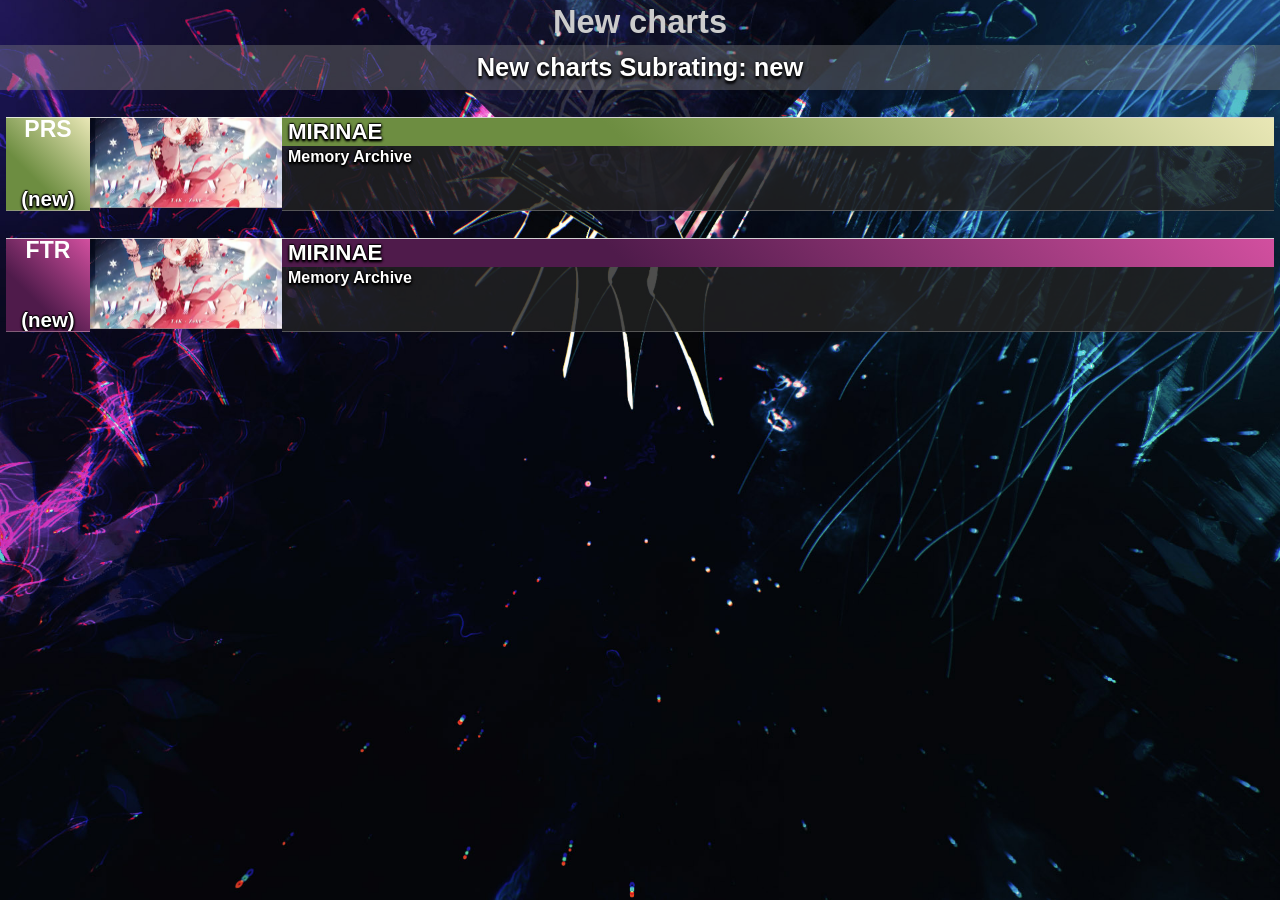
<file: new.html>
<!DOCTYPE html>
<html>
<head>
	<meta charset='utf-8'>
	<title>Arcaea Info</title>
	<meta name='viewport' content='width=device-width,initial-scale=1'>
	<style>body { background: #000; color: #ccc }</style>
	<link rel='stylesheet' href='static/style.css'>
</head>
<body>
	<script src='static/main.js'></script>
</body>
</html>
</file>
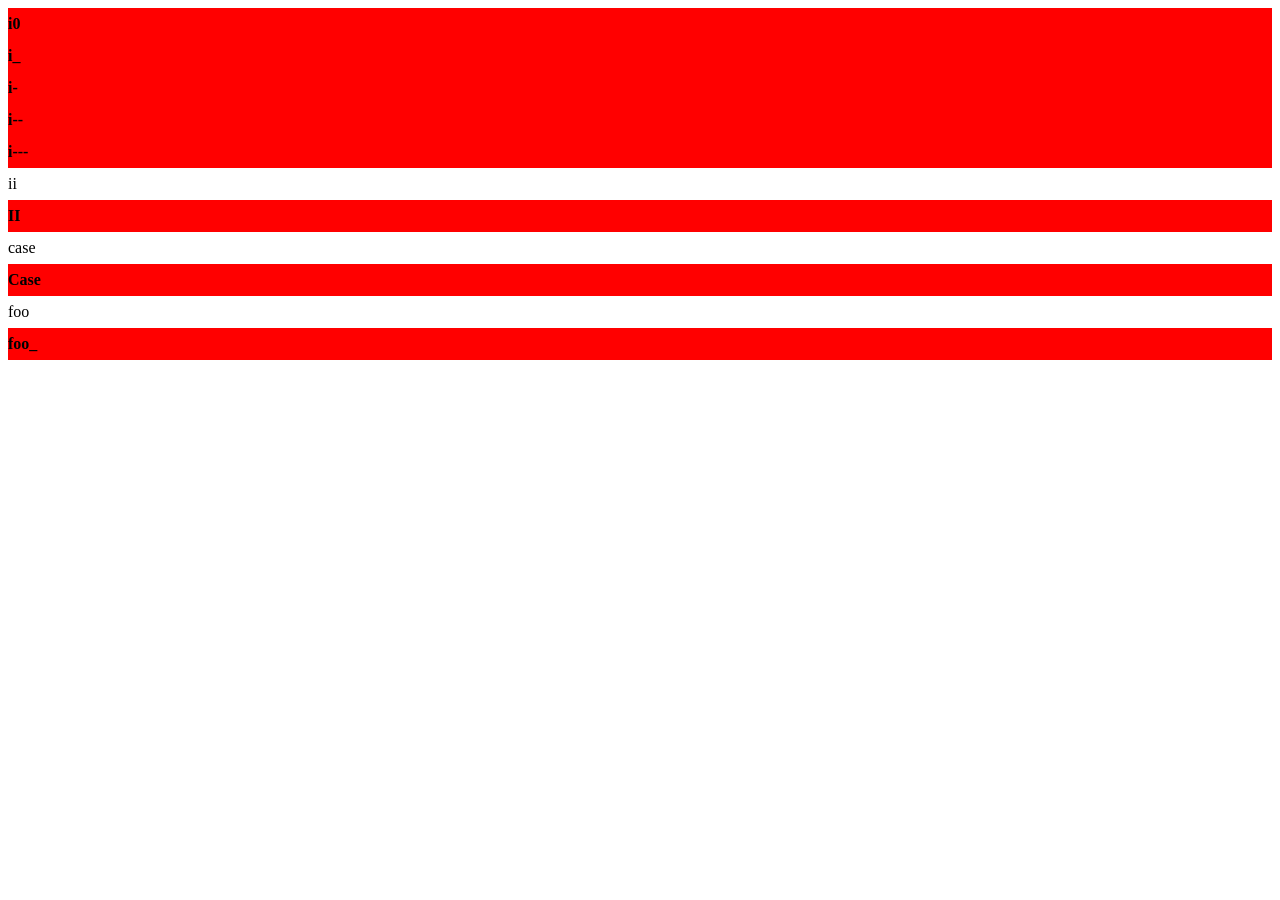
<file: test-css-class-name.html>
<!DOCTYPE html>
<html>
<head>
    <meta charset='utf-8'>
    <meta http-equiv='X-UA-Compatible' content='IE=edge'>
    <title>CSS</title>
    <meta name='viewport' content='width=device-width, initial-scale=1'>
    <style>
        * { line-height: 200%; }
        .i0, .i_, .i-, .i--, .i---, .II, .Case, .foo_ { font-weight: bold; background-color: #f00; }
    </style>
</head>
<body>
    <div class="i0">i0</div>
    <div class="i_">i_</div>
    <div class="i-">i-</div>
    <div class="i--">i--</div>
    <div class="i---">i---</div>
    <div class="ii">ii</div>
    <div class="II">II</div>
    <div class="case">case</div>
    <div class="Case">Case</div>
    <div class="foo">foo</div>
    <div class="foo_">foo_</div>
</body>
</html>
</file>
<file: css.css>
a { color: #888; display: block; height: 20px; font: 12px sans-serif; line-height: 20px; text-align: center; text-decoration: none; }
html, body {
    background: #000;
    color: #fff;
    overflow-x: hidden;
    max-width: 100%;
    margin: 0;
}

.levels {
    margin: 0;
}

.levels > div:first-child > p:first-child {
    margin-top: 5vw;
}

/* Notes */
.songs > div > div {
    position: absolute;
    font: 9px sans-serif;
    line-height: 10px;
    bottom: 0.1vw;
    left: 0.1vw;
    right: 0.1vw;
    color: #ff8;
    padding: 0.4vw;
    text-shadow: 0.1px 0 0px #ff8, 0 0 1.5px #000, 0 0.5px 1.5px #000, 0 0.5px 1.5px #000, 0.1px 0 1.5px #000, 0.1px 0.5px 1.5px #000, 0.1px 0.5px 1.5px #000;
    letter-spacing: 0.1px;
    background: linear-gradient(rgba(128,128,128,0), rgba(0,0,0,0.2), rgba(0,0,0,0.4), rgba(0,0,0,0.6));
    padding-bottom: 2px;
    font-weight: normal;
}

/* Subgroups */
:not(.songs):not(.levels) > div > p:first-child {
    font: 14px sans-serif;
    line-height: 30px;
    word-spacing: 0.2ch;
    margin: 4vw 0 0;
    letter-spacing: 0;
    color: #aaa;
    font-weight: bold;
}

/* Levels */
.levels > div > p:first-child {
    background: #658; color: #fff; padding: 0 2vw;
    border: solid #b8e;
    border-width: 0.2vw 0;
    font-size: 26px;
    line-height: 30px;
    color: #fff;
    margin: 80px 0 16px;
    text-align: center;
}

html, p {
    margin: 0;
}

p {
    font: 11.5px sans-serif;
    line-height: 18px;
    overflow: hidden;
    white-space: nowrap;
}

div.nosongs {
    display: none;
}



.songs > div { position: relative }

.songs > div > p:first-child {
    top: 0.1vw;
    left: 0.1vw;
    right: 0.1vw;
    height: 40px;
    background: linear-gradient(rgba(0,0,0,0.8), rgba(128,128,128,0));
    overflow: hidden;
}

.songs > div > p:first-child,
.songs > div > p:nth-child(3) {
    position: absolute;
    padding: 0 0.5vw;
    /* backdrop-filter: blur(3px); */
    text-shadow: 0 0 1px #000, 0.5px 0.5px 2px #000;
    font-weight: bold;
    box-sizing: border-box;
}

.songs > div > p:nth-child(3) {
    letter-spacing: -0.06ch;
    top: 16px;
    overflow: hidden;
    font-size: 10px;
    line-height: 12px;
    height: 14px;
    font-weight: 500;
}

.songs > div > p:nth-child(2) {
    width: 100%;
    overflow: hidden;
}

div {
    max-width: 100vw;
    margin-top: 1.5vw;
}

.songs {
    display: flex;
    flex-wrap: wrap;
}
.songs > div {
    margin: 0;
    overflow: hidden;
}
.songs > div img {
    border: solid 0.1vw rgba(255,255,255,0.5);
    box-sizing: border-box;
}

@media (orientation: portrait) {
    .songs {
        gap: 1vw;
    }
    .songs > div {
        width: 24.25vw;
    }
    .songs > div img {
        width: 24.25vw;
        height: 24.25vw;
    }
}

@media (orientation: landscape) {
    .songs {
        gap: 0.4vw;
    }
    .songs > div {
        width: 12vw;
    }
    .songs > div img {
        width: 12vw;
        height: 12vw;
    }
}
</file>
<file: static/css.css>
a { color: #888; display: block; height: 20px; font: 12px sans-serif; line-height: 20px; text-align: center; text-decoration: none; }
html, body {
    background: #000;
    color: #fff;
    overflow-x: hidden;
    max-width: 100%;
    margin: 0;
}

.levels {
    margin: 0;
}

.levels > div:first-child > p:first-child {
    margin-top: 5vw;
}

/* Notes */
.songs > div > div {
    position: absolute;
    font: 9px sans-serif;
    line-height: 10px;
    bottom: 0.1vw;
    left: 0.1vw;
    right: 0.1vw;
    color: #ff8;
    padding: 0.4vw;
    text-shadow: 0.1px 0 0px #ff8, 0 0 1.5px #000, 0 0.5px 1.5px #000, 0 0.5px 1.5px #000, 0.1px 0 1.5px #000, 0.1px 0.5px 1.5px #000, 0.1px 0.5px 1.5px #000;
    letter-spacing: 0.1px;
    background: linear-gradient(rgba(128,128,128,0), rgba(0,0,0,0.2), rgba(0,0,0,0.4), rgba(0,0,0,0.6));
    padding-bottom: 2px;
    font-weight: normal;
}

/* Subgroups */
:not(.songs):not(.levels) > div > p:first-child {
    font: 14px sans-serif;
    line-height: 30px;
    word-spacing: 0.2ch;
    margin: 4vw 0 0;
    letter-spacing: 0;
    color: #aaa;
    font-weight: bold;
}

/* Levels */
.levels > div > p:first-child {
    background: #658; color: #fff; padding: 0 2vw;
    border: solid #b8e;
    border-width: 0.2vw 0;
    font-size: 26px;
    line-height: 30px;
    color: #fff;
    margin: 80px 0 16px;
    text-align: center;
}

html, p {
    margin: 0;
}

p {
    font: 11.5px sans-serif;
    line-height: 18px;
    overflow: hidden;
    white-space: nowrap;
}

div.nosongs {
    display: none;
}



.songs > div { position: relative }

.songs > div > p:first-child {
    top: 0.1vw;
    left: 0.1vw;
    right: 0.1vw;
    height: 40px;
    background: linear-gradient(rgba(0,0,0,0.8), rgba(128,128,128,0));
    overflow: hidden;
}

.songs > div > p:first-child,
.songs > div > p:nth-child(3) {
    position: absolute;
    padding: 0 0.5vw;
    /* backdrop-filter: blur(3px); */
    text-shadow: 0 0 1px #000, 0.5px 0.5px 2px #000;
    font-weight: bold;
    box-sizing: border-box;
}

.songs > div > p:nth-child(3) {
    letter-spacing: -0.06ch;
    top: 16px;
    overflow: hidden;
    font-size: 10px;
    line-height: 12px;
    height: 14px;
    font-weight: 500;
}

.songs > div > p:nth-child(2) {
    width: 100%;
    overflow: hidden;
}

div {
    max-width: 100vw;
    margin-top: 1.5vw;
}

.songs {
    display: flex;
    flex-wrap: wrap;
}
.songs > div {
    margin: 0;
    overflow: hidden;
}
.songs > div img {
    border: solid 0.1vw rgba(255,255,255,0.5);
    box-sizing: border-box;
}

@media (orientation: portrait) {
    .songs {
        gap: 1vw;
    }
    .songs > div {
        width: 24.25vw;
    }
    .songs > div img {
        width: 24.25vw;
        height: 24.25vw;
    }
}

@media (orientation: landscape) {
    .songs {
        gap: 0.4vw;
    }
    .songs > div {
        width: 12vw;
    }
    .songs > div img {
        width: 12vw;
        height: 12vw;
    }
}
</file>
<file: static/style.css>
html, body, #root {
  width: 100%;
  height: 100vh;
}
body {
	background: url('BG_tiferet.jpg'); /* url('BG_lanota-conflict.jpg'); */
  background-size: cover;
  background-position: 0% 50%;
  margin: 0;
  font-family: sans-serif;
  font-size: 1.7vmax;
}
#root {
  display: flex;
  flex-direction: column;
  height: 100vh;
}
#songs {
  width:100%;
  scroll-snap-type: x mandatory;
  display: flex;
  flex-flow: row nowrap;
  overflow: hidden;
  overflow-x: scroll;
  flex: 1;
}
.level {
  scroll-snap-align: center;
  flex: none;
  width: 100%;
  display: flex;
  flex-flow: column;
  height: 100%;
  overflow-y: auto;
}

h2, h3 { margin: 0; text-align: center; line-height: 3.5vmax}
h3 { background: rgba(128,128,128,0.4); color: #fff; text-shadow: 0 0.2vmax 0.2vmax #000, 0 0 0.2vmax #000 }

#footer {
	width: 100%;
	font-size: 2vmax;
	line-height: 5vmax;
	display: none;
	border-top: solid 2px #000;
	text-align: center;
}

#footer > div {
	height: 5vmax;
}

#footer.minimized {
	height: 5vmax;
}

#footer.picking_ratings {
	height: 10vmax;
	flex-direction: column;
}

#subrating {
	flex-direction: row;
	display: flex;
	overflow: hidden;
}

#rating_picker { flex: 1; }
#rating_picker > div { flex: 1; }

#root * {
	transition: all 0.05s ease-out;
}

#rating_picker {
	display: flex;
  color: transparent;
  text-shadow: 0 0 0.15vmax #040, 0 0 0.15vmax #040;
}

.minimized #rating_picker {
	width: 5vmax;
}

.active {
  text-shadow: 0 0.1vmax 0.15vmax #080, 0 0.1vmax 0.15vmax #080;
  color: #fff;
}

.charts {
  margin-top: 3vh;
  margin-bottom: 0vmax;
}
.chart {
  display: flex;
  padding: 0;
  width: 100%;
  max-width: 100%w;
  margin-bottom: 3vh;
  overflow: hidden;
}
.difficulty {
  padding: 0;
  margin-left: 0.5vmax;
  width: 6.5vmax;
  display: flex;
  flex-direction: column;
  justify-content: center;
  text-align: center;
  border-top: solid 0.1vmax #fffc;
  border-bottom: solid 0.1vmax #8888;
  word-spacing: -0.5ch;
}
.jacket {
  border-top: solid 0.1vmax #fffc;
  border-bottom: solid 0.1vmax #8888;
  width: 15vmax;
  min-width: 15vmax;
  height: 7vmax;
  background-size: cover;
  background-position: 50% 30%;
}
.info {
  border-top: solid 0.1vmax #fffc;
  border-bottom: solid 0.1vmax #8888;
  padding: 0;
  margin-right: 0.5vmax;
  display: flex;
  flex-direction: column;
  justify-content: start;
  width: calc(100% - 22.5vmax);
  position: relative;
  background: #222c;
}
.info > div:nth-child(1) {
  line-height: 2.2vmax;
  height: 2.2vmax;
  font-size: 1.75vmax;
  font-weight: bold;
  background: #fff8;
}
.pack, .title {
  overflow: hidden;
  text-overflow: ellipsis;
  white-space: nowrap;
  display: block;
}
.notes {
  line-height: 1.4vmax;
  height: 2.8vmax;
  color: #ff8;
  font-size: 1.25vmax;
  display: flex;
  align-items: flex-end;
  padding: 0 0.1vmax 0.2vmax 0.4vmax;
}

.pack {
  padding: 0 0.5vmax;
  font-size: 1.25vmax;
  color: #fff;
  font-weight: bold;
  height: 1.8vmax;
  line-height: 1.75vmax;
  text-shadow: 0 -0.05vmax 0.1vmax #000, 0 0.05vmax 0.1vmax #000, 0 0.05vmax 0.2vmax #000, 0 0.1vmax 0.2vmax #000, 0 0.15vmax 0.2vmax #000;
}

.title {
  font-weight: bold; color: #fff; padding: 0 0 0 0.5vmax;
  text-shadow: 0 -0.05vmax 0.1vmax #000, 0 0.05vmax 0.1vmax #000, 0 0.05vmax 0.2vmax #000, 0 0.1vmax 0.2vmax #000, 0 0.15vmax 0.2vmax #000;
}
.artist { display: none; /* padding-left: 1ch; color: rgba(128,255,255,0.7) */ }

.difficulty > span {
  overflow: hidden;
  white-space: nowrap;
}
.difficulty > span:nth-child(1) {
  font-size: 1.8vmax; line-height: 1.8vmax; height: 1.8vmax;
  color: #fff;
  font-weight: bold;
}
.difficulty > span:nth-child(2) {
  font-size: 4.0vmax; line-height: 3.4vmax; height: 3.4vmax;
  padding-bottom: 0.4vmax;
  color: #fff;
  letter-spacing: -0.2ch;
  font-family: serif;
  text-shadow: 0 -0.05vmax 0.1vmax #000, 0 0.05vmax 0.1vmax #000, 0 0.05vmax 0.2vmax #000, 0 0.1vmax 0.2vmax #000, 0 0.15vmax 0.2vmax #000;
}
.difficulty > span:nth-child(3) { font-size: 1.6vmax; line-height: 1.6vmax;
  font-weight: bold;
  color: #fff;
  text-shadow: 0 -0.05vmax 0.1vmax #000, 0 0.05vmax 0.1vmax #000, 0 0.05vmax 0.2vmax #000, 0 0.1vmax 0.2vmax #000, 0 0.15vmax 0.2vmax #000;
 }
.PST .difficulty, .PST .title { background: linear-gradient( .625turn, #abdeef 0%, #027aac 66%, #027aac 100%) }
.PRS .difficulty, .PRS .title { background: linear-gradient( .625turn, #e9e7b6 0%, #6d8d41 66%, #6d8d41 100%) }
.FTR .difficulty, .FTR .title { background: linear-gradient( .625turn, #d24f9f 0%, #4f1b4b 66%, #4f1b4b 100%) }
.ETR .difficulty, .ETR .title { background: linear-gradient( .625turn, #8072a3 0%, #4b3273 66%, #4b3273 100%) }
.BYD .difficulty, .BYD .title { background: linear-gradient( .625turn, #c22d4b 0%, #0e0613 66%, #0e0613 100%) }
</file>
